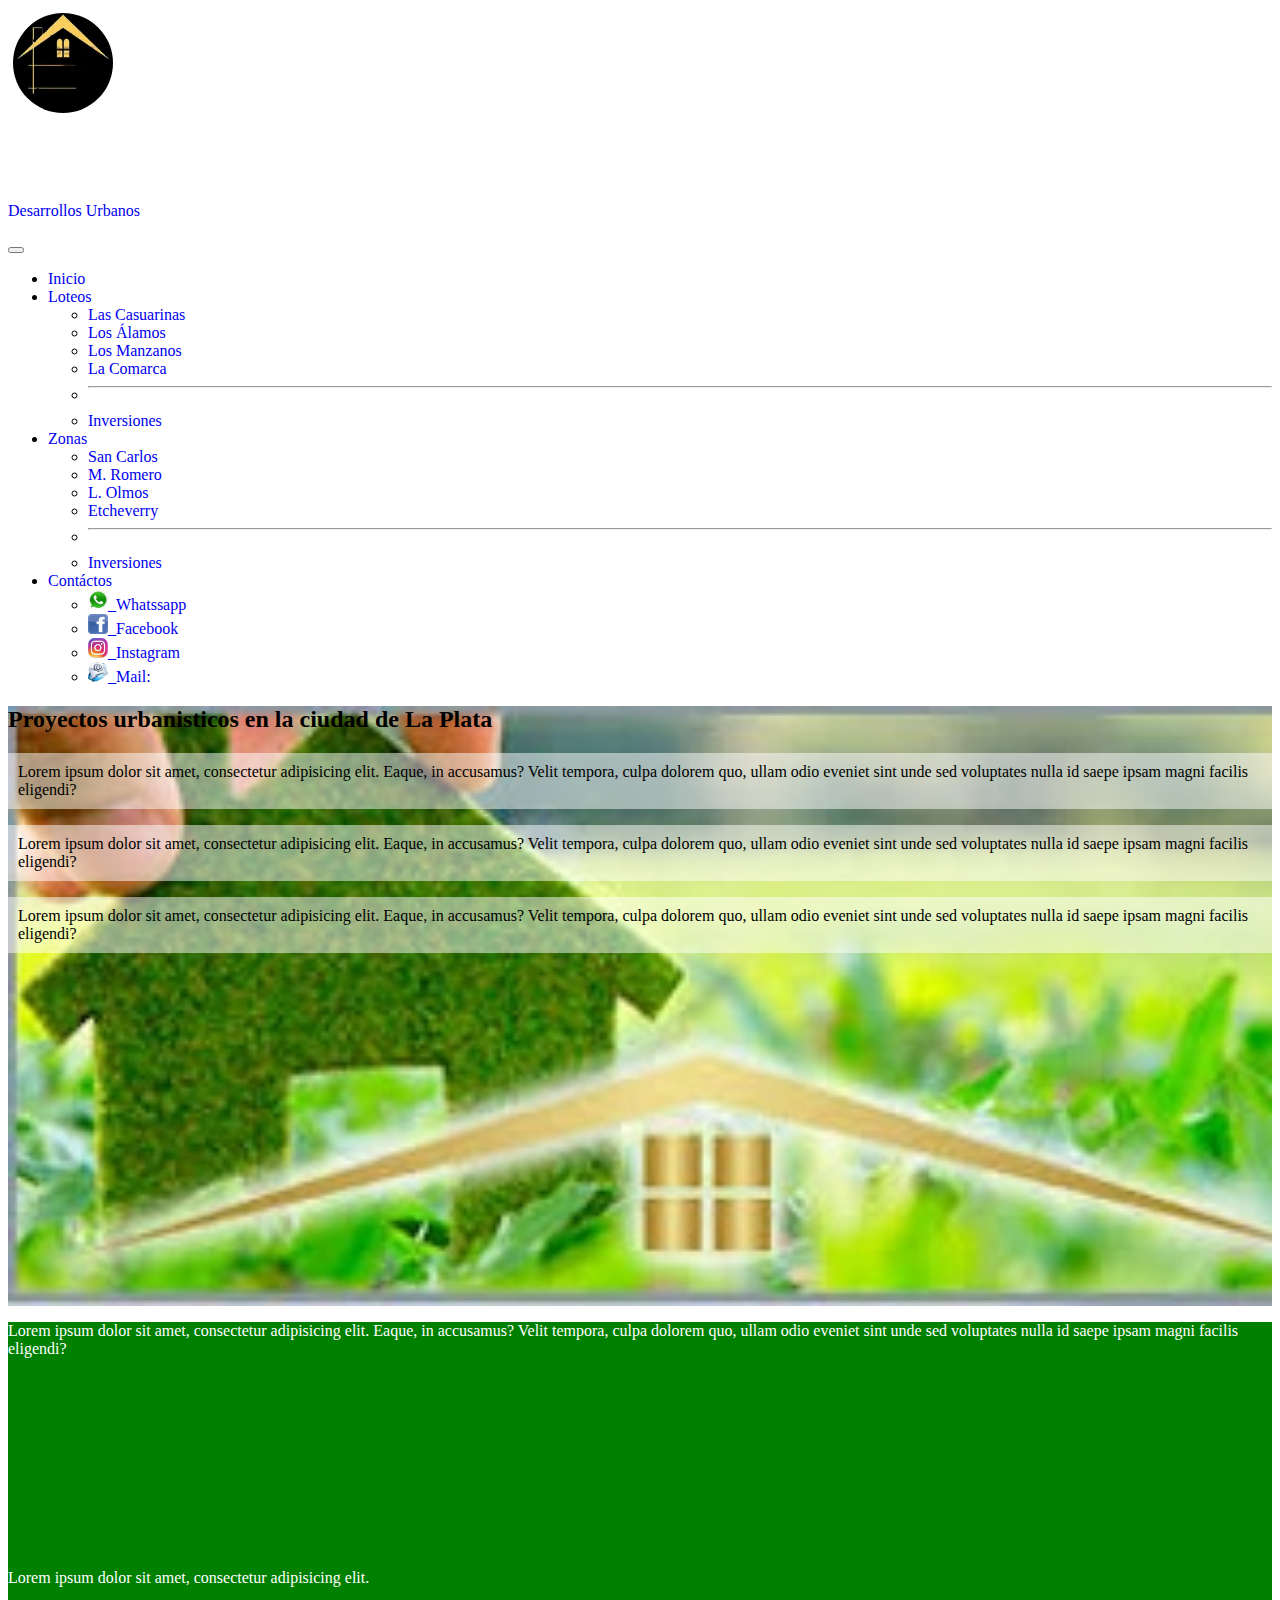
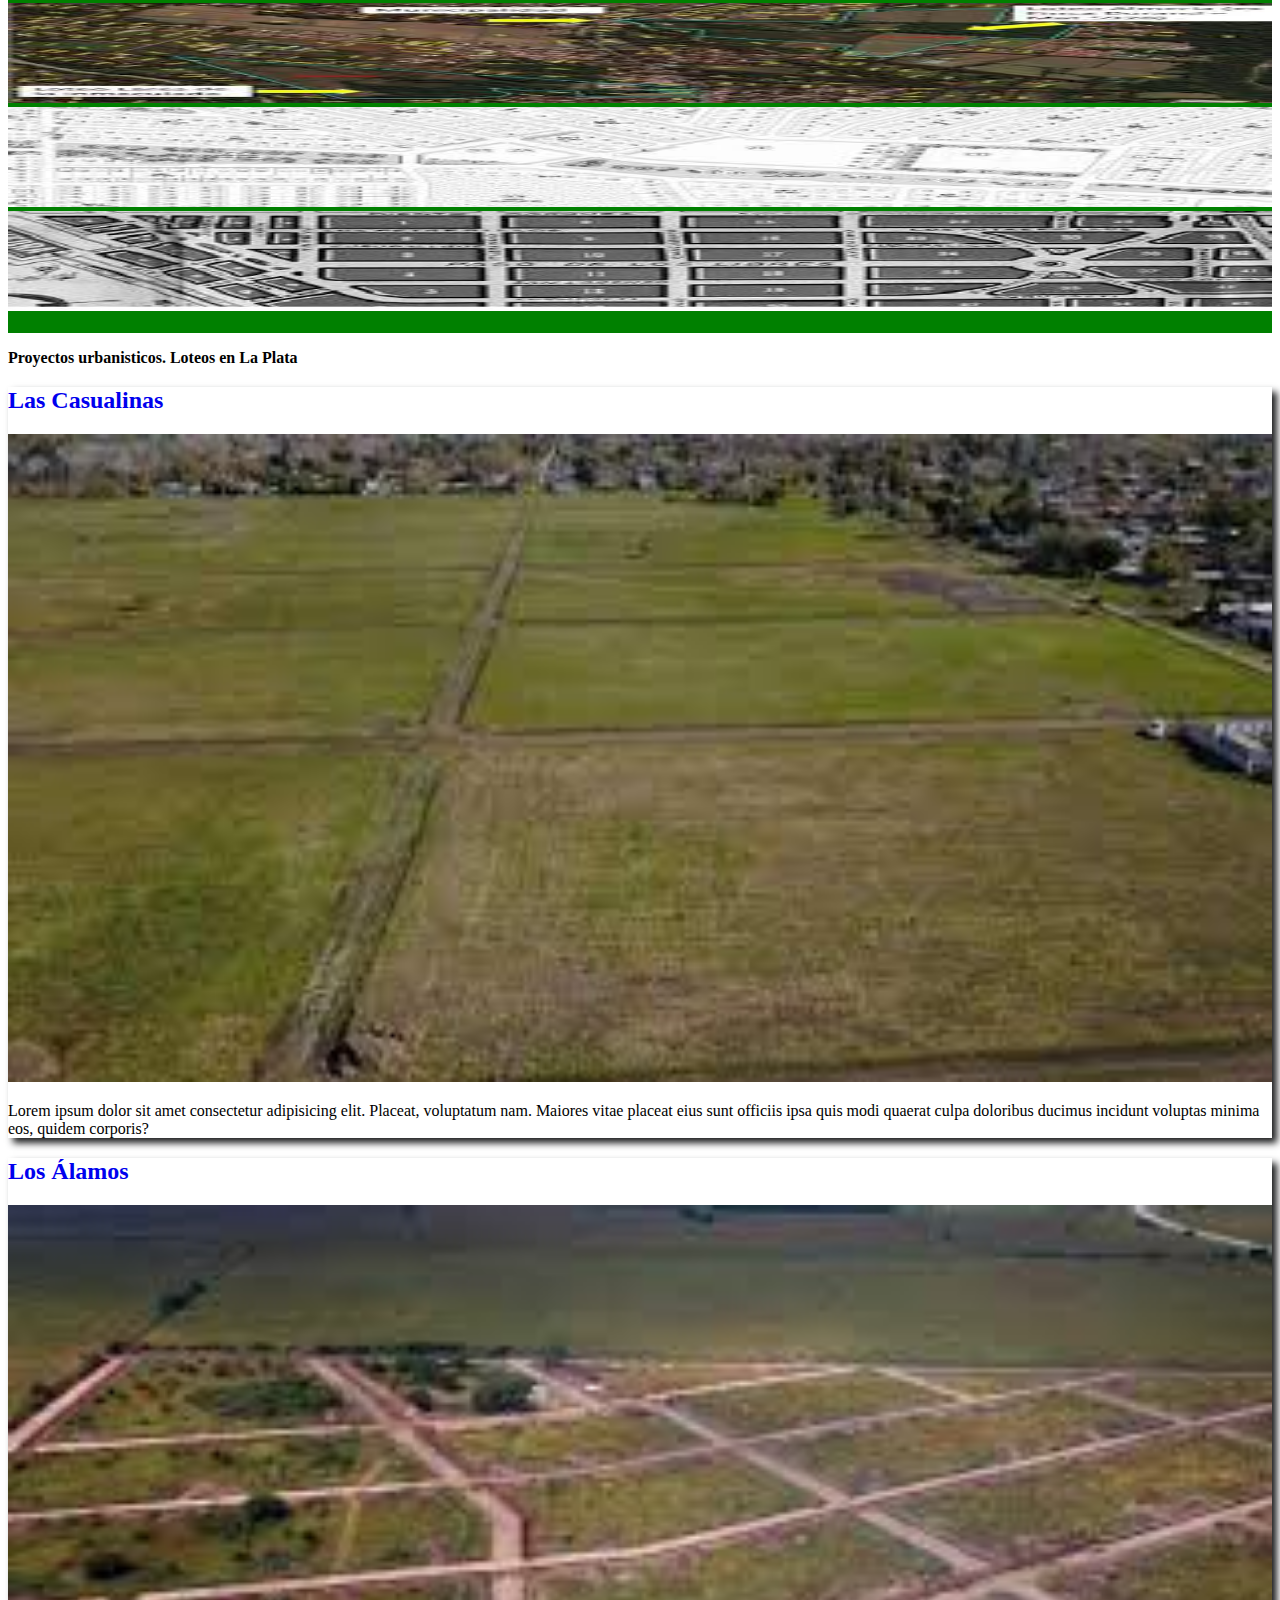
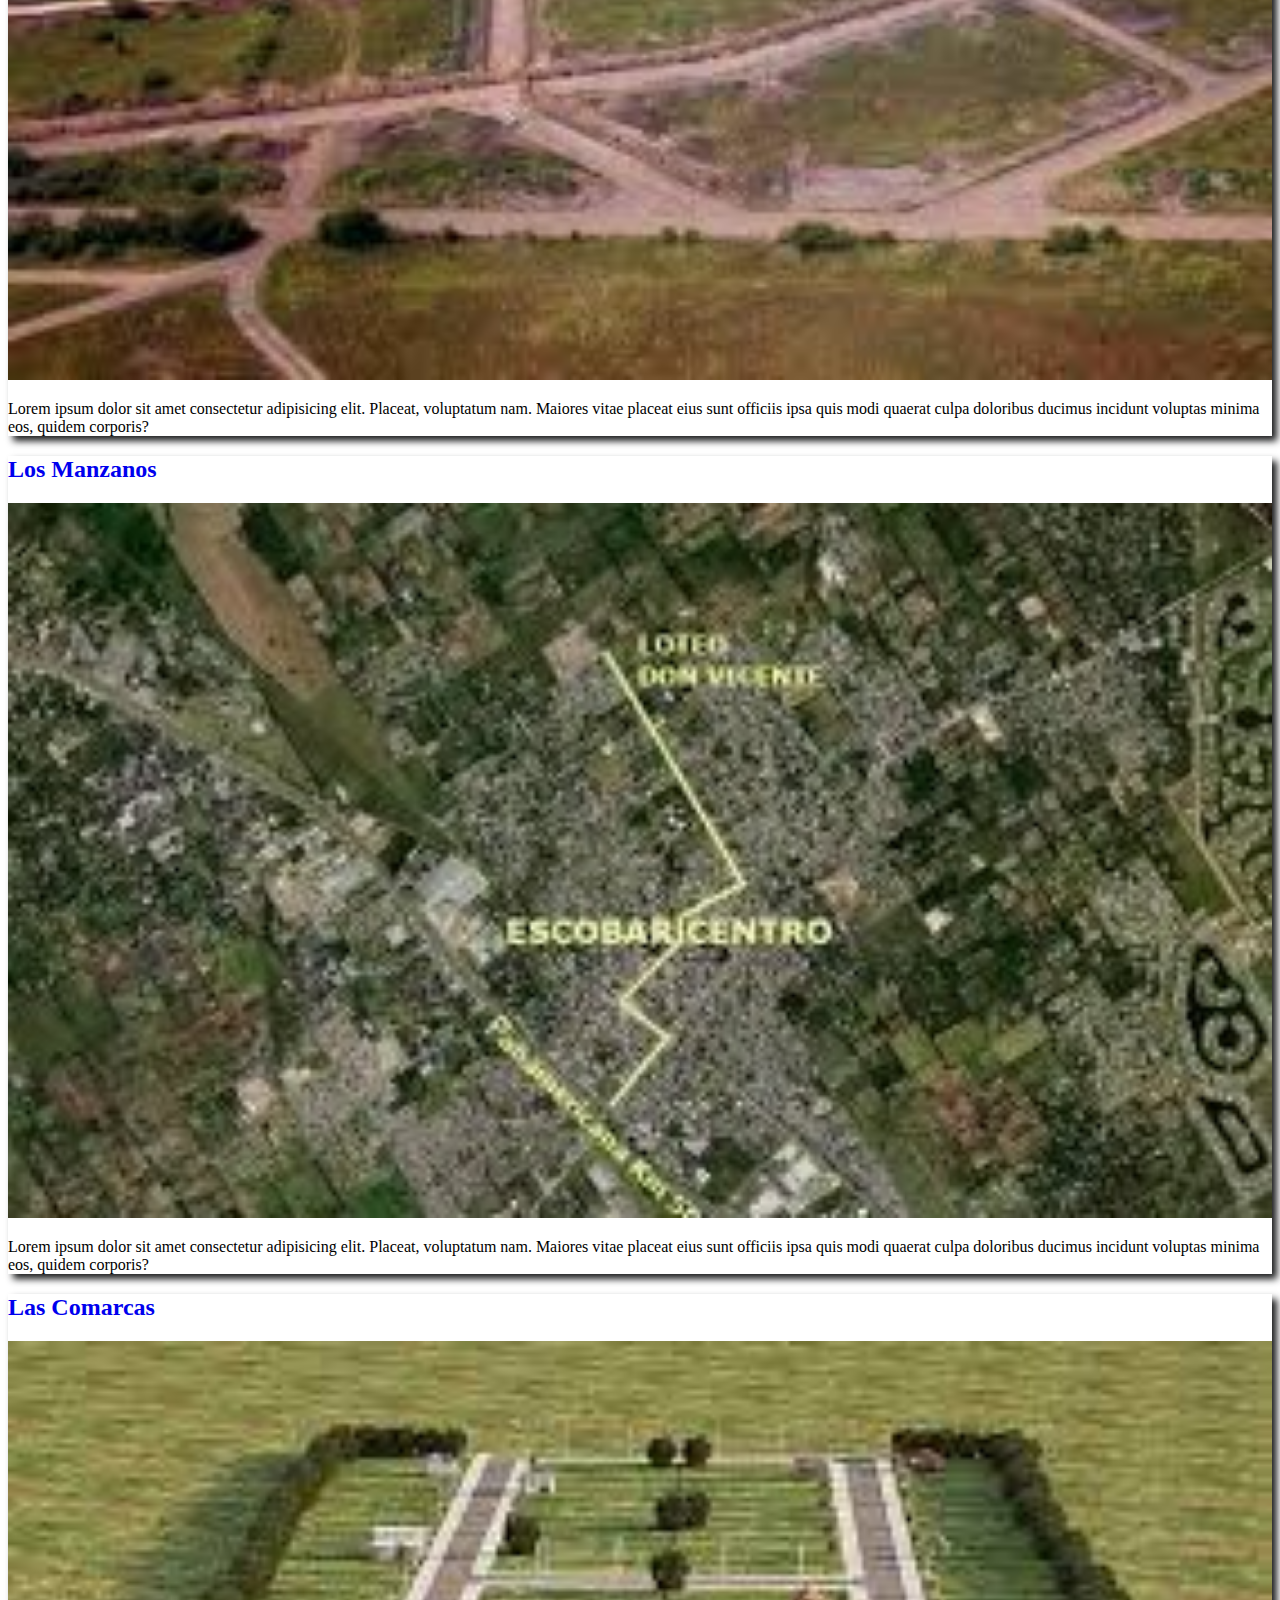
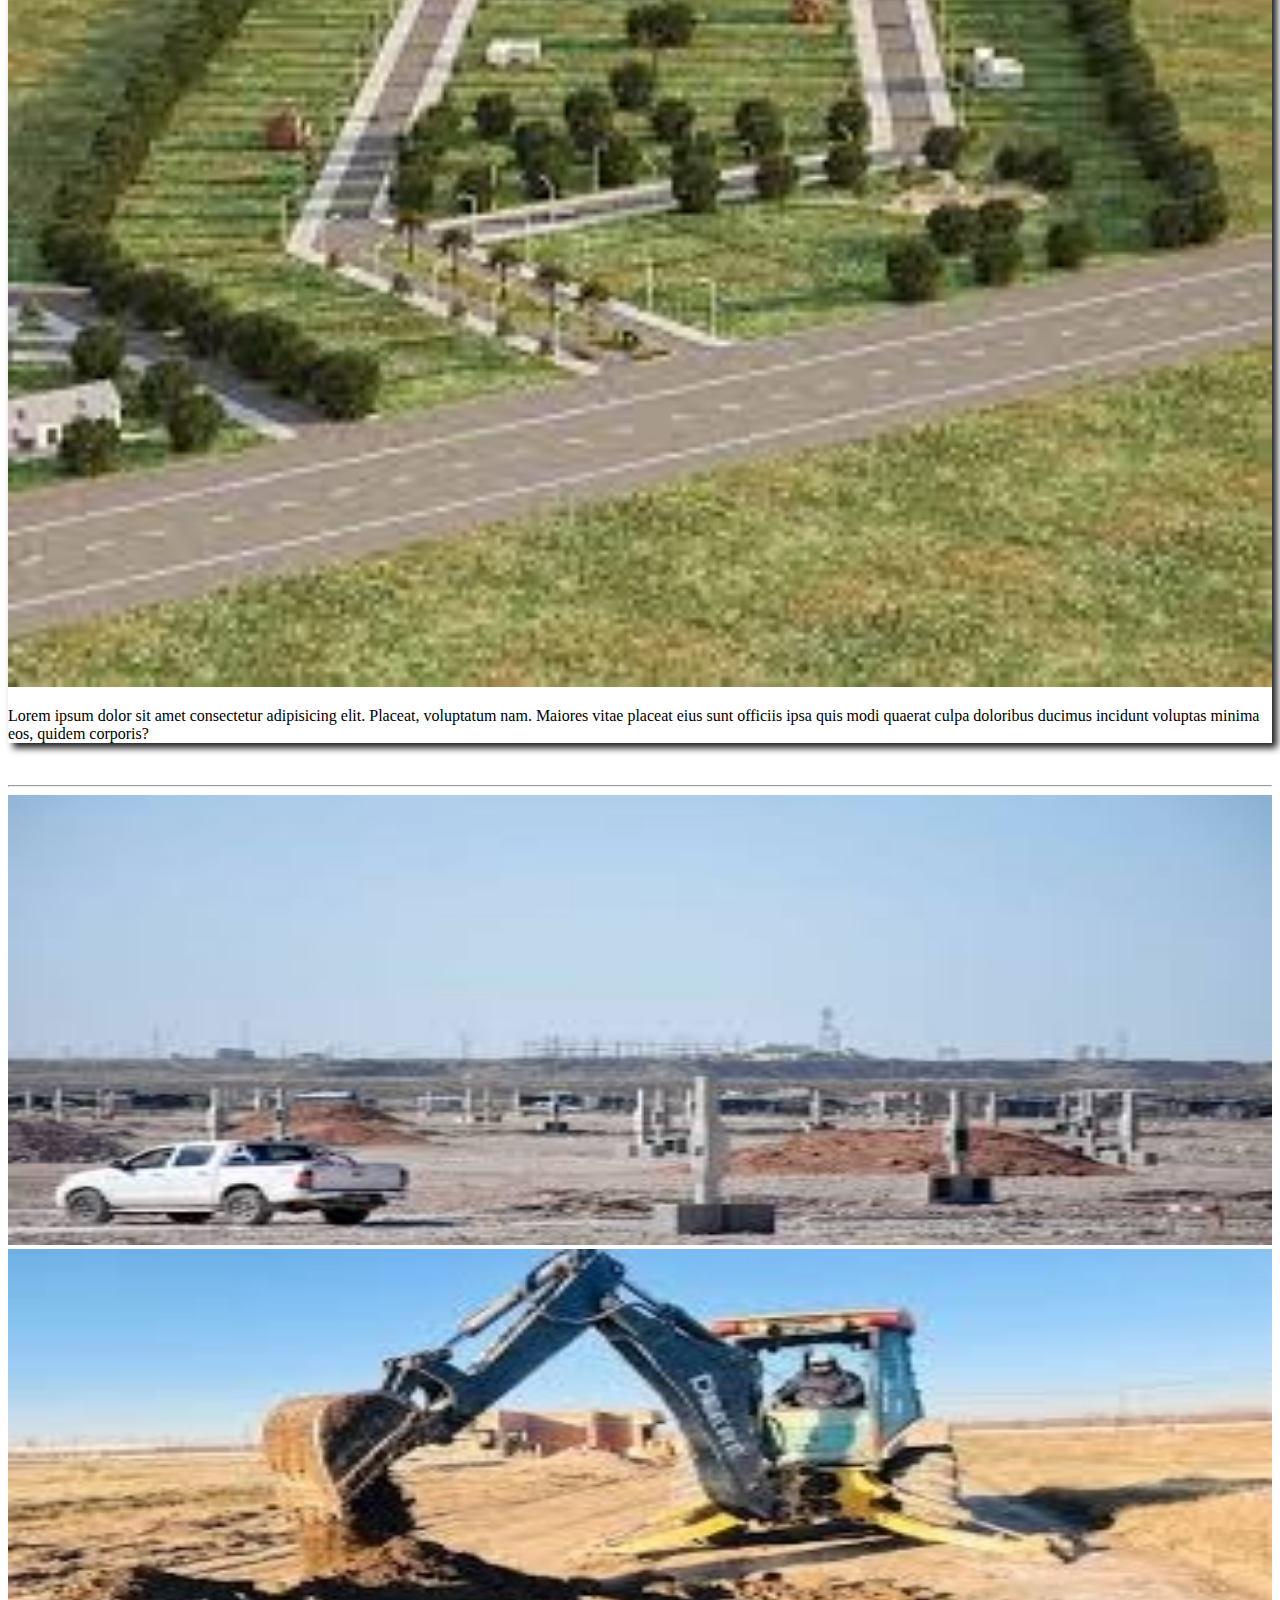
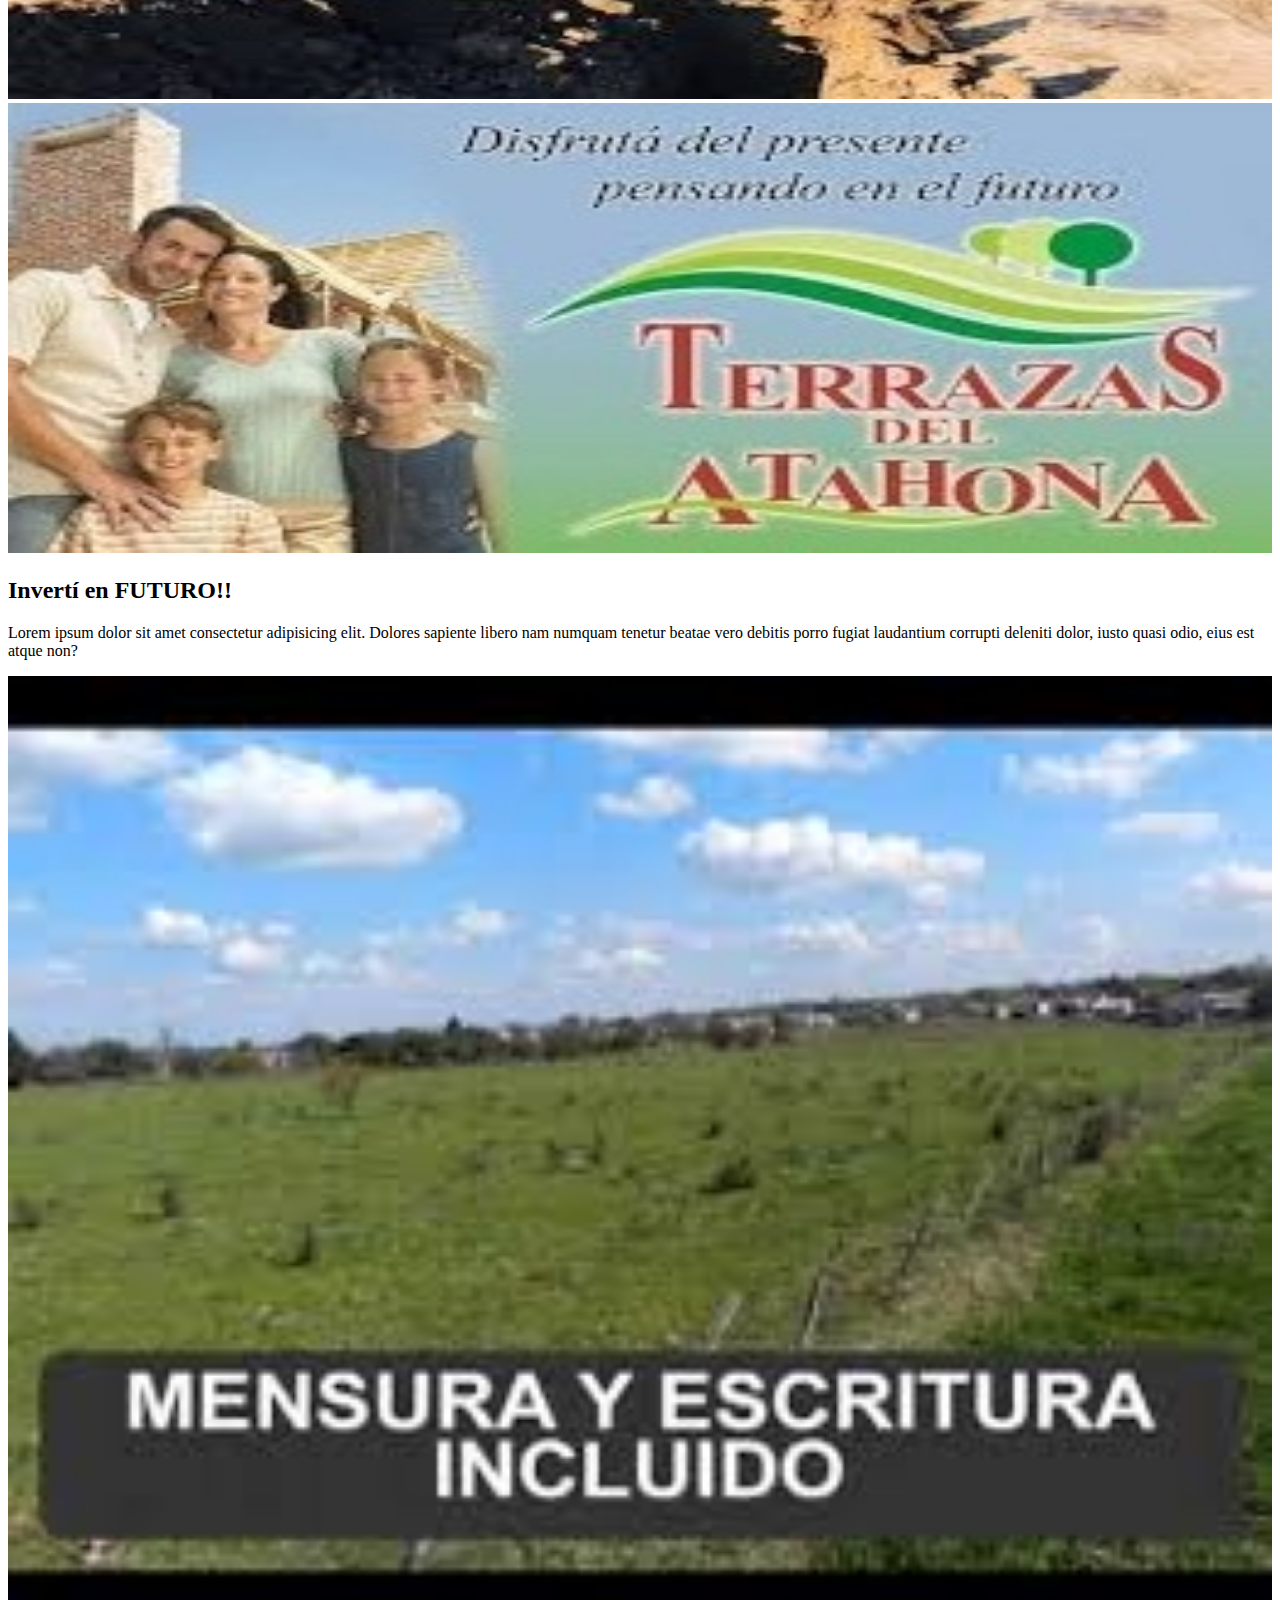
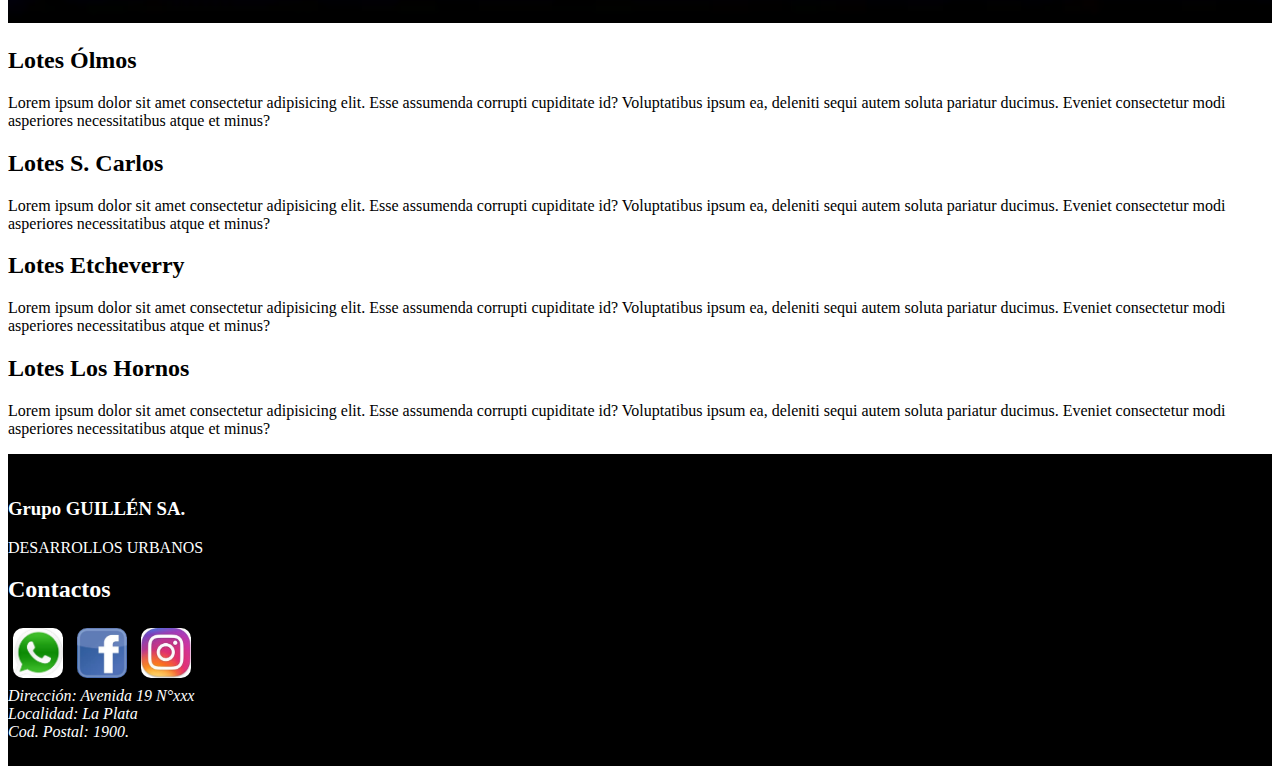
<file: index.html>
<!DOCTYPE html>
<html lang="es">
<head>
    <meta charset="UTF-8">
    <meta http-equiv="X-UA-Compatible" content="IE=edge">
    <meta name="description" content="Loteos en diferentes zonas en la Ciudad de La Plata">
    <meta name="keywords" content="Terrenos en La Plata, lotes, parcelas, venta de lotes en La Plata, precios de terrenos ">
    <meta name="Autor" content="Martin">
    <meta name="viewport" content="width=device-width, initial-scale=1.0">
    <link href="https://cdn.jsdelivr.net/npm/bootstrap@5.2.0-beta1/dist/css/bootstrap.min.css" rel="stylesheet" integrity="sha384-0evHe/X+R7YkIZDRvuzKMRqM+OrBnVFBL6DOitfPri4tjfHxaWutUpFmBp4vmVor" crossorigin="anonymous">
    <link rel="stylesheet" href="./css/stylos.css"/>
    <title>Inmobiliaria</title>
</head>
<body>
    
     <!-- <div class="row">
        <div class="col-xs-12 col-sm-12 col-md-6">
              <div class="logo container ">
                  <img class="tam-img " src="./img/logo/logo2.jpg" alt="Logo de la inmobiliaria"/>
                  <div class="container">
                  <a href="#"><h1 class="display-3"><b>Grupo Guillén</b></h1></a>
                  <p class="">DESARROLLOS URBANOS</p>
                 </div>       
              </div>
          </div>-->
          <div class="container-fluid text-white">
            <nav class="navbar navbar-expand-lg navbar-dark bg-dark ">
                <div class="container-fluid">
                  <a class="navbar-brand" href="#">
                    <img class="tam-img " src="./img/logo/logo2.jpg" alt="Logo de la inmobiliaria"/>
                    <div>
                      <h1  class="display-3"><b>Grupo Guillén</b></h1>
                      <p class="lead">Desarrollos Urbanos</p></a>
                  </div>
                  <button class="navbar-toggler" type="button" data-bs-toggle="collapse" data-bs-target="#navbarSupportedContent" aria-controls="navbarSupportedContent" aria-expanded="false" aria-label="Toggle navigation">
                    <span class="navbar-toggler-icon"></span>
                  </button>
                  <div class="collapse navbar-collapse justify-content-end me-5" id="navbarSupportedContent">
                    <ul class="navbar-nav me-right mb-2 mb-lg-0 ">
                      <li class="nav-item">
                        <a class="nav-link active" aria-current="page" href="#">Inicio</a>
                      </li>
                     
                      <li class="nav-item dropdown">
                        <a class="nav-link dropdown-toggle" href="#" id="navbarDropdown" role="button" data-bs-toggle="dropdown" aria-expanded="false">
                          Loteos
                        </a>
                        <ul class="dropdown-menu" aria-labelledby="navbarDropdown">
                          <li><a class="dropdown-item" href="./subindex/casualinas.html" target="_blank">Las Casuarinas</a></li>
                          <li><a class="dropdown-item" href="./subindex/alamos.html" target="_blank">Los Álamos</a></li>
                          <li><a class="dropdown-item" href="./subindex/manzanos.html" target="_blank">Los Manzanos</a></li>
                          <li><a class="dropdown-item" href="./subindex/comarca.html" target="_blank">La Comarca</a></li>
                          <li><hr class="dropdown-divider"></li>
                          <li><a class="dropdown-item" href="#">Inversiones</a></li>
                        </ul>
                      </li>
                      <li class="nav-item dropdown">
                        <a class="nav-link dropdown-toggle" href="#" id="navbarDropdown" role="button" data-bs-toggle="dropdown" aria-expanded="false">
                          Zonas
                        </a>
                        <ul class="dropdown-menu" aria-labelledby="navbarDropdown">
                          <li><a class="dropdown-item" href="#">San Carlos</a></li>
                          <li><a class="dropdown-item" href="#">M. Romero</a></li>
                          <li><a class="dropdown-item" href="#">L. Olmos</a></li>
                          <li><a class="dropdown-item" href="#">Etcheverry</a></li>
                          <li><hr class="dropdown-divider"></li>
                          <li><a class="dropdown-item" href="#">Inversiones</a></li>
                        </ul>
                      </li>
                      
                      <li class="nav-item dropdown">
                        <a class="nav-link dropdown-toggle" href="#" id="navbarDropdown" role="button" data-bs-toggle="dropdown" aria-expanded="false">
                          Contáctos
                        </a>
                        <ul class="dropdown-menu" aria-labelledby="navbarDropdown">
                          <li><a class="dropdown-item" href="#"><img class="logo-redes-menu "src="./img/logo/wspLOg.jpg" alt="Logo de wsp">_Whatssapp</a></li>
                          <li><a class="dropdown-item" href="#"><img class="logo-redes-menu "src="./img/logo/faceLog2.jpg" alt="Logo de facebook">_Facebook</a></li>
                          <li><a class="dropdown-item" href="#"><img class="logo-redes-menu "src="./img/logo/LogoInstagram1.jpg" alt="Logo de Instagram">_Instagram</a></li>
                          <li><a class="dropdown-item" href="#"><img class="logo-redes-menu "src="./img/logo/correoLog6.jpg" alt="Logo de mail">_Mail:</a></li>                          
                        </ul>
                      </li>                      
                    </ul>
                    
                  </div>
                </div>
              </nav>
         </div>
        <!-- <header  class="container-fluid ">   
         </header>-->
    <div class="container mt-3">
         <section class="row">
             <article class="col-xs-12 col-sm- col-md-9  ">
                 <H2 class="text-center"><b>Proyectos urbanisticos en la ciudad de La Plata</b></H2>
                 <div class="row alto align-items-center">
                       <p class=" col-4 text-primary  ">Lorem ipsum dolor sit amet, consectetur adipisicing
                       elit. Eaque, in accusamus? Velit tempora, culpa dolorem
                       quo, ullam odio eveniet sint unde sed voluptates nulla
                       id saepe ipsam magni facilis eligendi?</p>
                       <p  class="col-4 text-primary ">Lorem ipsum dolor sit amet, consectetur adipisicing
                       elit. Eaque, in accusamus? Velit tempora, culpa dolorem
                       quo, ullam odio eveniet sint unde sed voluptates nulla
                       id saepe ipsam magni facilis eligendi?</p>
                       <p  class="col-4 text-primary">Lorem ipsum dolor sit amet, consectetur adipisicing
                        elit. Eaque, in accusamus? Velit tempora, culpa dolorem
                        quo, ullam odio eveniet sint unde sed voluptates nulla
                       id saepe ipsam magni facilis eligendi?</p>
                 </div>
             </article>
             <aside class="col-xs-12 col-sm- col-md-3 ">
              <p>Lorem ipsum dolor sit amet, consectetur adipisicing
                elit. Eaque, in accusamus? Velit tempora, culpa dolorem
                quo, ullam odio eveniet sint unde sed voluptates nulla
                id saepe ipsam magni facilis eligendi?</p>
                <div>
                  <iframe src="https://www.google.com/maps/embed?pb=!1m14!1m12!1m3!1d93228.
                  19096840409!2d-58.13216014498618!3d-34.952606254245445!2m3!1f0!2f0!3f0!3m2!1i1024!2i768!4f13.
                  1!5e0!3m2!1ses-419!2sar!4v1655195450526!5m2!1ses-419!2sar" width="250" height="175" style="border:0;"
                  allowfullscreen="" loading="lazy" referrerpolicy="no-referrer-when-downgrade"></iframe>
              </div>
               <p class="lead">Lorem ipsum dolor sit amet, consectetur adipisicing
                elit.</p>
                
                    <div class="col-xs-12 col-sm-6 col-md-8 ">
                     <div id="carouselExampleSlidesOnly" class="carousel slide" data-bs-ride="carousel">
                        <div class="carousel-inner">
                          <div class="carousel-item active">
                            <img src="./img/mapas/loteo18.jpg" class="d-block w-100" height="100px" alt="...">
                          </div>
                          <div class="carousel-item">
                            <img src="./img/mapas/mapa2.jpg" class="d-block w-100" height="100px" alt="Imagen de mapa">
                          </div>
                          <div class="carousel-item">
                            <img src="./img/mapas/mapa1.jpg" class="d-block w-100" height="100px" alt="Imagen de mapa">
                          </div>
                        </div>
                      </div>
                   </div><br>
                    
                    
             </aside>
         </section>
         <strong><p>Proyectos urbanisticos. Loteos en La Plata</p></strong>
         <div class="row">
             <div class="bdr-shw col-xs-12 col-sm-6 col-md-6 col-lg-3 ">
                    <h2><a href="./subindex/casualinas.html" target="_blank">Las Casualinas</a></h2>
                     <img src="./img/casualinas/loteo1.jpg" alt="Imagen de loteos Las Casualinas"/>     
                        <p>Lorem ipsum dolor sit amet consectetur adipisicing
                        elit. Placeat, voluptatum nam. Maiores vitae placeat
                        eius sunt officiis ipsa quis modi quaerat culpa doloribus 
                        ducimus incidunt voluptas minima eos, quidem corporis?</p>
             </div>
               <div class="bdr-shw col-xs-12 col-sm-6 col-md-6 col-lg-3">
                   <h2><a href="./subindex/alamos.html" target="_blank">Los Álamos</a></h2>
                   <img src="./img/los alamos/loteo5.jpg" alt="Imagen de loteos Las Alamos"/>
                   <p>Lorem ipsum dolor sit amet consectetur adipisicing
                      elit. Placeat, voluptatum nam. Maiores vitae placeat
                      eius sunt officiis ipsa quis modi quaerat culpa doloribus 
                      ducimus incidunt voluptas minima eos, quidem corporis?</p>
               </div>
                <div class="bdr-shw col-xs-12 col-sm-6 col-md-6 col-lg-3">                    
                   <h2><a href="./subindex/manzanos.html" target="_blank">Los Manzanos</a></h2>
                   <img src="./img/losmanzanos/loteo10.jpg" alt="Imagen de loteos Las Manzanos"/>
                      <p>Lorem ipsum dolor sit amet consectetur adipisicing
                      elit. Placeat, voluptatum nam. Maiores vitae placeat
                      eius sunt officiis ipsa quis modi quaerat culpa doloribus 
                     ducimus incidunt voluptas minima eos, quidem corporis?</p>
               </div>
               <div class="bdr-shw col-xs-12 col-sm-6 col-md-6 col-lg-3">
                 <h2><a href="./subindex/comarca.html" target="_blank">Las Comarcas</a></h2>
                 <img src="./img/lascomarcas/loteo14.jpg" alt="Imagen de loteos Las Casualinas"/>
                 <p>Lorem ipsum dolor sit amet consectetur adipisicing
                    elit. Placeat, voluptatum nam. Maiores vitae placeat
                    eius sunt officiis ipsa quis modi quaerat culpa doloribus 
                    ducimus incidunt voluptas minima eos, quidem corporis?</p>
               </div>
               
            </div><br>
            <hr>   
                
        <div class="row ">
            <div class="col-xs-12 col-sm-12 col-md-8 ">
               <div id="carouselExampleSlidesOnly" class="carousel slide" data-bs-ride="carousel">
                  <div class="carousel-inner">
                    <div class="carousel-item active">
                      <img src="./img/trabajando/loteo_maqvialtrabjd3.jpg" class="d-block w-100" height="450px" alt="...">
                    </div>
                    <div class="carousel-item">
                      <img src="./img/trabajando/loteo_maqvialtrabjd2.jpg" class="d-block w-100" height="450px" alt="...">
                    </div>
                    <div class="carousel-item">
                      <img src="./img/publi/img-family.jpg" class="d-block w-100" height="450px" alt="...">
                    </div>
                  </div>
                </div>
             </div>
            <div class="col-xs-12 col-sm-12 col-md-4">
                <h2>Invertí en FUTURO!!</h2>
                <p>Lorem ipsum dolor sit amet consectetur adipisicing elit. 
                 Dolores sapiente libero nam numquam tenetur beatae vero
                 debitis porro fugiat laudantium corrupti deleniti dolor,
                 iusto quasi odio, eius est atque non?</p>
                 <img src="./img/publi/publi.jpg" alt="Publicidad"/>
                
            </div>
        </div>
        
   
    </div>
    <div class="container">
      <div class="row">
           <div class="col-sm-6 col-md-3">
           <h2>Lotes Ólmos</h2>
           <p>Lorem ipsum dolor sit amet consectetur adipisicing elit. Esse 
            assumenda corrupti cupiditate id? Voluptatibus ipsum ea, deleniti
            sequi autem soluta pariatur ducimus. Eveniet consectetur modi
            asperiores necessitatibus atque et minus?</p>
          </div>
        <div class="col-sm-6 col-md-3">
           <h2>Lotes S. Carlos</h2>
           <p>Lorem ipsum dolor sit amet consectetur adipisicing elit. Esse 
            assumenda corrupti cupiditate id? Voluptatibus ipsum ea, deleniti
             sequi autem soluta pariatur ducimus. Eveniet consectetur modi
            asperiores necessitatibus atque et minus?</p>
        </div>
     <div class="col-sm-6 col-md-3">
          <h2>Lotes Etcheverry</h2>
          <p>Lorem ipsum dolor sit amet consectetur adipisicing elit. Esse 
           assumenda corrupti cupiditate id? Voluptatibus ipsum ea, deleniti
           sequi autem soluta pariatur ducimus. Eveniet consectetur modi
           asperiores necessitatibus atque et minus?</p>
          </div>
     <div class="col-sm-6 col-md-3">
         <h2>Lotes Los Hornos</h2>
         <p>Lorem ipsum dolor sit amet consectetur adipisicing elit. Esse 
          assumenda corrupti cupiditate id? Voluptatibus ipsum ea, deleniti
          sequi autem soluta pariatur ducimus. Eveniet consectetur modi
          asperiores necessitatibus atque et minus?</p>
        </div>
  </div>
    </div>
  </div>
    <footer>
        <div class="container ">
             <div class="row ">
                 <div class="col-xs-12 col-md-4  text-center">
                    <H3 class="display-6"><b>Grupo GUILLÉN SA.</b></H3> 
                     <p class="lead">DESARROLLOS URBANOS</p>
                 </div>
                  <div class= "col-xs-12 col-md-4 text-center">
                         <h2>Contactos</h2>
                         <a href="#"><img class="logo-redes "src="./img/logo/wspLOg.jpg" alt="Logo de wsp"></a>
                         <a href="#"><img class="logo-redes "src="./img/logo/faceLog2.jpg" alt="Logo de facebook"></a>
                         <a href="#"><img class="logo-redes "src="./img/logo/LogoInstagram1.jpg" alt="Logo de wsp"></a>
                 </div>
                  <div class="col-md-4 text-center">
                    <address class="">
                      Dirección: Avenida 19 N°xxx<br>
                      Localidad: La Plata<br>
                      Cod. Postal: 1900.
                    </address>
                  </div>
             </div>
             <div class="row">          
             </div>

        </div>
    </footer>
    <script src="https://code.jquery.com/jquery-3.6.0.js"></script>
    <script src="https://cdn.jsdelivr.net/npm/bootstrap@5.2.0-beta1/dist/js/bootstrap.bundle.min.js" integrity="sha384-pprn3073KE6tl6bjs2QrFaJGz5/SUsLqktiwsUTF55Jfv3qYSDhgCecCxMW52nD2" crossorigin="anonymous"></script>     
</body>
</html>
</file>
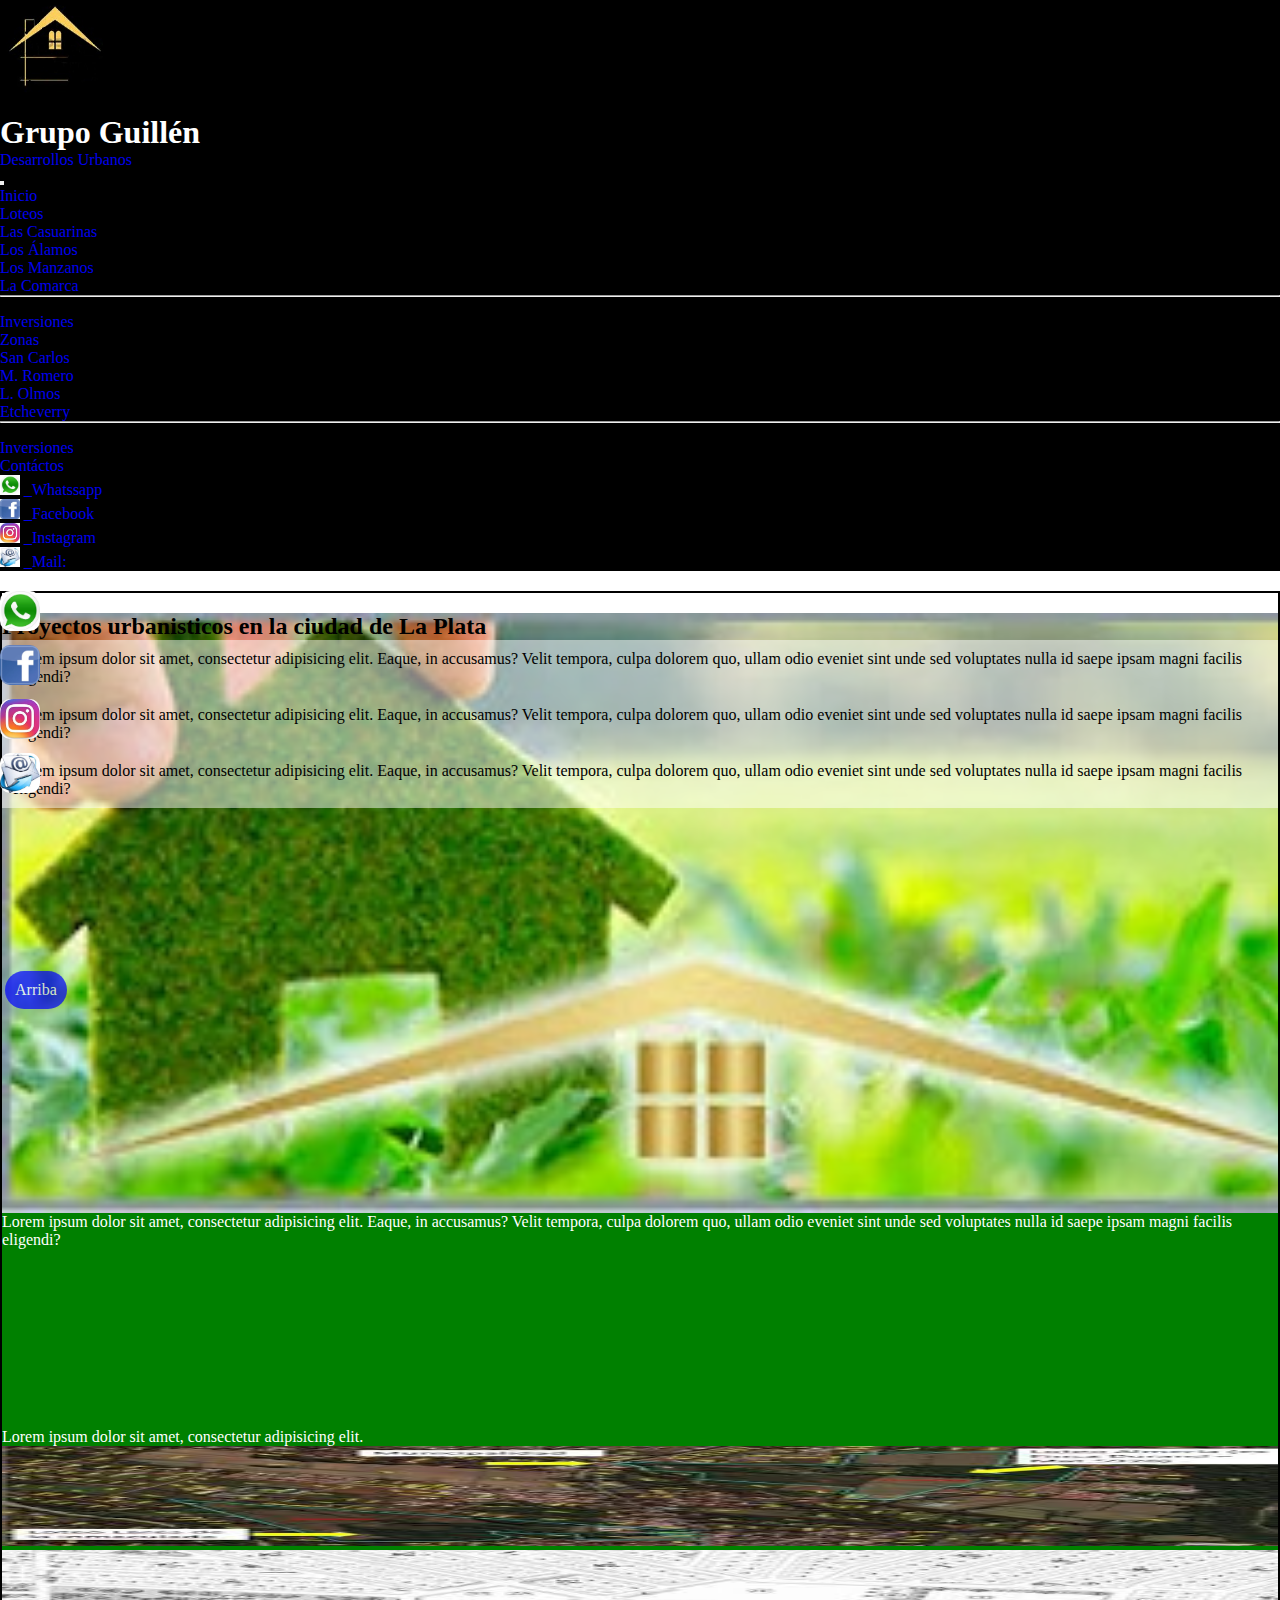
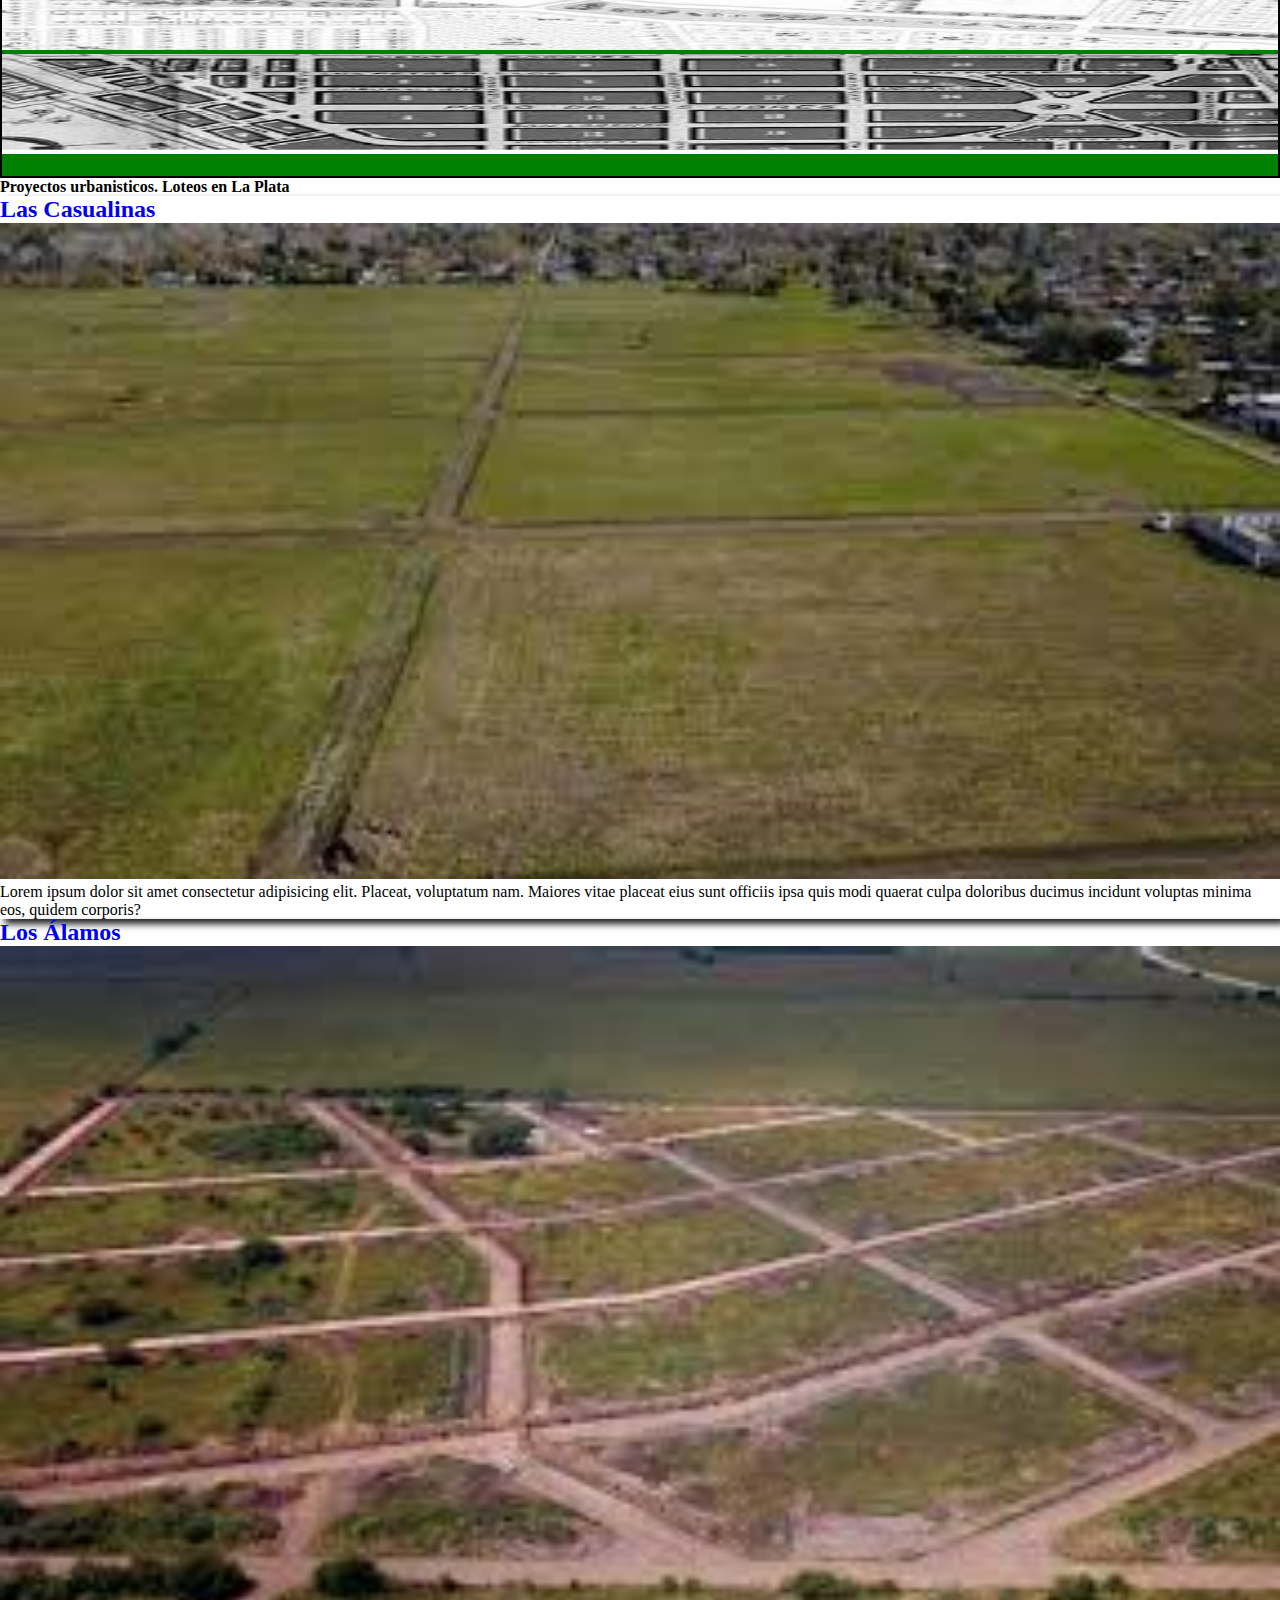
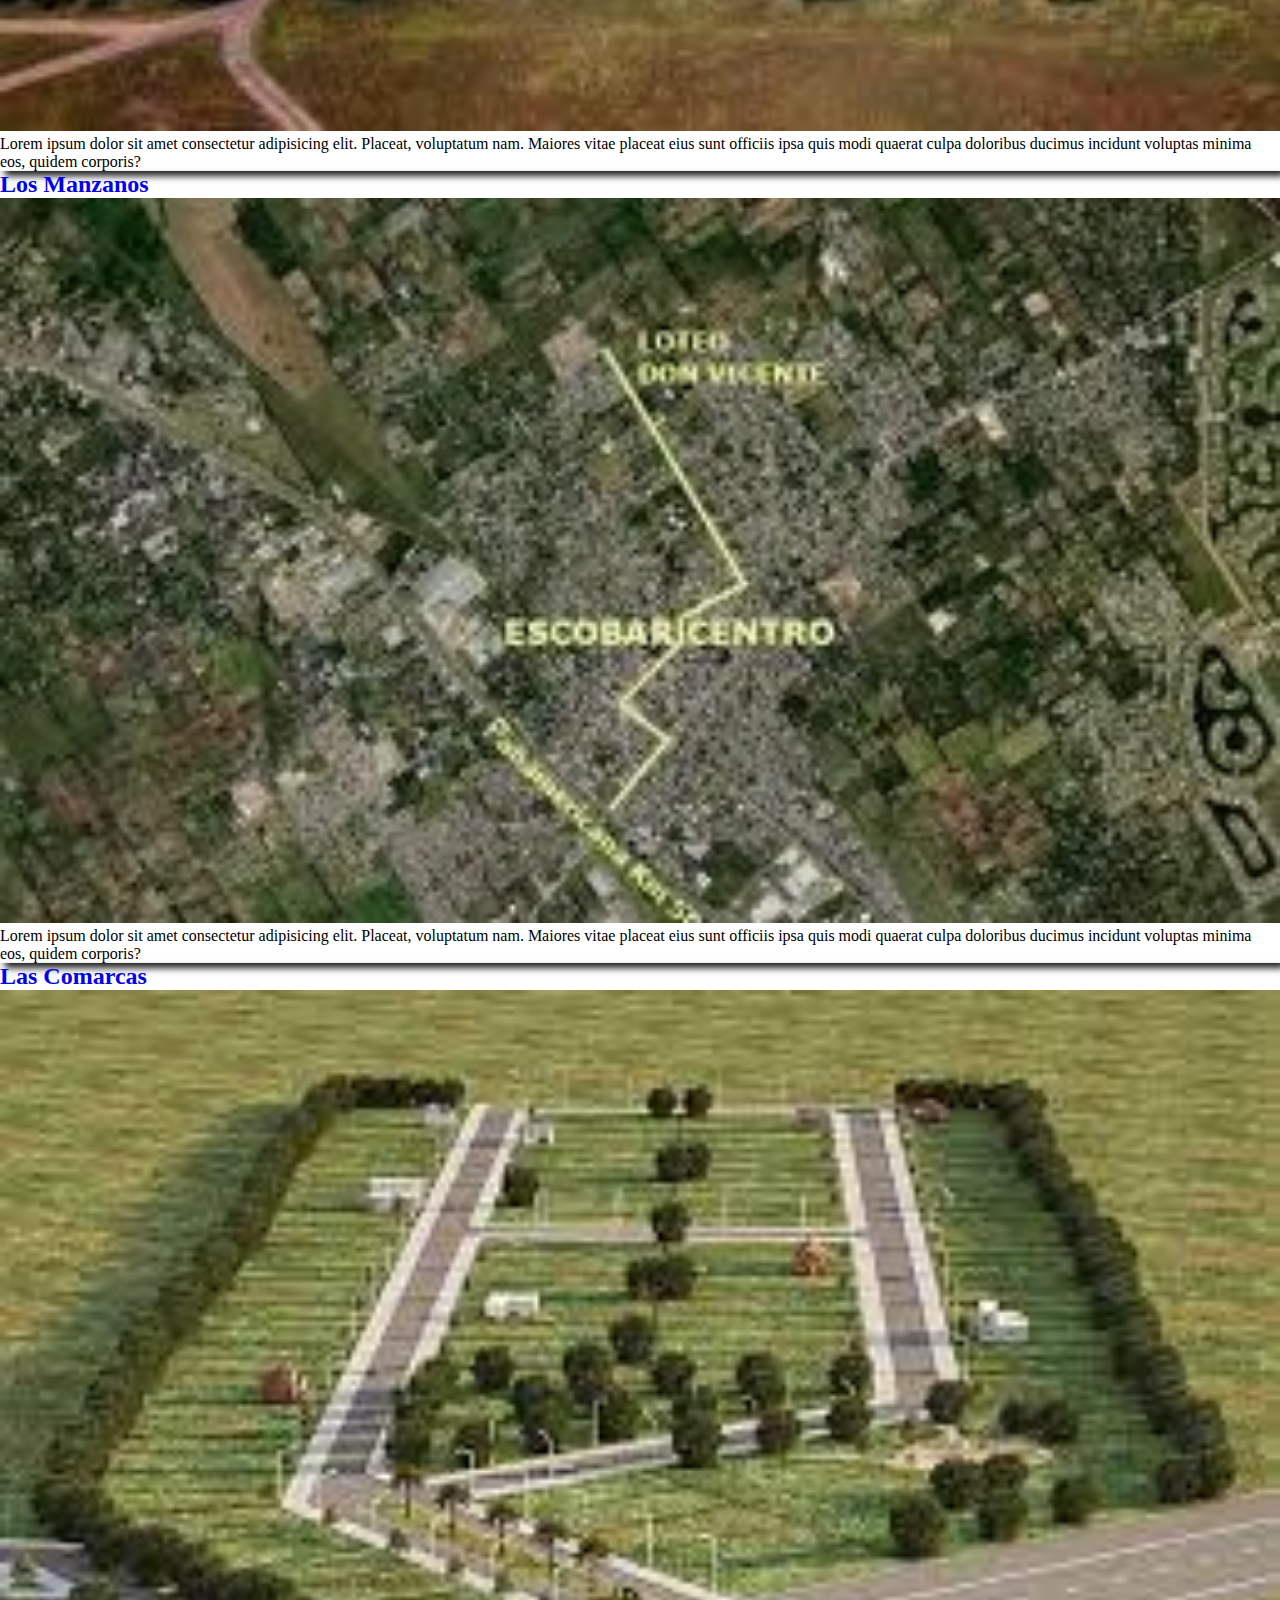
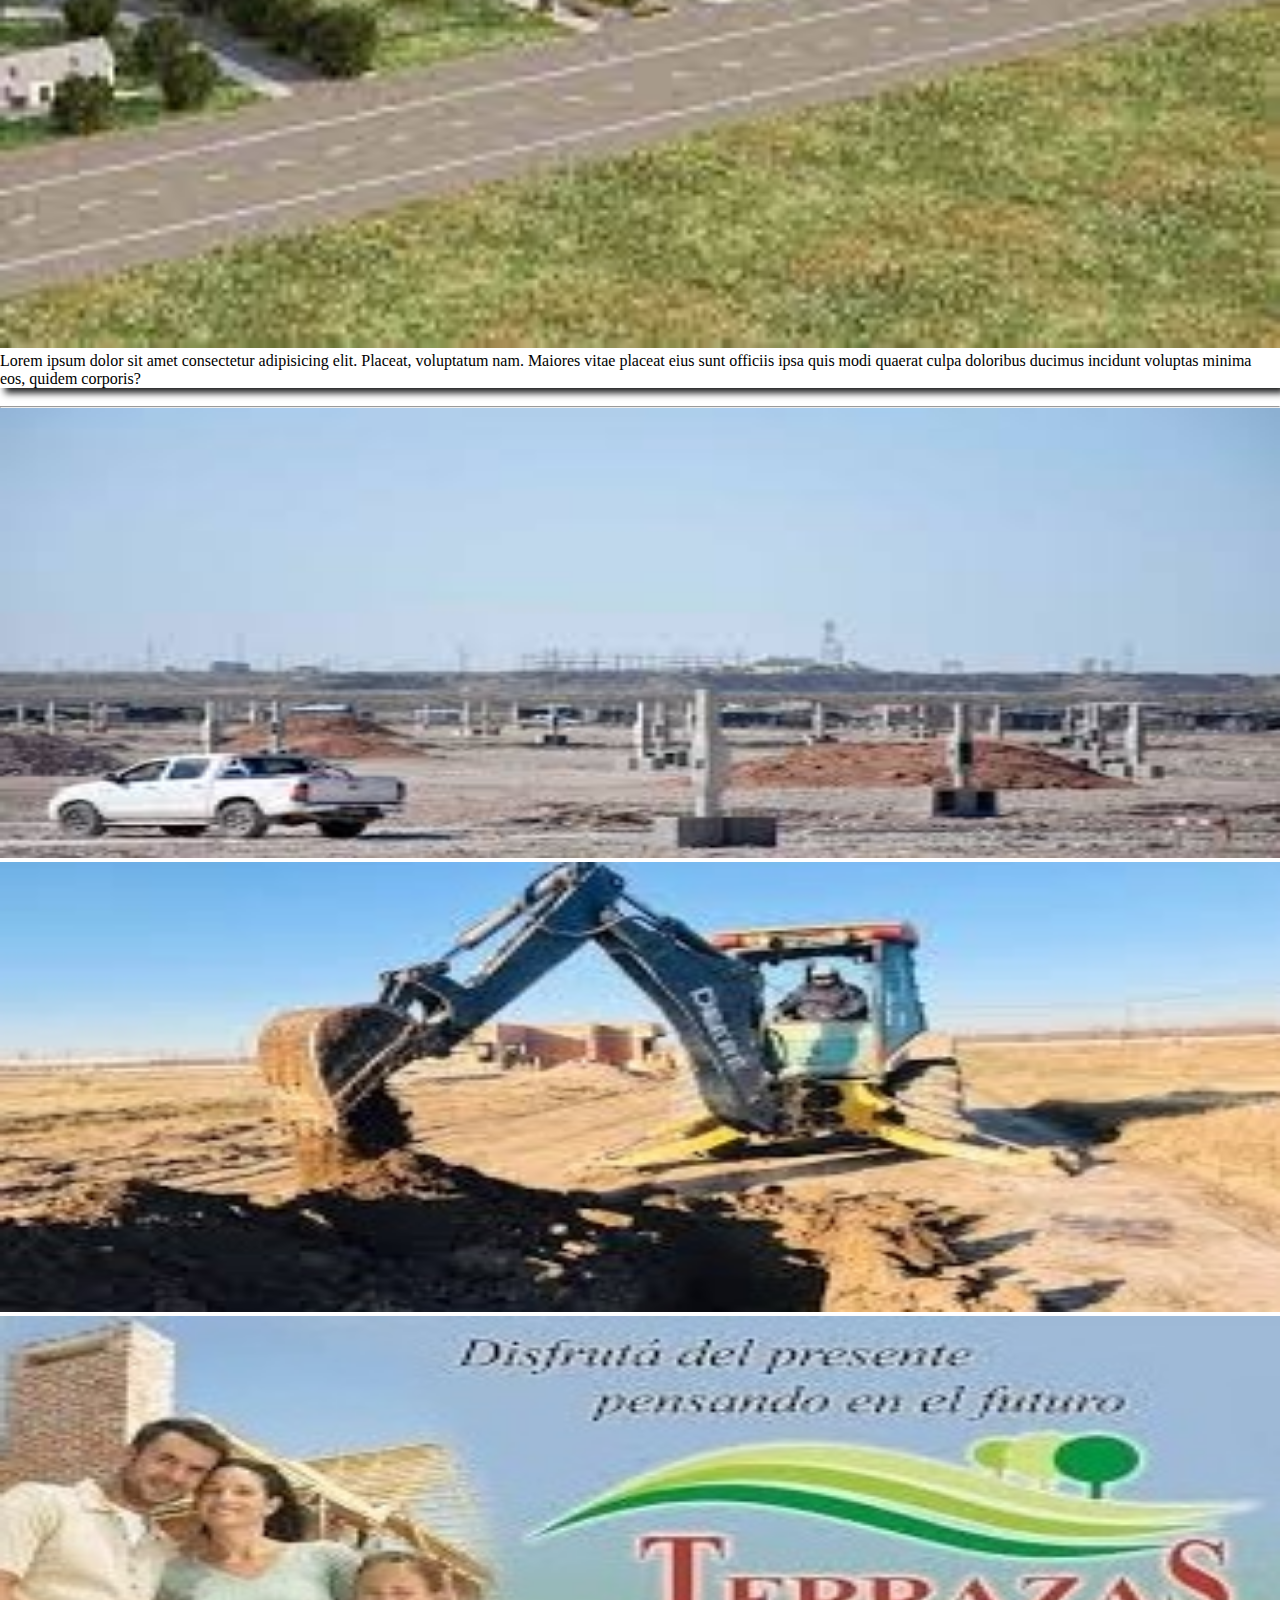
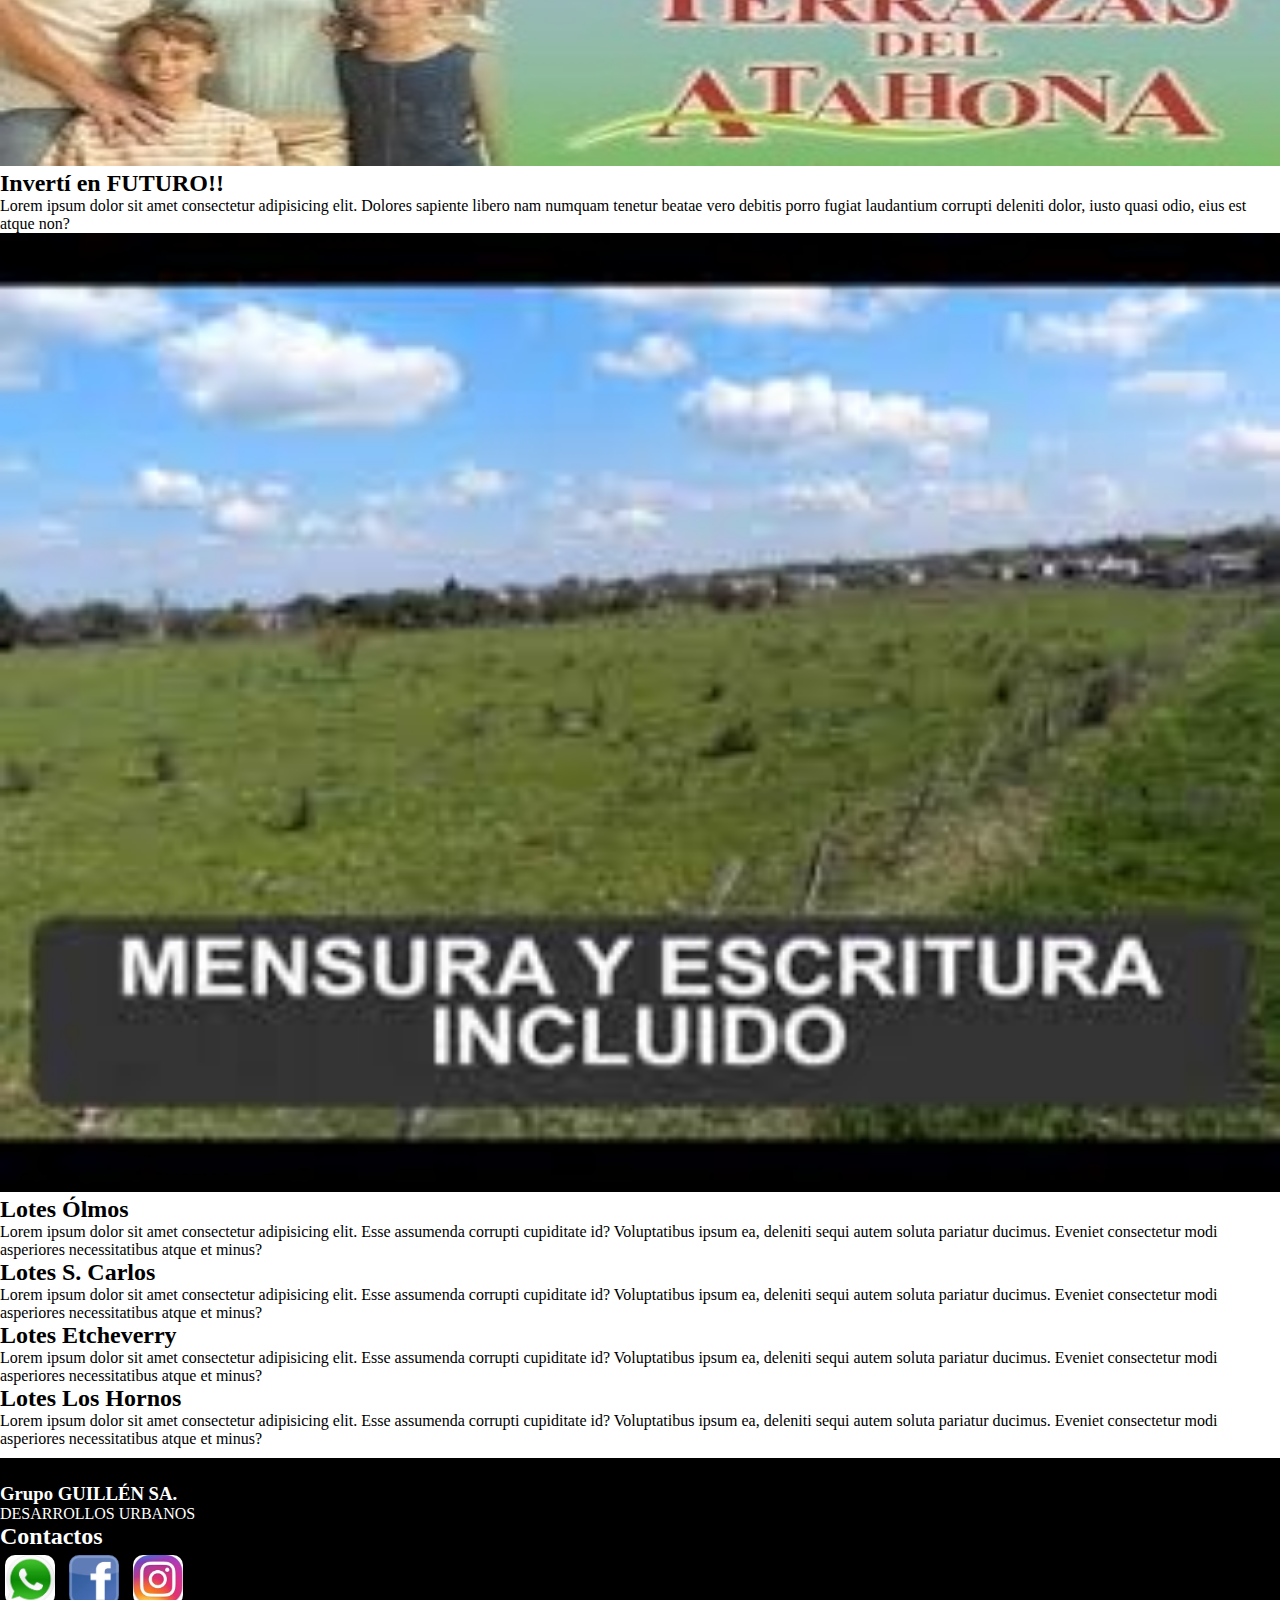
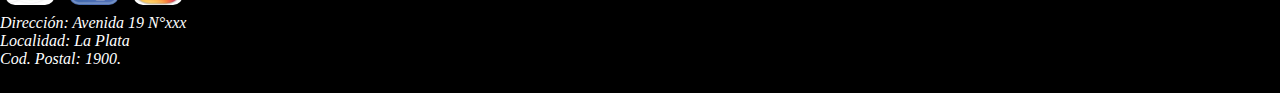
<file: Proyecto_Final/index.html>
<!DOCTYPE html>
<html lang="es">
<head>
    <meta charset="UTF-8">
    <meta http-equiv="X-UA-Compatible" content="IE=edge">
    <meta name="description" content="Loteos en diferentes zonas en la Ciudad de La Plata">
    <meta name="keywords" content="Terrenos en La Plata, lotes, parcelas, venta de lotes en La Plata, precios de terrenos ">
    <meta name="Autor" content="Martin">
    <meta name="viewport" content="width=device-width, initial-scale=1.0">
    <link href="https://cdn.jsdelivr.net/npm/bootstrap@5.2.0-beta1/dist/css/bootstrap.min.css" rel="stylesheet" integrity="sha384-0evHe/X+R7YkIZDRvuzKMRqM+OrBnVFBL6DOitfPri4tjfHxaWutUpFmBp4vmVor" crossorigin="anonymous">
    <link rel="stylesheet" href="./css/stylos.css"/>
    <title>Inmobiliaria</title>
</head>
<body>
     
      <header class="container-fluid  text-white">          
            <nav class="navbar navbar-expand-lg navbar-dark  ">
                <div class="container-fluid">
                  <a class="navbar-brand" href="#">
                    <img class="tam-img " src="./img/logo/logo2.jpg" alt="Logo de la inmobiliaria"/>
                    <div>
                      <h1  class="display-3 mt-3"><b>Grupo Guillén</b></h1>
                      <p class="lead">Desarrollos Urbanos</p></a>
                  </div>
                  <button class="navbar-toggler" type="button" data-bs-toggle="collapse" data-bs-target="#navbarSupportedContent" aria-controls="navbarSupportedContent" aria-expanded="false" aria-label="Toggle navigation">
                    <span class="navbar-toggler-icon"></span>
                  </button>
                  <div class="collapse navbar-collapse justify-content-end me-5" id="navbarSupportedContent">
                    <ul class="navbar-nav me-rigth mb-2 mb-lg-2 ">
                      <li class="nav-item">
                        <a class="nav-link active" aria-current="page" href="#">Inicio</a>
                      </li>
                     
                      <li class="nav-item dropdown">
                        <a class="nav-link dropdown-toggle" href="#" id="navbarDropdown" role="button" data-bs-toggle="dropdown" aria-expanded="false">
                          Loteos
                        </a>
                        <ul class="dropdown-menu" aria-labelledby="navbarDropdown">
                          <li><a class="dropdown-item" href="./subindex/casualinas.html" target="_blank">Las Casuarinas</a></li>
                          <li><a class="dropdown-item" href="./subindex/alamos.html" target="_blank">Los Álamos</a></li>
                          <li><a class="dropdown-item" href="./subindex/manzanos.html" target="_blank">Los Manzanos</a></li>
                          <li><a class="dropdown-item" href="./subindex/comarca.html" target="_blank">La Comarca</a></li>
                          <li><hr class="dropdown-divider"></li>
                          <li><a class="dropdown-item" href="#">Inversiones</a></li>
                        </ul>
                      </li>
                      <li class="nav-item dropdown">
                        <a class="nav-link dropdown-toggle" href="#" id="navbarDropdown" role="button" data-bs-toggle="dropdown" aria-expanded="false">
                          Zonas
                        </a>
                        <ul class="dropdown-menu" aria-labelledby="navbarDropdown">
                          <li><a class="dropdown-item" href="#">San Carlos</a></li>
                          <li><a class="dropdown-item" href="#">M. Romero</a></li>
                          <li><a class="dropdown-item" href="#">L. Olmos</a></li>
                          <li><a class="dropdown-item" href="#">Etcheverry</a></li>
                          <li><hr class="dropdown-divider"></li>
                          <li><a class="dropdown-item" href="#">Inversiones</a></li>
                        </ul>
                      </li>
                      
                      <li class="nav-item dropdown">
                        <a class="nav-link dropdown-toggle" href="#" id="navbarDropdown" role="button" data-bs-toggle="dropdown" aria-expanded="false">
                          Contáctos
                        </a>
                        <ul class="dropdown-menu" aria-labelledby="navbarDropdown">
                          <li><a class="dropdown-item" href="#"><img class="logo-redes-menu "src="./img/logo/wspLOg.jpg" alt="Logo de wsp"> _Whatssapp</a></li>
                          <li><a class="dropdown-item" href="#"><img class="logo-redes-menu "src="./img/logo/faceLog2.jpg" alt="Logo de facebook"> _Facebook</a></li>
                          <li><a class="dropdown-item" href="#"><img class="logo-redes-menu "src="./img/logo/LogoInstagram1.jpg" alt="Logo de Instagram"> _Instagram</a></li>
                          <li><a class="dropdown-item" href="#"><img class="logo-redes-menu "src="./img/logo/correoLog6.jpg" alt="Logo de mail"> _Mail:</a></li>                          
                        </ul>
                      </li>                      
                    </ul>
                    
                  </div>                
              </nav>           
         </div>         
    </header>
    
    <div class="container-fluid">
        <div class="row link-logo-redes">
          <ul class="  ">
            <li><a class="" href="#"><img class="logo-redes-fxd "src="./img/logo/wspLOg.jpg" alt="Logo de wsp"> </a></li>
            <li><a class="" href="#"><img class="logo-redes-fxd "src="./img/logo/faceLog2.jpg" alt="Logo de facebook"></a></li>
            <li><a class="" href="#"><img class="logo-redes-fxd "src="./img/logo/LogoInstagram1.jpg" alt="Logo de Instagram"></a></li>
            <li><a class="" href="#"><img class="logo-redes-fxd "src="./img/logo/correoLog6.jpg" alt="Logo de mail"></a></li>                          
          </ul>         
       </div>
   </div>

   <a href="#" class="Link_ini">Arriba</a> 
    <div class="container mt-3">
         <section class="row">
             <article class="col-xs-12 col-sm-12 col-md-8 col-lg-9 ">
                 <H2 class="text-center"><b>Proyectos urbanisticos en la ciudad de La Plata</b></H2>
                 <div class="row alto align-items-center">
                       <p class="col-sm-12 col-md-6 col-lg-4 text-primary  ">Lorem ipsum dolor sit amet, consectetur adipisicing
                       elit. Eaque, in accusamus? Velit tempora, culpa dolorem
                       quo, ullam odio eveniet sint unde sed voluptates nulla
                       id saepe ipsam magni facilis eligendi?</p>
                       <p  class="col-sm-12 col-md-6 col-lg-4 ">Lorem ipsum dolor sit amet, consectetur adipisicing
                       elit. Eaque, in accusamus? Velit tempora, culpa dolorem
                       quo, ullam odio eveniet sint unde sed voluptates nulla
                       id saepe ipsam magni facilis eligendi?</p>
                       <p  class="col-sm-12 col-md-12 col-lg-4">Lorem ipsum dolor sit amet, consectetur adipisicing
                        elit. Eaque, in accusamus? Velit tempora, culpa dolorem
                        quo, ullam odio eveniet sint unde sed voluptates nulla
                       id saepe ipsam magni facilis eligendi?</p>
                 </div>
             </article>
             <aside class="col-xs-12 col-sm-12 col-md-4 col-lg-3">
              <p>Lorem ipsum dolor sit amet, consectetur adipisicing
                elit. Eaque, in accusamus? Velit tempora, culpa dolorem
                quo, ullam odio eveniet sint unde sed voluptates nulla
                id saepe ipsam magni facilis eligendi?</p>
                <div class="frame">
                  <iframe src="https://www.google.com/maps/embed?pb=!1m14!1m12!1m3!1d93228.
                  19096840409!2d-58.13216014498618!3d-34.952606254245445!2m3!1f0!2f0!3f0!3m2!1i1024!2i768!4f13.
                  1!5e0!3m2!1ses-419!2sar!4v1655195450526!5m2!1ses-419!2sar" width="250" height="175" style="border:0;"
                  allowfullscreen="" loading="lazy" referrerpolicy="no-referrer-when-downgrade"></iframe>
                </div>
               <p class="lead">Lorem ipsum dolor sit amet, consectetur adipisicing
                elit.</p>
                
                    <div class=" ">
                     <div id="carouselExampleSlidesOnly" class="carousel slide" data-bs-ride="carousel">
                        <div class="carousel-inner">
                          <div class="carousel-item active">
                            <img src="./img/mapas/loteo18.jpg" class="d-block w-90" height="100px" alt="...">
                          </div>
                          <div class="carousel-item">
                            <img src="./img/mapas/mapa2.jpg" class="d-block w-90" height="100px" alt="Imagen de mapa">
                          </div>
                          <div class="carousel-item">
                            <img src="./img/mapas/mapa1.jpg" class="d-block w-90" height="100px" alt="Imagen de mapa">
                          </div>
                        </div>
                      </div>
                   </div><br>                   
                    
             </aside>
         </section>
                 
         <strong><p>Proyectos urbanisticos. Loteos en La Plata</p></strong>        
                 
         <div class="row">
             <div class="bdr-shw col-xs-12 col-sm-6 col-md-6 col-lg-3 ">
                    <h2><a href="./subindex/casualinas.html" target="_blank">Las Casualinas</a></h2>
                     <img src="./img/casualinas/loteo1.jpg" alt="Imagen de loteos Las Casualinas"/>     
                        <p>Lorem ipsum dolor sit amet consectetur adipisicing
                        elit. Placeat, voluptatum nam. Maiores vitae placeat
                        eius sunt officiis ipsa quis modi quaerat culpa doloribus 
                        ducimus incidunt voluptas minima eos, quidem corporis?</p>
             </div>
               <div class="bdr-shw col-xs-12 col-sm-6 col-md-6 col-lg-3">
                   <h2><a href="./subindex/alamos.html" target="_blank">Los Álamos</a></h2>
                   <img src="./img/los alamos/loteo5.jpg" alt="Imagen de loteos Las Alamos"/>
                   <p>Lorem ipsum dolor sit amet consectetur adipisicing
                      elit. Placeat, voluptatum nam. Maiores vitae placeat
                      eius sunt officiis ipsa quis modi quaerat culpa doloribus 
                      ducimus incidunt voluptas minima eos, quidem corporis?</p>
               </div>
                <div class="bdr-shw col-xs-12 col-sm-6 col-md-6 col-lg-3">                    
                   <h2><a href="./subindex/manzanos.html" target="_blank">Los Manzanos</a></h2>
                   <img src="./img/losmanzanos/loteo10.jpg" alt="Imagen de loteos Las Manzanos"/>
                      <p>Lorem ipsum dolor sit amet consectetur adipisicing
                      elit. Placeat, voluptatum nam. Maiores vitae placeat
                      eius sunt officiis ipsa quis modi quaerat culpa doloribus 
                     ducimus incidunt voluptas minima eos, quidem corporis?</p>
               </div>
               <div class="bdr-shw col-xs-12 col-sm-6 col-md-6 col-lg-3">
                 <h2><a href="./subindex/comarca.html" target="_blank">Las Comarcas</a></h2>
                 <img src="./img/lascomarcas/loteo14.jpg" alt="Imagen de loteos Las Casualinas"/>
                 <p>Lorem ipsum dolor sit amet consectetur adipisicing
                    elit. Placeat, voluptatum nam. Maiores vitae placeat
                    eius sunt officiis ipsa quis modi quaerat culpa doloribus 
                    ducimus incidunt voluptas minima eos, quidem corporis?</p>
               </div>
               
            </div><br>
            <hr>   
                
        <div class="row ">
            <div class="col-xs-12 col-sm-12 col-md-8 ">
               <div id="carouselExampleSlidesOnly" class="carousel slide" data-bs-ride="carousel">
                  <div class="carousel-inner">
                    <div class="carousel-item active">
                      <img src="./img/trabajando/loteo_maqvialtrabjd3.jpg" class="d-block w-100" height="450px" alt="...">
                    </div>
                    <div class="carousel-item">
                      <img src="./img/trabajando/loteo_maqvialtrabjd2.jpg" class="d-block w-100" height="450px" alt="...">
                    </div>
                    <div class="carousel-item">
                      <img src="./img/publi/img-family.jpg" class="d-block w-100" height="450px" alt="...">
                    </div>
                  </div>
                </div>
             </div>
            <div class="col-xs-12 col-sm-12 col-md-4">
                <h2>Invertí en FUTURO!!</h2>
                <p>Lorem ipsum dolor sit amet consectetur adipisicing elit. 
                 Dolores sapiente libero nam numquam tenetur beatae vero
                 debitis porro fugiat laudantium corrupti deleniti dolor,
                 iusto quasi odio, eius est atque non?</p>
                 <img src="./img/publi/publi.jpg" alt="Publicidad"/>
                
            </div>
        </div>
        
   
    </div>
    <div class="container">
      <div class="row">
           <div class="col-sm-6 col-md-3">
           <h2>Lotes Ólmos</h2>
           <p>Lorem ipsum dolor sit amet consectetur adipisicing elit. Esse 
            assumenda corrupti cupiditate id? Voluptatibus ipsum ea, deleniti
            sequi autem soluta pariatur ducimus. Eveniet consectetur modi
            asperiores necessitatibus atque et minus?</p>
          </div>
        <div class="col-sm-6 col-md-3">
           <h2>Lotes S. Carlos</h2>
           <p>Lorem ipsum dolor sit amet consectetur adipisicing elit. Esse 
            assumenda corrupti cupiditate id? Voluptatibus ipsum ea, deleniti
             sequi autem soluta pariatur ducimus. Eveniet consectetur modi
            asperiores necessitatibus atque et minus?</p>
        </div>
     <div class="col-sm-6 col-md-3">
          <h2>Lotes Etcheverry</h2>
          <p>Lorem ipsum dolor sit amet consectetur adipisicing elit. Esse 
           assumenda corrupti cupiditate id? Voluptatibus ipsum ea, deleniti
           sequi autem soluta pariatur ducimus. Eveniet consectetur modi
           asperiores necessitatibus atque et minus?</p>
          </div>
     <div class="col-sm-6 col-md-3">
         <h2>Lotes Los Hornos</h2>
         <p>Lorem ipsum dolor sit amet consectetur adipisicing elit. Esse 
          assumenda corrupti cupiditate id? Voluptatibus ipsum ea, deleniti
          sequi autem soluta pariatur ducimus. Eveniet consectetur modi
          asperiores necessitatibus atque et minus?</p>
        </div>
  </div>
    </div>
  </div>
    <footer>
        <div class="container ">
             <div class="row ">
                 <div class="col-xs-12 col-md-4  text-center">
                    <H3 class="display-6"><b>Grupo GUILLÉN SA.</b></H3> 
                     <p class="lead">DESARROLLOS URBANOS</p>
                 </div>
                  <div class= "col-xs-12 col-md-4 text-center">
                         <h2>Contactos</h2>
                         <a href="#"><img class="logo-redes "src="./img/logo/wspLOg.jpg" alt="Logo de wsp"></a>
                         <a href="#"><img class="logo-redes "src="./img/logo/faceLog2.jpg" alt="Logo de facebook"></a>
                         <a href="#"><img class="logo-redes "src="./img/logo/LogoInstagram1.jpg" alt="Logo de wsp"></a>
                 </div>
                  <div class="col-md-4 text-center">
                    <address class="">
                      Dirección: Avenida 19 N°xxx<br>
                      Localidad: La Plata<br>
                      Cod. Postal: 1900.
                    </address>
                  </div>
             </div>
             <div class="row">          
             </div>

        </div>
    </footer>
    <script src="https://code.jquery.com/jquery-3.6.0.js"></script>
    <script src="https://cdn.jsdelivr.net/npm/bootstrap@5.2.0-beta1/dist/js/bootstrap.bundle.min.js" integrity="sha384-pprn3073KE6tl6bjs2QrFaJGz5/SUsLqktiwsUTF55Jfv3qYSDhgCecCxMW52nD2" crossorigin="anonymous"></script>     
</body>
</html>
</file>
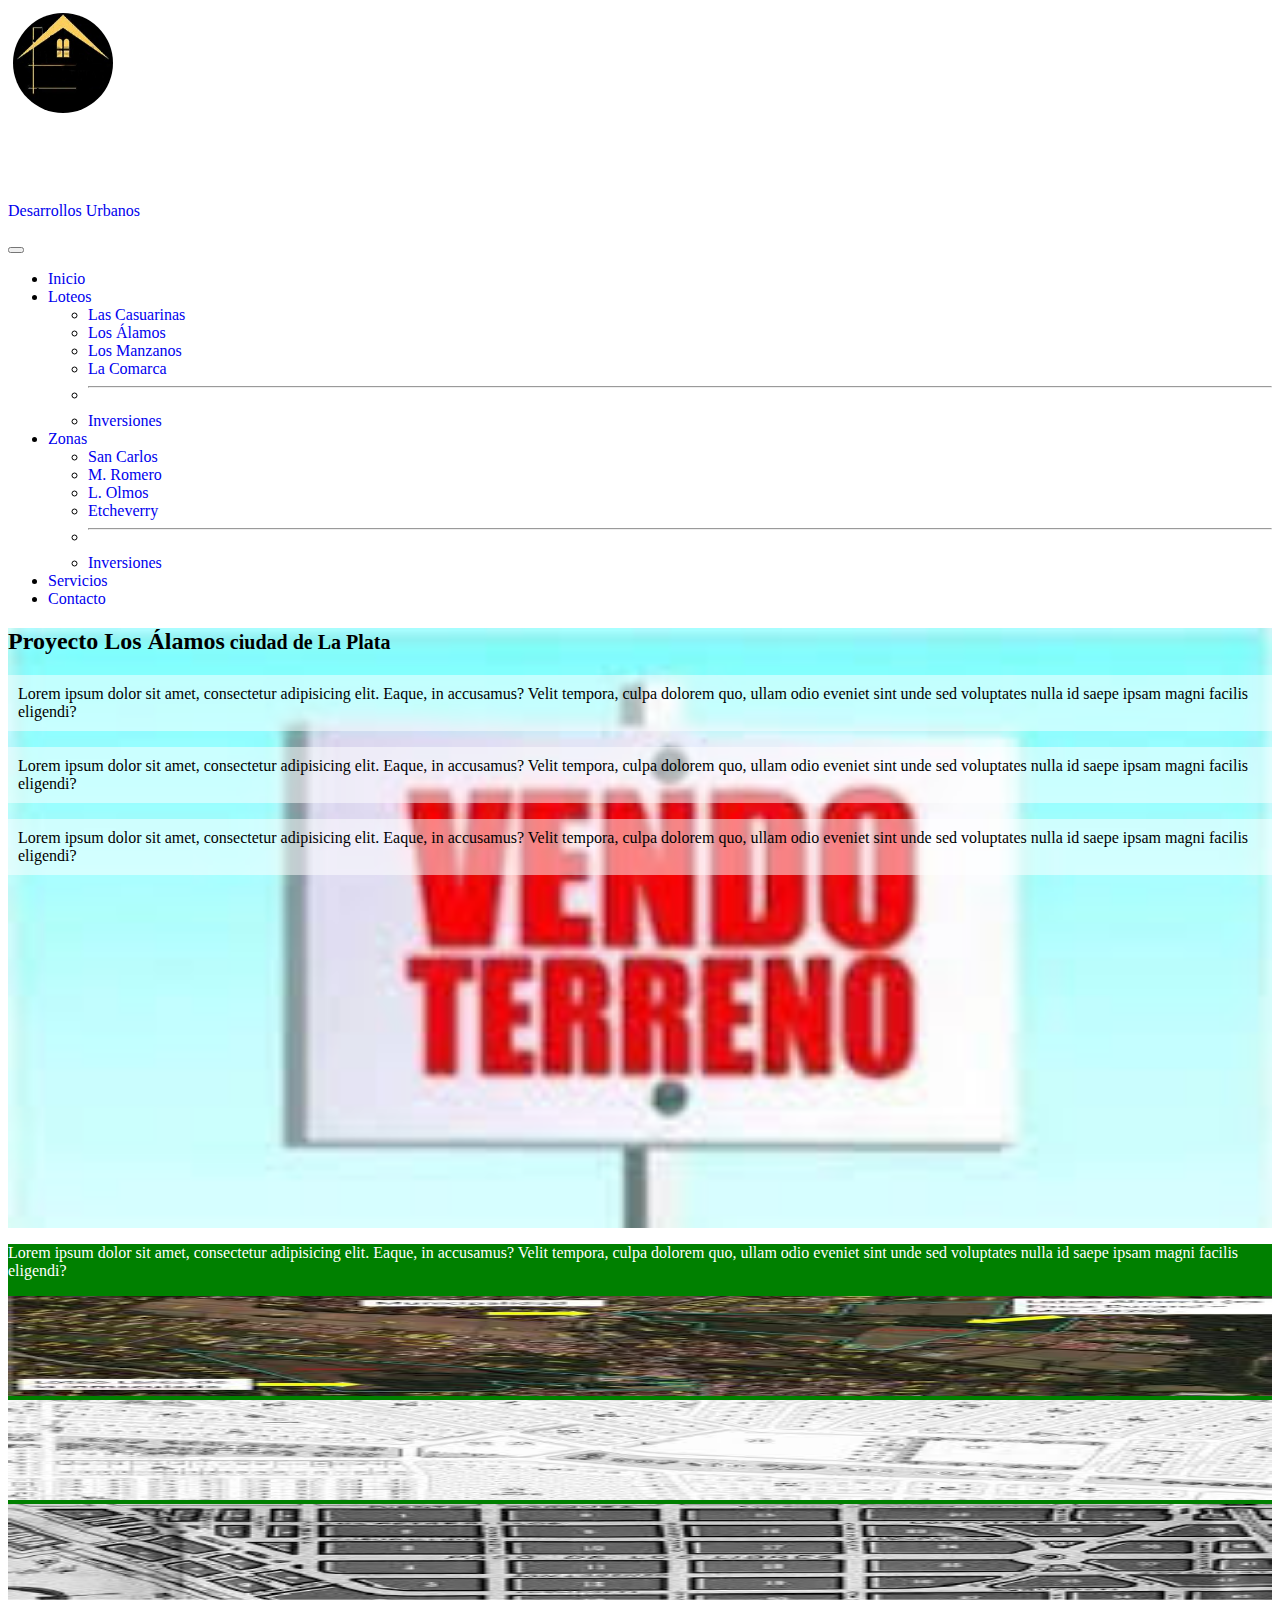
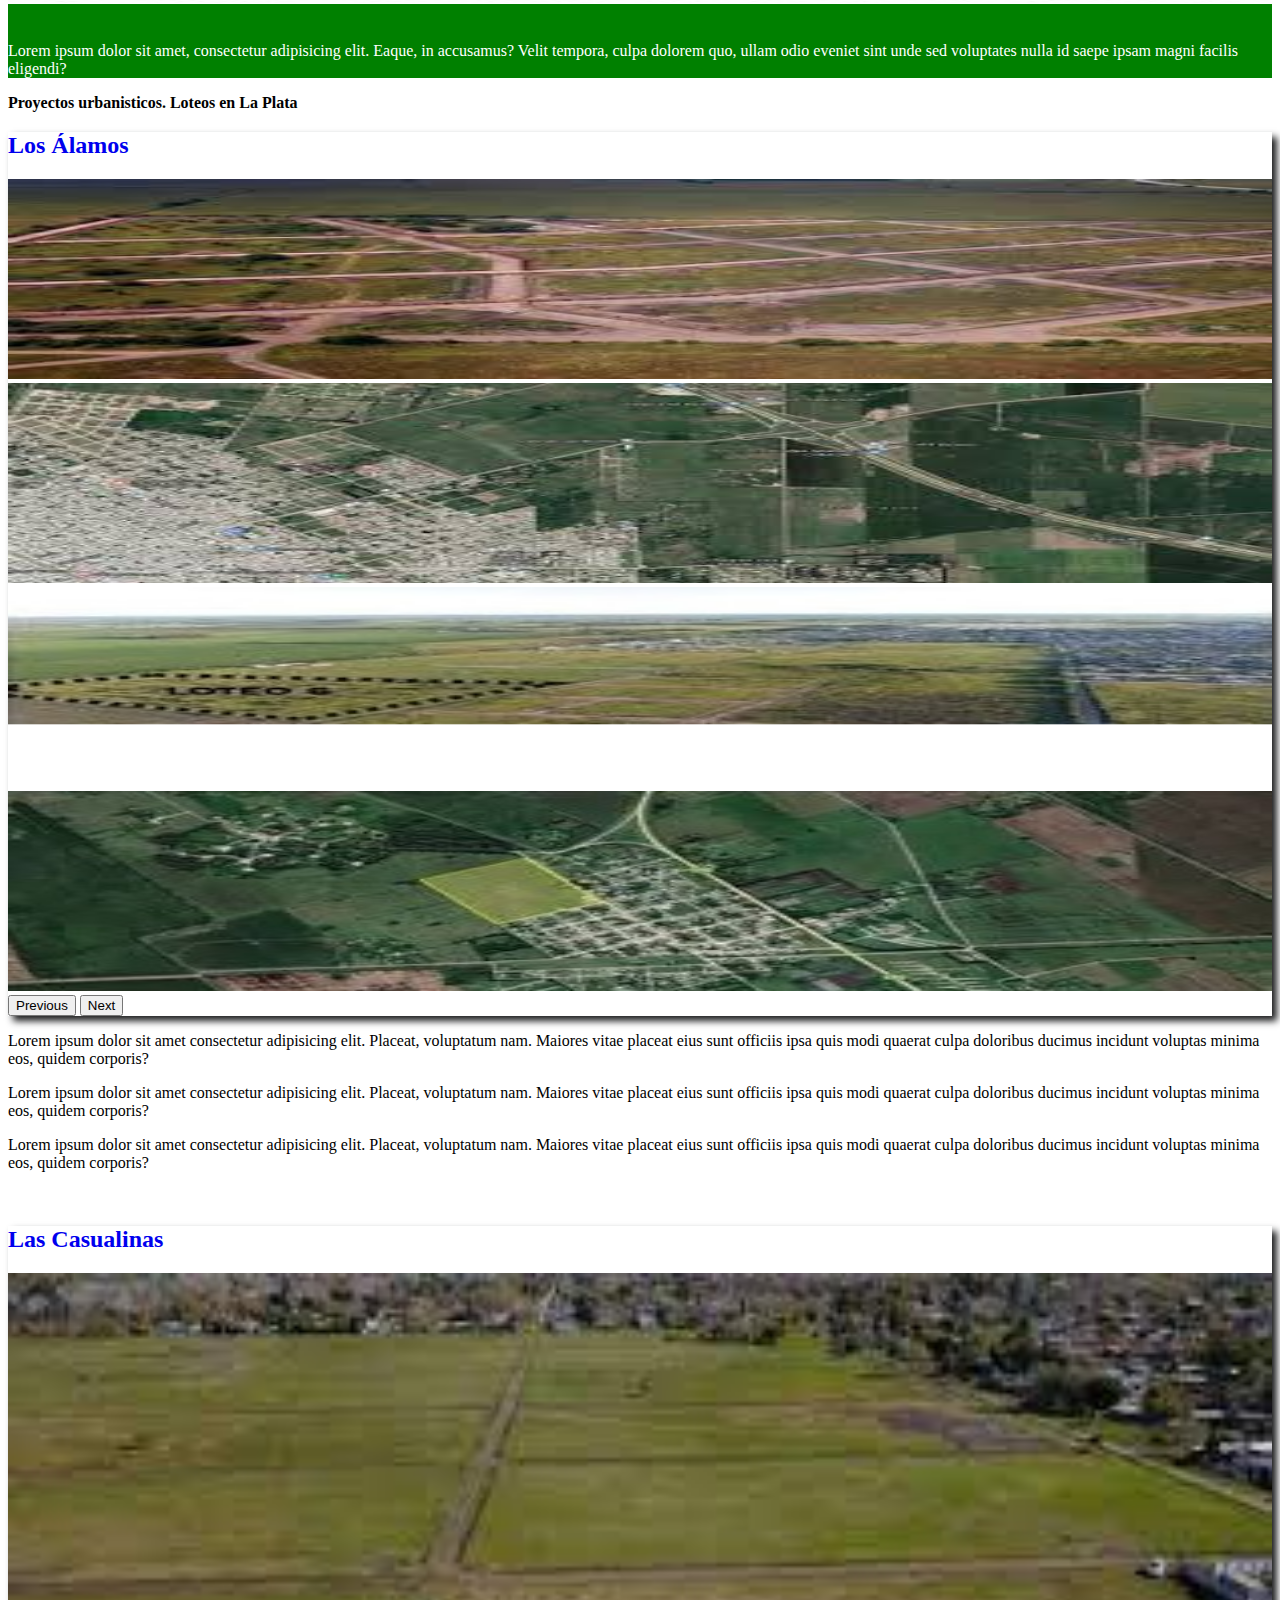
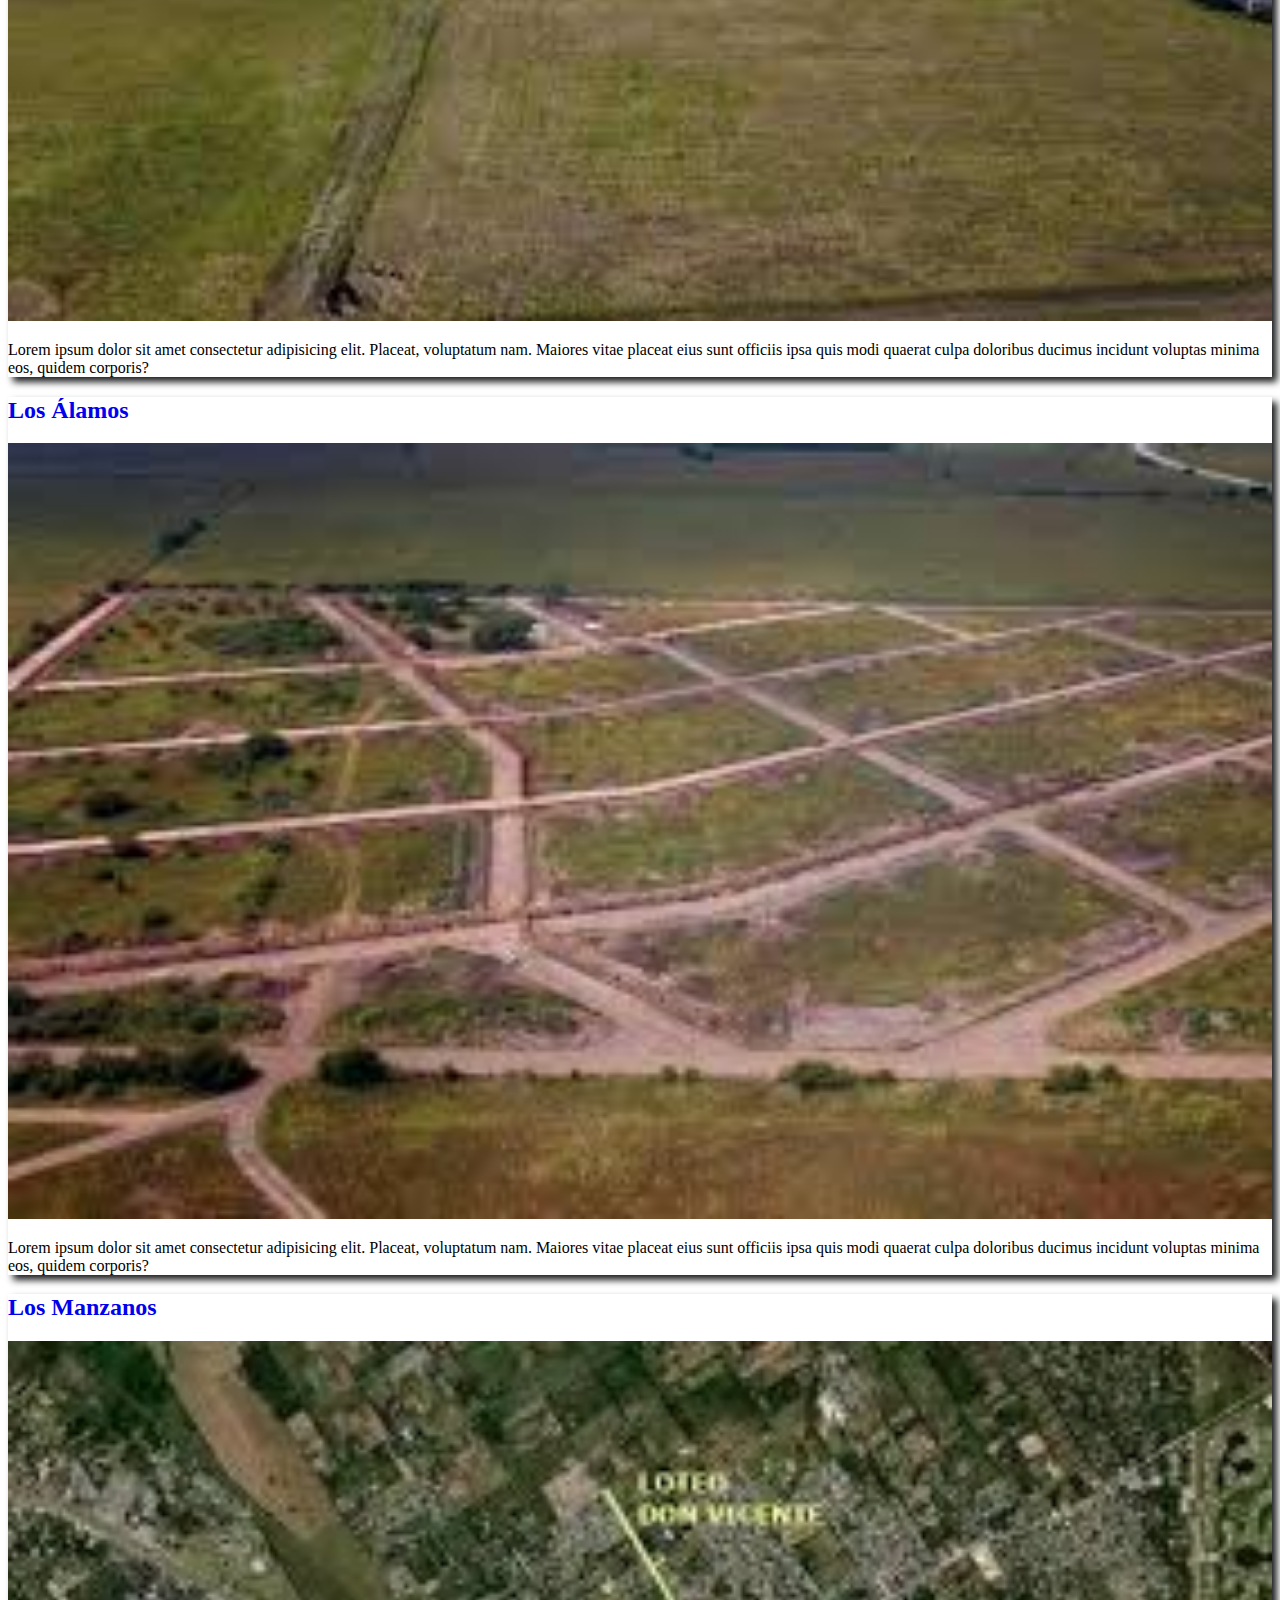
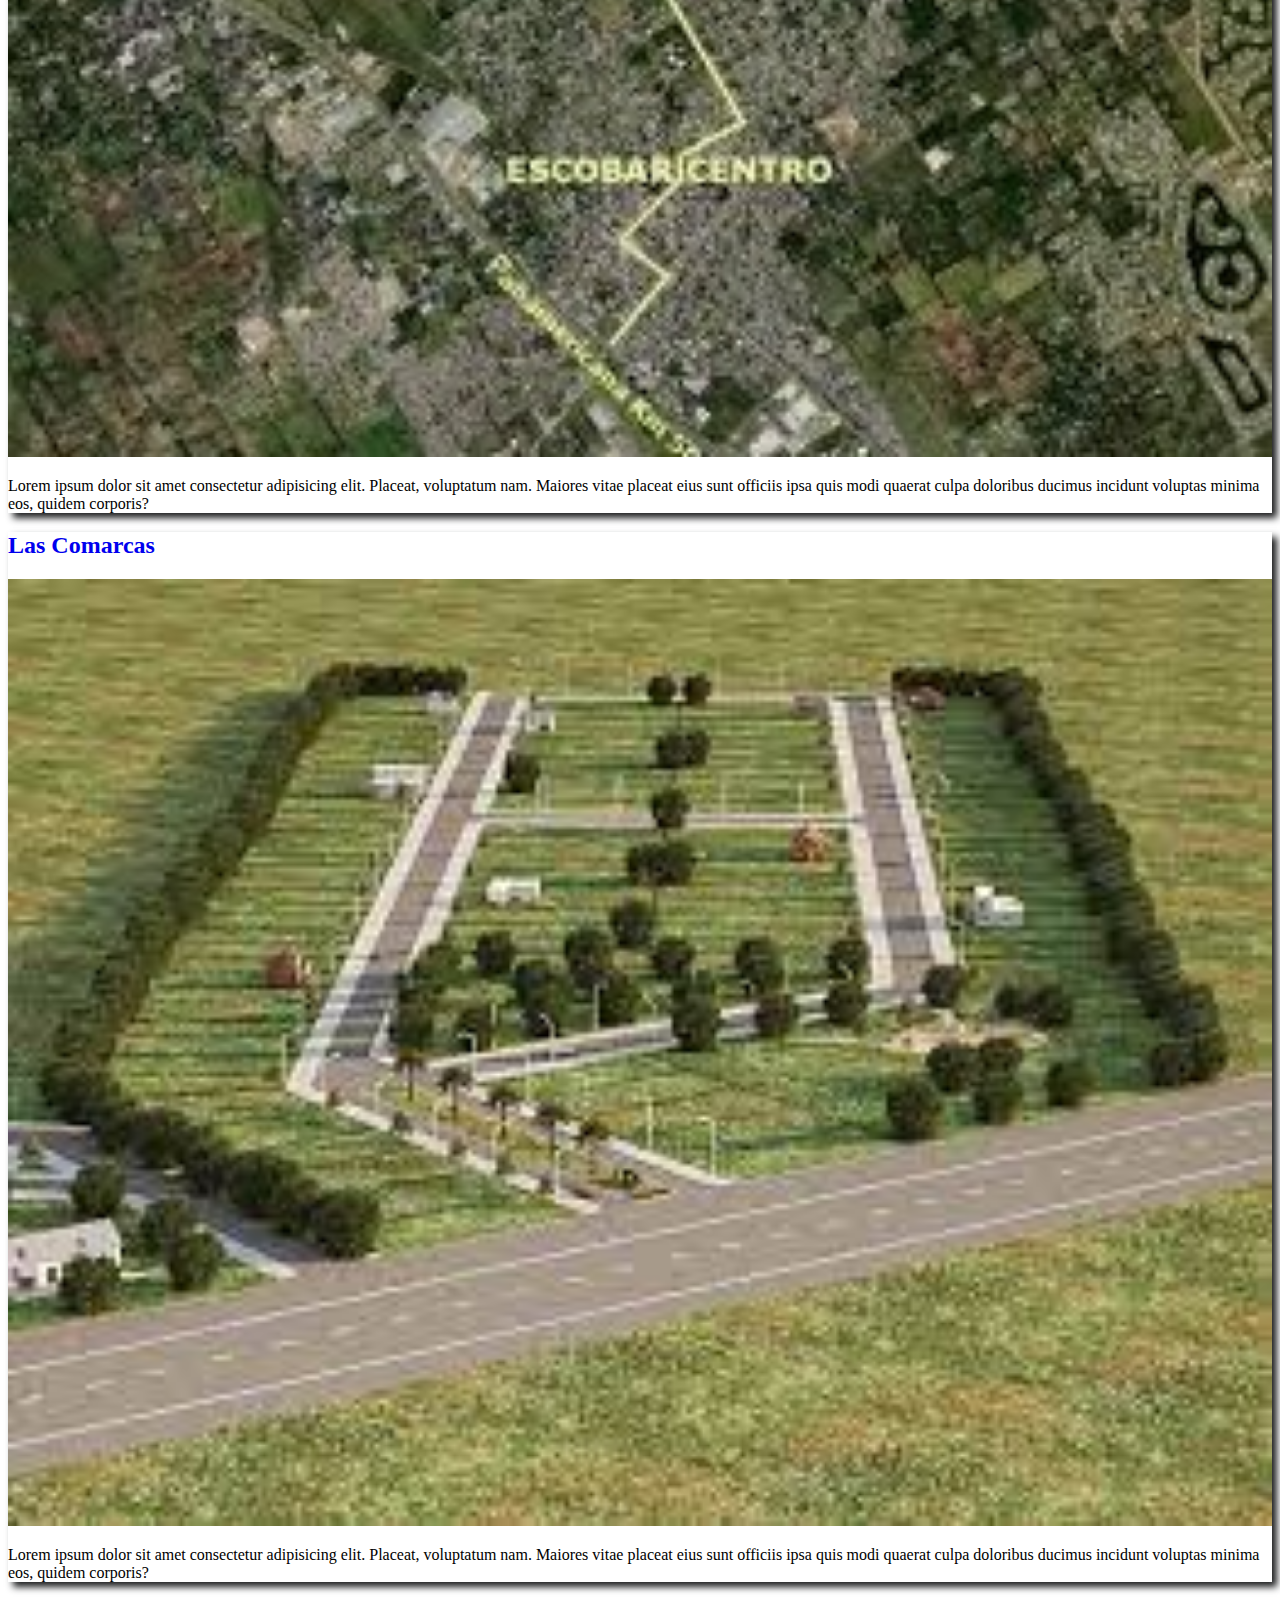
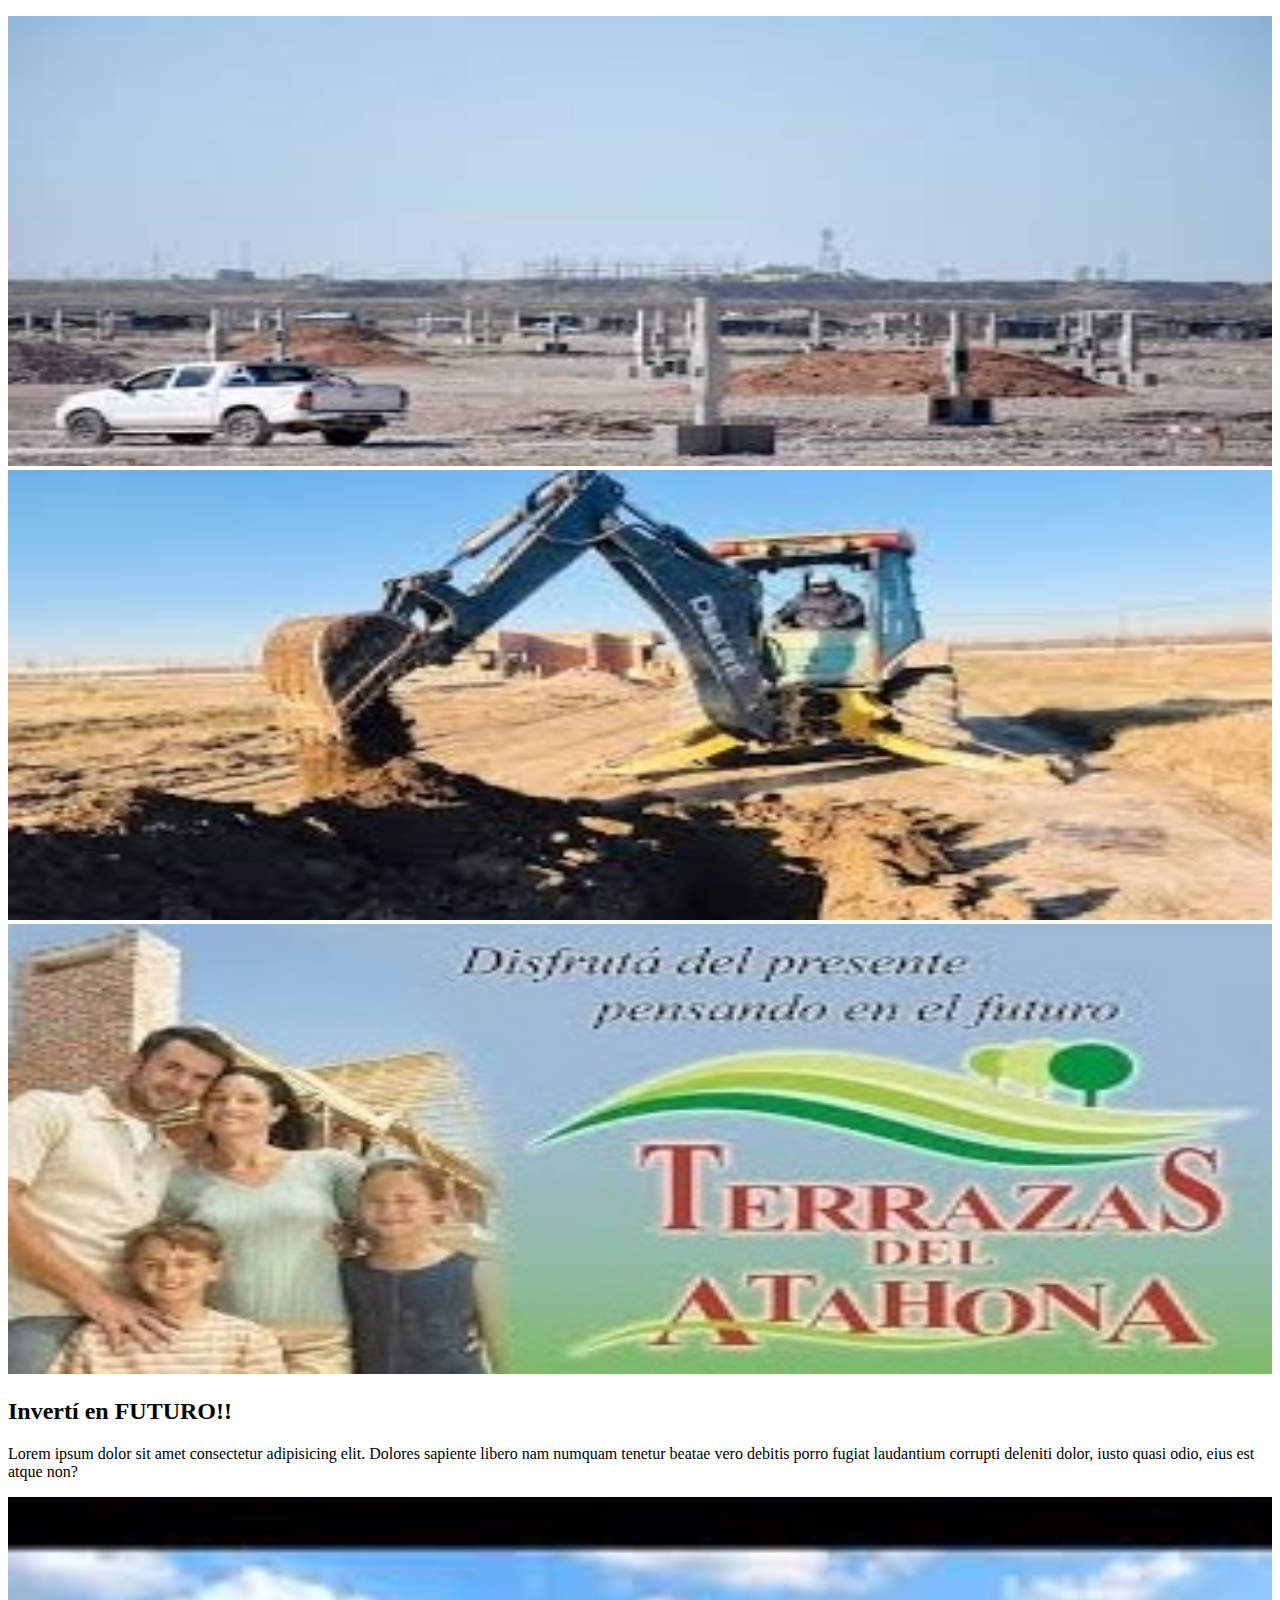
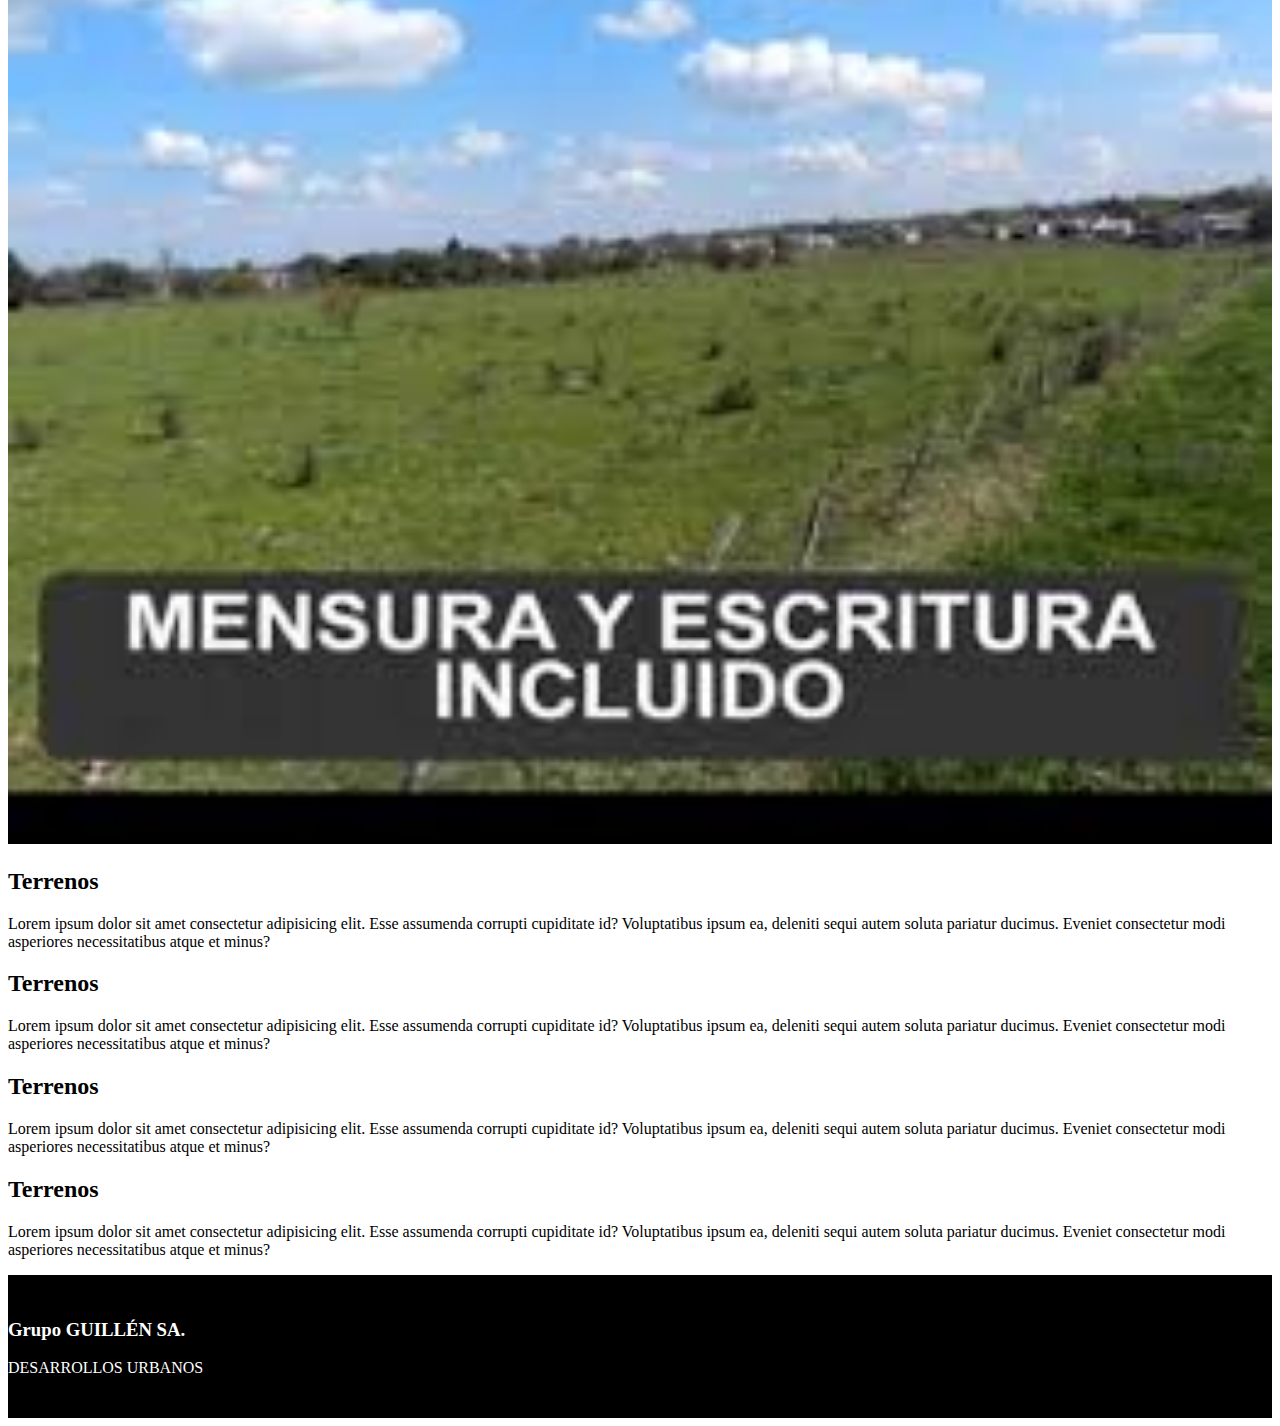
<file: subindex/alamos.html>
<!DOCTYPE html>
<html lang="es">
<head>
    <meta charset="UTF-8">
    <meta http-equiv="X-UA-Compatible" content="IE=edge">
    <meta name="viewport" content="width=device-width, initial-scale=1.0">
    <link href="https://cdn.jsdelivr.net/npm/bootstrap@5.2.0-beta1/dist/css/bootstrap.min.css" rel="stylesheet" integrity="sha384-0evHe/X+R7YkIZDRvuzKMRqM+OrBnVFBL6DOitfPri4tjfHxaWutUpFmBp4vmVor" crossorigin="anonymous">
    <link rel="stylesheet" href="../css/stylos.css"/>
    <title>Los Álamos</title>
</head>
<body>
  <div class="container-fluid text-white">
    <nav class="navbar navbar-expand-lg navbar-dark bg-dark ">
        <div class="container-fluid">
          <a class="navbar-brand" href="#">
            <img class="tam-img " src="../img/logo/logo2.jpg" alt="Logo de la inmobiliaria"/>
            <div>
            <h1  class="display-3"><b>Grupo Guillén</b></h1>
            <p class="lead">Desarrollos Urbanos</p></a>
          </div>
          <button class="navbar-toggler" type="button" data-bs-toggle="collapse" data-bs-target="#navbarSupportedContent" aria-controls="navbarSupportedContent" aria-expanded="false" aria-label="Toggle navigation">
            <span class="navbar-toggler-icon"></span>
          </button>
          <div class="collapse navbar-collapse justify-content-end" id="navbarSupportedContent">
            <ul class="navbar-nav me-rigth mb-2 mb-lg-0 ">
              <li class="nav-item">
                <a class="nav-link active" aria-current="page" href="#">Inicio</a>
              </li>
             
              <li class="nav-item dropdown">
                <a class="nav-link dropdown-toggle" href="#" id="navbarDropdown" role="button" data-bs-toggle="dropdown" aria-expanded="false">
                  Loteos
                </a>
                <ul class="dropdown-menu" aria-labelledby="navbarDropdown">
                  <li><a class="dropdown-item" href="../subindex/casualinas.html" >Las Casuarinas</a></li>
                  <li><a class="dropdown-item" href="../subindex/alamos.html" >Los Álamos</a></li>
                  <li><a class="dropdown-item" href="../subindex/manzanos.html" >Los Manzanos</a></li>
                  <li><a class="dropdown-item" href="../subindex/comarca.html" >La Comarca</a></li>
                  <li><hr class="dropdown-divider"></li>
                  <li><a class="dropdown-item" href="#">Inversiones</a></li>
                </ul>
              </li>
              <li class="nav-item dropdown">
                <a class="nav-link dropdown-toggle" href="#" id="navbarDropdown" role="button" data-bs-toggle="dropdown" aria-expanded="false">
                  Zonas
                </a>
                <ul class="dropdown-menu" aria-labelledby="navbarDropdown">
                  <li><a class="dropdown-item" href="#">San Carlos</a></li>
                  <li><a class="dropdown-item" href="#">M. Romero</a></li>
                  <li><a class="dropdown-item" href="#">L. Olmos</a></li>
                  <li><a class="dropdown-item" href="#">Etcheverry</a></li>
                  <li><hr class="dropdown-divider"></li>
                  <li><a class="dropdown-item" href="#">Inversiones</a></li>
                </ul>
              </li>
              <li class="nav-item">
                <a class="nav-link" href="#">Servicios</a>
              </li>
              <li class="nav-item">
                <a class="nav-link " href="#" tabindex="-1" aria-disabled="true">Contacto</a>
              </li>
            </ul>
            
          </div>
        </div>
      </nav>
 </div>
    <div class="container mt-3">
         <section class="row">
             <article class=" art-ala col-xs-12 col-sm- col-md-9 text-center">
                 <H2 class="text-danger"><b>Proyecto Los Álamos<small> ciudad de La Plata</small></b></H2>
                 <p class="text-primary">Lorem ipsum dolor sit amet, consectetur adipisicing
                 elit. Eaque, in accusamus? Velit tempora, culpa dolorem
                 quo, ullam odio eveniet sint unde sed voluptates nulla
                 id saepe ipsam magni facilis eligendi?</p>
                 <p class="text-primary">Lorem ipsum dolor sit amet, consectetur adipisicing
                 elit. Eaque, in accusamus? Velit tempora, culpa dolorem
                 quo, ullam odio eveniet sint unde sed voluptates nulla
                 id saepe ipsam magni facilis eligendi?</p>
                 <p class="text-primary">Lorem ipsum dolor sit amet, consectetur adipisicing
                  elit. Eaque, in accusamus? Velit tempora, culpa dolorem
                  quo, ullam odio eveniet sint unde sed voluptates nulla
                  id saepe ipsam magni facilis eligendi?</p>
             </article>
             <aside class="col-xs-12 col-sm- col-md-3 ">
                <p>Lorem ipsum dolor sit amet, consectetur adipisicing
                    elit. Eaque, in accusamus? Velit tempora, culpa dolorem
                    quo, ullam odio eveniet sint unde sed voluptates nulla
                    id saepe ipsam magni facilis eligendi?</p>
                    <div class="col-xs-12 col-sm-6 col-md-8 ">
                     <div id="carouselExampleSlidesOnly" class="carousel slide" data-bs-ride="carousel">
                        <div class="carousel-inner">
                          <div class="carousel-item active">
                            <img src="../img/mapas/loteo18.jpg" class="d-block w-100" height="100px" alt="...">
                          </div>
                          <div class="carousel-item">
                            <img src="../img/mapas/mapa2.jpg" class="d-block w-100" height="100px" alt="Imagen de mapa">
                          </div>
                          <div class="carousel-item">
                            <img src="../img/mapas/mapa1.jpg" class="d-block w-100" height="100px" alt="Imagen de mapa">
                          </div>
                        </div>
                      </div>
                   </div><br>
                    <p>Lorem ipsum dolor sit amet, consectetur adipisicing
                    elit. Eaque, in accusamus? Velit tempora, culpa dolorem
                    quo, ullam odio eveniet sint unde sed voluptates nulla
                    id saepe ipsam magni facilis eligendi?</p>
             </aside>
         </section>
         <strong><p>Proyectos urbanisticos. Loteos en La Plata</p></strong>
         <div class="row">
              <div class="bdr-shw col-xs-12 col-sm-6 col-md-6  ">
                   <h2><a href="#">Los Álamos</a></h2>
                   <div id="carouselExampleControls" class="carousel slide" data-bs-ride="carousel">
                    <div class="carousel-inner">
                      <div class="carousel-item active">
                        <img src="../img/los alamos/loteo5.jpg" class="d-block w-100" height="200px" alt="img Loteo las casualinas">
                      </div>
                      <div class="carousel-item">
                        <img src="../img/los alamos/loteo6.jpg" class="d-block w-100" height="200px" alt="img Loteo las casualinas">
                      </div>
                      <div class="carousel-item">
                        <img src="../img/los alamos/loteo7.jpg" class="d-block w-100" height="200px" alt="img Loteo las casualinas">
                      </div>
                      <div class="carousel-item">
                        <img src="../img/los alamos/loteo8.jpg" class="d-block w-100" height="200px" alt="img Loteo las casualinas">
                      </div>
                    </div>
                    <button class="carousel-control-prev" type="button" data-bs-target="#carouselExampleControls" data-bs-slide="prev">
                      <span class="carousel-control-prev-icon" aria-hidden="true"></span>
                      <span class="visually-hidden">Previous</span>
                    </button>
                    <button class="carousel-control-next" type="button" data-bs-target="#carouselExampleControls" data-bs-slide="next">
                      <span class="carousel-control-next-icon" aria-hidden="true"></span>
                      <span class="visually-hidden">Next</span>
                    </button>
                  </div>
              </div> 
              <div class="col-xs-12 col-sm-6 col-md-6  ">   
                   <p>Lorem ipsum dolor sit amet consectetur adipisicing
                   elit. Placeat, voluptatum nam. Maiores vitae placeat
                   eius sunt officiis ipsa quis modi quaerat culpa doloribus 
                   ducimus incidunt voluptas minima eos, quidem corporis?</p>
                   <p>Lorem ipsum dolor sit amet consectetur adipisicing
                    elit. Placeat, voluptatum nam. Maiores vitae placeat
                    eius sunt officiis ipsa quis modi quaerat culpa doloribus 
                    ducimus incidunt voluptas minima eos, quidem corporis?</p>
                    <p>Lorem ipsum dolor sit amet consectetur adipisicing
                     elit. Placeat, voluptatum nam. Maiores vitae placeat
                     eius sunt officiis ipsa quis modi quaerat culpa doloribus 
                     ducimus incidunt voluptas minima eos, quidem corporis?</p>
               </div>
         </div><br>
         <div class="row">
             <div class="bdr-shw col-xs-12 col-sm-6 col-md-6 col-lg-3 ">
                    <h2><a href="../subindex/casualinas.html">Las Casualinas</a></h2>
                     <img src="../img/casualinas/loteo1.jpg" alt="Imagen de loteos Las Casualinas"/>     
                        <p>Lorem ipsum dolor sit amet consectetur adipisicing
                        elit. Placeat, voluptatum nam. Maiores vitae placeat
                        eius sunt officiis ipsa quis modi quaerat culpa doloribus 
                        ducimus incidunt voluptas minima eos, quidem corporis?</p>
             </div>
               <div class="bdr-shw col-xs-12 col-sm-6 col-md-6 col-lg-3">
                   <h2><a href="#">Los Álamos</a></h2>
                   <img src="../img/los alamos/loteo5.jpg" alt="Imagen de loteos Las Alamos"/>
                   <p>Lorem ipsum dolor sit amet consectetur adipisicing
                      elit. Placeat, voluptatum nam. Maiores vitae placeat
                      eius sunt officiis ipsa quis modi quaerat culpa doloribus 
                      ducimus incidunt voluptas minima eos, quidem corporis?</p>
               </div>
                <div class="bdr-shw col-xs-12 col-sm-6 col-md-6 col-lg-3">                    
                   <h2><a href="../subindex/manzanos.html">Los Manzanos</a></h2>
                   <img src="../img/losmanzanos/loteo10.jpg" alt="Imagen de loteos Las Manzanos"/>
                      <p>Lorem ipsum dolor sit amet consectetur adipisicing
                      elit. Placeat, voluptatum nam. Maiores vitae placeat
                      eius sunt officiis ipsa quis modi quaerat culpa doloribus 
                     ducimus incidunt voluptas minima eos, quidem corporis?</p>
               </div>
               <div class="bdr-shw col-xs-12 col-sm-6 col-md-6 col-lg-3">
                 <h2><a href="../subindex/comarca.html">Las Comarcas</a></h2>
                 <img src="../img/lascomarcas/loteo14.jpg" alt="Imagen de loteos Las Casualinas"/>
                 <p>Lorem ipsum dolor sit amet consectetur adipisicing
                    elit. Placeat, voluptatum nam. Maiores vitae placeat
                    eius sunt officiis ipsa quis modi quaerat culpa doloribus 
                    ducimus incidunt voluptas minima eos, quidem corporis?</p>
               </div>
               
            </div><br>   
                
        <div class="row ">
            <div class="col-xs-12 col-sm-12 col-md-8 ">
               <div id="carouselExampleSlidesOnly" class="carousel slide" data-bs-ride="carousel">
                  <div class="carousel-inner">
                    <div class="carousel-item active">
                      <img src="../img/trabajando/loteo_maqvialtrabjd3.jpg" class="d-block w-100" height="450px" alt="...">
                    </div>
                    <div class="carousel-item">
                      <img src="../img/trabajando/loteo_maqvialtrabjd2.jpg" class="d-block w-100" height="450px" alt="...">
                    </div>
                    <div class="carousel-item">
                      <img src="../img/publi/img-family.jpg" class="d-block w-100" height="450px" alt="...">
                    </div>
                  </div>
                </div>
             </div>
            <div class="col-xs-12 col-sm-12 col-md-4">
                <h2>Invertí en FUTURO!!</h2>
                <p>Lorem ipsum dolor sit amet consectetur adipisicing elit. 
                 Dolores sapiente libero nam numquam tenetur beatae vero
                 debitis porro fugiat laudantium corrupti deleniti dolor,
                 iusto quasi odio, eius est atque non?</p>
                 <img src="../img/publi/publi.jpg" alt="Publicidad"/>
                
            </div>
        </div>
        
   
    </div>
    <div class="container">
      <div class="row">
           <div class=" col-md-3">
           <h2>Terrenos</h2>
           <p>Lorem ipsum dolor sit amet consectetur adipisicing elit. Esse 
            assumenda corrupti cupiditate id? Voluptatibus ipsum ea, deleniti
            sequi autem soluta pariatur ducimus. Eveniet consectetur modi
            asperiores necessitatibus atque et minus?</p>
          </div>
        <div class=" col-md-3">
           <h2>Terrenos</h2>
           <p>Lorem ipsum dolor sit amet consectetur adipisicing elit. Esse 
            assumenda corrupti cupiditate id? Voluptatibus ipsum ea, deleniti
             sequi autem soluta pariatur ducimus. Eveniet consectetur modi
            asperiores necessitatibus atque et minus?</p>
        </div>
     <div class=" col-md-3">
          <h2>Terrenos</h2>
          <p>Lorem ipsum dolor sit amet consectetur adipisicing elit. Esse 
           assumenda corrupti cupiditate id? Voluptatibus ipsum ea, deleniti
           sequi autem soluta pariatur ducimus. Eveniet consectetur modi
           asperiores necessitatibus atque et minus?</p>
          </div>
     <div class=" col-md-3">
         <h2>Terrenos</h2>
         <p>Lorem ipsum dolor sit amet consectetur adipisicing elit. Esse 
          assumenda corrupti cupiditate id? Voluptatibus ipsum ea, deleniti
          sequi autem soluta pariatur ducimus. Eveniet consectetur modi
          asperiores necessitatibus atque et minus?</p>
        </div>
  </div>
    </div>
  </div>
    <footer>
        <div class="container">
           <H3 class="display-4"><b>Grupo GUILLÉN SA.</b></H3> 
           <p class="lead">DESARROLLOS URBANOS</p>
        </div>
    </footer>
    <script src="https://code.jquery.com/jquery-3.6.0.js"></script>
    <script src="https://cdn.jsdelivr.net/npm/bootstrap@5.2.0-beta1/dist/js/bootstrap.bundle.min.js" integrity="sha384-pprn3073KE6tl6bjs2QrFaJGz5/SUsLqktiwsUTF55Jfv3qYSDhgCecCxMW52nD2" crossorigin="anonymous"></script>     
</body>
</html>
</file>
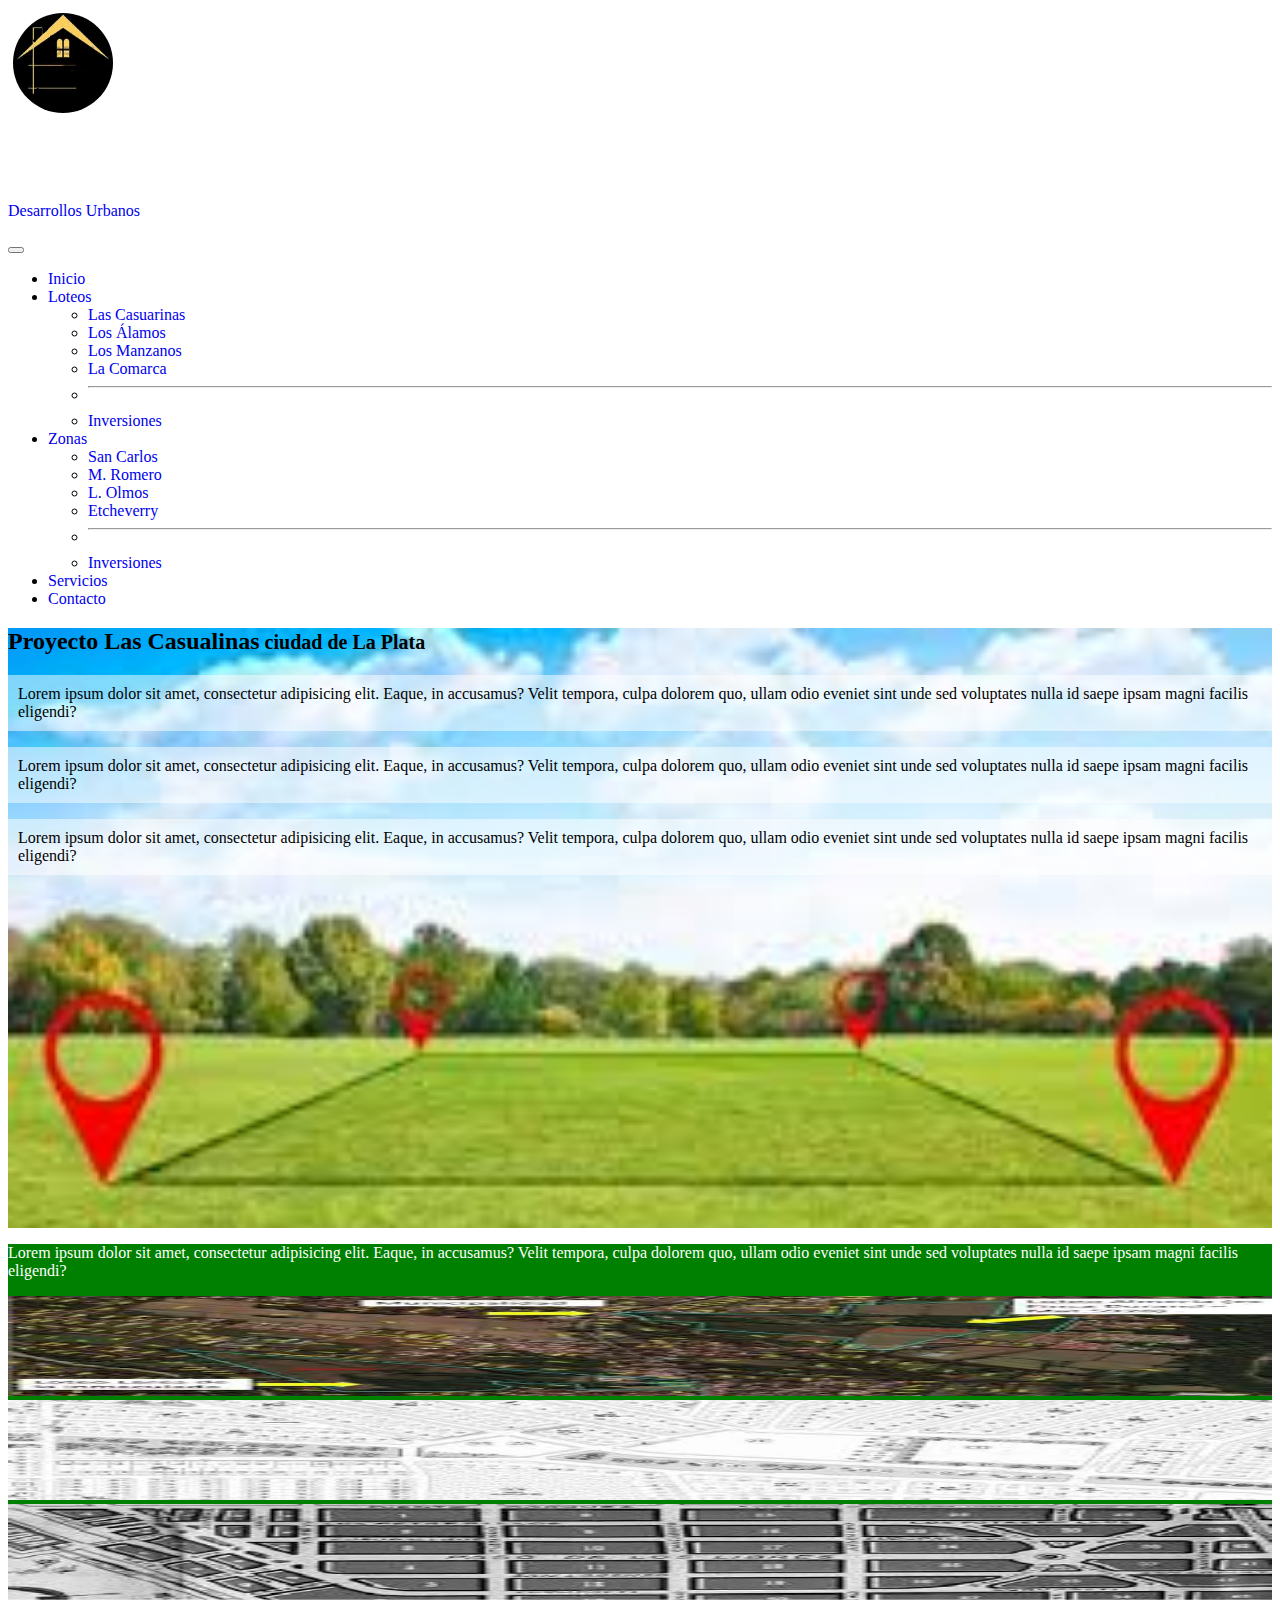
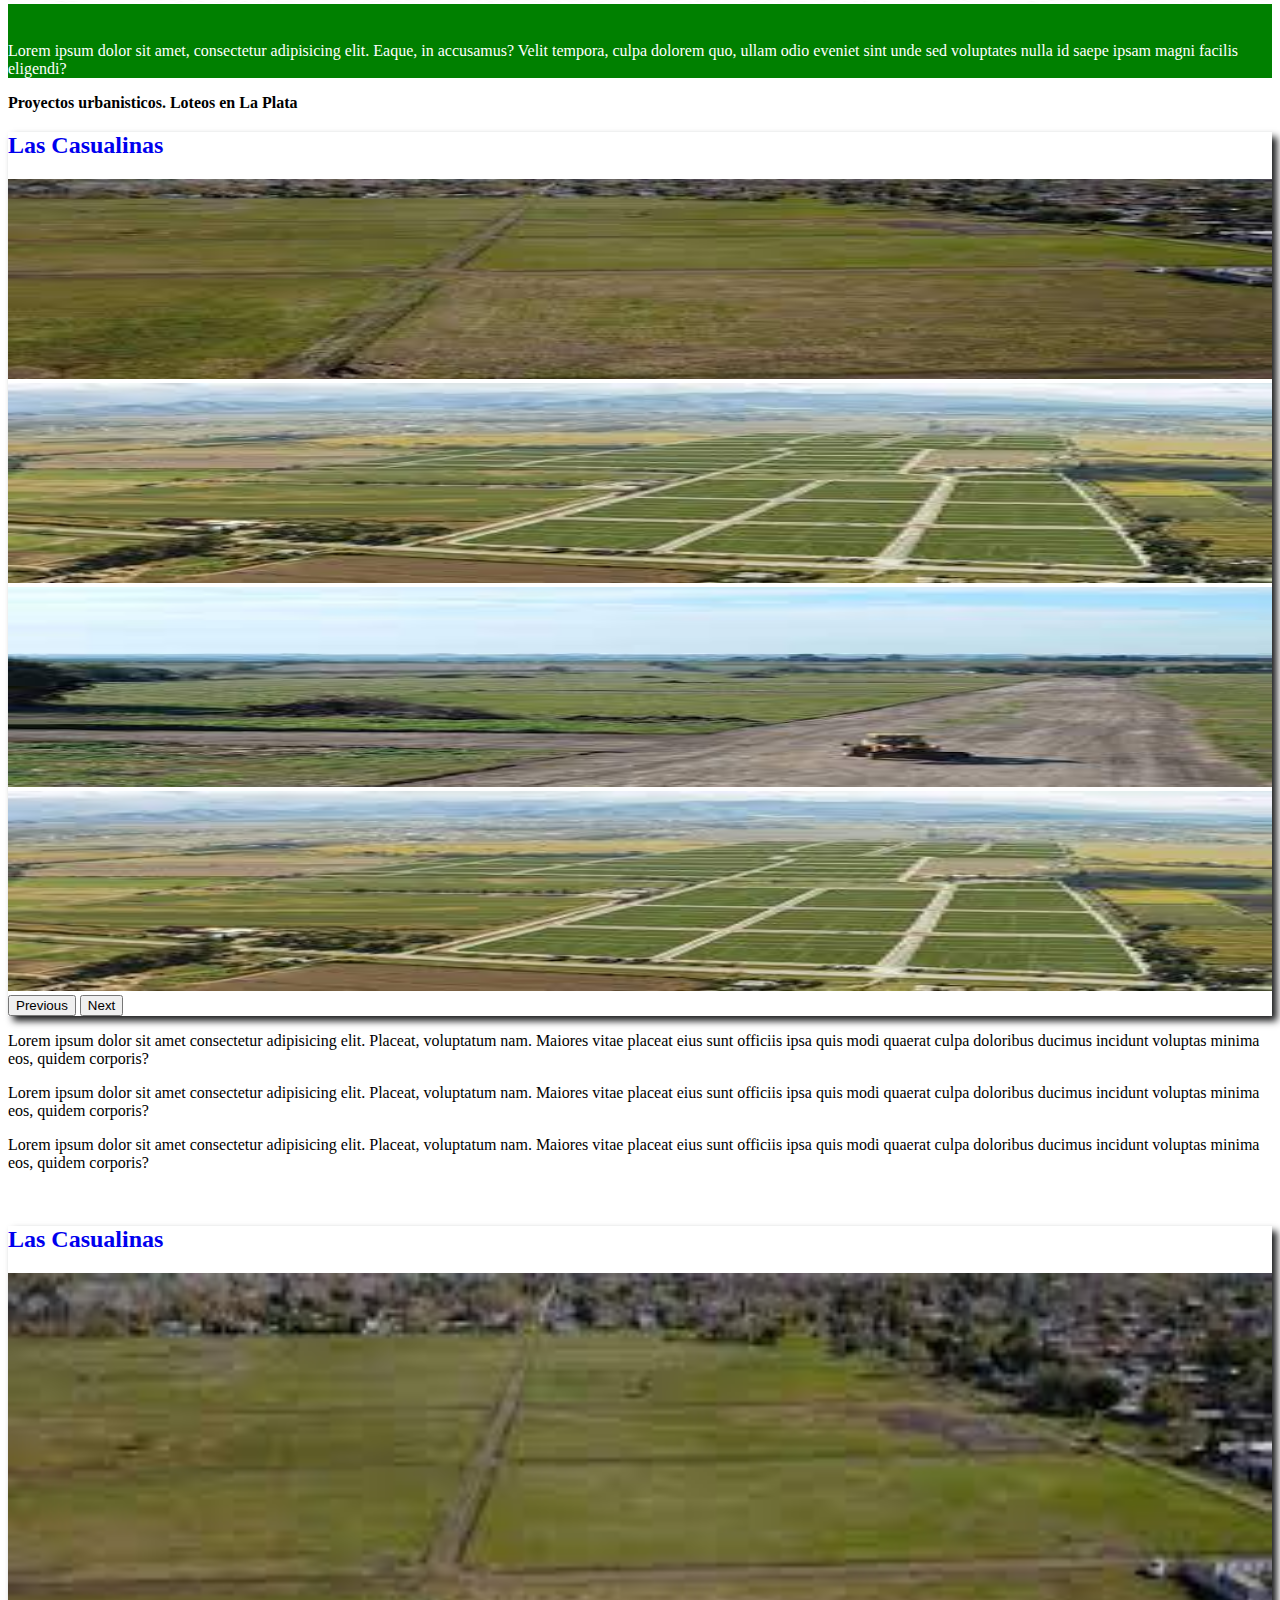
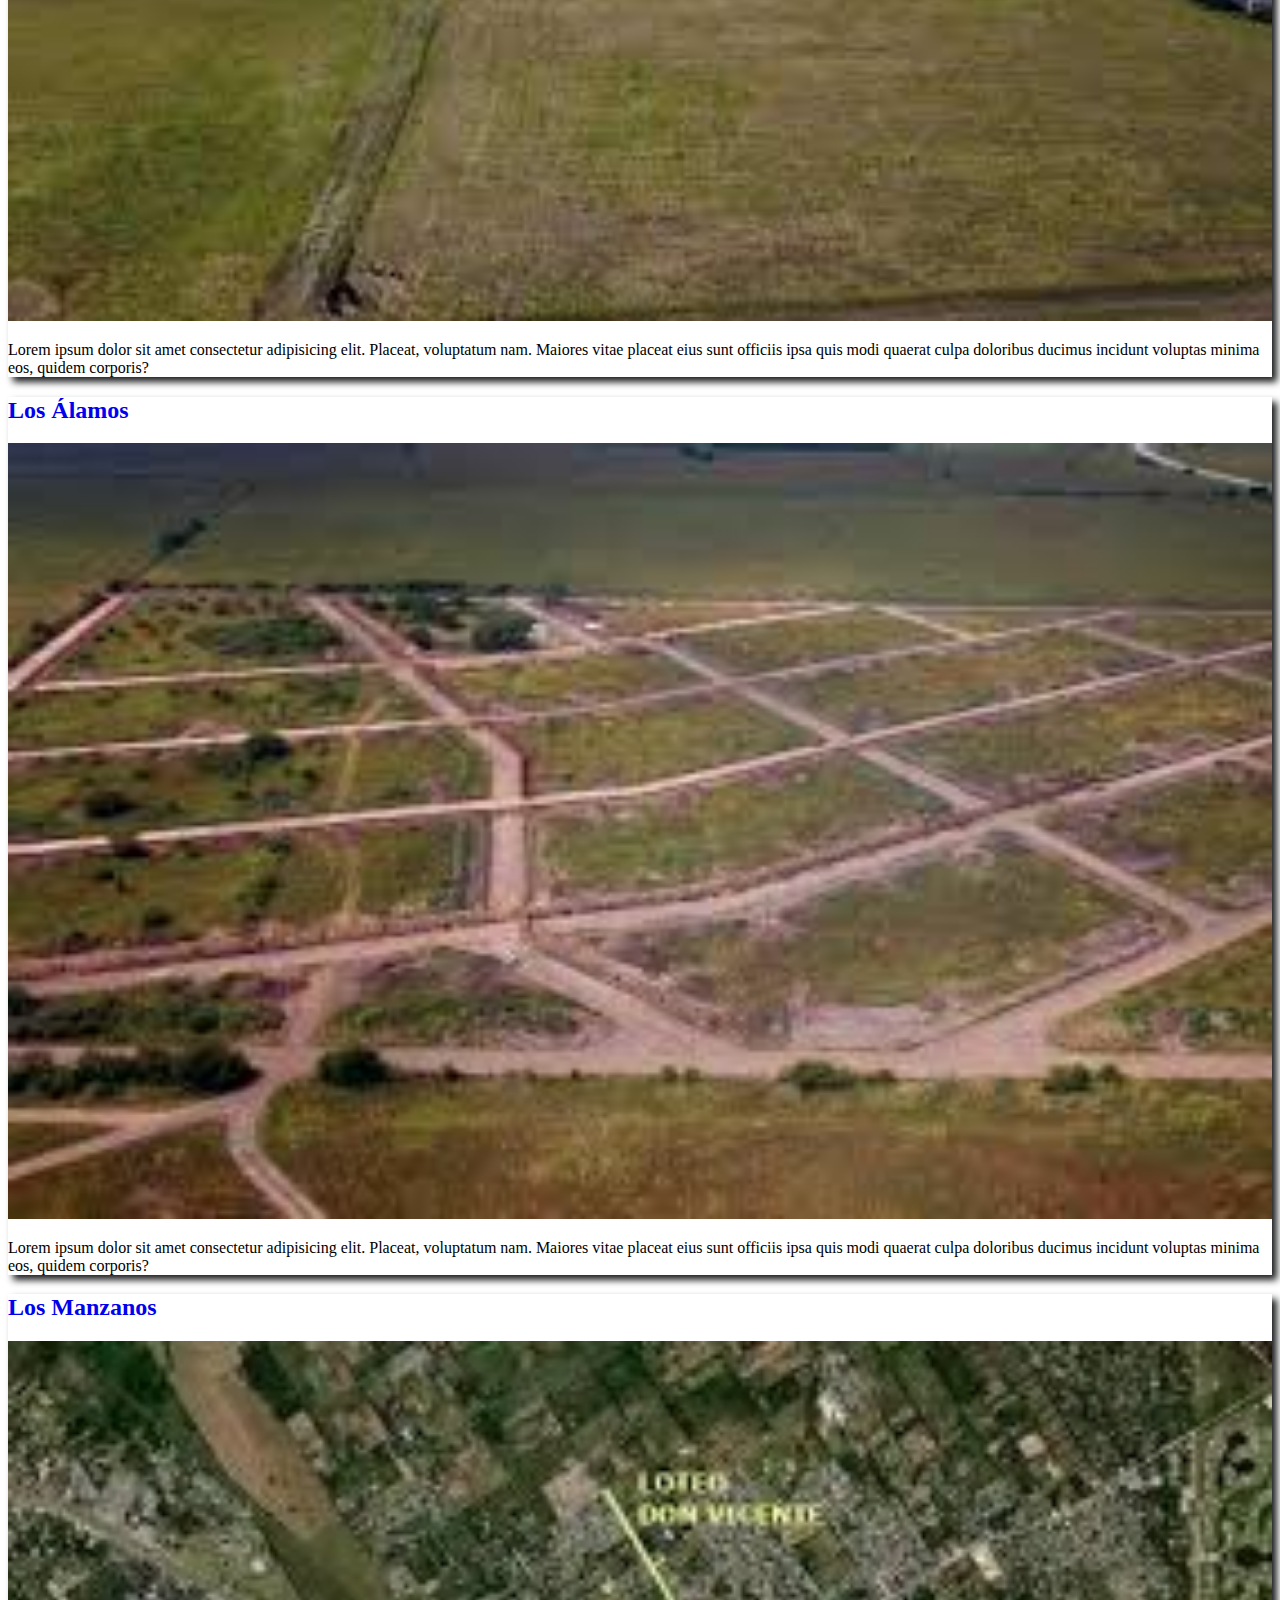
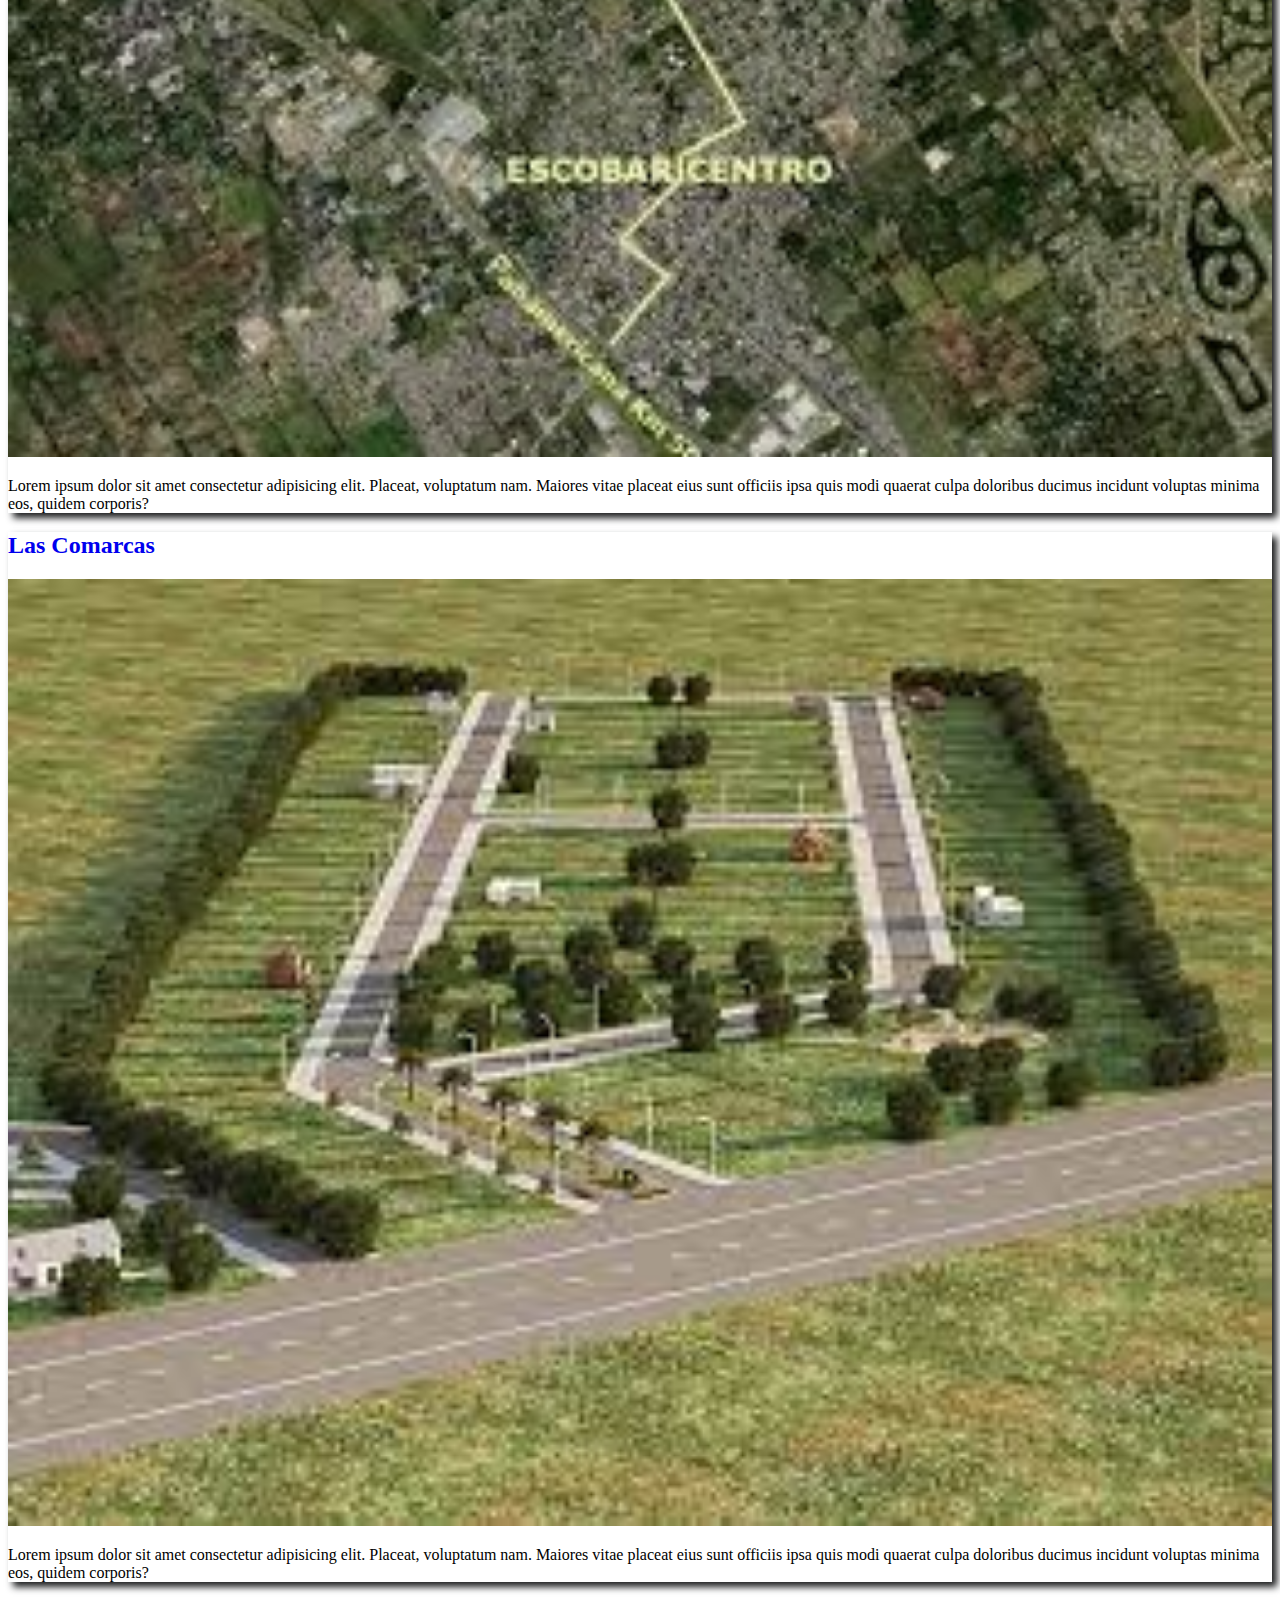
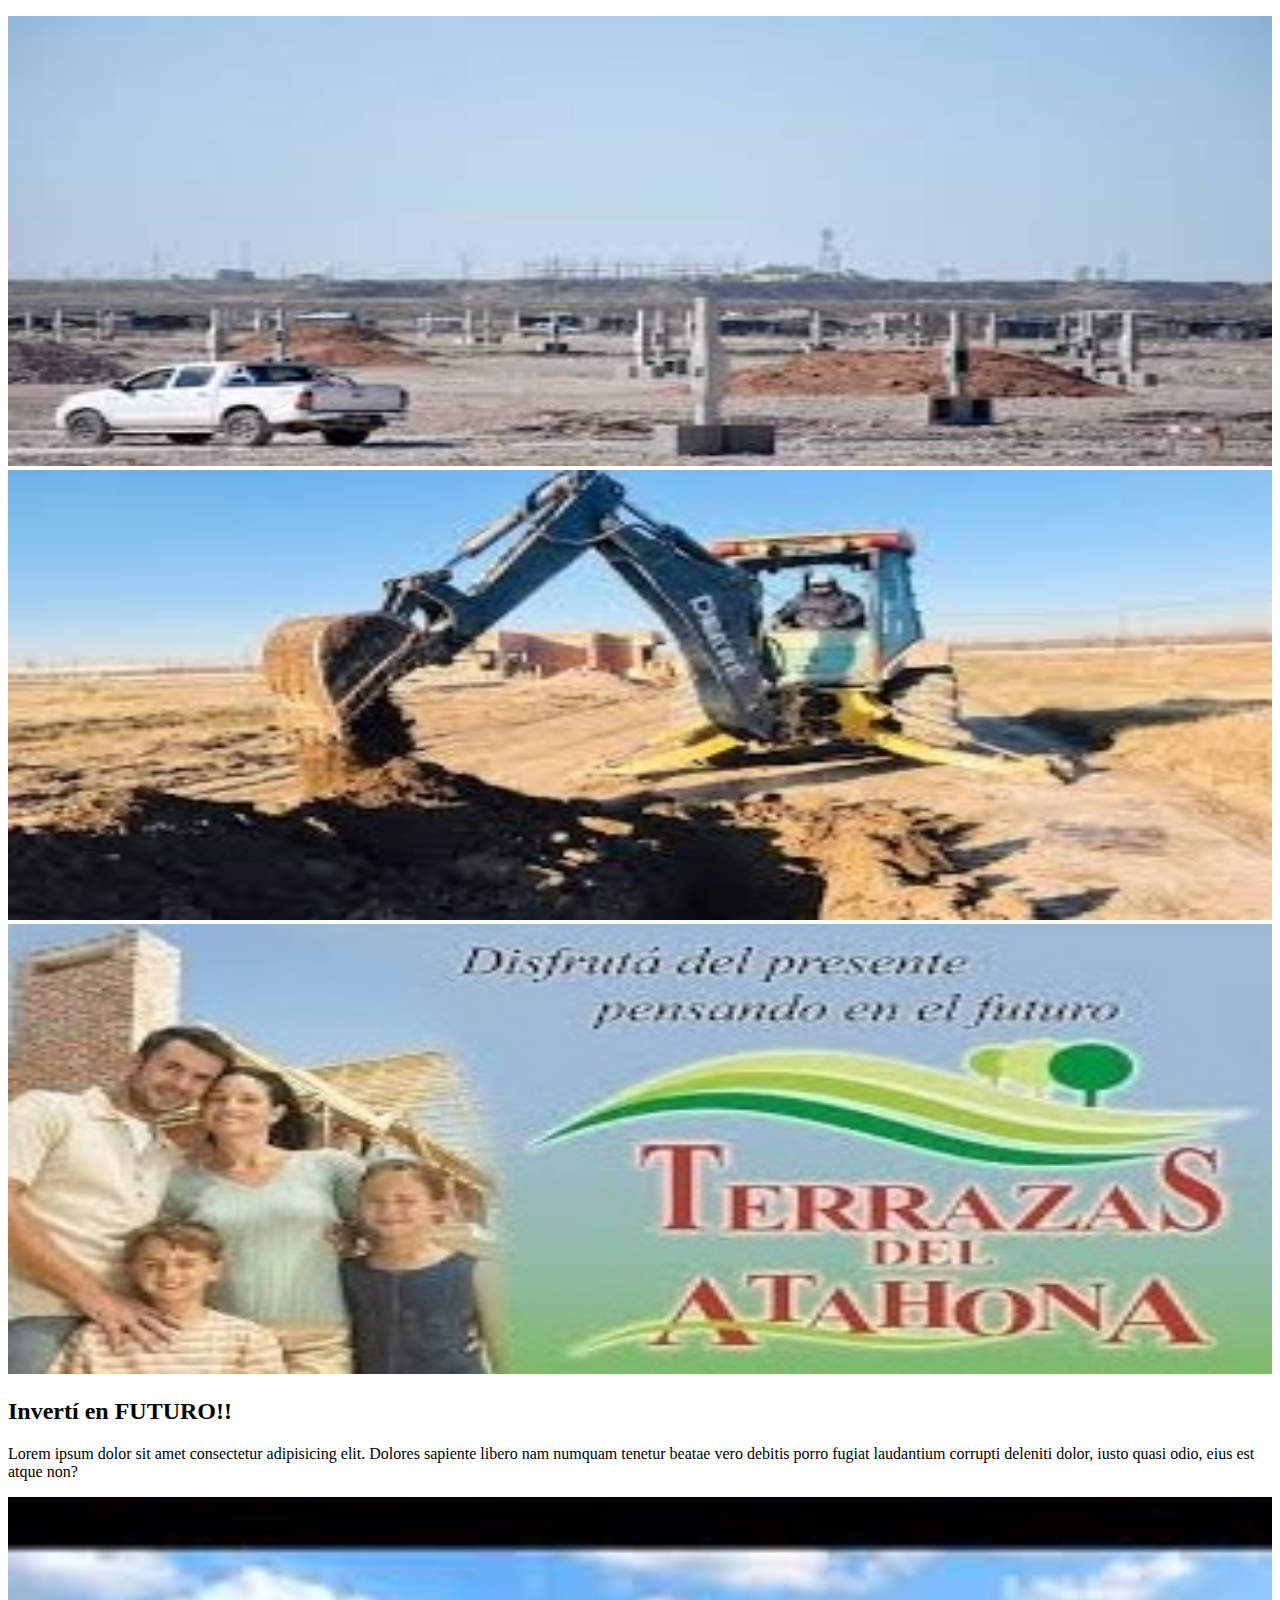
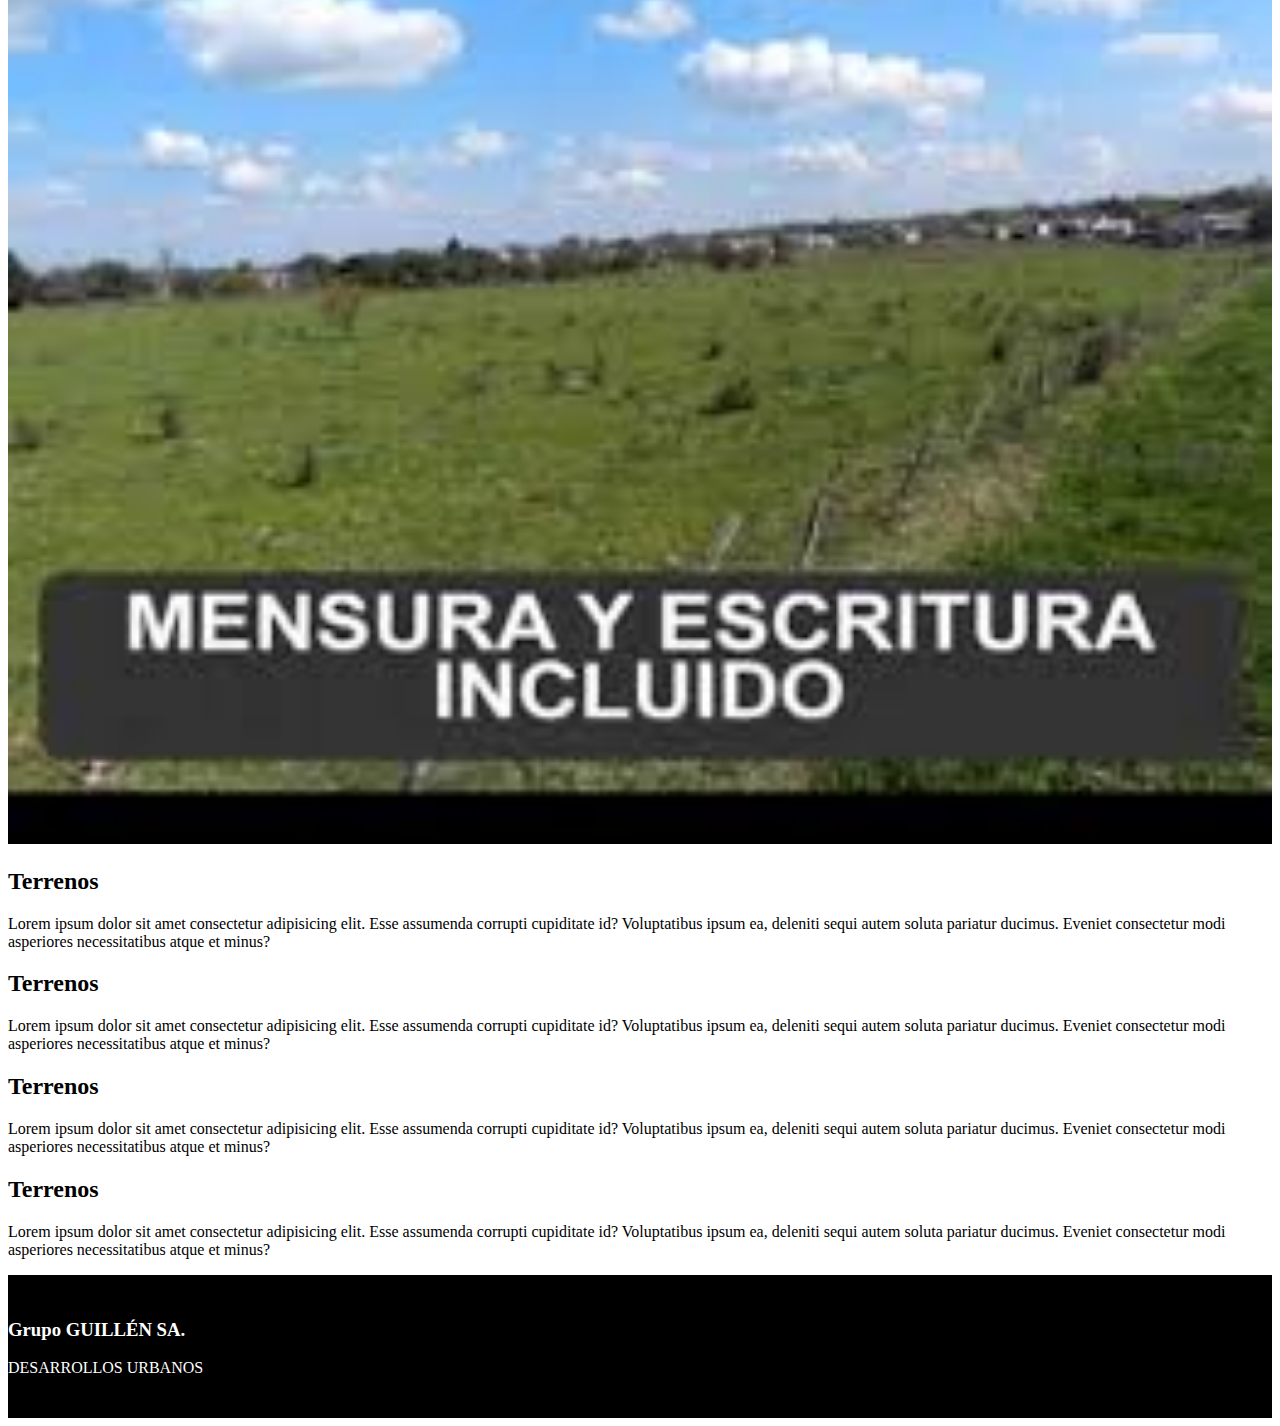
<file: subindex/casualinas.html>
<!DOCTYPE html>
<html lang="es">
<head>
    <meta charset="UTF-8">
    <meta http-equiv="X-UA-Compatible" content="IE=edge">
    <meta name="viewport" content="width=device-width, initial-scale=1.0">
    <link href="https://cdn.jsdelivr.net/npm/bootstrap@5.2.0-beta1/dist/css/bootstrap.min.css" rel="stylesheet" integrity="sha384-0evHe/X+R7YkIZDRvuzKMRqM+OrBnVFBL6DOitfPri4tjfHxaWutUpFmBp4vmVor" crossorigin="anonymous">
    <link rel="stylesheet" href="../css/stylos.css"/>
    <title>Las Casualinas</title>
</head>
<body>
  <div class="container-fluid text-white">
    <nav class="navbar navbar-expand-lg navbar-dark bg-dark ">
        <div class="container-fluid">
          <a class="navbar-brand" href="#">
            <img class="tam-img " src="../img/logo/logo2.jpg" alt="Logo de la inmobiliaria"/>
            <div>
              <h1  class="display-3"><b>Grupo Guillén</b></h1>
              <p class="lead">Desarrollos Urbanos</p></a>
          </div>
          <button class="navbar-toggler" type="button" data-bs-toggle="collapse" data-bs-target="#navbarSupportedContent" aria-controls="navbarSupportedContent" aria-expanded="false" aria-label="Toggle navigation">
            <span class="navbar-toggler-icon"></span>
          </button>
          <div class="collapse navbar-collapse justify-content-end" id="navbarSupportedContent">
            <ul class="navbar-nav me-rigth mb-2 mb-lg-0 ">
              <li class="nav-item">
                <a class="nav-link active" aria-current="page" href="#">Inicio</a>
              </li>
             
              <li class="nav-item dropdown">
                <a class="nav-link dropdown-toggle" href="#" id="navbarDropdown" role="button" data-bs-toggle="dropdown" aria-expanded="false">
                  Loteos
                </a>
                <ul class="dropdown-menu" aria-labelledby="navbarDropdown">
                  <li><a class="dropdown-item" href="../subindex/casualinas.html" >Las Casuarinas</a></li>
                  <li><a class="dropdown-item" href="../subindex/alamos.html" >Los Álamos</a></li>
                  <li><a class="dropdown-item" href="../subindex/manzanos.html" >Los Manzanos</a></li>
                  <li><a class="dropdown-item" href="../subindex/comarca.html" >La Comarca</a></li>
                  <li><hr class="dropdown-divider"></li>
                  <li><a class="dropdown-item" href="#">Inversiones</a></li>
                </ul>
              </li>
              <li class="nav-item dropdown">
                <a class="nav-link dropdown-toggle" href="#" id="navbarDropdown" role="button" data-bs-toggle="dropdown" aria-expanded="false">
                  Zonas
                </a>
                <ul class="dropdown-menu" aria-labelledby="navbarDropdown">
                  <li><a class="dropdown-item" href="#">San Carlos</a></li>
                  <li><a class="dropdown-item" href="#">M. Romero</a></li>
                  <li><a class="dropdown-item" href="#">L. Olmos</a></li>
                  <li><a class="dropdown-item" href="#">Etcheverry</a></li>
                  <li><hr class="dropdown-divider"></li>
                  <li><a class="dropdown-item" href="#">Inversiones</a></li>
                </ul>
              </li>
              <li class="nav-item">
                <a class="nav-link" href="#">Servicios</a>
              </li>
              <li class="nav-item">
                <a class="nav-link " href="#" tabindex="-1" aria-disabled="true">Contacto</a>
              </li>
            </ul>
            
          </div>
        </div>
      </nav>
 </div>
    <div class="container mt-3"">
         <section class="row">
             <article class="art-casu col-xs-12 col-sm- col-md-9 text-center">
                 <H2 class="text-success"><b>Proyecto Las Casualinas<small> ciudad de La Plata</small></b></H2>
                 <p class="text-primary">Lorem ipsum dolor sit amet, consectetur adipisicing
                 elit. Eaque, in accusamus? Velit tempora, culpa dolorem
                 quo, ullam odio eveniet sint unde sed voluptates nulla
                 id saepe ipsam magni facilis eligendi?</p>
                 <p>Lorem ipsum dolor sit amet, consectetur adipisicing
                 elit. Eaque, in accusamus? Velit tempora, culpa dolorem
                 quo, ullam odio eveniet sint unde sed voluptates nulla
                 id saepe ipsam magni facilis eligendi?</p>
                 <p>Lorem ipsum dolor sit amet, consectetur adipisicing
                  elit. Eaque, in accusamus? Velit tempora, culpa dolorem
                  quo, ullam odio eveniet sint unde sed voluptates nulla
                  id saepe ipsam magni facilis eligendi?</p>
             </article>
             <aside class="col-xs-12 col-sm- col-md-3 ">
                <p>Lorem ipsum dolor sit amet, consectetur adipisicing
                    elit. Eaque, in accusamus? Velit tempora, culpa dolorem
                    quo, ullam odio eveniet sint unde sed voluptates nulla
                    id saepe ipsam magni facilis eligendi?</p>
                    <div class="col-xs-12 col-sm-6 col-md-8 ">
                     <div id="carouselExampleSlidesOnly" class="carousel slide" data-bs-ride="carousel">
                        <div class="carousel-inner">
                          <div class="carousel-item active">
                            <img src="../img/mapas/loteo18.jpg" class="d-block w-100" height="100px" alt="...">
                          </div>
                          <div class="carousel-item">
                            <img src="../img/mapas/mapa2.jpg" class="d-block w-100" height="100px" alt="Imagen de mapa">
                          </div>
                          <div class="carousel-item">
                            <img src="../img/mapas/mapa1.jpg" class="d-block w-100" height="100px" alt="Imagen de mapa">
                          </div>
                        </div>
                      </div>
                   </div><br>
                    <p>Lorem ipsum dolor sit amet, consectetur adipisicing
                    elit. Eaque, in accusamus? Velit tempora, culpa dolorem
                    quo, ullam odio eveniet sint unde sed voluptates nulla
                    id saepe ipsam magni facilis eligendi?</p>
             </aside>
         </section>
         <strong><p>Proyectos urbanisticos. Loteos en La Plata</p></strong>
         <div class="row">
              <div class="bdr-shw col-xs-12 col-sm-6 col-md-6  ">
                   <h2><a href="#">Las Casualinas</a></h2>
                   <div id="carouselExampleControls" class="carousel slide" data-bs-ride="carousel">
                    <div class="carousel-inner">
                      <div class="carousel-item active">
                        <img src="../img/casualinas/loteo1.jpg" class="d-block w-100" height="200px" alt="img Loteo las casualinas">
                      </div>
                      <div class="carousel-item">
                        <img src="../img/casualinas/loteo2.jpg" class="d-block w-100" height="200px" alt="img Loteo las casualinas">
                      </div>
                      <div class="carousel-item">
                        <img src="../img/casualinas/loteo3.jpg" class="d-block w-100" height="200px" alt="img Loteo las casualinas">
                      </div>
                      <div class="carousel-item">
                        <img src="../img/casualinas/loteo4.jpg" class="d-block w-100" height="200px" alt="img Loteo las casualinas">
                      </div>
                    </div>
                    <button class="carousel-control-prev" type="button" data-bs-target="#carouselExampleControls" data-bs-slide="prev">
                      <span class="carousel-control-prev-icon" aria-hidden="true"></span>
                      <span class="visually-hidden">Previous</span>
                    </button>
                    <button class="carousel-control-next" type="button" data-bs-target="#carouselExampleControls" data-bs-slide="next">
                      <span class="carousel-control-next-icon" aria-hidden="true"></span>
                      <span class="visually-hidden">Next</span>
                    </button>
                  </div>
              </div> 
              <div class="col-xs-12 col-sm-6 col-md-6  ">   
                   <p>Lorem ipsum dolor sit amet consectetur adipisicing
                   elit. Placeat, voluptatum nam. Maiores vitae placeat
                   eius sunt officiis ipsa quis modi quaerat culpa doloribus 
                   ducimus incidunt voluptas minima eos, quidem corporis?</p>
                   <p>Lorem ipsum dolor sit amet consectetur adipisicing
                    elit. Placeat, voluptatum nam. Maiores vitae placeat
                    eius sunt officiis ipsa quis modi quaerat culpa doloribus 
                    ducimus incidunt voluptas minima eos, quidem corporis?</p>
                    <p>Lorem ipsum dolor sit amet consectetur adipisicing
                     elit. Placeat, voluptatum nam. Maiores vitae placeat
                     eius sunt officiis ipsa quis modi quaerat culpa doloribus 
                     ducimus incidunt voluptas minima eos, quidem corporis?</p>
               </div>
         </div><br>
         <div class="row">
             <div class="bdr-shw col-xs-12 col-sm-6 col-md-6 col-lg-3 ">
                    <h2><a href="#">Las Casualinas</a></h2>
                     <img src="../img/casualinas/loteo1.jpg" alt="Imagen de loteos Las Casualinas"/>     
                        <p>Lorem ipsum dolor sit amet consectetur adipisicing
                        elit. Placeat, voluptatum nam. Maiores vitae placeat
                        eius sunt officiis ipsa quis modi quaerat culpa doloribus 
                        ducimus incidunt voluptas minima eos, quidem corporis?</p>
             </div>
               <div class="bdr-shw col-xs-12 col-sm-6 col-md-6 col-lg-3">
                   <h2><a href="../subindex/alamos.html">Los Álamos</a></h2>
                   <img src="../img/los alamos/loteo5.jpg" alt="Imagen de loteos Las Alamos"/>
                   <p>Lorem ipsum dolor sit amet consectetur adipisicing
                      elit. Placeat, voluptatum nam. Maiores vitae placeat
                      eius sunt officiis ipsa quis modi quaerat culpa doloribus 
                      ducimus incidunt voluptas minima eos, quidem corporis?</p>
               </div>
                <div class="bdr-shw col-xs-12 col-sm-6 col-md-6 col-lg-3">                    
                   <h2><a href="../subindex/manzanos.html">Los Manzanos</a></h2>
                   <img src="../img/losmanzanos/loteo10.jpg" alt="Imagen de loteos Las Manzanos"/>
                      <p>Lorem ipsum dolor sit amet consectetur adipisicing
                      elit. Placeat, voluptatum nam. Maiores vitae placeat
                      eius sunt officiis ipsa quis modi quaerat culpa doloribus 
                     ducimus incidunt voluptas minima eos, quidem corporis?</p>
               </div>
               <div class="bdr-shw col-xs-12 col-sm-6 col-md-6 col-lg-3">
                 <h2><a href="../subindex/comarca.html">Las Comarcas</a></h2>
                 <img src="../img/lascomarcas/loteo14.jpg" alt="Imagen de loteos Las Casualinas"/>
                 <p>Lorem ipsum dolor sit amet consectetur adipisicing
                    elit. Placeat, voluptatum nam. Maiores vitae placeat
                    eius sunt officiis ipsa quis modi quaerat culpa doloribus 
                    ducimus incidunt voluptas minima eos, quidem corporis?</p>
               </div>
               
            </div><br>   
                
        <div class="row ">
            <div class="col-xs-12 col-sm-12 col-md-8 ">
               <div id="carouselExampleSlidesOnly" class="carousel slide" data-bs-ride="carousel">
                  <div class="carousel-inner">
                    <div class="carousel-item active">
                      <img src="../img/trabajando/loteo_maqvialtrabjd3.jpg" class="d-block w-100" height="450px" alt="...">
                    </div>
                    <div class="carousel-item">
                      <img src="../img/trabajando/loteo_maqvialtrabjd2.jpg" class="d-block w-100" height="450px" alt="...">
                    </div>
                    <div class="carousel-item">
                      <img src="../img/publi/img-family.jpg" class="d-block w-100" height="450px" alt="...">
                    </div>
                  </div>
                </div>
             </div>
            <div class="col-xs-12 col-sm-12 col-md-4">
                <h2>Invertí en FUTURO!!</h2>
                <p>Lorem ipsum dolor sit amet consectetur adipisicing elit. 
                 Dolores sapiente libero nam numquam tenetur beatae vero
                 debitis porro fugiat laudantium corrupti deleniti dolor,
                 iusto quasi odio, eius est atque non?</p>
                 <img src="../img/publi/publi.jpg" alt="Publicidad"/>
                
            </div>
        </div>
        
   
    </div>
    <div class="container">
      <div class="row">
           <div class=" col-md-3">
           <h2>Terrenos</h2>
           <p>Lorem ipsum dolor sit amet consectetur adipisicing elit. Esse 
            assumenda corrupti cupiditate id? Voluptatibus ipsum ea, deleniti
            sequi autem soluta pariatur ducimus. Eveniet consectetur modi
            asperiores necessitatibus atque et minus?</p>
          </div>
        <div class=" col-md-3">
           <h2>Terrenos</h2>
           <p>Lorem ipsum dolor sit amet consectetur adipisicing elit. Esse 
            assumenda corrupti cupiditate id? Voluptatibus ipsum ea, deleniti
             sequi autem soluta pariatur ducimus. Eveniet consectetur modi
            asperiores necessitatibus atque et minus?</p>
        </div>
     <div class=" col-md-3">
          <h2>Terrenos</h2>
          <p>Lorem ipsum dolor sit amet consectetur adipisicing elit. Esse 
           assumenda corrupti cupiditate id? Voluptatibus ipsum ea, deleniti
           sequi autem soluta pariatur ducimus. Eveniet consectetur modi
           asperiores necessitatibus atque et minus?</p>
          </div>
     <div class=" col-md-3">
         <h2>Terrenos</h2>
         <p>Lorem ipsum dolor sit amet consectetur adipisicing elit. Esse 
          assumenda corrupti cupiditate id? Voluptatibus ipsum ea, deleniti
          sequi autem soluta pariatur ducimus. Eveniet consectetur modi
          asperiores necessitatibus atque et minus?</p>
        </div>
  </div>
    </div>
  </div>
    <footer>
        <div class="container">
          <H3 class="display-4"><b>Grupo GUILLÉN SA.</b></H3> 
          <p class="lead">DESARROLLOS URBANOS</p>
        </div>
    </footer>
    <script src="https://code.jquery.com/jquery-3.6.0.js"></script>
    <script src="https://cdn.jsdelivr.net/npm/bootstrap@5.2.0-beta1/dist/js/bootstrap.bundle.min.js" integrity="sha384-pprn3073KE6tl6bjs2QrFaJGz5/SUsLqktiwsUTF55Jfv3qYSDhgCecCxMW52nD2" crossorigin="anonymous"></script>     
</body>
</html>
</file>
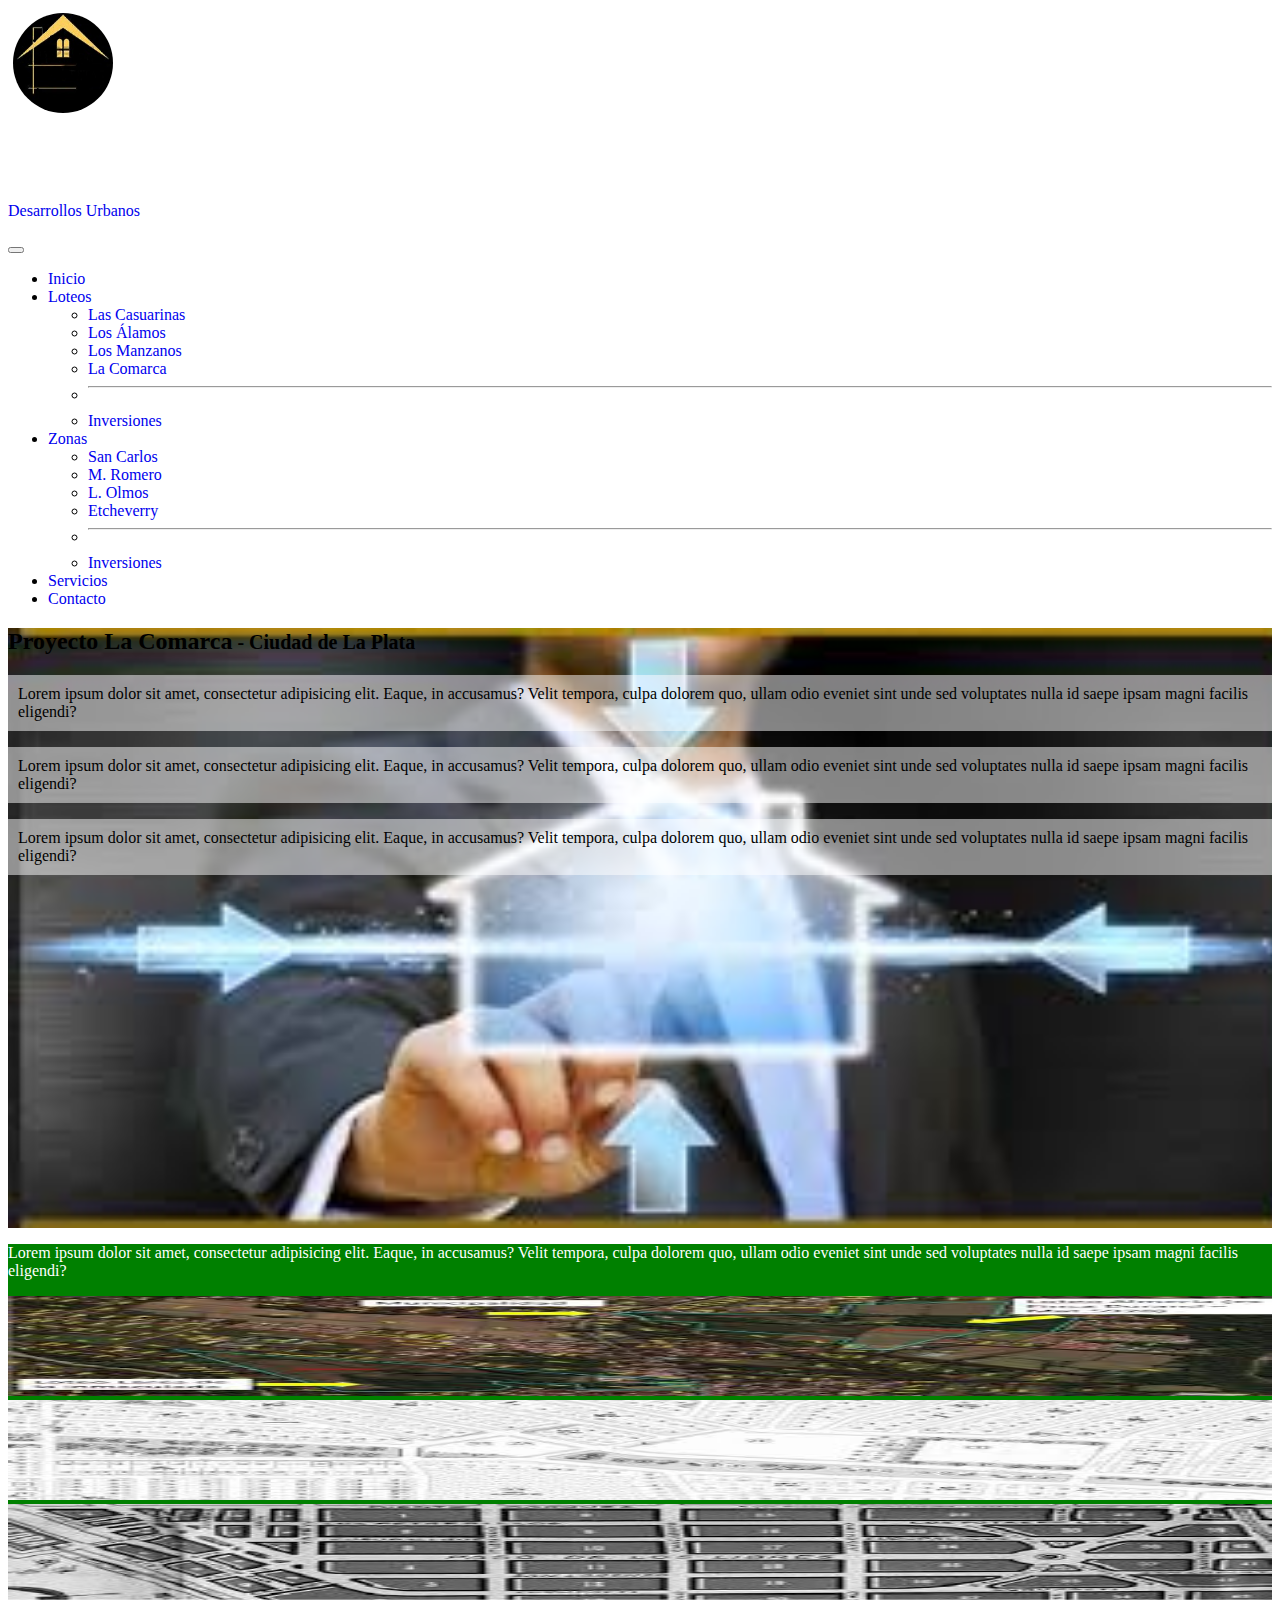
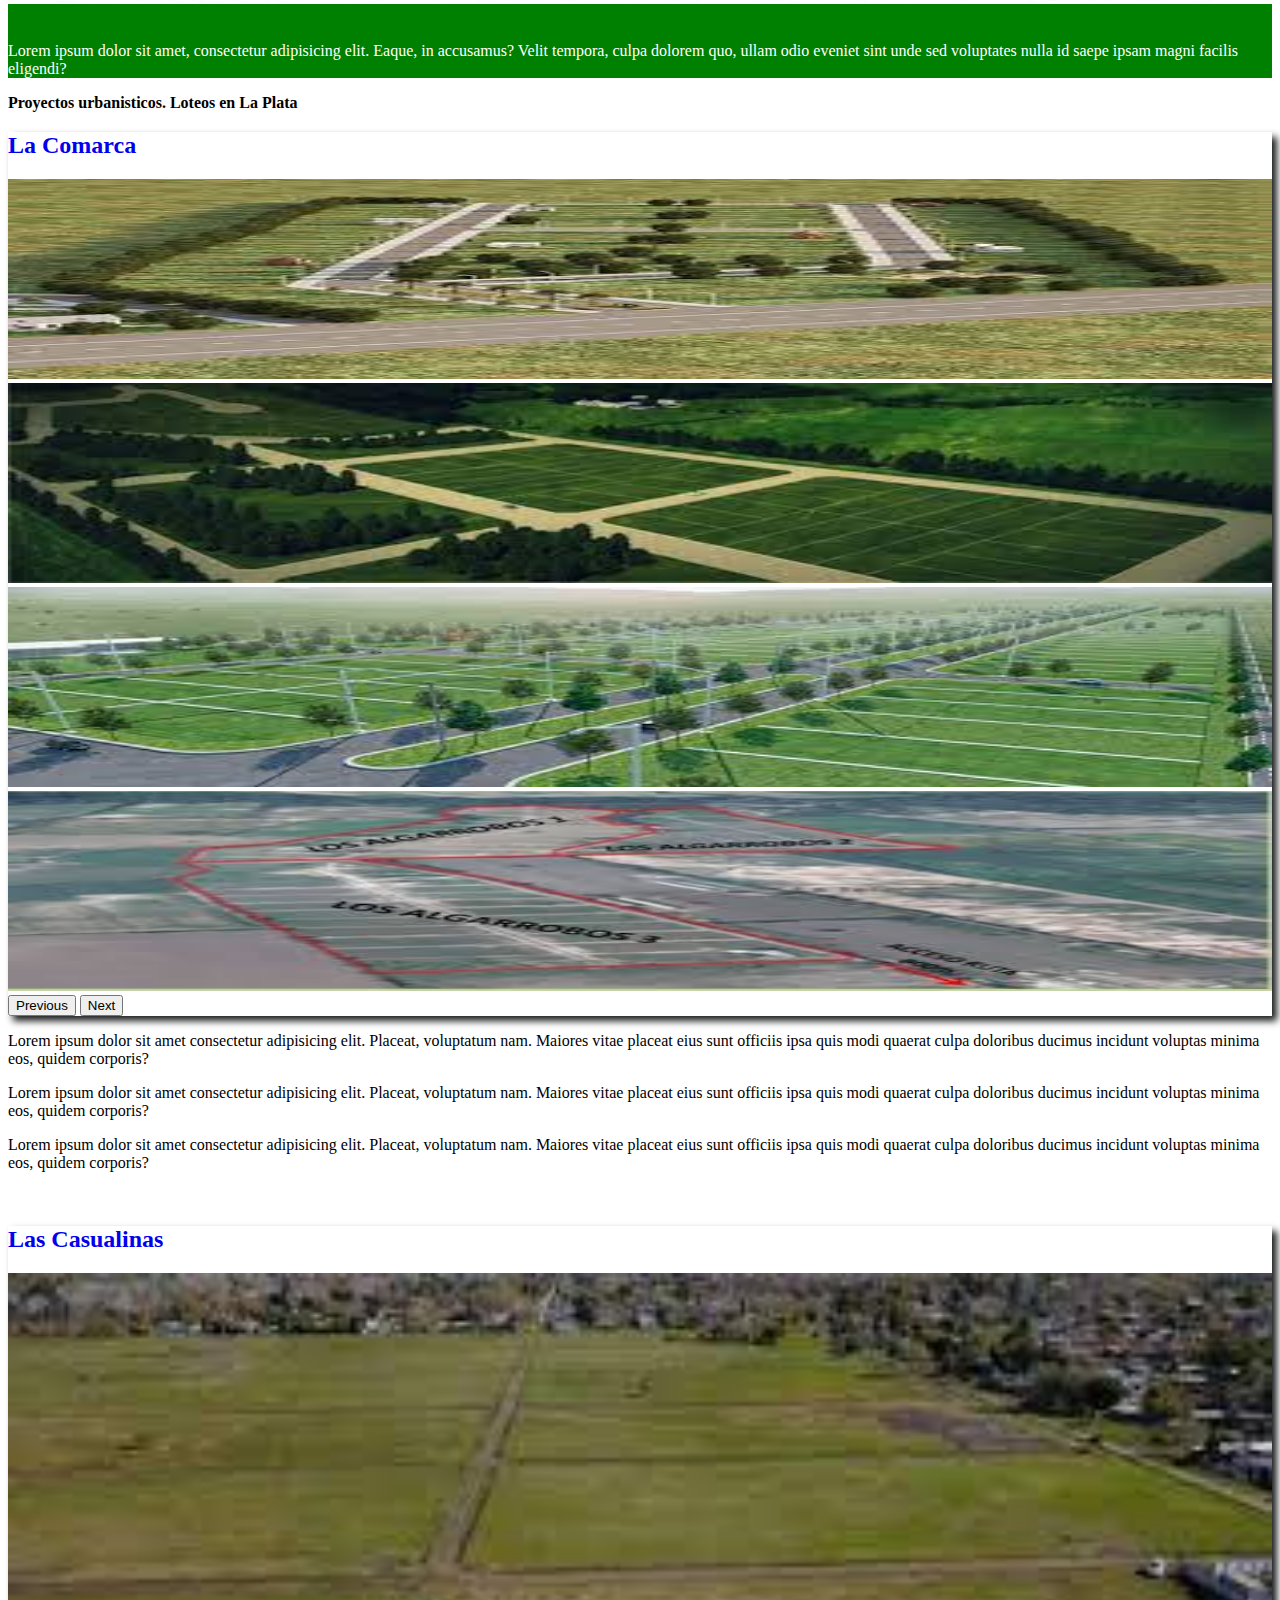
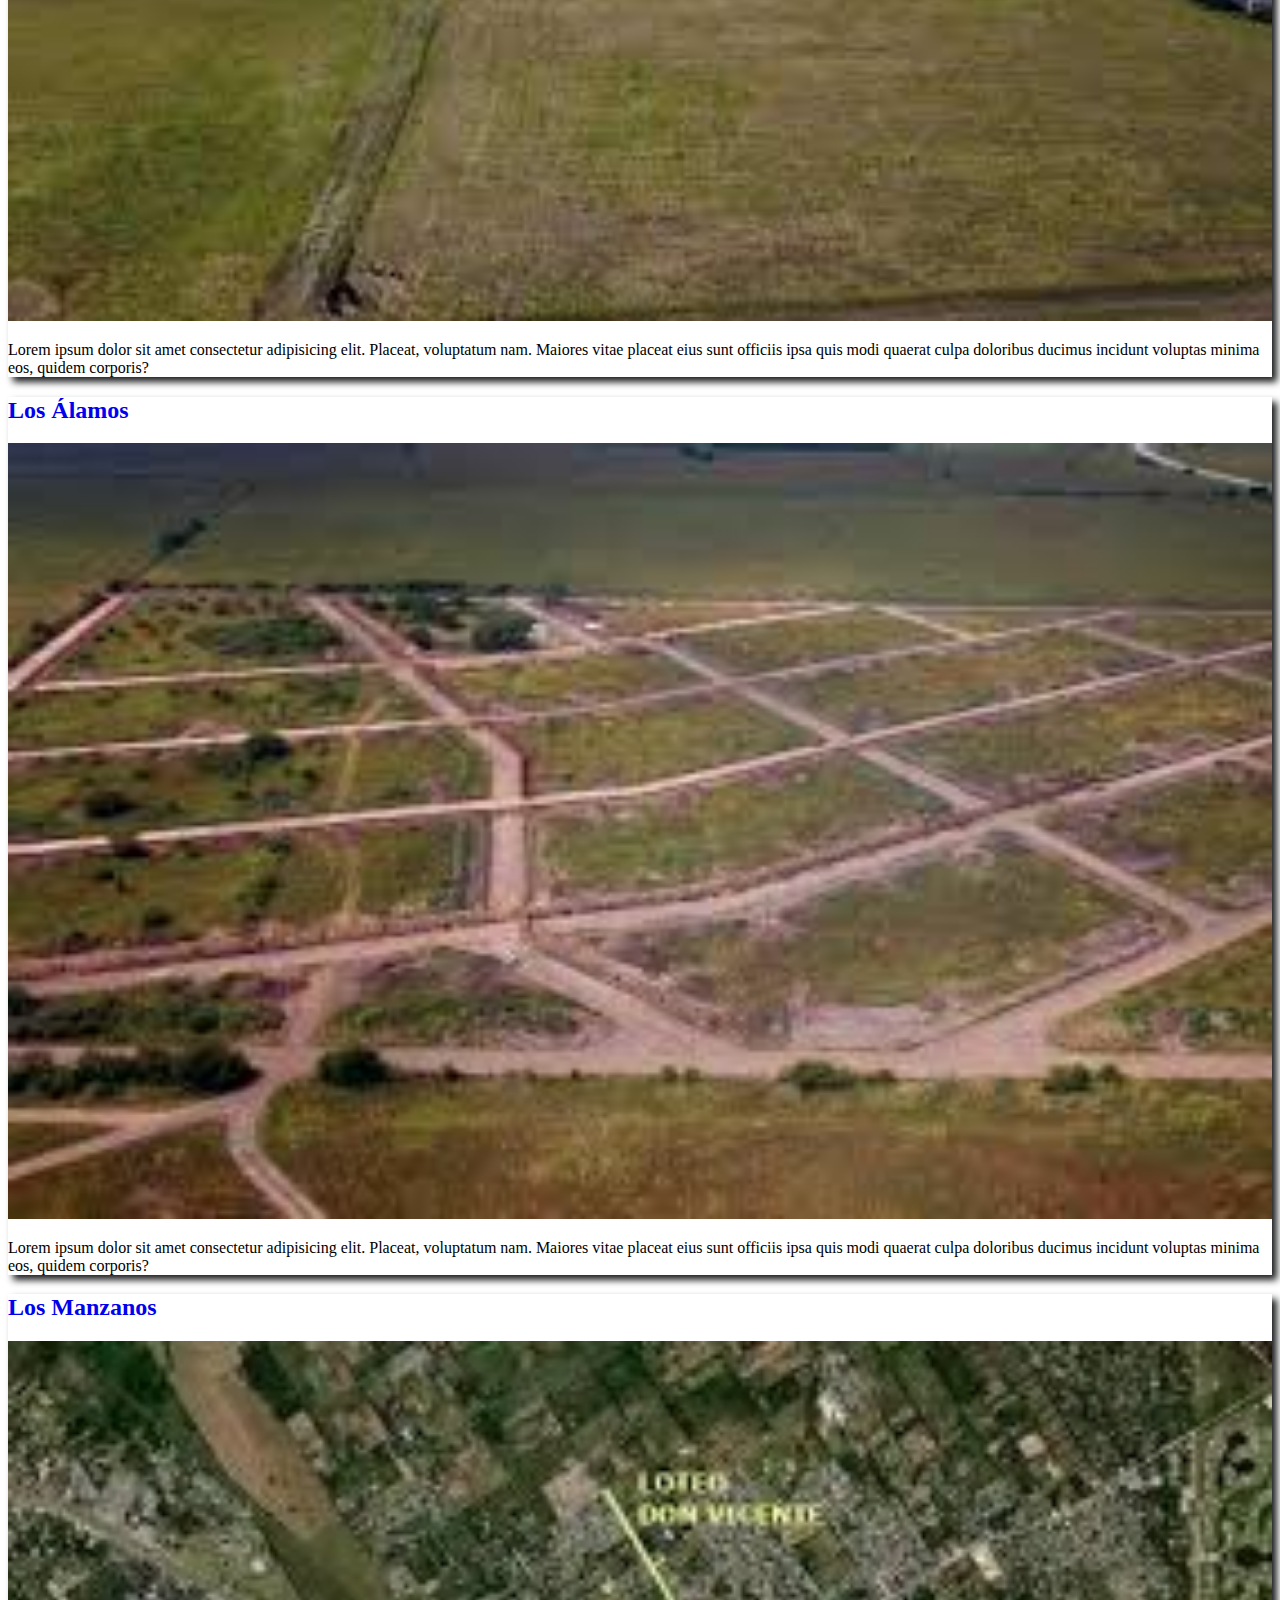
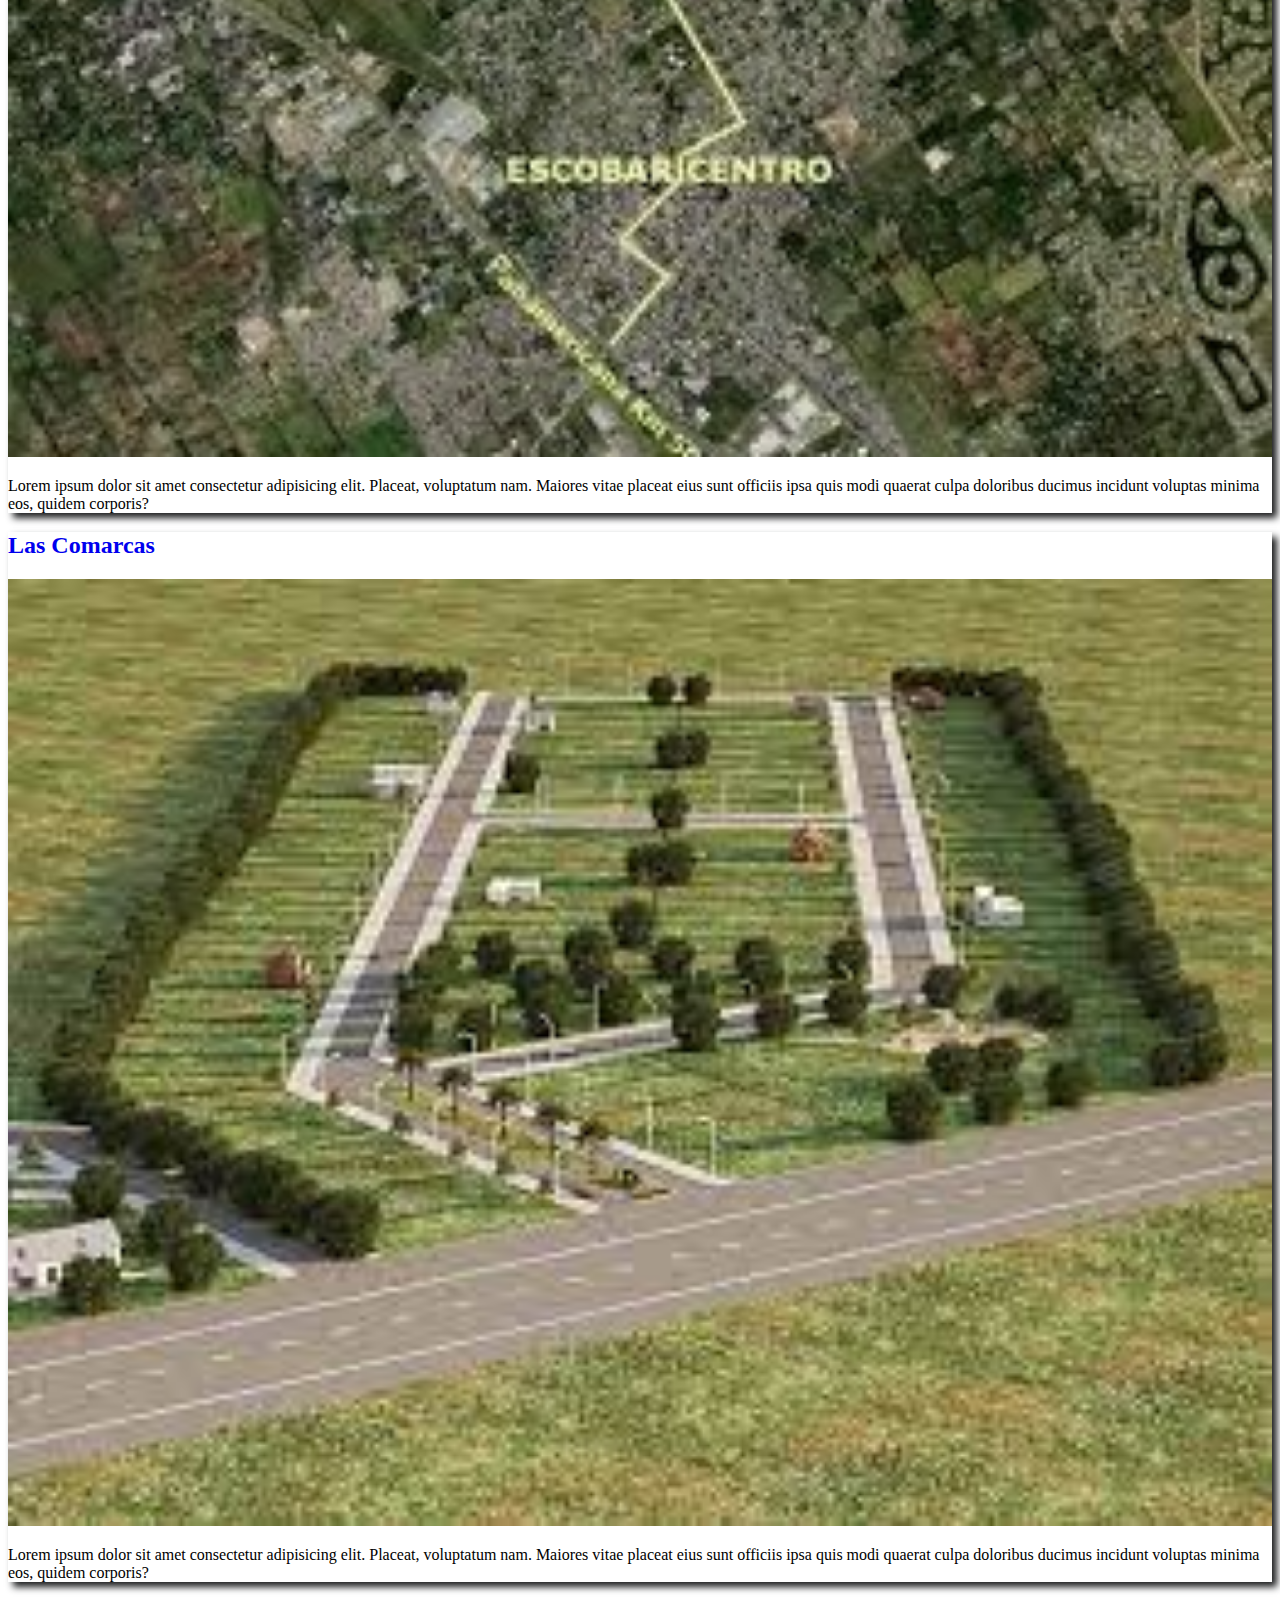
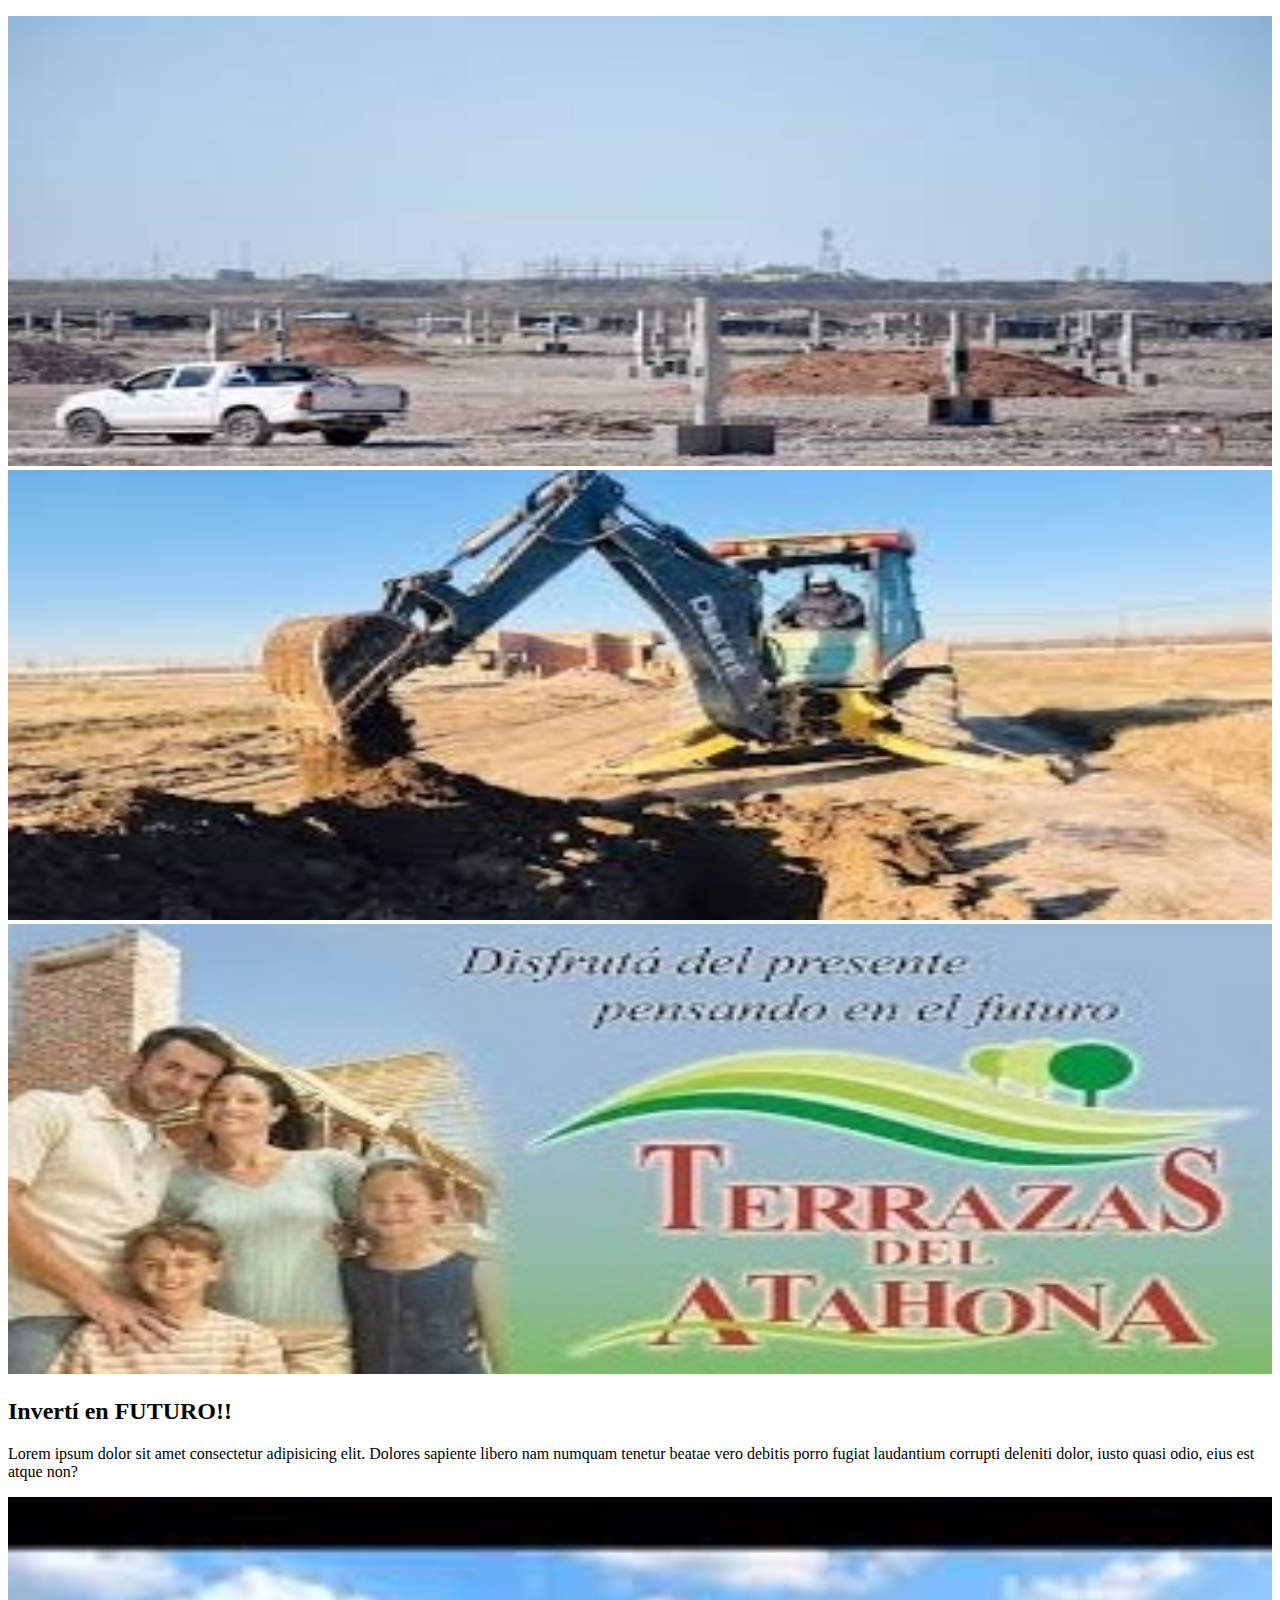
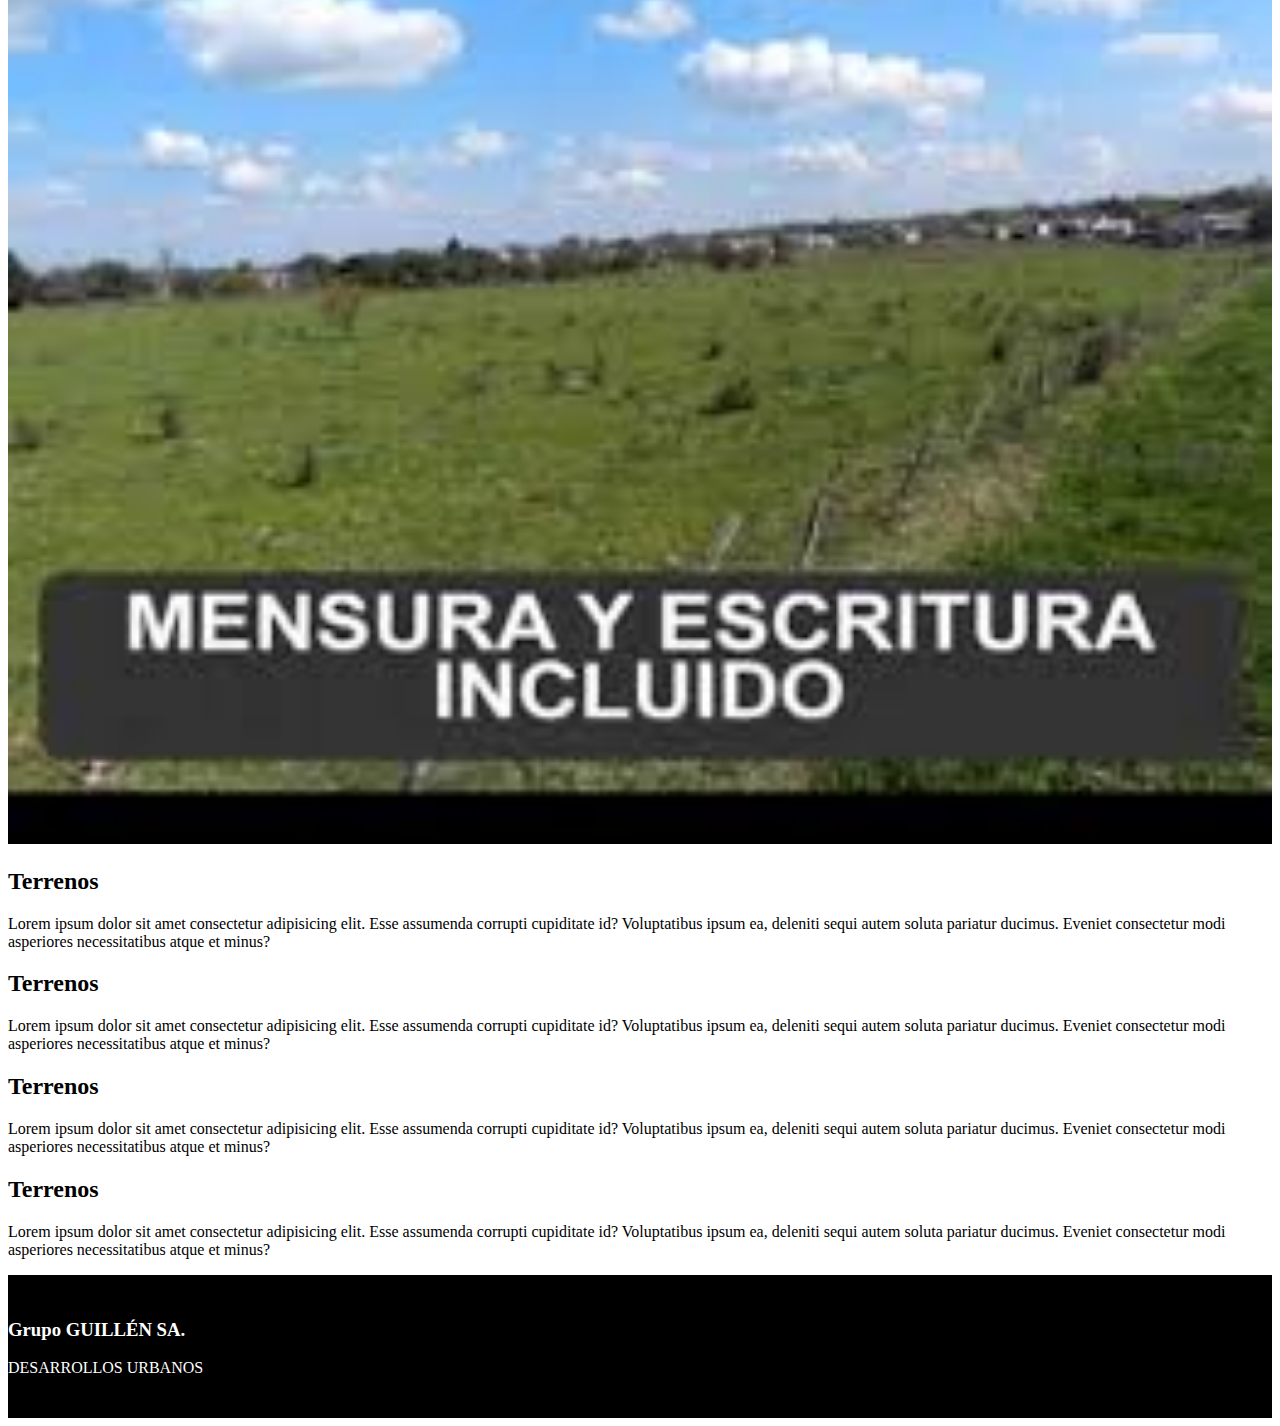
<file: subindex/comarca.html>
<!DOCTYPE html>
<html lang="es">
<head>
    <meta charset="UTF-8">
    <meta http-equiv="X-UA-Compatible" content="IE=edge">
    <meta name="viewport" content="width=device-width, initial-scale=1.0">
    <link href="https://cdn.jsdelivr.net/npm/bootstrap@5.2.0-beta1/dist/css/bootstrap.min.css" rel="stylesheet" integrity="sha384-0evHe/X+R7YkIZDRvuzKMRqM+OrBnVFBL6DOitfPri4tjfHxaWutUpFmBp4vmVor" crossorigin="anonymous">
    <link rel="stylesheet" href="../css/stylos.css"/>
    <title>La Comarca</title>
</head>
<body>
  <div class="container-fluid text-white">
    <nav class="navbar navbar-expand-lg navbar-dark bg-dark ">
        <div class="container-fluid">
          <a class="navbar-brand" href="#">
            <img class="tam-img " src="../img/logo/logo2.jpg" alt="Logo de la inmobiliaria"/>
            <div>
              <h1  class="display-3"><b>Grupo Guillén</b></h1>
              <p class="lead">Desarrollos Urbanos</p></a>
          </div>
          <button class="navbar-toggler" type="button" data-bs-toggle="collapse" data-bs-target="#navbarSupportedContent" aria-controls="navbarSupportedContent" aria-expanded="false" aria-label="Toggle navigation">
            <span class="navbar-toggler-icon"></span>
          </button>
          <div class="collapse navbar-collapse justify-content-end" id="navbarSupportedContent">
            <ul class="navbar-nav me-rigth mb-2 mb-lg-0 ">
              <li class="nav-item">
                <a class="nav-link active" aria-current="page" href="#">Inicio</a>
              </li>
             
              <li class="nav-item dropdown">
                <a class="nav-link dropdown-toggle" href="#" id="navbarDropdown" role="button" data-bs-toggle="dropdown" aria-expanded="false">
                  Loteos
                </a>
                <ul class="dropdown-menu" aria-labelledby="navbarDropdown">
                  <li><a class="dropdown-item" href="../subindex/casualinas.html" >Las Casuarinas</a></li>
                  <li><a class="dropdown-item" href="../subindex/alamos.html" >Los Álamos</a></li>
                  <li><a class="dropdown-item" href="../subindex/manzanos.html" >Los Manzanos</a></li>
                  <li><a class="dropdown-item" href="../subindex/comarca.html" >La Comarca</a></li>
                  <li><hr class="dropdown-divider"></li>
                  <li><a class="dropdown-item" href="#">Inversiones</a></li>
                </ul>
              </li>
              <li class="nav-item dropdown">
                <a class="nav-link dropdown-toggle" href="#" id="navbarDropdown" role="button" data-bs-toggle="dropdown" aria-expanded="false">
                  Zonas
                </a>
                <ul class="dropdown-menu" aria-labelledby="navbarDropdown">
                  <li><a class="dropdown-item" href="#">San Carlos</a></li>
                  <li><a class="dropdown-item" href="#">M. Romero</a></li>
                  <li><a class="dropdown-item" href="#">L. Olmos</a></li>
                  <li><a class="dropdown-item" href="#">Etcheverry</a></li>
                  <li><hr class="dropdown-divider"></li>
                  <li><a class="dropdown-item" href="#">Inversiones</a></li>
                </ul>
              </li>
              <li class="nav-item">
                <a class="nav-link" href="#">Servicios</a>
              </li>
              <li class="nav-item">
                <a class="nav-link " href="#" tabindex="-1" aria-disabled="true">Contacto</a>
              </li>
            </ul>
            
          </div>
        </div>
      </nav>
 </div>
    <div class="container mt-3">
         <section class="row">
             <article class=" art-com col-xs-12 col-sm- col-md-9 text-center">
                 <H2 class="text-warning"><b>Proyecto La Comarca<small> - Ciudad de La Plata</small></b></H2>
                 <p class="text-danger">Lorem ipsum dolor sit amet, consectetur adipisicing
                 elit. Eaque, in accusamus? Velit tempora, culpa dolorem
                 quo, ullam odio eveniet sint unde sed voluptates nulla
                 id saepe ipsam magni facilis eligendi?</p>
                 <p  class="text-danger">Lorem ipsum dolor sit amet, consectetur adipisicing
                 elit. Eaque, in accusamus? Velit tempora, culpa dolorem
                 quo, ullam odio eveniet sint unde sed voluptates nulla
                 id saepe ipsam magni facilis eligendi?</p>
                 <p  class="text-danger">Lorem ipsum dolor sit amet, consectetur adipisicing
                  elit. Eaque, in accusamus? Velit tempora, culpa dolorem
                  quo, ullam odio eveniet sint unde sed voluptates nulla
                  id saepe ipsam magni facilis eligendi?</p>
             </article>
             <aside class="col-xs-12 col-sm- col-md-3 ">
                <p>Lorem ipsum dolor sit amet, consectetur adipisicing
                    elit. Eaque, in accusamus? Velit tempora, culpa dolorem
                    quo, ullam odio eveniet sint unde sed voluptates nulla
                    id saepe ipsam magni facilis eligendi?</p>
                    <div class="col-xs-12 col-sm-6 col-md-8 ">
                     <div id="carouselExampleSlidesOnly" class="carousel slide" data-bs-ride="carousel">
                        <div class="carousel-inner">
                          <div class="carousel-item active">
                            <img src="../img/mapas/loteo18.jpg" class="d-block w-100" height="100px" alt="...">
                          </div>
                          <div class="carousel-item">
                            <img src="../img/mapas/mapa2.jpg" class="d-block w-100" height="100px" alt="Imagen de mapa">
                          </div>
                          <div class="carousel-item">
                            <img src="../img/mapas/mapa1.jpg" class="d-block w-100" height="100px" alt="Imagen de mapa">
                          </div>
                        </div>
                      </div>
                   </div><br>
                    <p>Lorem ipsum dolor sit amet, consectetur adipisicing
                    elit. Eaque, in accusamus? Velit tempora, culpa dolorem
                    quo, ullam odio eveniet sint unde sed voluptates nulla
                    id saepe ipsam magni facilis eligendi?</p>
             </aside>
         </section>
         <strong><p>Proyectos urbanisticos. Loteos en La Plata</p></strong>
         <div class="row">
              <div class="bdr-shw col-xs-12 col-sm-6 col-md-6  ">
                   <h2><a href="#">La Comarca</a></h2>
                   <div id="carouselExampleControls" class="carousel slide" data-bs-ride="carousel">
                    <div class="carousel-inner">
                      <div class="carousel-item active">
                        <img src="../img/lascomarcas/loteo14.jpg" class="d-block w-100" height="200px" alt="img Loteo las casualinas">
                      </div>
                      <div class="carousel-item">
                        <img src="../img/lascomarcas/loteo15.jpg" class="d-block w-100" height="200px" alt="img Loteo las casualinas">
                      </div>
                      <div class="carousel-item">
                        <img src="../img/lascomarcas/loteo16.jpg" class="d-block w-100" height="200px" alt="img Loteo las casualinas">
                      </div>
                      <div class="carousel-item">
                        <img src="../img/lascomarcas/loteo17.jpg" class="d-block w-100" height="200px" alt="img Loteo las casualinas">
                      </div>
                    </div>
                    <button class="carousel-control-prev" type="button" data-bs-target="#carouselExampleControls" data-bs-slide="prev">
                      <span class="carousel-control-prev-icon" aria-hidden="true"></span>
                      <span class="visually-hidden">Previous</span>
                    </button>
                    <button class="carousel-control-next" type="button" data-bs-target="#carouselExampleControls" data-bs-slide="next">
                      <span class="carousel-control-next-icon" aria-hidden="true"></span>
                      <span class="visually-hidden">Next</span>
                    </button>
                  </div>
              </div> 
              <div class="col-xs-12 col-sm-6 col-md-6  ">   
                   <p>Lorem ipsum dolor sit amet consectetur adipisicing
                   elit. Placeat, voluptatum nam. Maiores vitae placeat
                   eius sunt officiis ipsa quis modi quaerat culpa doloribus 
                   ducimus incidunt voluptas minima eos, quidem corporis?</p>
                   <p>Lorem ipsum dolor sit amet consectetur adipisicing
                    elit. Placeat, voluptatum nam. Maiores vitae placeat
                    eius sunt officiis ipsa quis modi quaerat culpa doloribus 
                    ducimus incidunt voluptas minima eos, quidem corporis?</p>
                    <p>Lorem ipsum dolor sit amet consectetur adipisicing
                     elit. Placeat, voluptatum nam. Maiores vitae placeat
                     eius sunt officiis ipsa quis modi quaerat culpa doloribus 
                     ducimus incidunt voluptas minima eos, quidem corporis?</p>
               </div>
         </div><br>
         <div class="row">
             <div class="bdr-shw col-xs-12 col-sm-6 col-md-6 col-lg-3 ">
                    <h2><a href="../subindex/casualinas.html">Las Casualinas</a></h2>
                     <img src="../img/casualinas/loteo1.jpg" alt="Imagen de loteos Las Casualinas"/>     
                        <p>Lorem ipsum dolor sit amet consectetur adipisicing
                        elit. Placeat, voluptatum nam. Maiores vitae placeat
                        eius sunt officiis ipsa quis modi quaerat culpa doloribus 
                        ducimus incidunt voluptas minima eos, quidem corporis?</p>
             </div>
               <div class="bdr-shw col-xs-12 col-sm-6 col-md-6 col-lg-3">
                   <h2><a href="../subindex/alamos.html">Los Álamos</a></h2>
                   <img src="../img/los alamos/loteo5.jpg" alt="Imagen de loteos Las Alamos"/>
                   <p>Lorem ipsum dolor sit amet consectetur adipisicing
                      elit. Placeat, voluptatum nam. Maiores vitae placeat
                      eius sunt officiis ipsa quis modi quaerat culpa doloribus 
                      ducimus incidunt voluptas minima eos, quidem corporis?</p>
               </div>
                <div class="bdr-shw col-xs-12 col-sm-6 col-md-6 col-lg-3">                    
                   <h2><a href="../subindex/manzanos.html">Los Manzanos</a></h2>
                   <img src="../img/losmanzanos/loteo10.jpg" alt="Imagen de loteos Las Manzanos"/>
                      <p>Lorem ipsum dolor sit amet consectetur adipisicing
                      elit. Placeat, voluptatum nam. Maiores vitae placeat
                      eius sunt officiis ipsa quis modi quaerat culpa doloribus 
                     ducimus incidunt voluptas minima eos, quidem corporis?</p>
               </div>
               <div class="bdr-shw col-xs-12 col-sm-6 col-md-6 col-lg-3">
                 <h2><a href="#">Las Comarcas</a></h2>
                 <img src="../img/lascomarcas/loteo14.jpg" alt="Imagen de loteos Las Casualinas"/>
                 <p>Lorem ipsum dolor sit amet consectetur adipisicing
                    elit. Placeat, voluptatum nam. Maiores vitae placeat
                    eius sunt officiis ipsa quis modi quaerat culpa doloribus 
                    ducimus incidunt voluptas minima eos, quidem corporis?</p>
               </div>
               
            </div><br>   
                
        <div class="row ">
            <div class="col-xs-12 col-sm-12 col-md-8 ">
               <div id="carouselExampleSlidesOnly" class="carousel slide" data-bs-ride="carousel">
                  <div class="carousel-inner">
                    <div class="carousel-item active">
                      <img src="../img/trabajando/loteo_maqvialtrabjd3.jpg" class="d-block w-100" height="450px" alt="...">
                    </div>
                    <div class="carousel-item">
                      <img src="../img/trabajando/loteo_maqvialtrabjd2.jpg" class="d-block w-100" height="450px" alt="...">
                    </div>
                    <div class="carousel-item">
                      <img src="../img/publi/img-family.jpg" class="d-block w-100" height="450px" alt="...">
                    </div>
                  </div>
                </div>
             </div>
            <div class="col-xs-12 col-sm-12 col-md-4">
                <h2>Invertí en FUTURO!!</h2>
                <p>Lorem ipsum dolor sit amet consectetur adipisicing elit. 
                 Dolores sapiente libero nam numquam tenetur beatae vero
                 debitis porro fugiat laudantium corrupti deleniti dolor,
                 iusto quasi odio, eius est atque non?</p>
                 <img src="../img/publi/publi.jpg" alt="Publicidad"/>
                
            </div>
        </div>
        
   
    </div>
    <div class="container">
      <div class="row">
           <div class=" col-md-3">
           <h2>Terrenos</h2>
           <p>Lorem ipsum dolor sit amet consectetur adipisicing elit. Esse 
            assumenda corrupti cupiditate id? Voluptatibus ipsum ea, deleniti
            sequi autem soluta pariatur ducimus. Eveniet consectetur modi
            asperiores necessitatibus atque et minus?</p>
          </div>
        <div class=" col-md-3">
           <h2>Terrenos</h2>
           <p>Lorem ipsum dolor sit amet consectetur adipisicing elit. Esse 
            assumenda corrupti cupiditate id? Voluptatibus ipsum ea, deleniti
             sequi autem soluta pariatur ducimus. Eveniet consectetur modi
            asperiores necessitatibus atque et minus?</p>
        </div>
     <div class=" col-md-3">
          <h2>Terrenos</h2>
          <p>Lorem ipsum dolor sit amet consectetur adipisicing elit. Esse 
           assumenda corrupti cupiditate id? Voluptatibus ipsum ea, deleniti
           sequi autem soluta pariatur ducimus. Eveniet consectetur modi
           asperiores necessitatibus atque et minus?</p>
          </div>
     <div class=" col-md-3">
         <h2>Terrenos</h2>
         <p>Lorem ipsum dolor sit amet consectetur adipisicing elit. Esse 
          assumenda corrupti cupiditate id? Voluptatibus ipsum ea, deleniti
          sequi autem soluta pariatur ducimus. Eveniet consectetur modi
          asperiores necessitatibus atque et minus?</p>
        </div>
  </div>
    </div>
  </div>
    <footer>
        <div class="container">
          <H3 class="display-4"><b>Grupo GUILLÉN SA.</b></H3> 
          <p class="lead">DESARROLLOS URBANOS</p>
        </div>
    </footer>
    <script src="https://code.jquery.com/jquery-3.6.0.js"></script>
    <script src="https://cdn.jsdelivr.net/npm/bootstrap@5.2.0-beta1/dist/js/bootstrap.bundle.min.js" integrity="sha384-pprn3073KE6tl6bjs2QrFaJGz5/SUsLqktiwsUTF55Jfv3qYSDhgCecCxMW52nD2" crossorigin="anonymous"></script>     
</body>
</html>
</file>
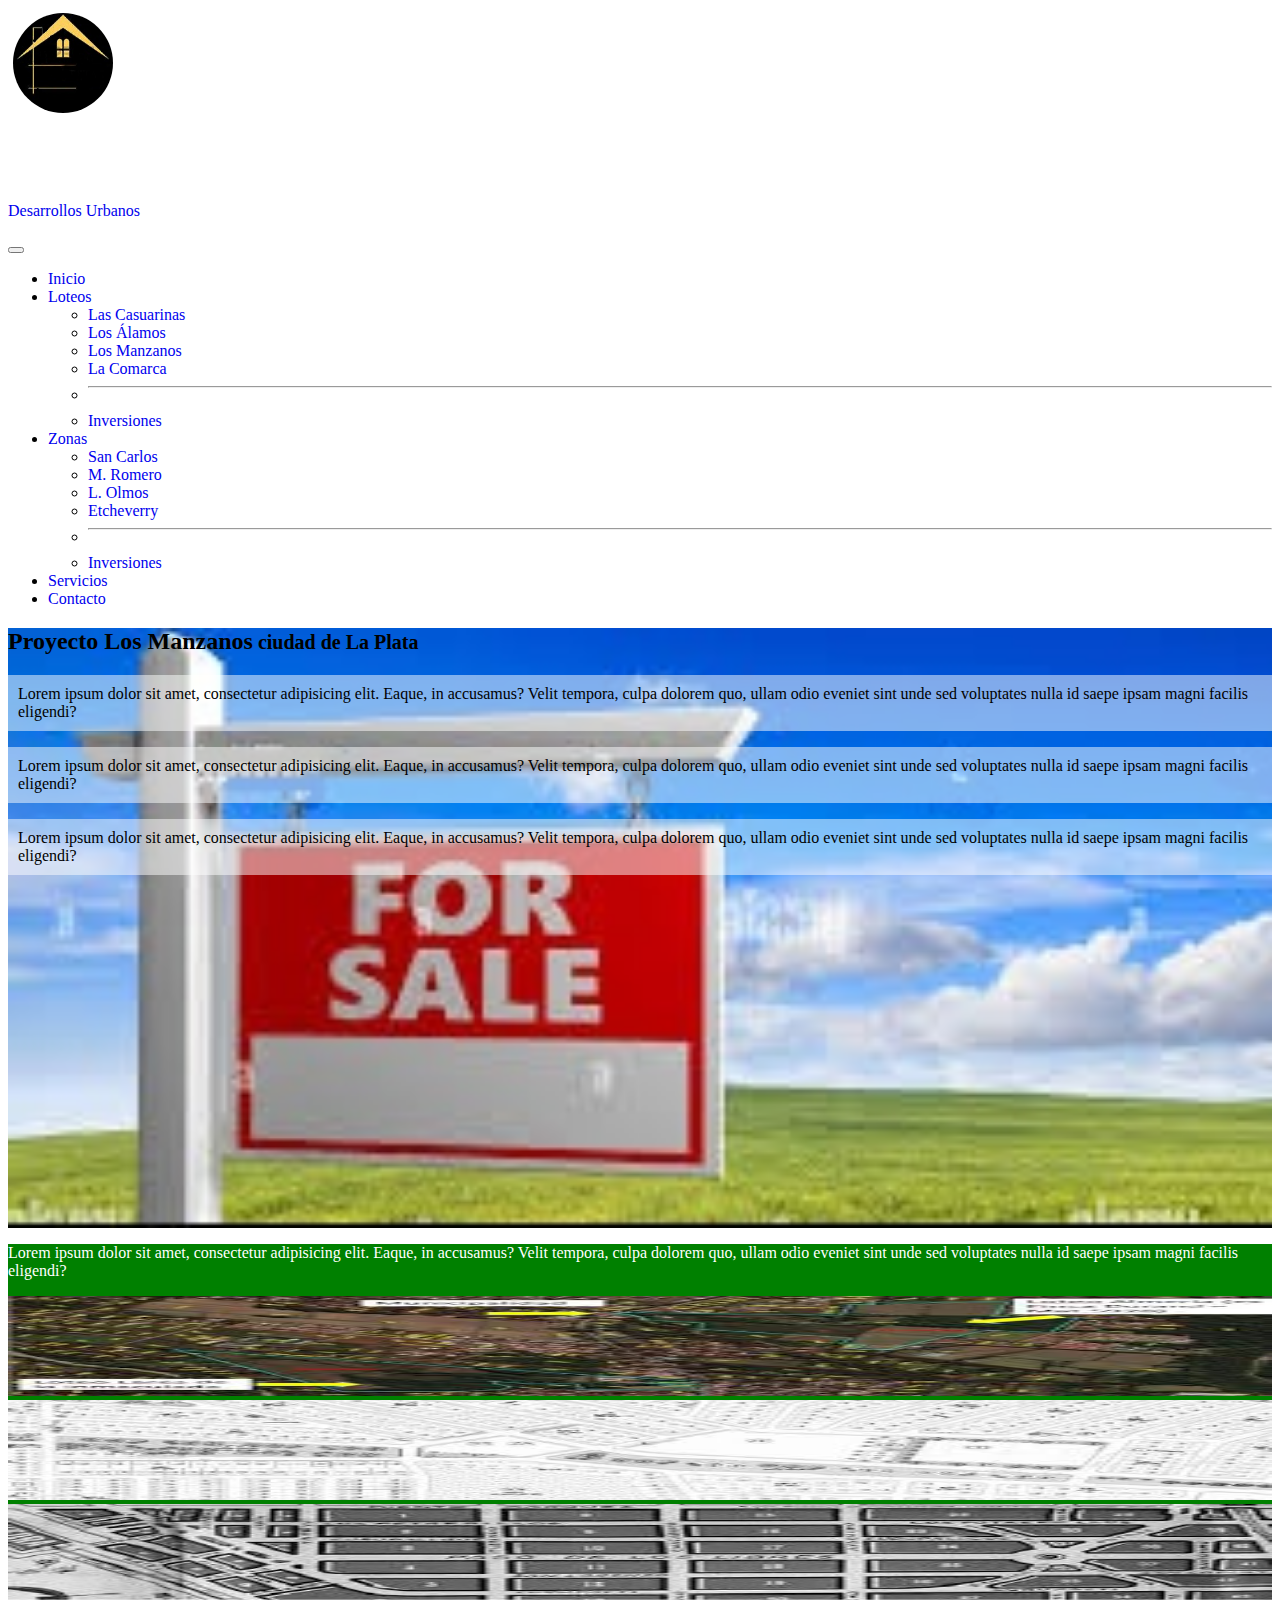
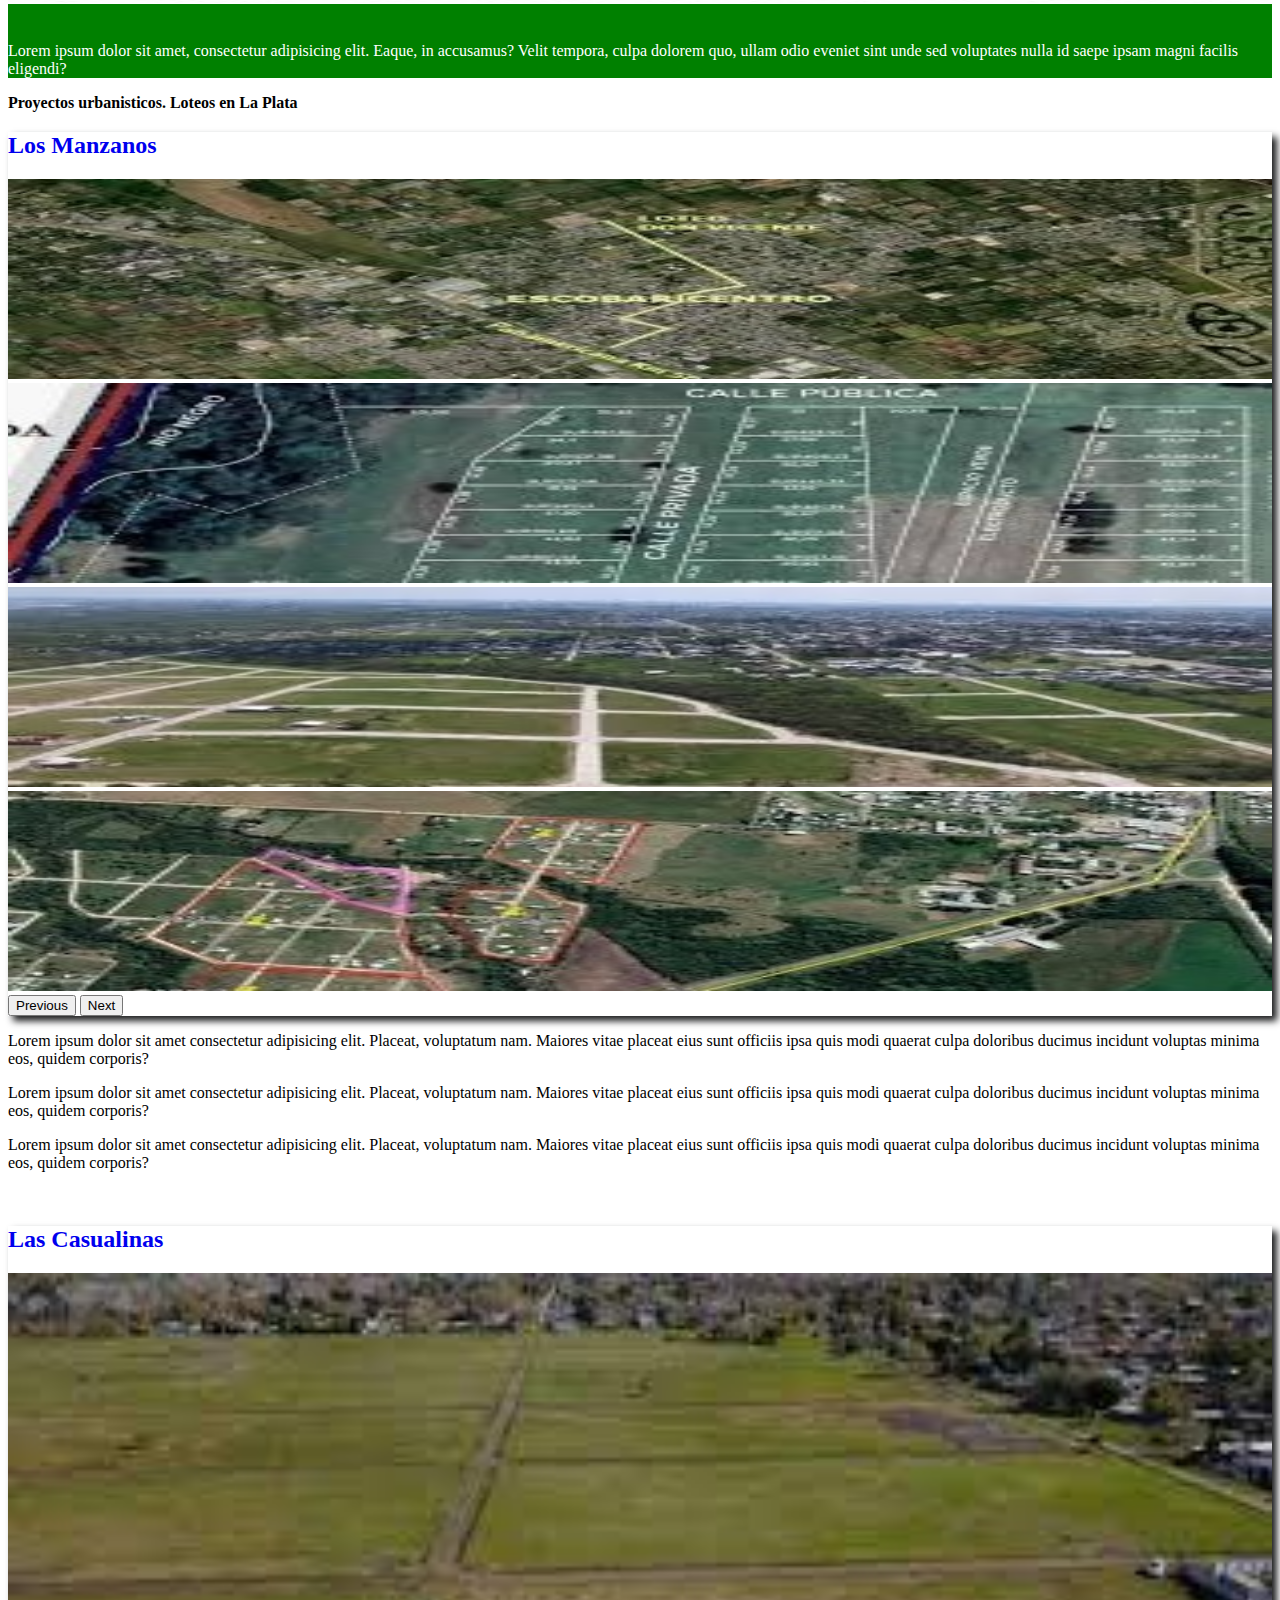
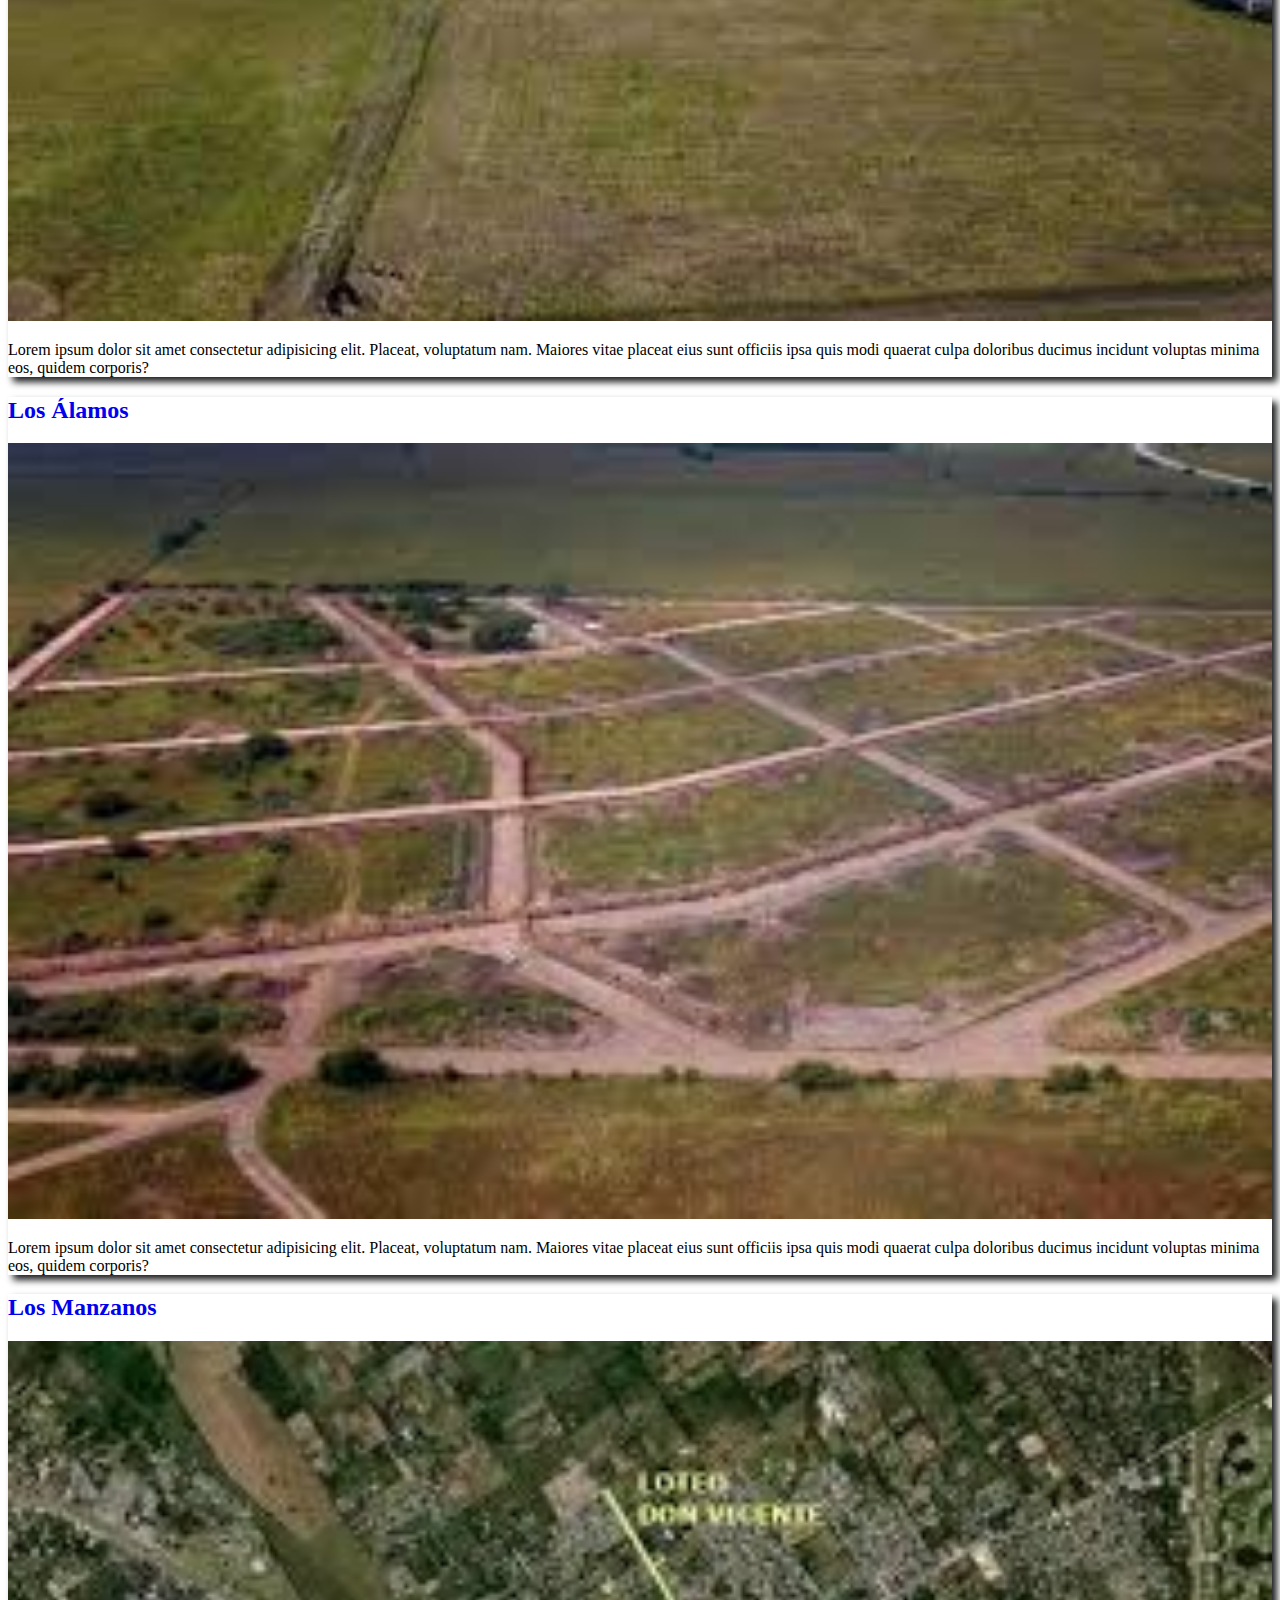
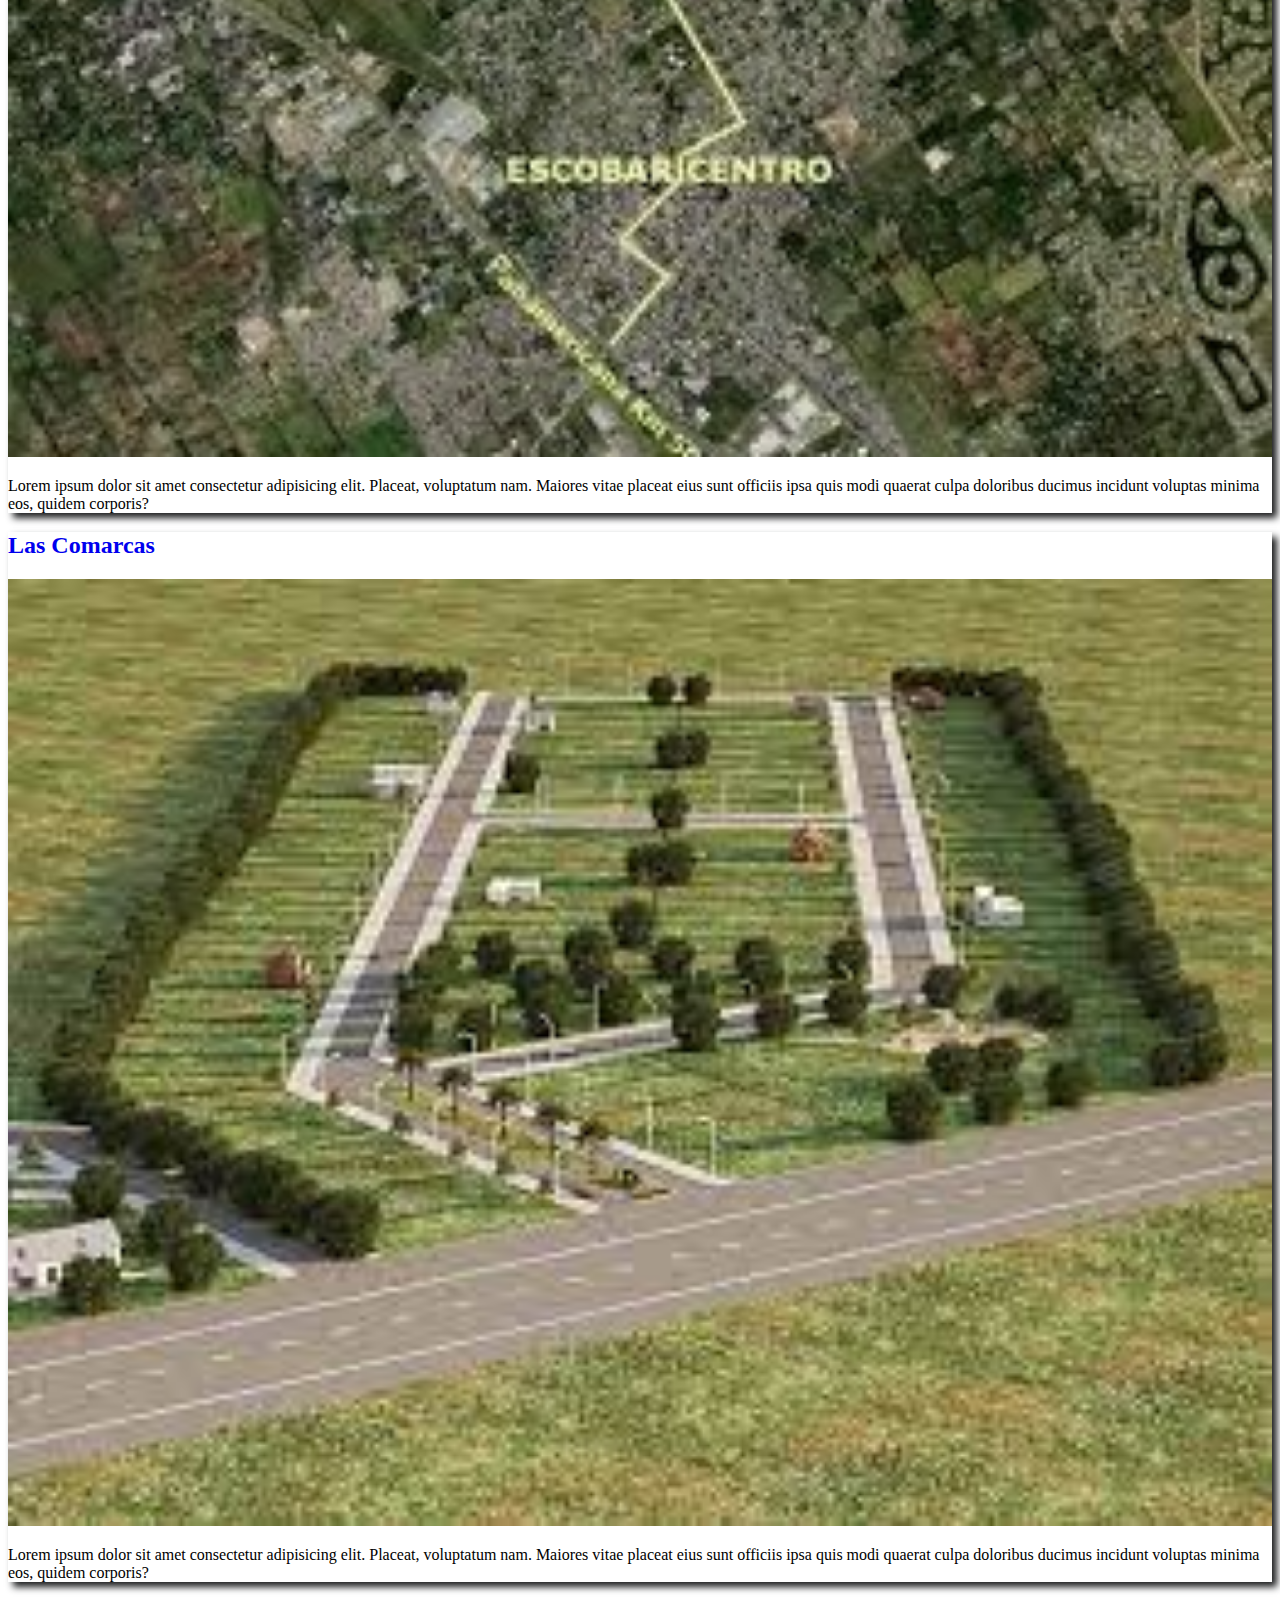
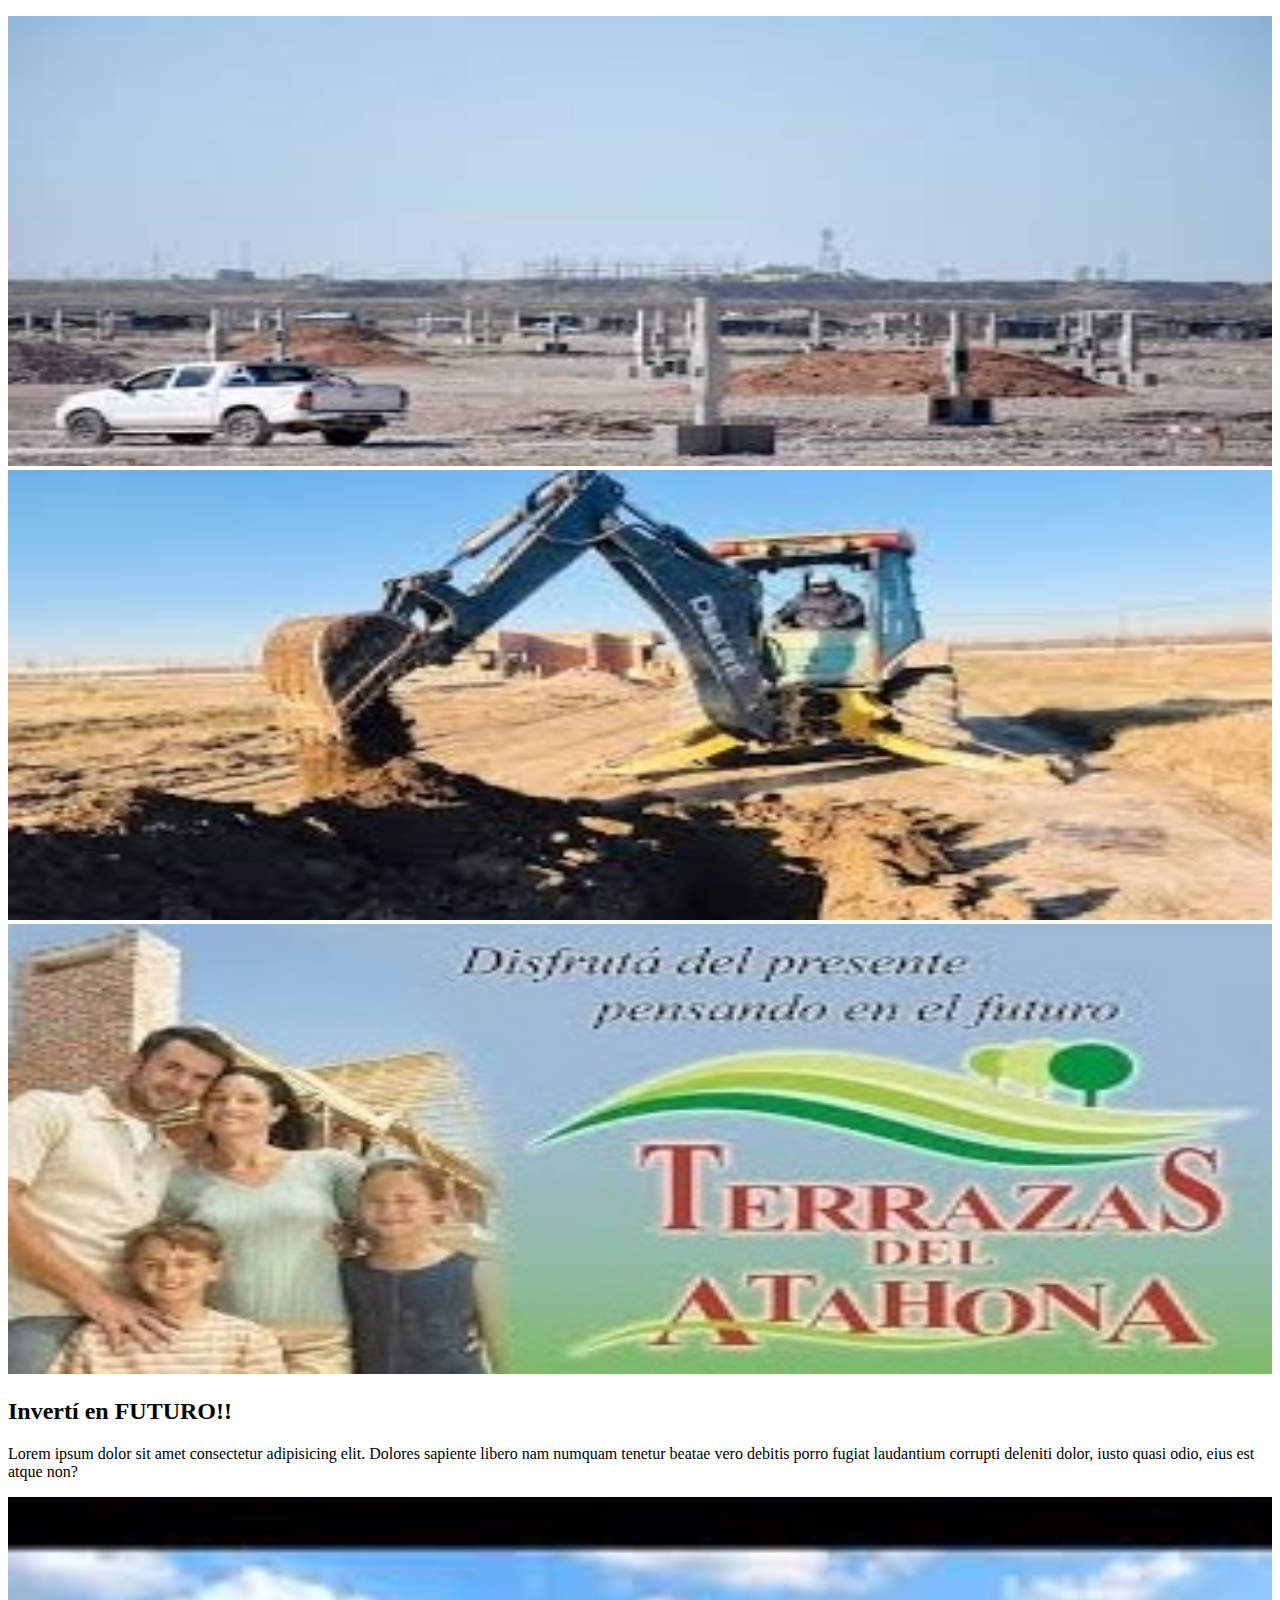
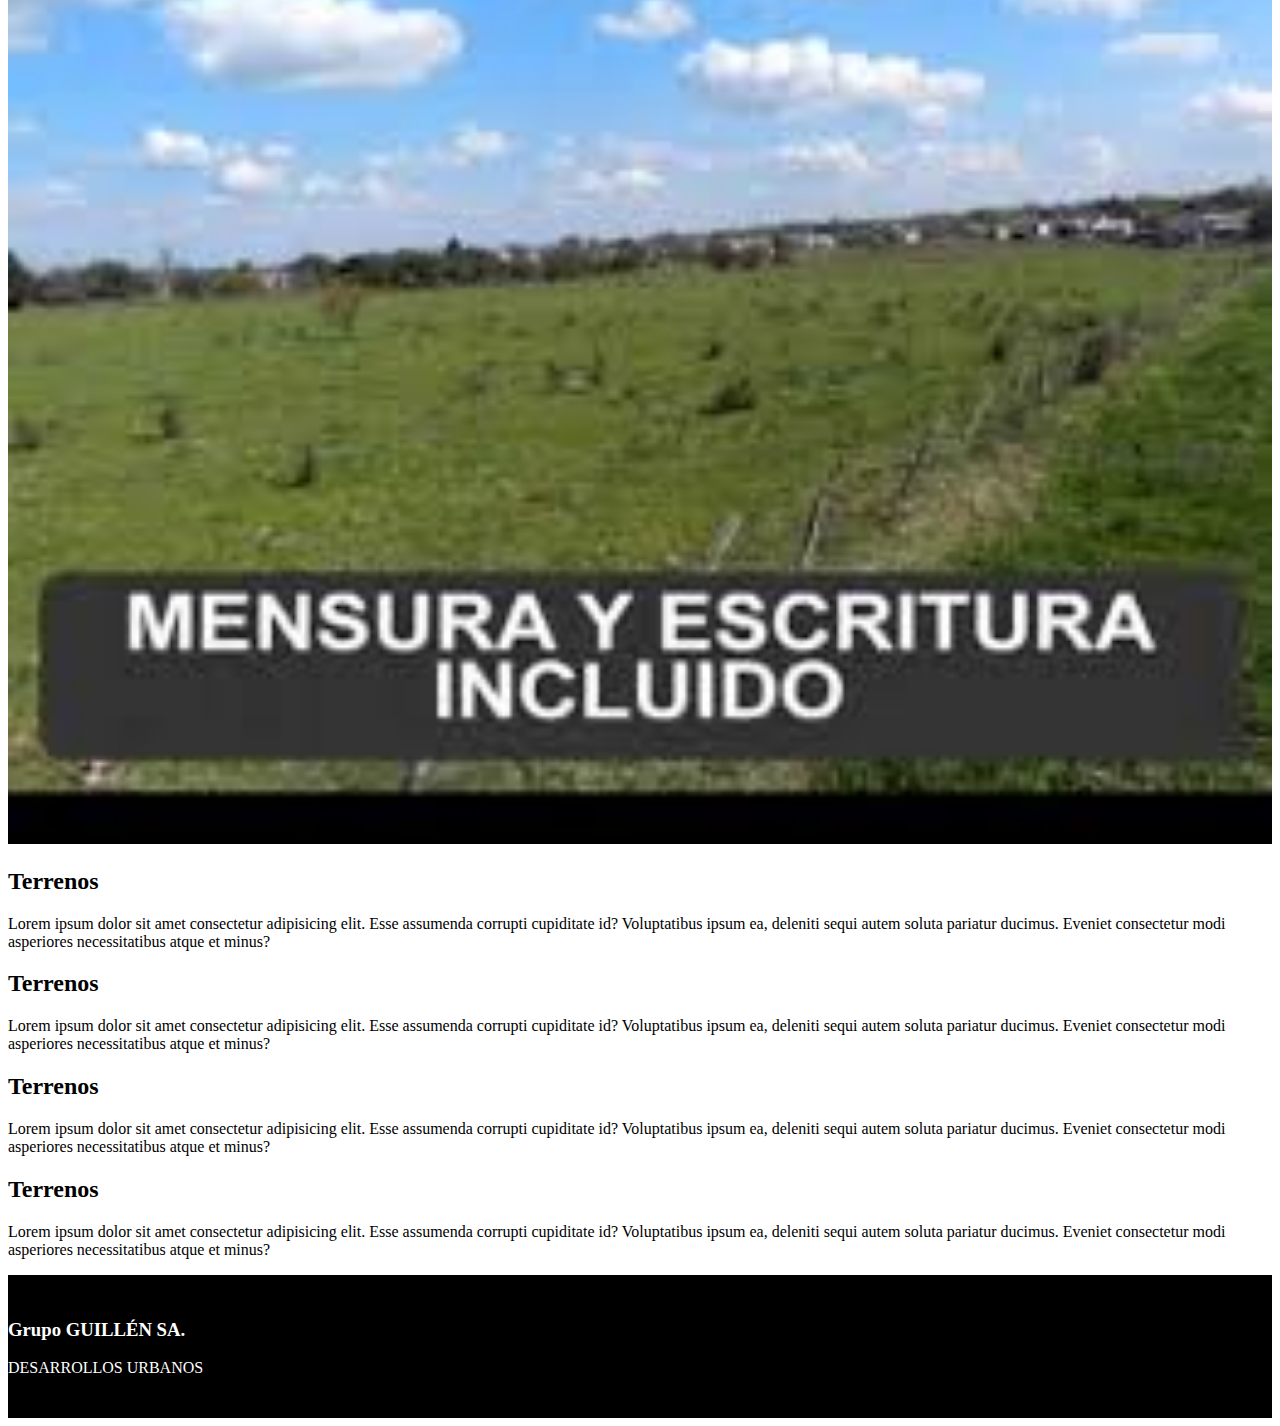
<file: subindex/manzanos.html>
<!DOCTYPE html>
<html lang="es">
<head>
    <meta charset="UTF-8">
    <meta http-equiv="X-UA-Compatible" content="IE=edge">
    <meta name="viewport" content="width=device-width, initial-scale=1.0">
    <link href="https://cdn.jsdelivr.net/npm/bootstrap@5.2.0-beta1/dist/css/bootstrap.min.css" rel="stylesheet" integrity="sha384-0evHe/X+R7YkIZDRvuzKMRqM+OrBnVFBL6DOitfPri4tjfHxaWutUpFmBp4vmVor" crossorigin="anonymous">
    <link rel="stylesheet" href="../css/stylos.css"/>
    <title>Los Manzanos</title>
</head>
<body>
  <div class="container-fluid text-white">
    <nav class="navbar navbar-expand-lg navbar-dark bg-dark ">
        <div class="container-fluid">
          <a class="navbar-brand" href="#">
            <img class="tam-img " src="../img/logo/logo2.jpg" alt="Logo de la inmobiliaria"/>
            <div>
              <h1  class="display-3"><b>Grupo Guillén</b></h1>
              <p class="lead">Desarrollos Urbanos</p></a>
          </div>
          <button class="navbar-toggler" type="button" data-bs-toggle="collapse" data-bs-target="#navbarSupportedContent" aria-controls="navbarSupportedContent" aria-expanded="false" aria-label="Toggle navigation">
            <span class="navbar-toggler-icon"></span>
          </button>
          <div class="collapse navbar-collapse justify-content-end" id="navbarSupportedContent">
            <ul class="navbar-nav me-rigth mb-2 mb-lg-0 ">
              <li class="nav-item">
                <a class="nav-link active" aria-current="page" href="#">Inicio</a>
              </li>
             
              <li class="nav-item dropdown">
                <a class="nav-link dropdown-toggle" href="#" id="navbarDropdown" role="button" data-bs-toggle="dropdown" aria-expanded="false">
                  Loteos
                </a>
                <ul class="dropdown-menu" aria-labelledby="navbarDropdown">
                  <li><a class="dropdown-item" href="../subindex/casualinas.html" >Las Casuarinas</a></li>
                  <li><a class="dropdown-item" href="../subindex/alamos.html" >Los Álamos</a></li>
                  <li><a class="dropdown-item" href="../subindex/manzanos.html" >Los Manzanos</a></li>
                  <li><a class="dropdown-item" href="../subindex/comarca.html" >La Comarca</a></li>
                  <li><hr class="dropdown-divider"></li>
                  <li><a class="dropdown-item" href="#">Inversiones</a></li>
                </ul>
              </li>
              <li class="nav-item dropdown">
                <a class="nav-link dropdown-toggle" href="#" id="navbarDropdown" role="button" data-bs-toggle="dropdown" aria-expanded="false">
                  Zonas
                </a>
                <ul class="dropdown-menu" aria-labelledby="navbarDropdown">
                  <li><a class="dropdown-item" href="#">San Carlos</a></li>
                  <li><a class="dropdown-item" href="#">M. Romero</a></li>
                  <li><a class="dropdown-item" href="#">L. Olmos</a></li>
                  <li><a class="dropdown-item" href="#">Etcheverry</a></li>
                  <li><hr class="dropdown-divider"></li>
                  <li><a class="dropdown-item" href="#">Inversiones</a></li>
                </ul>
              </li>
              <li class="nav-item">
                <a class="nav-link" href="#">Servicios</a>
              </li>
              <li class="nav-item">
                <a class="nav-link " href="#" tabindex="-1" aria-disabled="true">Contacto</a>
              </li>
            </ul>
            
          </div>
        </div>
      </nav>
 </div>
    <div class="container mt-3">
         <section class="row">
             <article class=" art-man col-xs-12 col-sm- col-md-9 text-center">
                 <H2 class="text-dark"><b>Proyecto Los Manzanos<small> ciudad de La Plata</small></b></H2>
                 <p class="text-primary">Lorem ipsum dolor sit amet, consectetur adipisicing
                 elit. Eaque, in accusamus? Velit tempora, culpa dolorem
                 quo, ullam odio eveniet sint unde sed voluptates nulla
                 id saepe ipsam magni facilis eligendi?</p>
                 <p>Lorem ipsum dolor sit amet, consectetur adipisicing
                 elit. Eaque, in accusamus? Velit tempora, culpa dolorem
                 quo, ullam odio eveniet sint unde sed voluptates nulla
                 id saepe ipsam magni facilis eligendi?</p>
                 <p>Lorem ipsum dolor sit amet, consectetur adipisicing
                  elit. Eaque, in accusamus? Velit tempora, culpa dolorem
                  quo, ullam odio eveniet sint unde sed voluptates nulla
                  id saepe ipsam magni facilis eligendi?</p>
             </article>
             <aside class="col-xs-12 col-sm- col-md-3 ">
                <p>Lorem ipsum dolor sit amet, consectetur adipisicing
                    elit. Eaque, in accusamus? Velit tempora, culpa dolorem
                    quo, ullam odio eveniet sint unde sed voluptates nulla
                    id saepe ipsam magni facilis eligendi?</p>
                    <div class="col-xs-12 col-sm-6 col-md-8 ">
                     <div id="carouselExampleSlidesOnly" class="carousel slide" data-bs-ride="carousel">
                        <div class="carousel-inner">
                          <div class="carousel-item active">
                            <img src="../img/mapas/loteo18.jpg" class="d-block w-100" height="100px" alt="...">
                          </div>
                          <div class="carousel-item">
                            <img src="../img/mapas/mapa2.jpg" class="d-block w-100" height="100px" alt="Imagen de mapa">
                          </div>
                          <div class="carousel-item">
                            <img src="../img/mapas/mapa1.jpg" class="d-block w-100" height="100px" alt="Imagen de mapa">
                          </div>
                        </div>
                      </div>
                   </div><br>
                    <p>Lorem ipsum dolor sit amet, consectetur adipisicing
                    elit. Eaque, in accusamus? Velit tempora, culpa dolorem
                    quo, ullam odio eveniet sint unde sed voluptates nulla
                    id saepe ipsam magni facilis eligendi?</p>
             </aside>
         </section>
         <strong><p>Proyectos urbanisticos. Loteos en La Plata</p></strong>
         <div class="row">
              <div class="bdr-shw col-xs-12 col-sm-6 col-md-6  ">
                   <h2><a href="#">Los Manzanos</a></h2>
                   <div id="carouselExampleControls" class="carousel slide" data-bs-ride="carousel">
                    <div class="carousel-inner">
                      <div class="carousel-item active">
                        <img src="../img/losmanzanos/loteo10.jpg" class="d-block w-100" height="200px" alt="img Loteo las casualinas">
                      </div>
                      <div class="carousel-item">
                        <img src="../img/losmanzanos/loteo11.jpg" class="d-block w-100" height="200px" alt="img Loteo las casualinas">
                      </div>
                      <div class="carousel-item">
                        <img src="../img/losmanzanos/loteo12.jpg" class="d-block w-100" height="200px" alt="img Loteo las casualinas">
                      </div>
                      <div class="carousel-item">
                        <img src="../img/losmanzanos/loteo9.jpg" class="d-block w-100" height="200px" alt="img Loteo las casualinas">
                      </div>
                    </div>
                    <button class="carousel-control-prev" type="button" data-bs-target="#carouselExampleControls" data-bs-slide="prev">
                      <span class="carousel-control-prev-icon" aria-hidden="true"></span>
                      <span class="visually-hidden">Previous</span>
                    </button>
                    <button class="carousel-control-next" type="button" data-bs-target="#carouselExampleControls" data-bs-slide="next">
                      <span class="carousel-control-next-icon" aria-hidden="true"></span>
                      <span class="visually-hidden">Next</span>
                    </button>
                  </div>
              </div> 
              <div class="col-xs-12 col-sm-6 col-md-6  ">   
                   <p>Lorem ipsum dolor sit amet consectetur adipisicing
                   elit. Placeat, voluptatum nam. Maiores vitae placeat
                   eius sunt officiis ipsa quis modi quaerat culpa doloribus 
                   ducimus incidunt voluptas minima eos, quidem corporis?</p>
                   <p>Lorem ipsum dolor sit amet consectetur adipisicing
                    elit. Placeat, voluptatum nam. Maiores vitae placeat
                    eius sunt officiis ipsa quis modi quaerat culpa doloribus 
                    ducimus incidunt voluptas minima eos, quidem corporis?</p>
                    <p>Lorem ipsum dolor sit amet consectetur adipisicing
                     elit. Placeat, voluptatum nam. Maiores vitae placeat
                     eius sunt officiis ipsa quis modi quaerat culpa doloribus 
                     ducimus incidunt voluptas minima eos, quidem corporis?</p>
               </div>
         </div><br>
         <div class="row">
             <div class="bdr-shw col-xs-12 col-sm-6 col-md-6 col-lg-3 ">
                    <h2><a href="../subindex/casualinas.html">Las Casualinas</a></h2>
                     <img src="../img/casualinas/loteo1.jpg" alt="Imagen de loteos Las Casualinas"/>     
                        <p>Lorem ipsum dolor sit amet consectetur adipisicing
                        elit. Placeat, voluptatum nam. Maiores vitae placeat
                        eius sunt officiis ipsa quis modi quaerat culpa doloribus 
                        ducimus incidunt voluptas minima eos, quidem corporis?</p>
             </div>
               <div class="bdr-shw col-xs-12 col-sm-6 col-md-6 col-lg-3">
                   <h2><a href="../subindex/alamos.html">Los Álamos</a></h2>
                   <img src="../img/los alamos/loteo5.jpg" alt="Imagen de loteos Las Alamos"/>
                   <p>Lorem ipsum dolor sit amet consectetur adipisicing
                      elit. Placeat, voluptatum nam. Maiores vitae placeat
                      eius sunt officiis ipsa quis modi quaerat culpa doloribus 
                      ducimus incidunt voluptas minima eos, quidem corporis?</p>
               </div>
                <div class="bdr-shw col-xs-12 col-sm-6 col-md-6 col-lg-3">                    
                   <h2><a href="#">Los Manzanos</a></h2>
                   <img src="../img/losmanzanos/loteo10.jpg" alt="Imagen de loteos Las Manzanos"/>
                      <p>Lorem ipsum dolor sit amet consectetur adipisicing
                      elit. Placeat, voluptatum nam. Maiores vitae placeat
                      eius sunt officiis ipsa quis modi quaerat culpa doloribus 
                     ducimus incidunt voluptas minima eos, quidem corporis?</p>
               </div>
               <div class="bdr-shw col-xs-12 col-sm-6 col-md-6 col-lg-3">
                 <h2><a href="../subindex/comarca.html">Las Comarcas</a></h2>
                 <img src="../img/lascomarcas/loteo14.jpg" alt="Imagen de loteos Las Casualinas"/>
                 <p>Lorem ipsum dolor sit amet consectetur adipisicing
                    elit. Placeat, voluptatum nam. Maiores vitae placeat
                    eius sunt officiis ipsa quis modi quaerat culpa doloribus 
                    ducimus incidunt voluptas minima eos, quidem corporis?</p>
               </div>
               
            </div><br>   
                
        <div class="row ">
            <div class="col-xs-12 col-sm-12 col-md-8 ">
               <div id="carouselExampleSlidesOnly" class="carousel slide" data-bs-ride="carousel">
                  <div class="carousel-inner">
                    <div class="carousel-item active">
                      <img src="../img/trabajando/loteo_maqvialtrabjd3.jpg" class="d-block w-100" height="450px" alt="...">
                    </div>
                    <div class="carousel-item">
                      <img src="../img/trabajando/loteo_maqvialtrabjd2.jpg" class="d-block w-100" height="450px" alt="...">
                    </div>
                    <div class="carousel-item">
                      <img src="../img/publi/img-family.jpg" class="d-block w-100" height="450px" alt="...">
                    </div>
                  </div>
                </div>
             </div>
            <div class="col-xs-12 col-sm-12 col-md-4">
                <h2>Invertí en FUTURO!!</h2>
                <p>Lorem ipsum dolor sit amet consectetur adipisicing elit. 
                 Dolores sapiente libero nam numquam tenetur beatae vero
                 debitis porro fugiat laudantium corrupti deleniti dolor,
                 iusto quasi odio, eius est atque non?</p>
                 <img src="../img/publi/publi.jpg" alt="Publicidad"/>
                
            </div>
        </div>
        
   
    </div>
    <div class="container">
      <div class="row">
           <div class=" col-md-3">
           <h2>Terrenos</h2>
           <p>Lorem ipsum dolor sit amet consectetur adipisicing elit. Esse 
            assumenda corrupti cupiditate id? Voluptatibus ipsum ea, deleniti
            sequi autem soluta pariatur ducimus. Eveniet consectetur modi
            asperiores necessitatibus atque et minus?</p>
          </div>
        <div class=" col-md-3">
           <h2>Terrenos</h2>
           <p>Lorem ipsum dolor sit amet consectetur adipisicing elit. Esse 
            assumenda corrupti cupiditate id? Voluptatibus ipsum ea, deleniti
             sequi autem soluta pariatur ducimus. Eveniet consectetur modi
            asperiores necessitatibus atque et minus?</p>
        </div>
     <div class=" col-md-3">
          <h2>Terrenos</h2>
          <p>Lorem ipsum dolor sit amet consectetur adipisicing elit. Esse 
           assumenda corrupti cupiditate id? Voluptatibus ipsum ea, deleniti
           sequi autem soluta pariatur ducimus. Eveniet consectetur modi
           asperiores necessitatibus atque et minus?</p>
          </div>
     <div class=" col-md-3">
         <h2>Terrenos</h2>
         <p>Lorem ipsum dolor sit amet consectetur adipisicing elit. Esse 
          assumenda corrupti cupiditate id? Voluptatibus ipsum ea, deleniti
          sequi autem soluta pariatur ducimus. Eveniet consectetur modi
          asperiores necessitatibus atque et minus?</p>
        </div>
  </div>
    </div>
  </div>
    <footer>
        <div class="container">
          <H3 class="display-4"><b>Grupo GUILLÉN SA.</b></H3> 
          <p class="lead">DESARROLLOS URBANOS</p>
        </div>
    </footer>
    <script src="https://code.jquery.com/jquery-3.6.0.js"></script>
    <script src="https://cdn.jsdelivr.net/npm/bootstrap@5.2.0-beta1/dist/js/bootstrap.bundle.min.js" integrity="sha384-pprn3073KE6tl6bjs2QrFaJGz5/SUsLqktiwsUTF55Jfv3qYSDhgCecCxMW52nD2" crossorigin="anonymous"></script>     
</body>
</html>
</file>
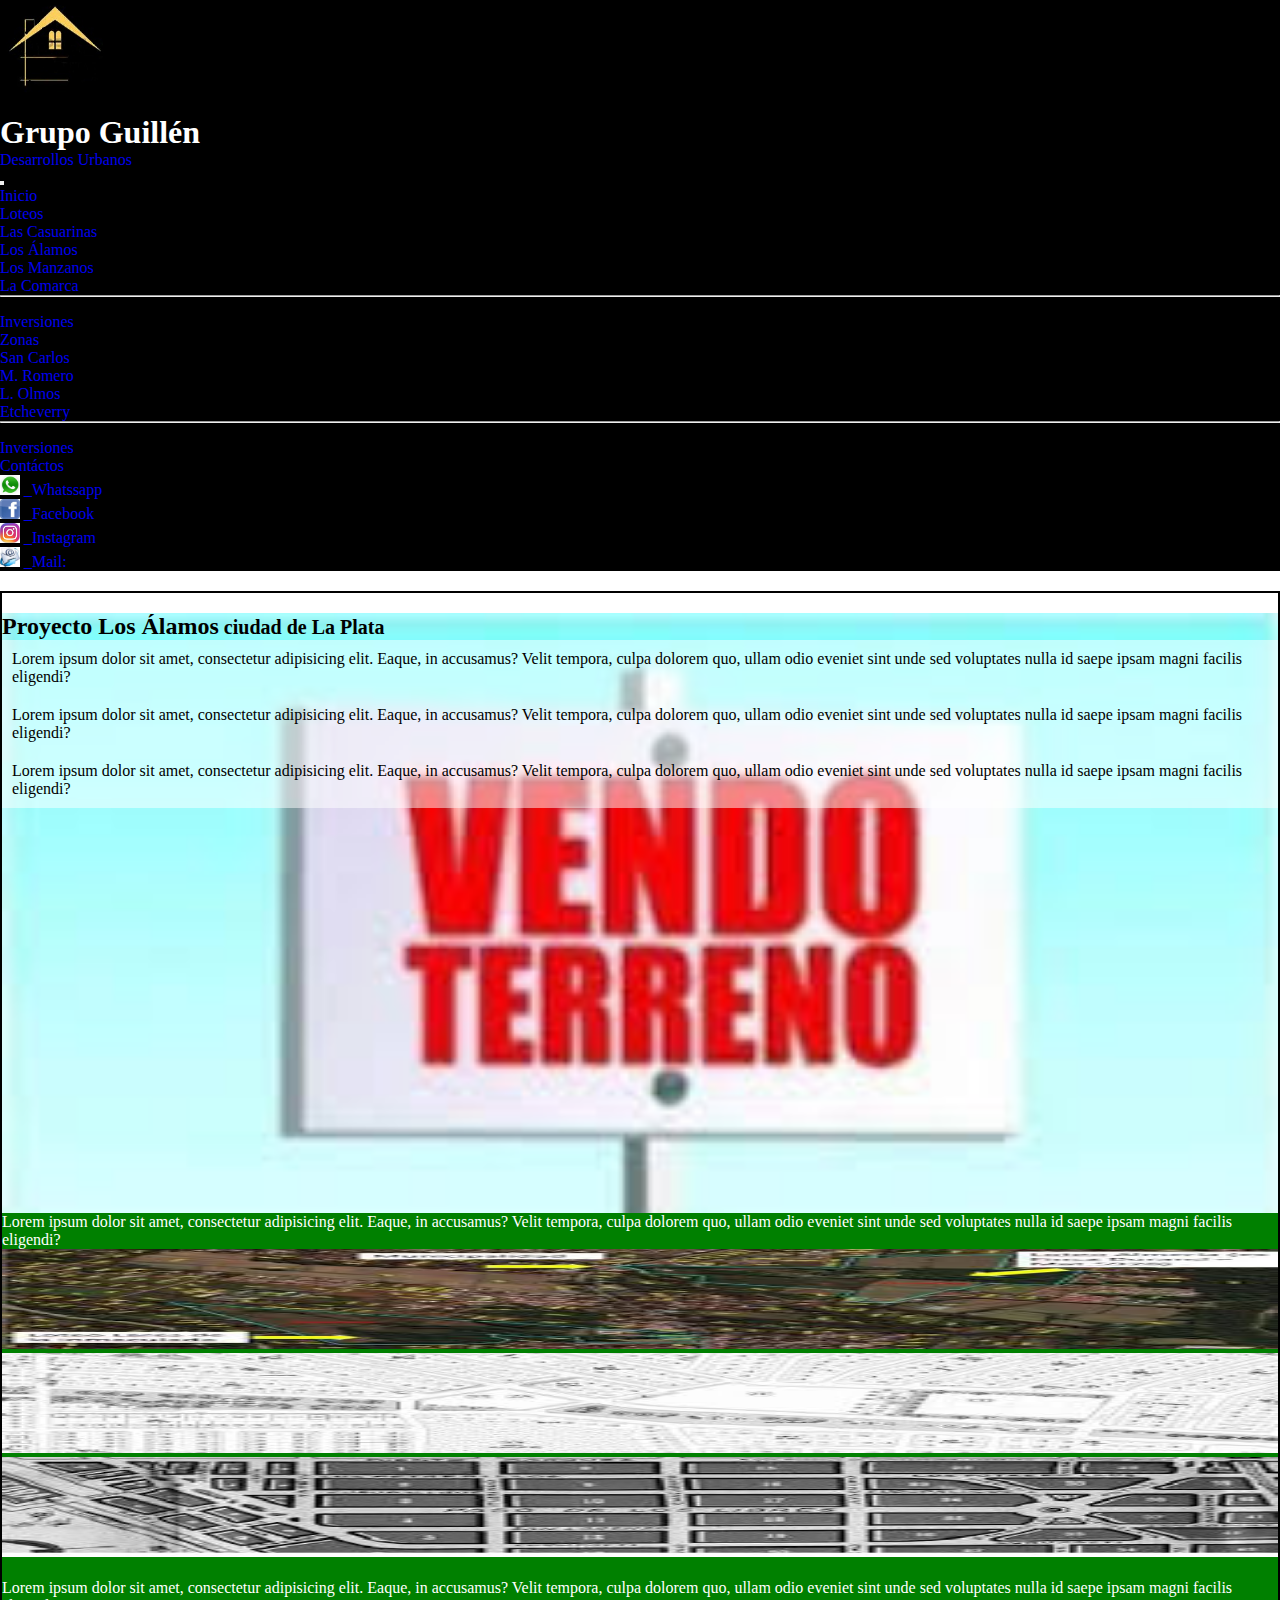
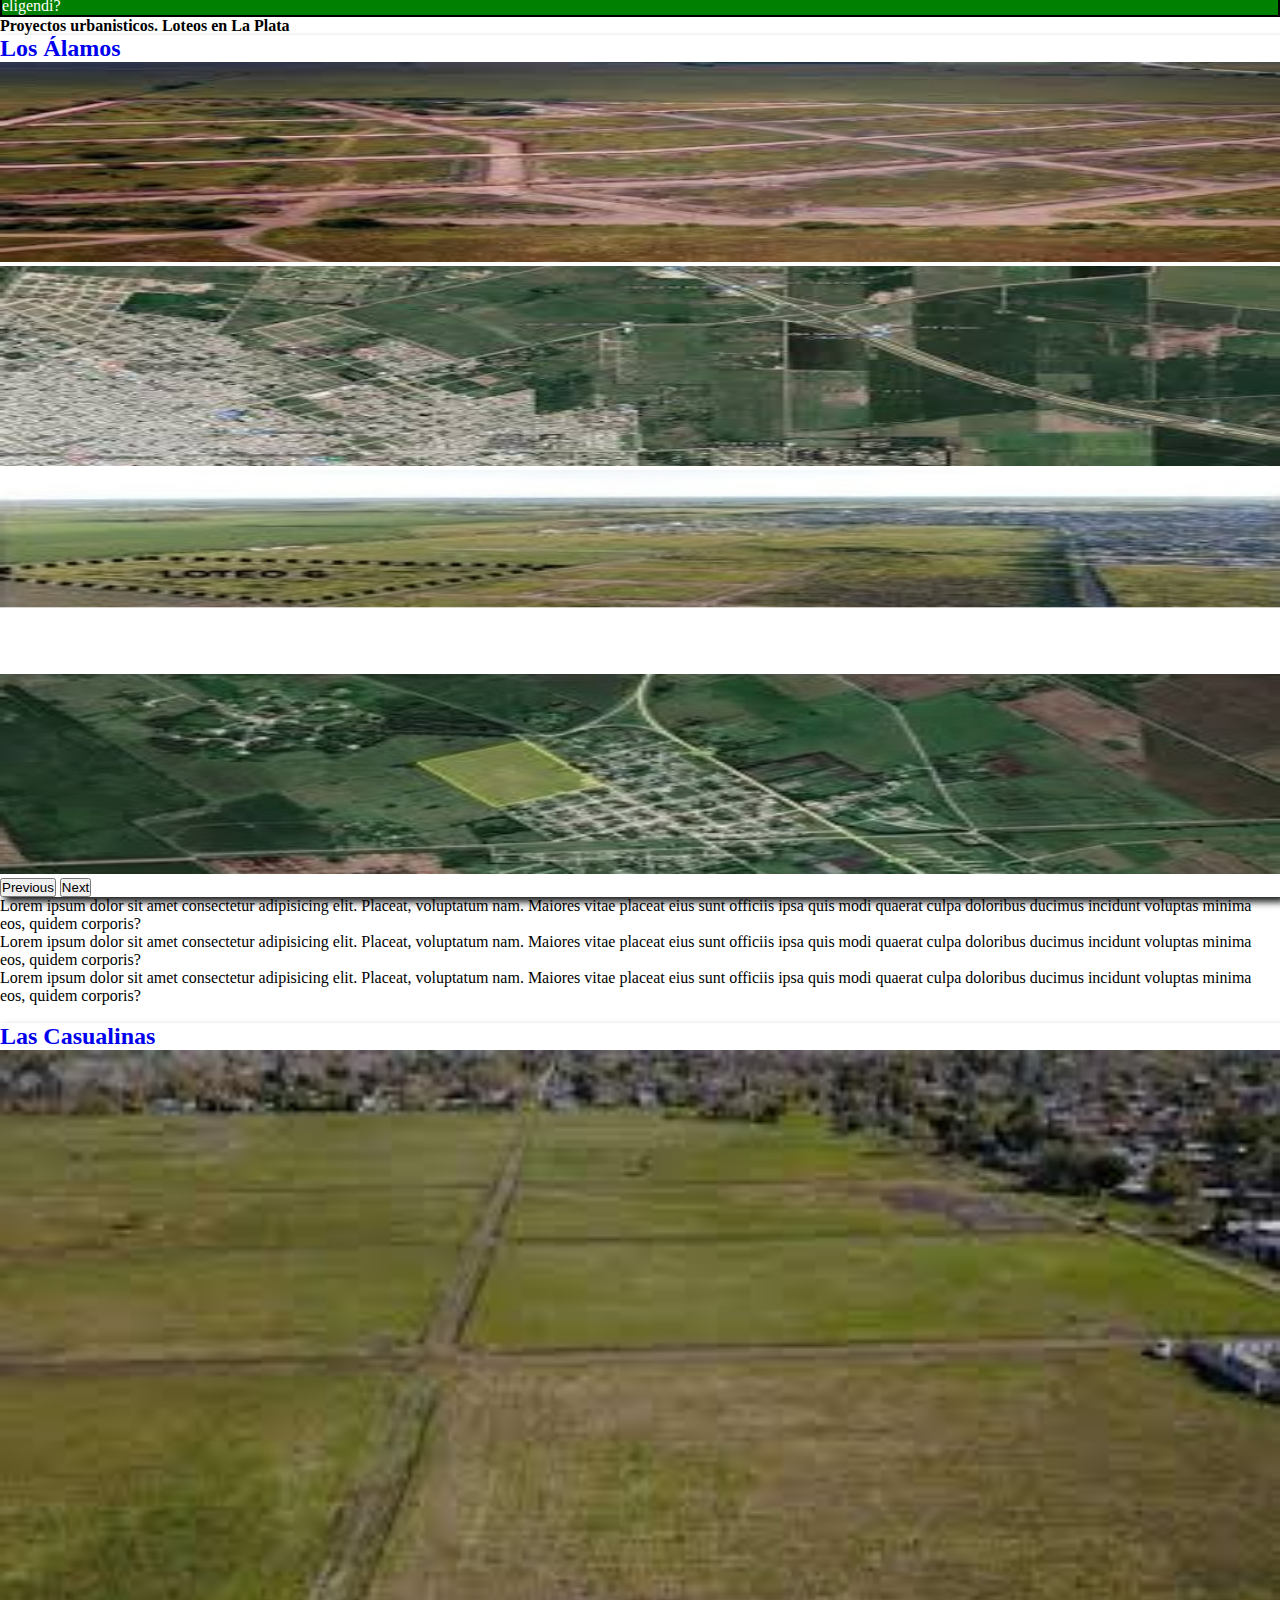
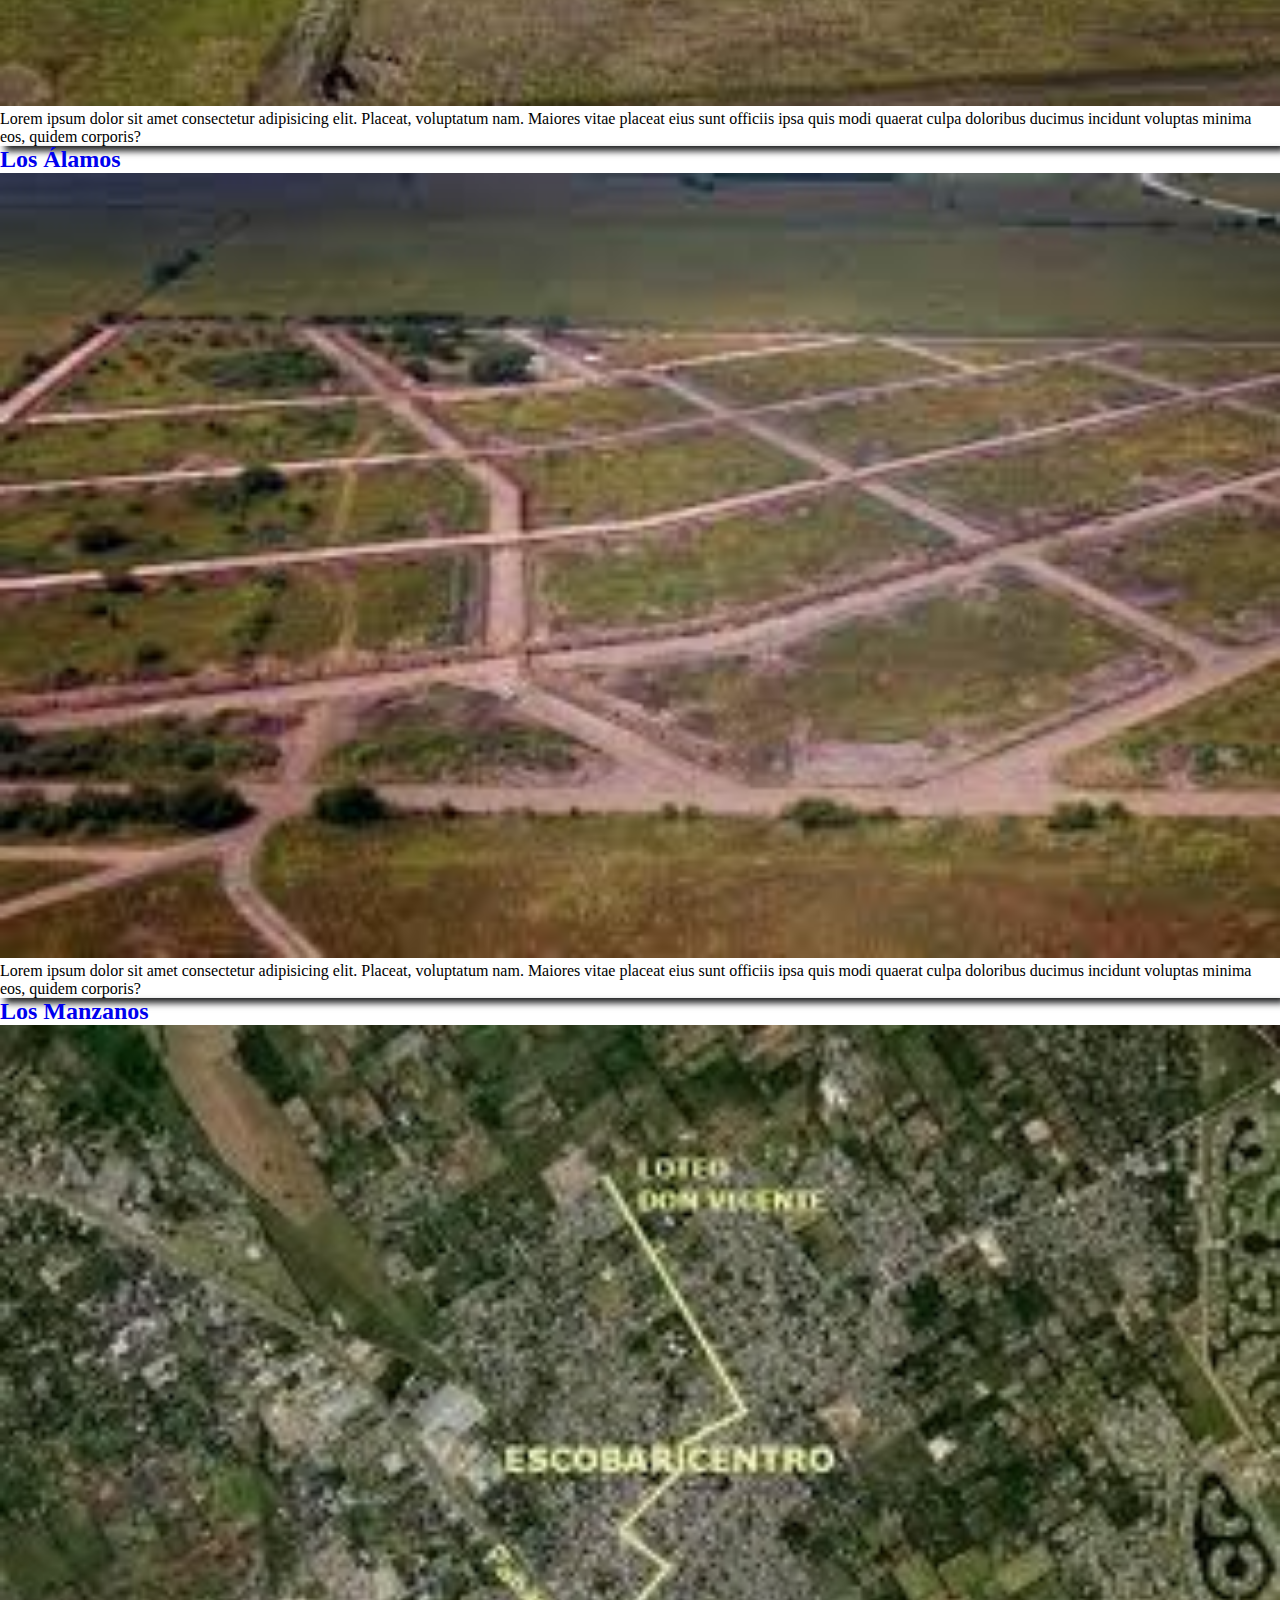
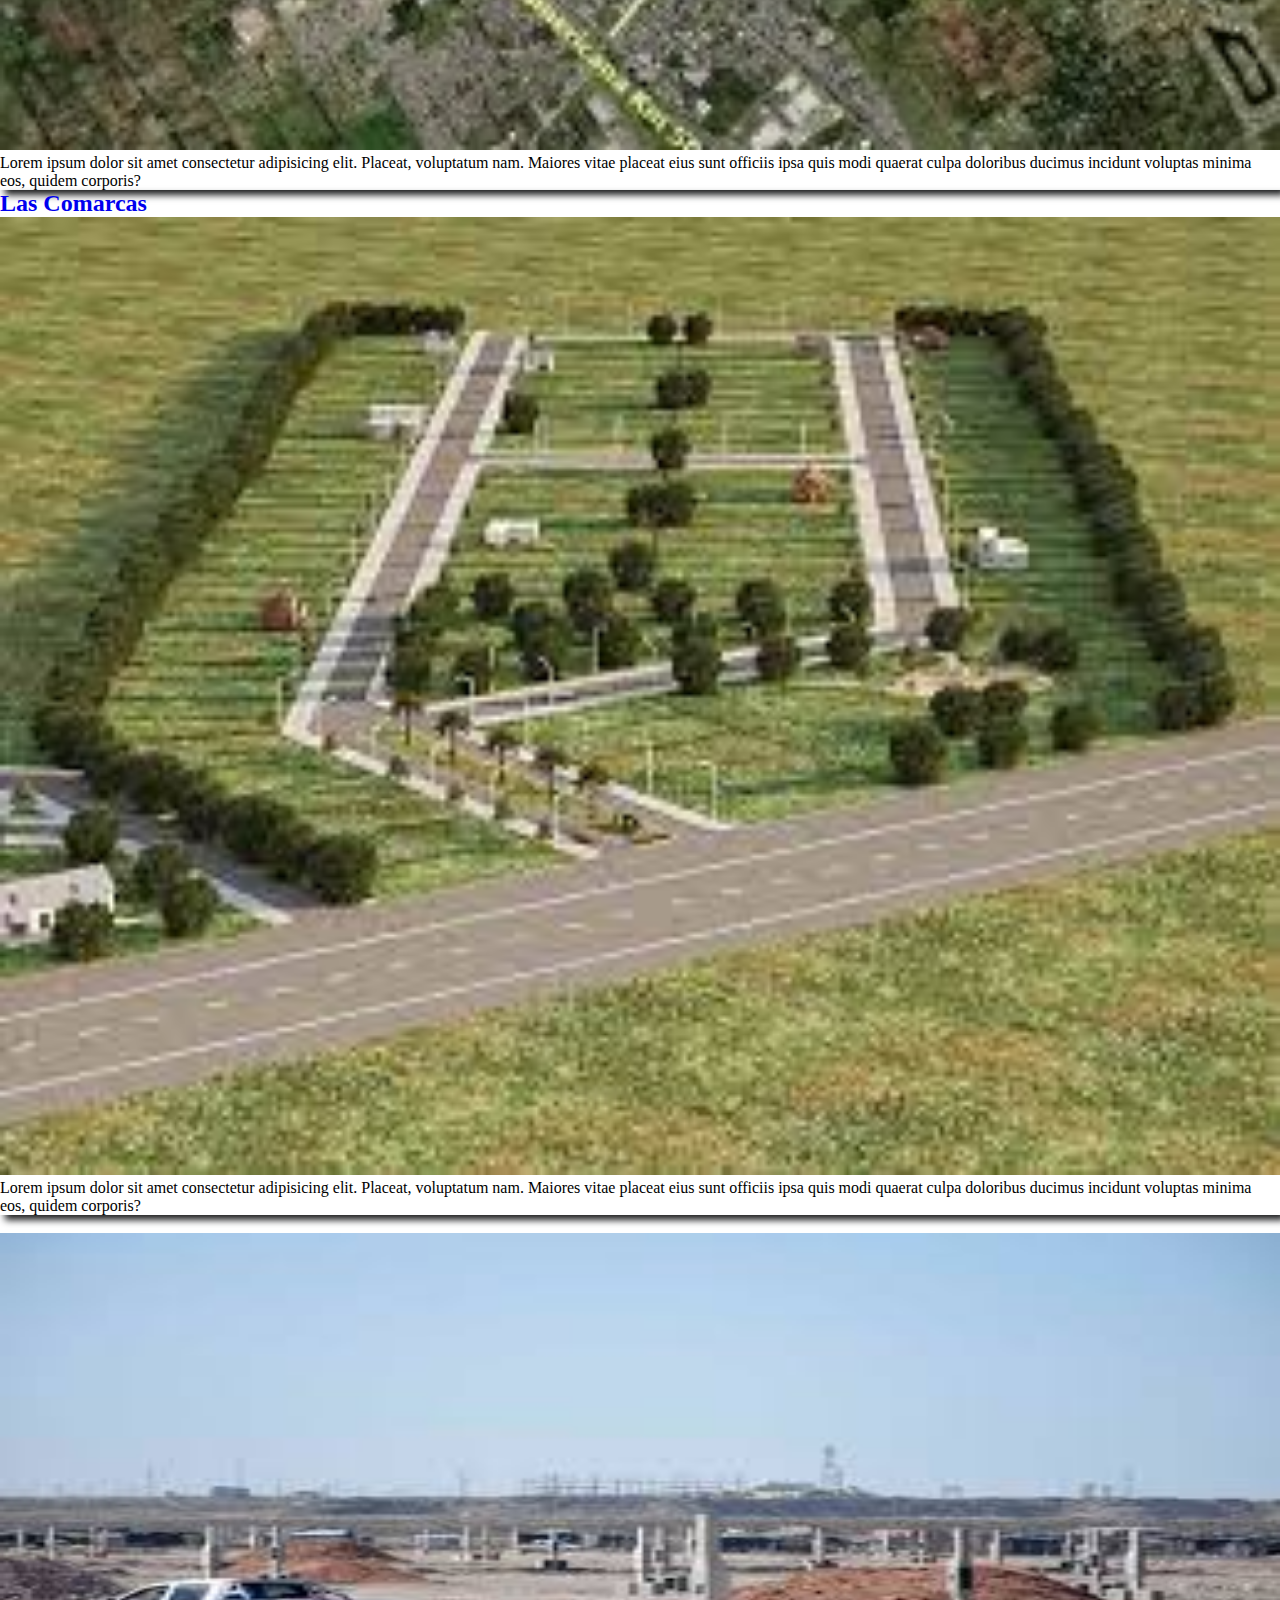
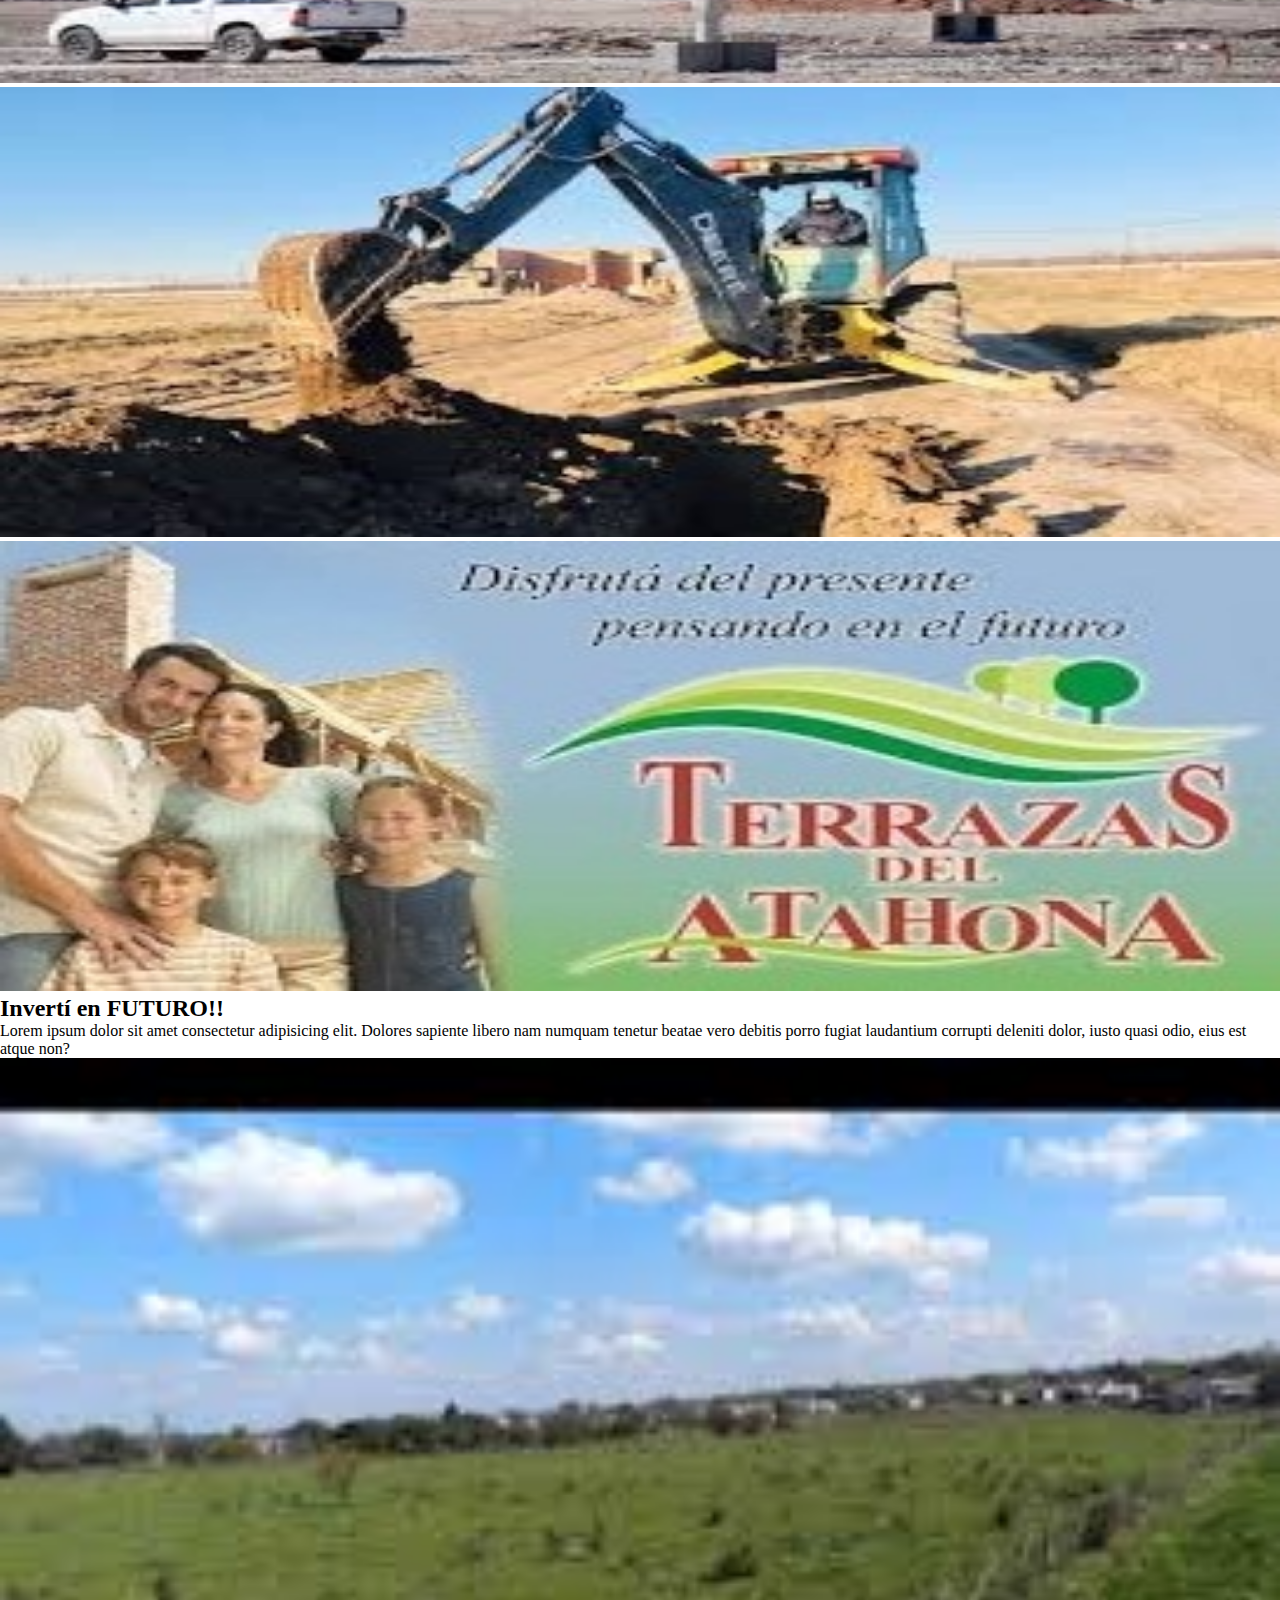
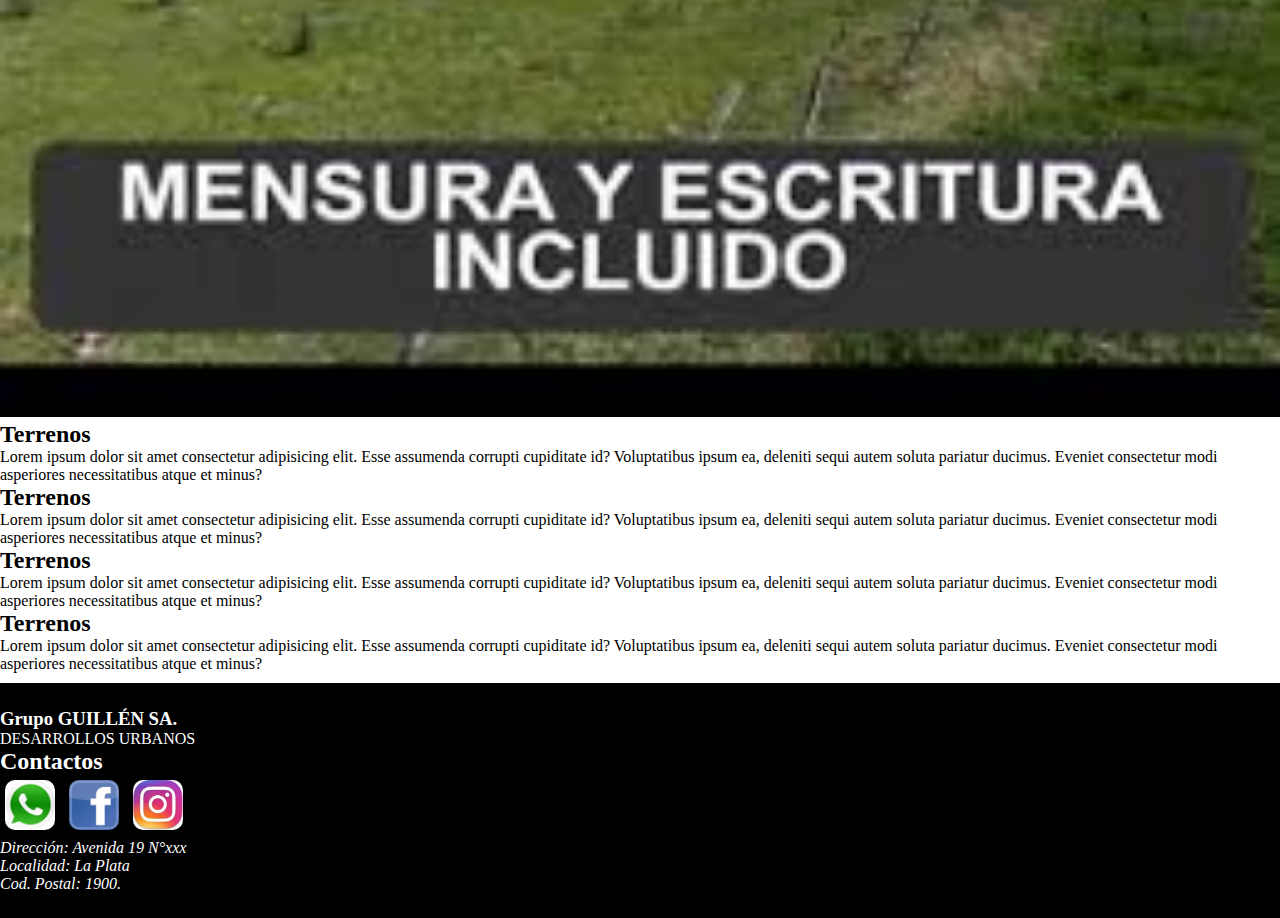
<file: Proyecto_Final/subindex/alamos.html>
<!DOCTYPE html>
<html lang="es">
<head>
    <meta charset="UTF-8">
    <meta http-equiv="X-UA-Compatible" content="IE=edge">
    <meta name="viewport" content="width=device-width, initial-scale=1.0">
    <link href="https://cdn.jsdelivr.net/npm/bootstrap@5.2.0-beta1/dist/css/bootstrap.min.css" rel="stylesheet" integrity="sha384-0evHe/X+R7YkIZDRvuzKMRqM+OrBnVFBL6DOitfPri4tjfHxaWutUpFmBp4vmVor" crossorigin="anonymous">
    <link rel="stylesheet" href="../css/stylos.css"/>
    <title>Los Álamos</title>
</head>
<body>
  <div class="container-fluid text-white">
    <nav class="navbar navbar-expand-lg navbar-dark bg-dark ">
        <div class="container-fluid">
          <a class="navbar-brand" href="#">
            <img class="tam-img " src="../img/logo/logo2.jpg" alt="Logo de la inmobiliaria"/>
            <div>
              <h1  class="display-3"><b>Grupo Guillén</b></h1>
              <p class="lead">Desarrollos Urbanos</p></a>
          </div>
          <button class="navbar-toggler" type="button" data-bs-toggle="collapse" data-bs-target="#navbarSupportedContent" aria-controls="navbarSupportedContent" aria-expanded="false" aria-label="Toggle navigation">
            <span class="navbar-toggler-icon"></span>
          </button>
          <div class="collapse navbar-collapse justify-content-end me-5" id="navbarSupportedContent">
            <ul class="navbar-nav me-right mb-2 mb-lg-0 ">
              <li class="nav-item">
                <a class="nav-link active" aria-current="page" href="#">Inicio</a>
              </li>
             
              <li class="nav-item dropdown">
                <a class="nav-link dropdown-toggle" href="#" id="navbarDropdown" role="button" data-bs-toggle="dropdown" aria-expanded="false">
                  Loteos
                </a>
                <ul class="dropdown-menu" aria-labelledby="navbarDropdown">
                  <li><a class="dropdown-item" href="../subindex/casualinas.html">Las Casuarinas</a></li>
                  <li><a class="dropdown-item" href="../subindex/alamos.html">Los Álamos</a></li>
                  <li><a class="dropdown-item" href="../subindex/manzanos.html">Los Manzanos</a></li>
                  <li><a class="dropdown-item" href="../subindex/comarca.html">La Comarca</a></li>
                  <li><hr class="dropdown-divider"></li>
                  <li><a class="dropdown-item" href="#">Inversiones</a></li>
                </ul>
              </li>
              <li class="nav-item dropdown">
                <a class="nav-link dropdown-toggle" href="#" id="navbarDropdown" role="button" data-bs-toggle="dropdown" aria-expanded="false">
                  Zonas
                </a>
                <ul class="dropdown-menu" aria-labelledby="navbarDropdown">
                  <li><a class="dropdown-item" href="#">San Carlos</a></li>
                  <li><a class="dropdown-item" href="#">M. Romero</a></li>
                  <li><a class="dropdown-item" href="#">L. Olmos</a></li>
                  <li><a class="dropdown-item" href="#">Etcheverry</a></li>
                  <li><hr class="dropdown-divider"></li>
                  <li><a class="dropdown-item" href="#">Inversiones</a></li>
                </ul>
              </li>
              
              <li class="nav-item dropdown">
                <a class="nav-link dropdown-toggle" href="#" id="navbarDropdown" role="button" data-bs-toggle="dropdown" aria-expanded="false">
                  Contáctos
                </a>
                <ul class="dropdown-menu" aria-labelledby="navbarDropdown">
                  <li><a class="dropdown-item" href="#"><img class="logo-redes-menu "src="../img/logo/wspLOg.jpg" alt="Logo de wsp"> _Whatssapp</a></li>
                  <li><a class="dropdown-item" href="#"><img class="logo-redes-menu "src="../img/logo/faceLog2.jpg" alt="Logo de facebook"> _Facebook</a></li>
                  <li><a class="dropdown-item" href="#"><img class="logo-redes-menu "src="../img/logo/LogoInstagram1.jpg" alt="Logo de Instagram"> _Instagram</a></li>
                  <li><a class="dropdown-item" href="#"><img class="logo-redes-menu "src="../img/logo/correoLog6.jpg" alt="Logo de mail"> _Mail:</a></li>                          
                </ul>
              </li>                      
            </ul>
            
          </div>
        <!--</div>-->
      </nav>
 </div>
    <div class="container mt-3">
         <section class="row">
             <article class=" art-ala col-xs-12 col-sm- col-md-9 text-center">
                 <H2 class="text-danger"><b>Proyecto Los Álamos<small> ciudad de La Plata</small></b></H2>
                 <p class="text-primary">Lorem ipsum dolor sit amet, consectetur adipisicing
                 elit. Eaque, in accusamus? Velit tempora, culpa dolorem
                 quo, ullam odio eveniet sint unde sed voluptates nulla
                 id saepe ipsam magni facilis eligendi?</p>
                 <p class="text-primary">Lorem ipsum dolor sit amet, consectetur adipisicing
                 elit. Eaque, in accusamus? Velit tempora, culpa dolorem
                 quo, ullam odio eveniet sint unde sed voluptates nulla
                 id saepe ipsam magni facilis eligendi?</p>
                 <p class="text-primary">Lorem ipsum dolor sit amet, consectetur adipisicing
                  elit. Eaque, in accusamus? Velit tempora, culpa dolorem
                  quo, ullam odio eveniet sint unde sed voluptates nulla
                  id saepe ipsam magni facilis eligendi?</p>
             </article>
             <aside class="col-xs-12 col-sm- col-md-3 ">
                <p>Lorem ipsum dolor sit amet, consectetur adipisicing
                    elit. Eaque, in accusamus? Velit tempora, culpa dolorem
                    quo, ullam odio eveniet sint unde sed voluptates nulla
                    id saepe ipsam magni facilis eligendi?</p>
                    <div class="col-xs-12 col-sm-6 col-md-8 ">
                     <div id="carouselExampleSlidesOnly" class="carousel slide" data-bs-ride="carousel">
                        <div class="carousel-inner">
                          <div class="carousel-item active">
                            <img src="../img/mapas/loteo18.jpg" class="d-block w-100" height="100px" alt="...">
                          </div>
                          <div class="carousel-item">
                            <img src="../img/mapas/mapa2.jpg" class="d-block w-100" height="100px" alt="Imagen de mapa">
                          </div>
                          <div class="carousel-item">
                            <img src="../img/mapas/mapa1.jpg" class="d-block w-100" height="100px" alt="Imagen de mapa">
                          </div>
                        </div>
                      </div>
                   </div><br>
                    <p>Lorem ipsum dolor sit amet, consectetur adipisicing
                    elit. Eaque, in accusamus? Velit tempora, culpa dolorem
                    quo, ullam odio eveniet sint unde sed voluptates nulla
                    id saepe ipsam magni facilis eligendi?</p>
             </aside>
         </section>
         <strong><p>Proyectos urbanisticos. Loteos en La Plata</p></strong>
         <div class="row">
              <div class="bdr-shw col-xs-12 col-sm-6 col-md-6  ">
                   <h2><a href="#">Los Álamos</a></h2>
                   <div id="carouselExampleControls" class="carousel slide" data-bs-ride="carousel">
                    <div class="carousel-inner">
                      <div class="carousel-item active">
                        <img src="../img/los alamos/loteo5.jpg" class="d-block w-100" height="200px" alt="img Loteo las casualinas">
                      </div>
                      <div class="carousel-item">
                        <img src="../img/los alamos/loteo6.jpg" class="d-block w-100" height="200px" alt="img Loteo las casualinas">
                      </div>
                      <div class="carousel-item">
                        <img src="../img/los alamos/loteo7.jpg" class="d-block w-100" height="200px" alt="img Loteo las casualinas">
                      </div>
                      <div class="carousel-item">
                        <img src="../img/los alamos/loteo8.jpg" class="d-block w-100" height="200px" alt="img Loteo las casualinas">
                      </div>
                    </div>
                    <button class="carousel-control-prev" type="button" data-bs-target="#carouselExampleControls" data-bs-slide="prev">
                      <span class="carousel-control-prev-icon" aria-hidden="true"></span>
                      <span class="visually-hidden">Previous</span>
                    </button>
                    <button class="carousel-control-next" type="button" data-bs-target="#carouselExampleControls" data-bs-slide="next">
                      <span class="carousel-control-next-icon" aria-hidden="true"></span>
                      <span class="visually-hidden">Next</span>
                    </button>
                  </div>
              </div> 
              <div class="col-xs-12 col-sm-6 col-md-6  ">   
                   <p>Lorem ipsum dolor sit amet consectetur adipisicing
                   elit. Placeat, voluptatum nam. Maiores vitae placeat
                   eius sunt officiis ipsa quis modi quaerat culpa doloribus 
                   ducimus incidunt voluptas minima eos, quidem corporis?</p>
                   <p>Lorem ipsum dolor sit amet consectetur adipisicing
                    elit. Placeat, voluptatum nam. Maiores vitae placeat
                    eius sunt officiis ipsa quis modi quaerat culpa doloribus 
                    ducimus incidunt voluptas minima eos, quidem corporis?</p>
                    <p>Lorem ipsum dolor sit amet consectetur adipisicing
                     elit. Placeat, voluptatum nam. Maiores vitae placeat
                     eius sunt officiis ipsa quis modi quaerat culpa doloribus 
                     ducimus incidunt voluptas minima eos, quidem corporis?</p>
               </div>
         </div><br>
         <div class="row">
             <div class="bdr-shw col-xs-12 col-sm-6 col-md-6 col-lg-3 ">
                    <h2><a href="../subindex/casualinas.html">Las Casualinas</a></h2>
                     <img src="../img/casualinas/loteo1.jpg" alt="Imagen de loteos Las Casualinas"/>     
                        <p>Lorem ipsum dolor sit amet consectetur adipisicing
                        elit. Placeat, voluptatum nam. Maiores vitae placeat
                        eius sunt officiis ipsa quis modi quaerat culpa doloribus 
                        ducimus incidunt voluptas minima eos, quidem corporis?</p>
             </div>
               <div class="bdr-shw col-xs-12 col-sm-6 col-md-6 col-lg-3">
                   <h2><a href="#">Los Álamos</a></h2>
                   <img src="../img/los alamos/loteo5.jpg" alt="Imagen de loteos Las Alamos"/>
                   <p>Lorem ipsum dolor sit amet consectetur adipisicing
                      elit. Placeat, voluptatum nam. Maiores vitae placeat
                      eius sunt officiis ipsa quis modi quaerat culpa doloribus 
                      ducimus incidunt voluptas minima eos, quidem corporis?</p>
               </div>
                <div class="bdr-shw col-xs-12 col-sm-6 col-md-6 col-lg-3">                    
                   <h2><a href="../subindex/manzanos.html">Los Manzanos</a></h2>
                   <img src="../img/losmanzanos/loteo10.jpg" alt="Imagen de loteos Las Manzanos"/>
                      <p>Lorem ipsum dolor sit amet consectetur adipisicing
                      elit. Placeat, voluptatum nam. Maiores vitae placeat
                      eius sunt officiis ipsa quis modi quaerat culpa doloribus 
                     ducimus incidunt voluptas minima eos, quidem corporis?</p>
               </div>
               <div class="bdr-shw col-xs-12 col-sm-6 col-md-6 col-lg-3">
                 <h2><a href="../subindex/comarca.html">Las Comarcas</a></h2>
                 <img src="../img/lascomarcas/loteo14.jpg" alt="Imagen de loteos Las Casualinas"/>
                 <p>Lorem ipsum dolor sit amet consectetur adipisicing
                    elit. Placeat, voluptatum nam. Maiores vitae placeat
                    eius sunt officiis ipsa quis modi quaerat culpa doloribus 
                    ducimus incidunt voluptas minima eos, quidem corporis?</p>
               </div>
               
            </div><br>   
                
        <div class="row ">
            <div class="col-xs-12 col-sm-12 col-md-8 ">
               <div id="carouselExampleSlidesOnly" class="carousel slide" data-bs-ride="carousel">
                  <div class="carousel-inner">
                    <div class="carousel-item active">
                      <img src="../img/trabajando/loteo_maqvialtrabjd3.jpg" class="d-block w-100" height="450px" alt="...">
                    </div>
                    <div class="carousel-item">
                      <img src="../img/trabajando/loteo_maqvialtrabjd2.jpg" class="d-block w-100" height="450px" alt="...">
                    </div>
                    <div class="carousel-item">
                      <img src="../img/publi/img-family.jpg" class="d-block w-100" height="450px" alt="...">
                    </div>
                  </div>
                </div>
             </div>
            <div class="col-xs-12 col-sm-12 col-md-4">
                <h2>Invertí en FUTURO!!</h2>
                <p>Lorem ipsum dolor sit amet consectetur adipisicing elit. 
                 Dolores sapiente libero nam numquam tenetur beatae vero
                 debitis porro fugiat laudantium corrupti deleniti dolor,
                 iusto quasi odio, eius est atque non?</p>
                 <img src="../img/publi/publi.jpg" alt="Publicidad"/>
                
            </div>
        </div>
        
   
    </div>
    <div class="container">
      <div class="row">
           <div class=" col-md-3">
           <h2>Terrenos</h2>
           <p>Lorem ipsum dolor sit amet consectetur adipisicing elit. Esse 
            assumenda corrupti cupiditate id? Voluptatibus ipsum ea, deleniti
            sequi autem soluta pariatur ducimus. Eveniet consectetur modi
            asperiores necessitatibus atque et minus?</p>
          </div>
        <div class=" col-md-3">
           <h2>Terrenos</h2>
           <p>Lorem ipsum dolor sit amet consectetur adipisicing elit. Esse 
            assumenda corrupti cupiditate id? Voluptatibus ipsum ea, deleniti
             sequi autem soluta pariatur ducimus. Eveniet consectetur modi
            asperiores necessitatibus atque et minus?</p>
        </div>
     <div class=" col-md-3">
          <h2>Terrenos</h2>
          <p>Lorem ipsum dolor sit amet consectetur adipisicing elit. Esse 
           assumenda corrupti cupiditate id? Voluptatibus ipsum ea, deleniti
           sequi autem soluta pariatur ducimus. Eveniet consectetur modi
           asperiores necessitatibus atque et minus?</p>
          </div>
     <div class=" col-md-3">
         <h2>Terrenos</h2>
         <p>Lorem ipsum dolor sit amet consectetur adipisicing elit. Esse 
          assumenda corrupti cupiditate id? Voluptatibus ipsum ea, deleniti
          sequi autem soluta pariatur ducimus. Eveniet consectetur modi
          asperiores necessitatibus atque et minus?</p>
        </div>
  </div>
    </div>
  </div>
    <footer>
      <div class="container ">
        <div class="row ">
            <div class="col-xs-12 col-md-4  text-center">
               <H3 class="display-6"><b>Grupo GUILLÉN SA.</b></H3> 
                <p class="lead">DESARROLLOS URBANOS</p>
            </div>
             <div class= "col-xs-12 col-md-4 text-center">
                    <h2>Contactos</h2>
                    <a href="#"><img class="logo-redes "src="../img/logo/wspLOg.jpg" alt="Logo de wsp"></a>
                    <a href="#"><img class="logo-redes "src="../img/logo/faceLog2.jpg" alt="Logo de facebook"></a>
                    <a href="#"><img class="logo-redes "src="../img/logo/LogoInstagram1.jpg" alt="Logo de wsp"></a>
            </div>
             <div class="col-md-4 text-center">
               <address class="">
                 Dirección: Avenida 19 N°xxx<br>
                 Localidad: La Plata<br>
                 Cod. Postal: 1900.
               </address>
             </div>
        </div>
        <div class="row">          
        </div>
   </div>
    </footer>
    <script src="https://code.jquery.com/jquery-3.6.0.js"></script>
    <script src="https://cdn.jsdelivr.net/npm/bootstrap@5.2.0-beta1/dist/js/bootstrap.bundle.min.js" integrity="sha384-pprn3073KE6tl6bjs2QrFaJGz5/SUsLqktiwsUTF55Jfv3qYSDhgCecCxMW52nD2" crossorigin="anonymous"></script>     
</body>
</html>
</file>
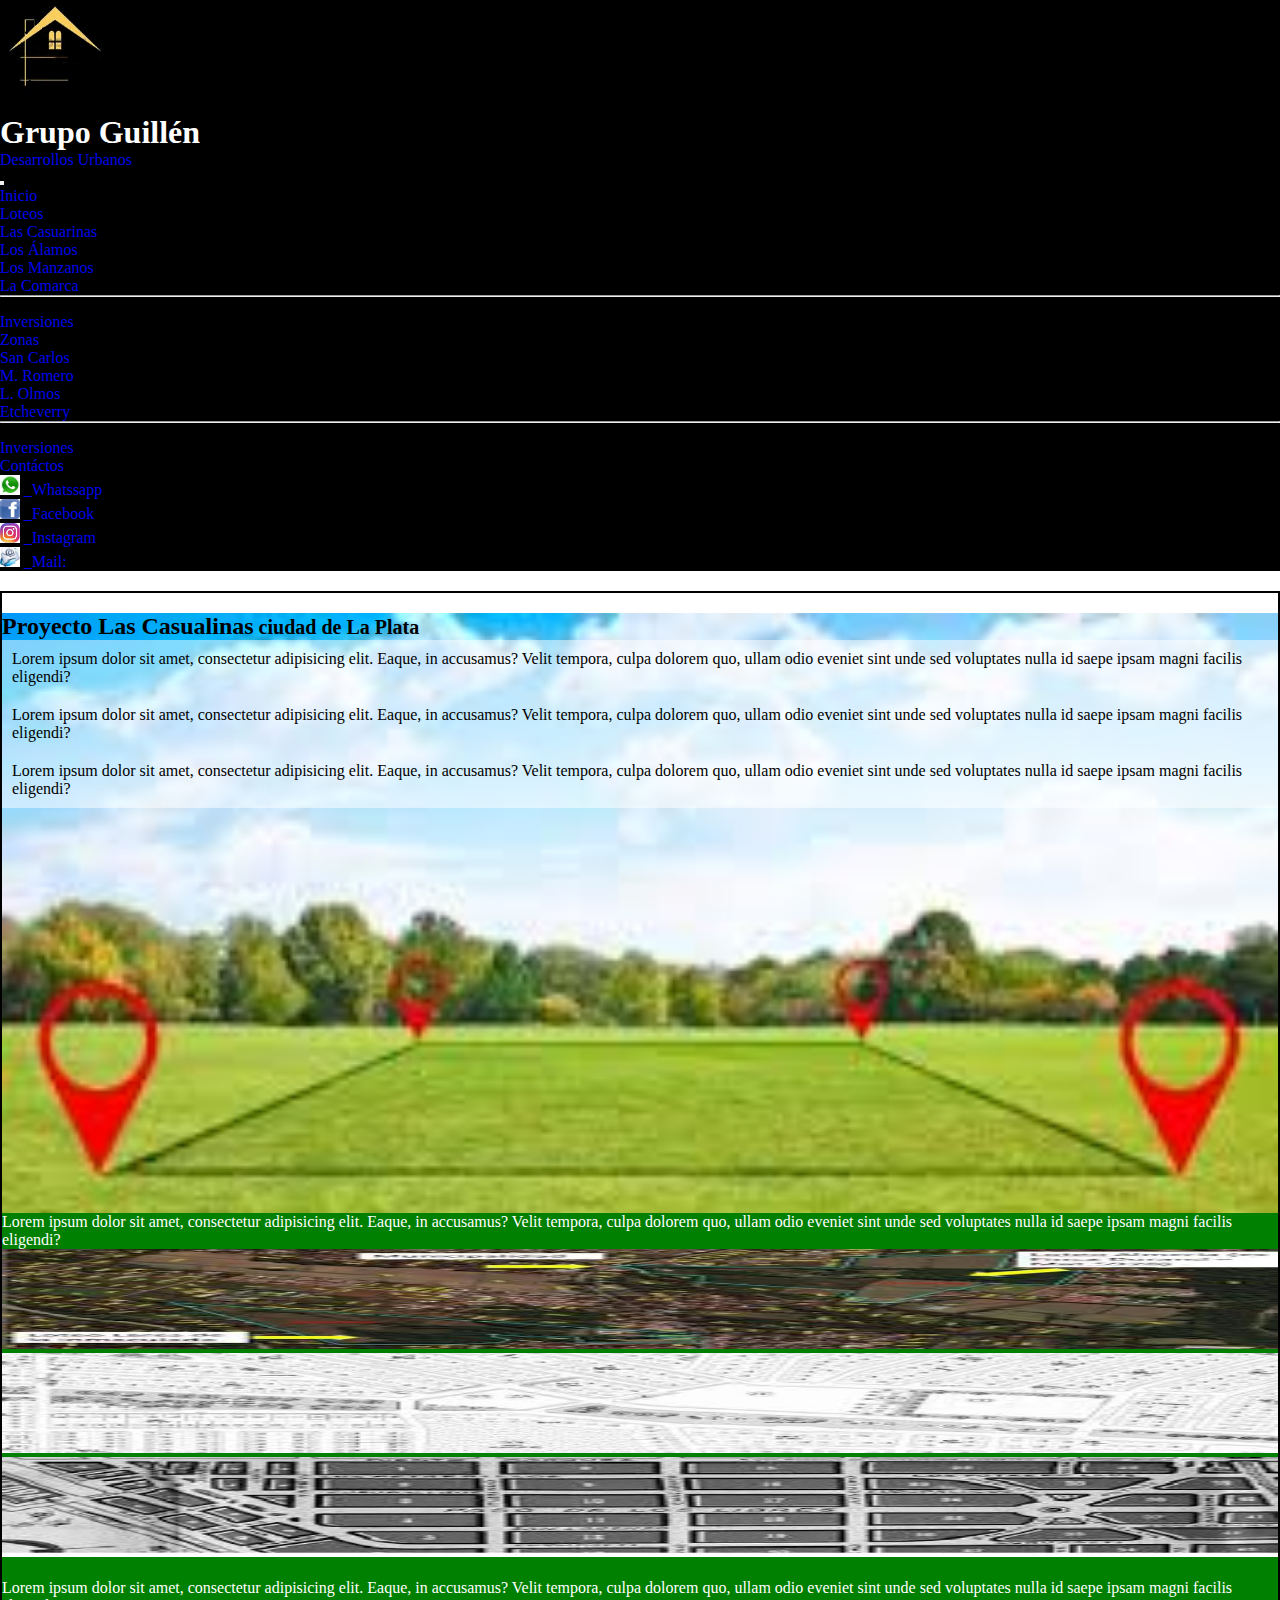
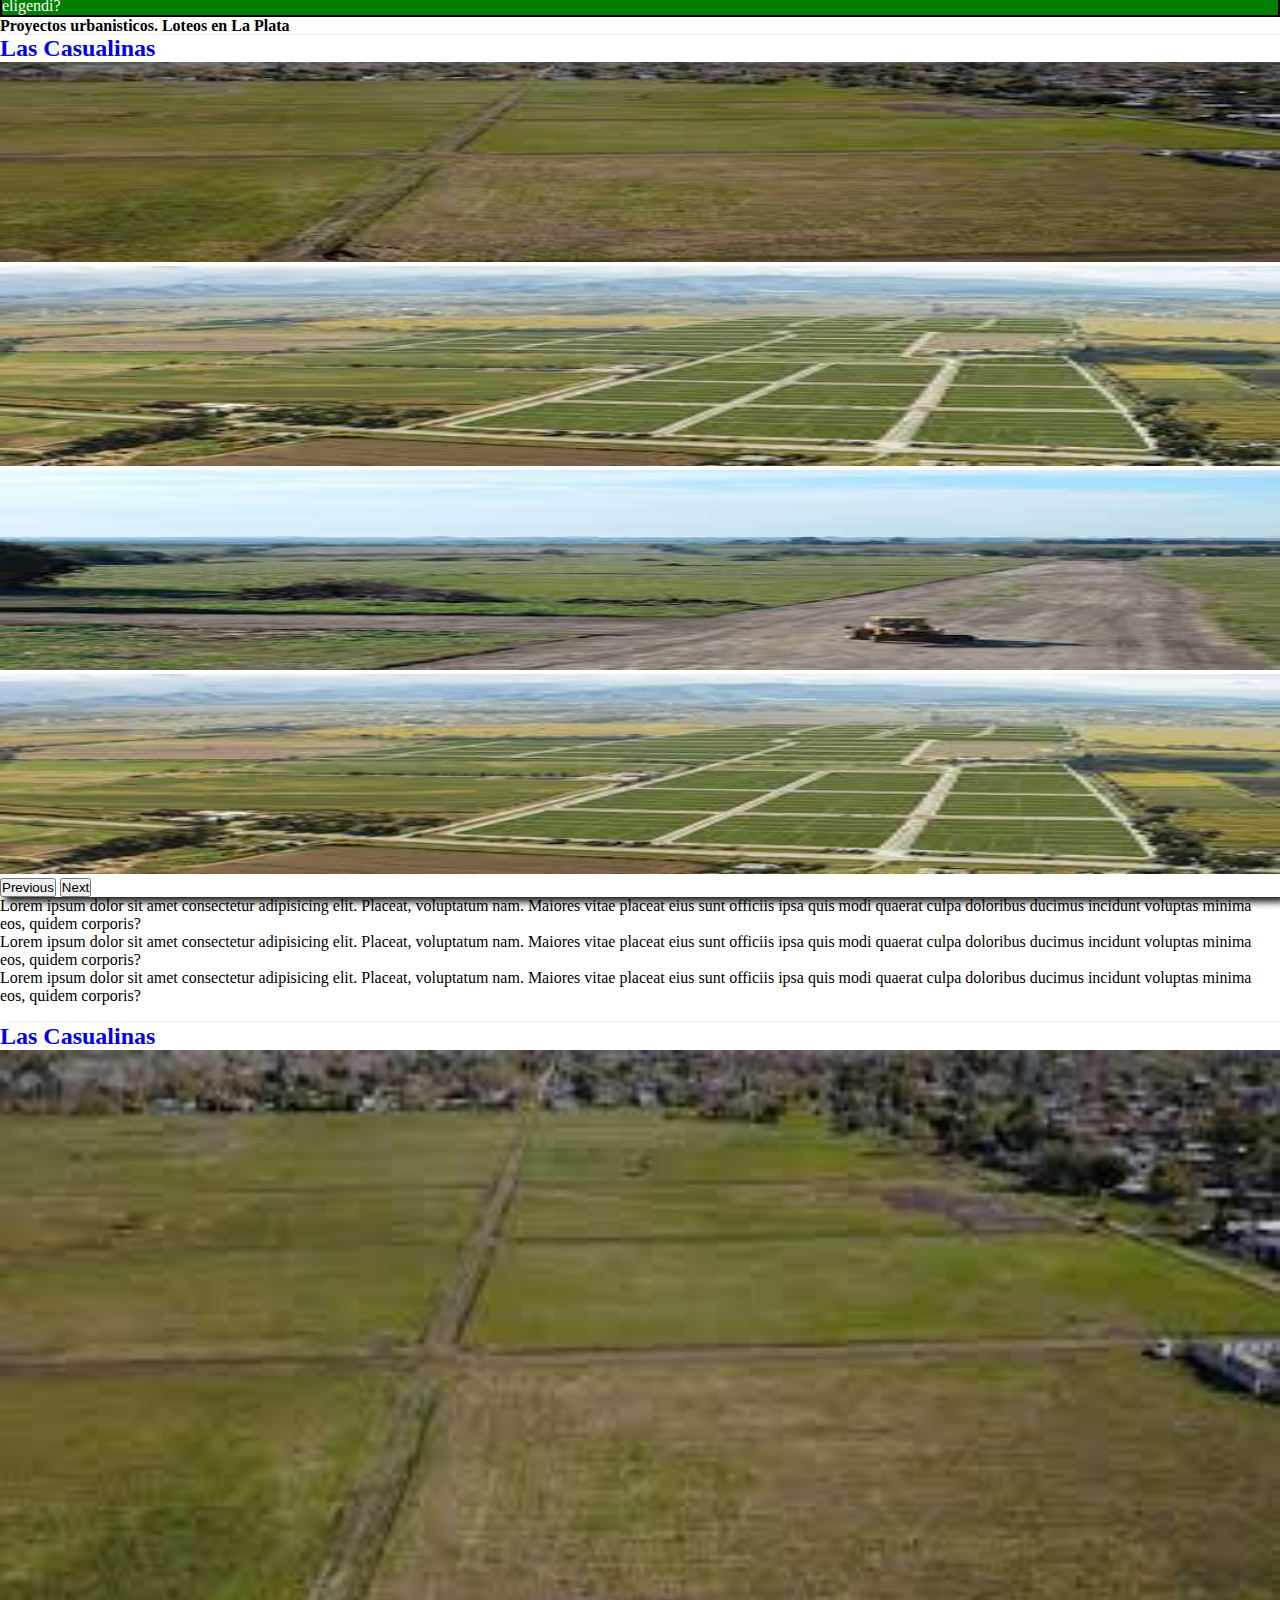
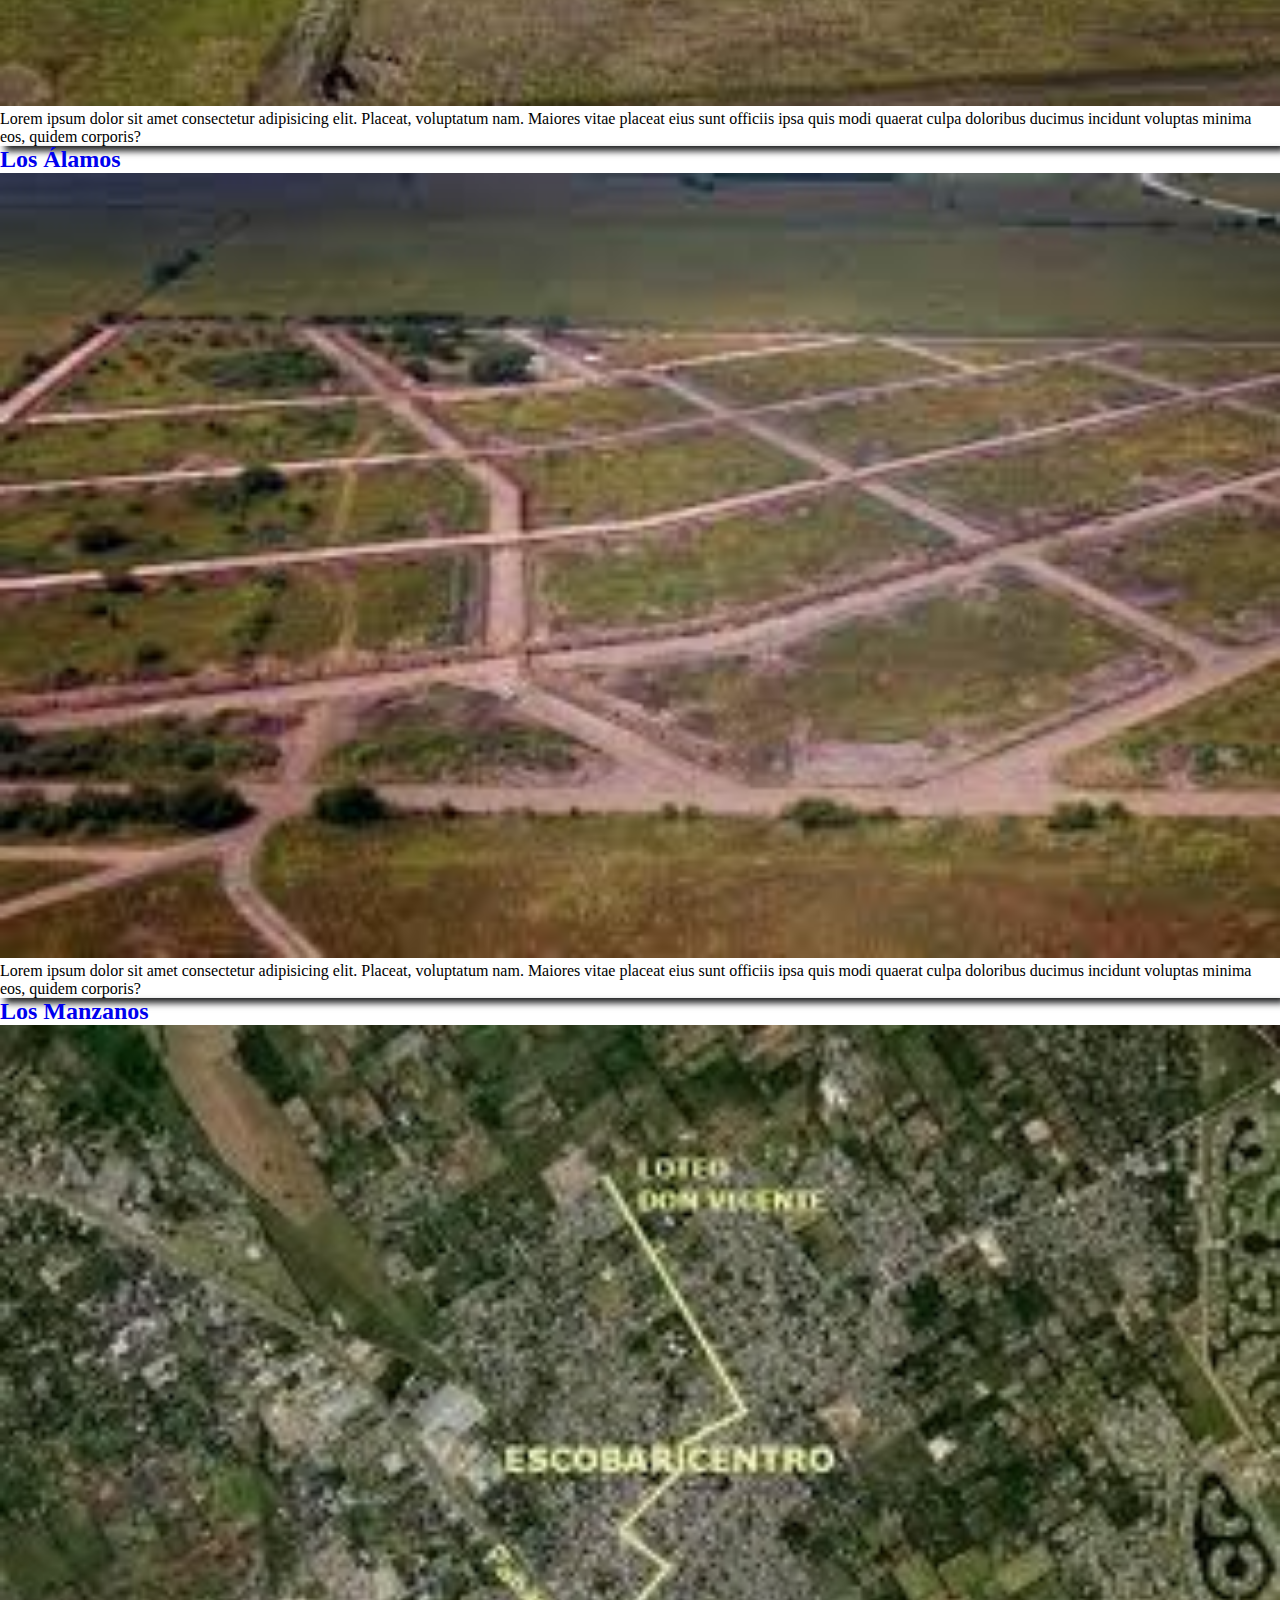
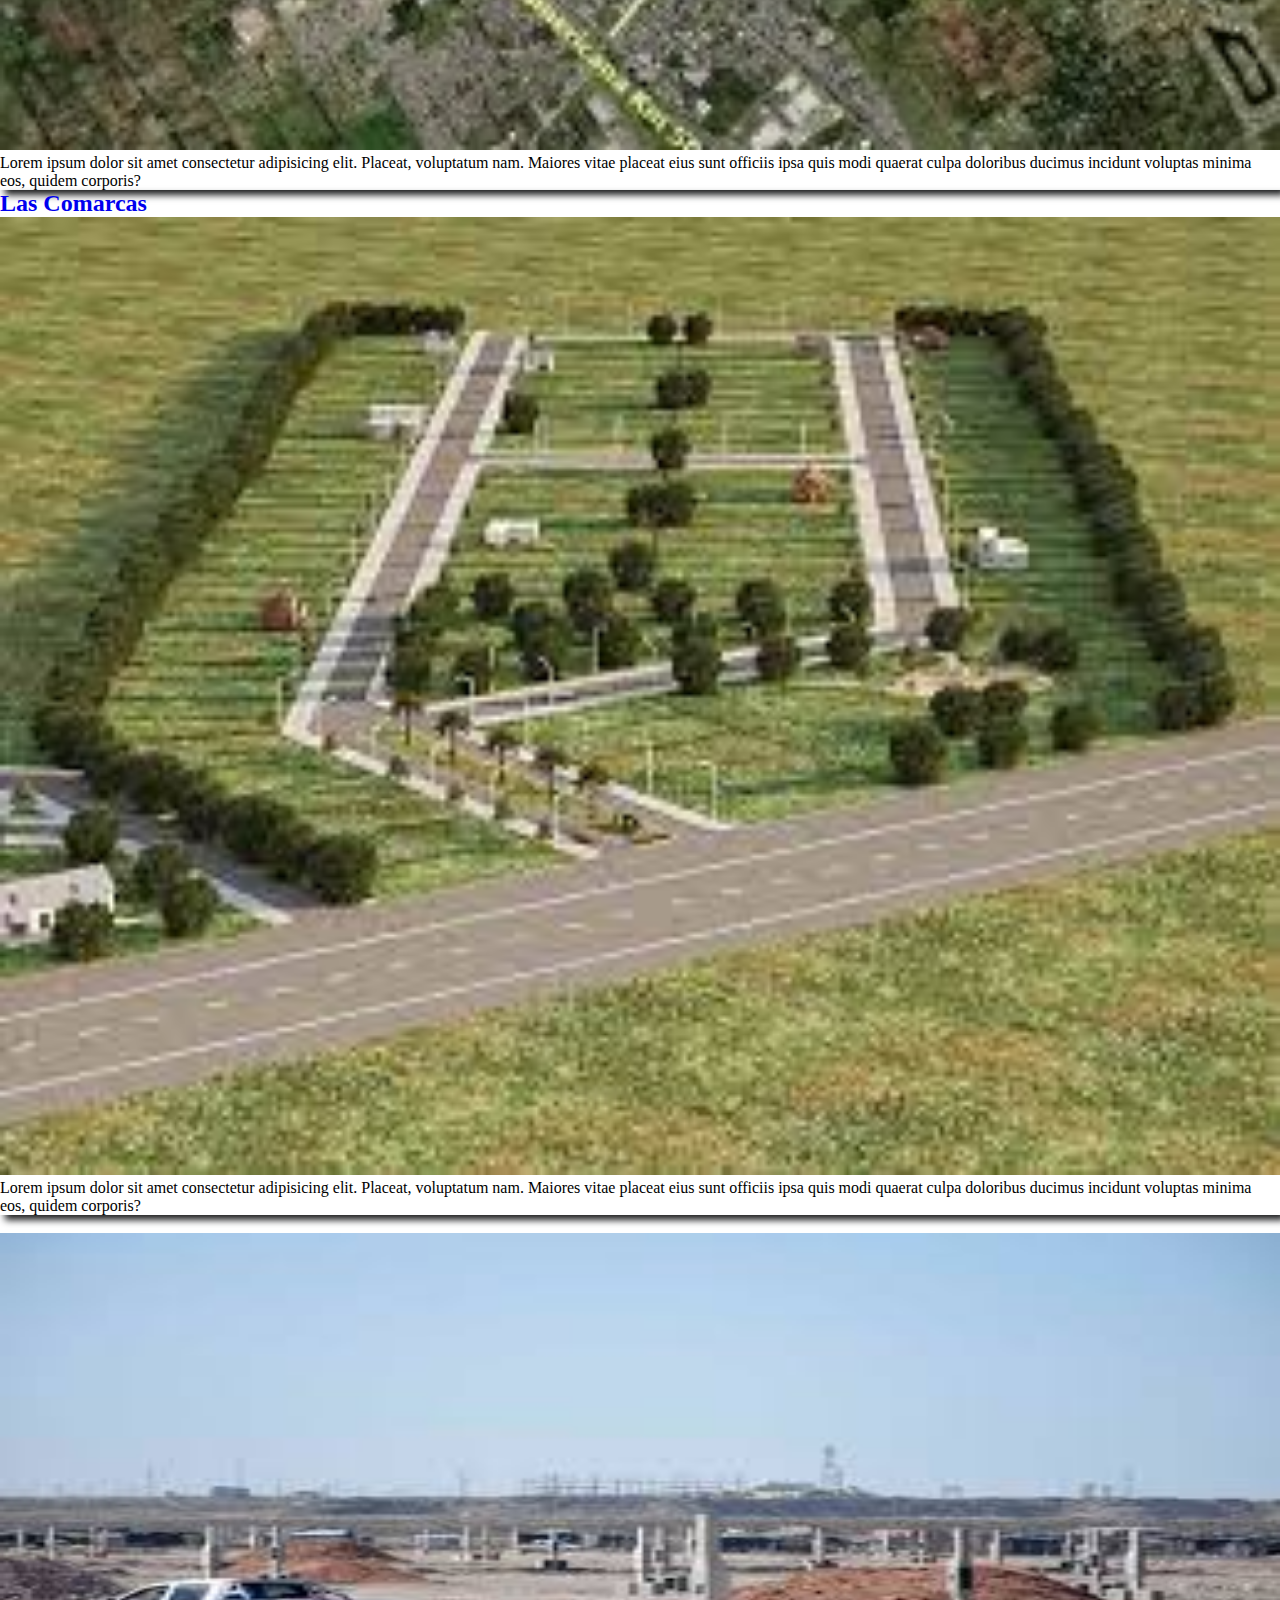
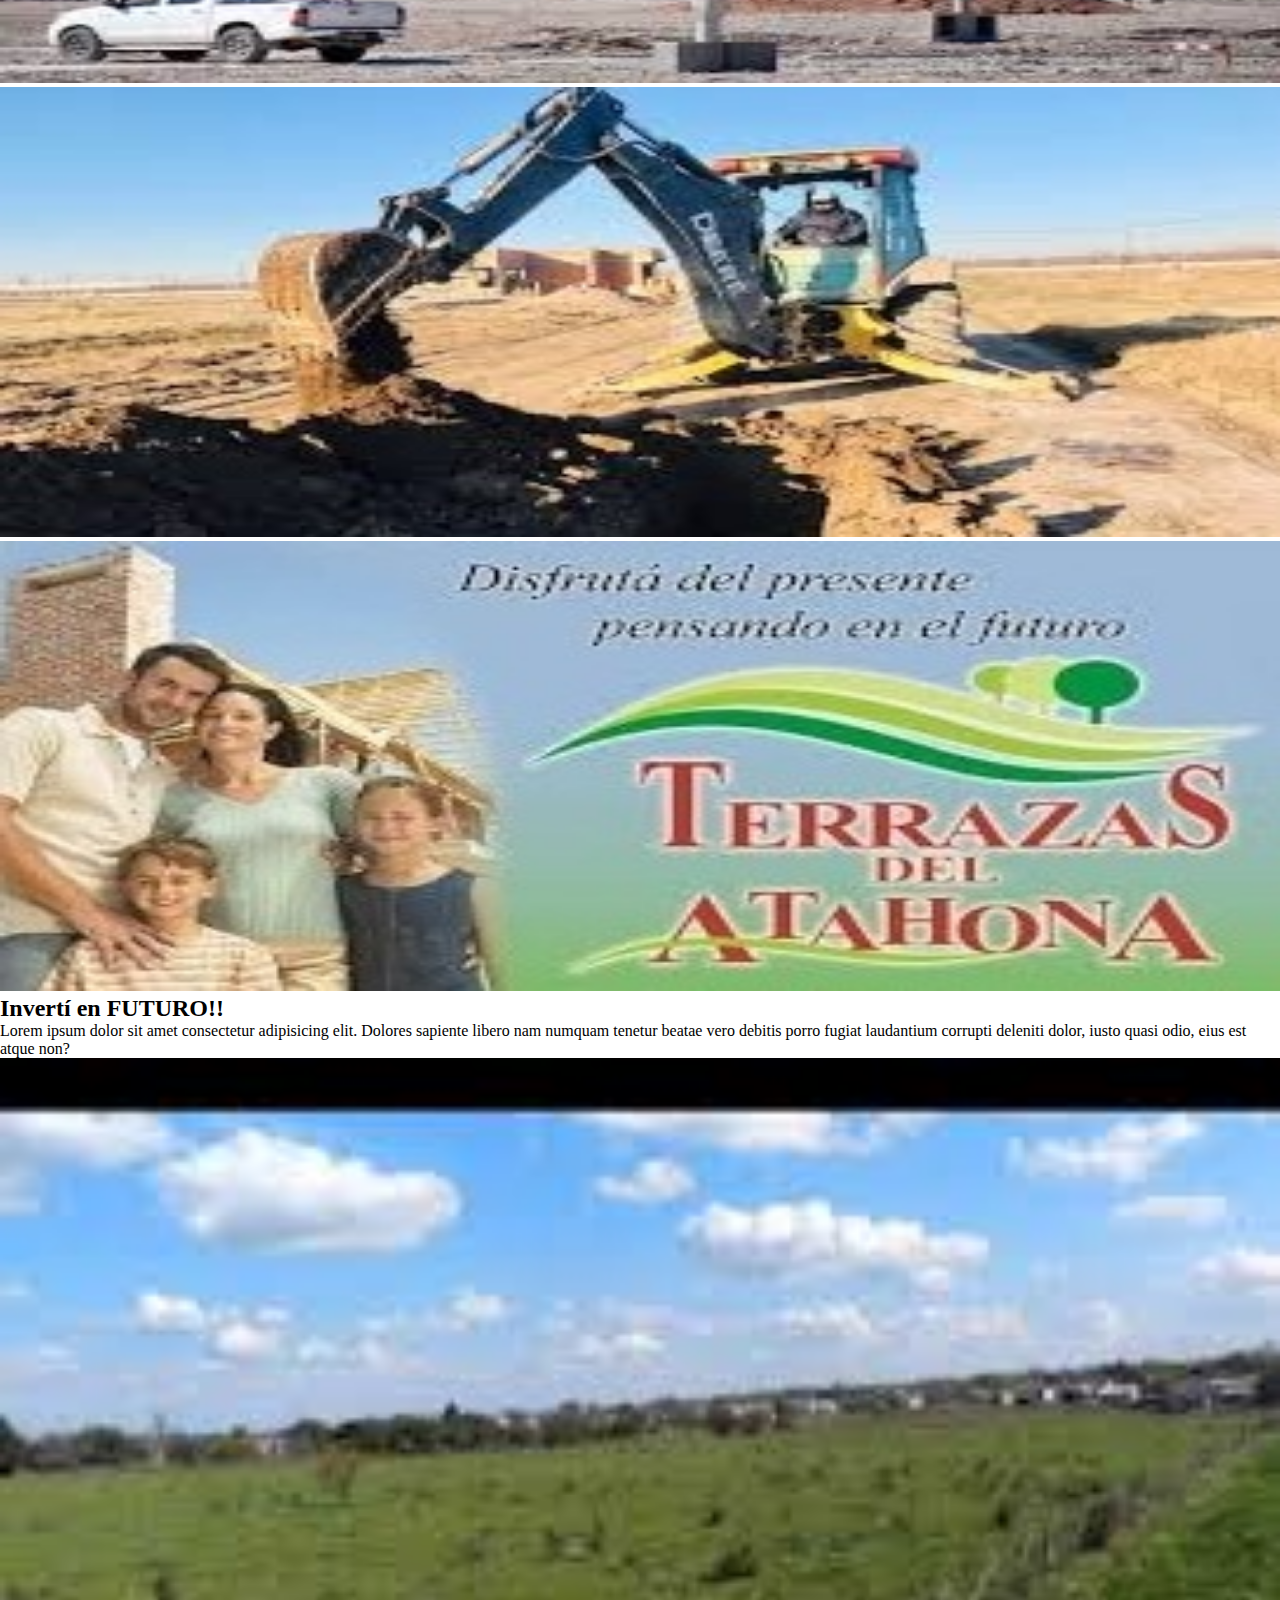
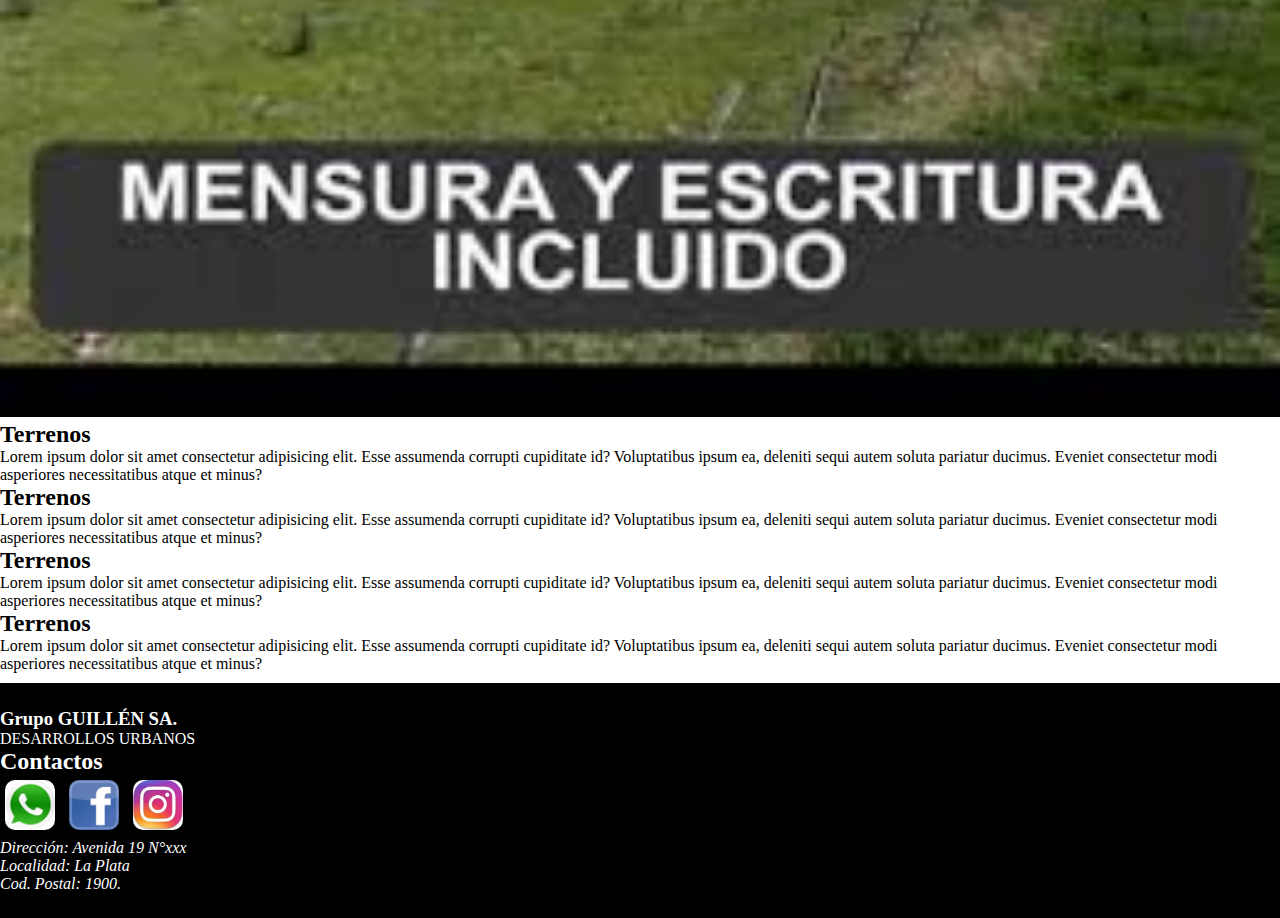
<file: Proyecto_Final/subindex/casualinas.html>
<!DOCTYPE html>
<html lang="es">
<head>
    <meta charset="UTF-8">
    <meta http-equiv="X-UA-Compatible" content="IE=edge">
    <meta name="viewport" content="width=device-width, initial-scale=1.0">
    <link href="https://cdn.jsdelivr.net/npm/bootstrap@5.2.0-beta1/dist/css/bootstrap.min.css" rel="stylesheet" integrity="sha384-0evHe/X+R7YkIZDRvuzKMRqM+OrBnVFBL6DOitfPri4tjfHxaWutUpFmBp4vmVor" crossorigin="anonymous">
    <link rel="stylesheet" href="../css/stylos.css"/>
    <title>Las Casualinas</title>
</head>
<body>
  <div class="container-fluid text-white">
    <nav class="navbar navbar-expand-lg navbar-dark bg-dark ">
        <div class="container-fluid">
          <a class="navbar-brand" href="#">
            <img class="tam-img " src="../img/logo/logo2.jpg" alt="Logo de la inmobiliaria"/>
            <div>
              <h1  class="display-3"><b>Grupo Guillén</b></h1>
              <p class="lead">Desarrollos Urbanos</p></a>
          </div>
          <button class="navbar-toggler" type="button" data-bs-toggle="collapse" data-bs-target="#navbarSupportedContent" aria-controls="navbarSupportedContent" aria-expanded="false" aria-label="Toggle navigation">
            <span class="navbar-toggler-icon"></span>
          </button>
          <div class="collapse navbar-collapse justify-content-end me-5" id="navbarSupportedContent">
            <ul class="navbar-nav me-right mb-2 mb-lg-0 ">
              <li class="nav-item">
                <a class="nav-link active" aria-current="page" href="#">Inicio</a>
              </li>
             
              <li class="nav-item dropdown">
                <a class="nav-link dropdown-toggle" href="#" id="navbarDropdown" role="button" data-bs-toggle="dropdown" aria-expanded="false">
                  Loteos
                </a>
                <ul class="dropdown-menu" aria-labelledby="navbarDropdown">
                  <li><a class="dropdown-item" href="../subindex/casualinas.html">Las Casuarinas</a></li>
                  <li><a class="dropdown-item" href="../subindex/alamos.html">Los Álamos</a></li>
                  <li><a class="dropdown-item" href="../subindex/manzanos.html">Los Manzanos</a></li>
                  <li><a class="dropdown-item" href="../subindex/comarca.html">La Comarca</a></li>
                  <li><hr class="dropdown-divider"></li>
                  <li><a class="dropdown-item" href="#">Inversiones</a></li>
                </ul>
              </li>
              <li class="nav-item dropdown">
                <a class="nav-link dropdown-toggle" href="#" id="navbarDropdown" role="button" data-bs-toggle="dropdown" aria-expanded="false">
                  Zonas
                </a>
                <ul class="dropdown-menu" aria-labelledby="navbarDropdown">
                  <li><a class="dropdown-item" href="#">San Carlos</a></li>
                  <li><a class="dropdown-item" href="#">M. Romero</a></li>
                  <li><a class="dropdown-item" href="#">L. Olmos</a></li>
                  <li><a class="dropdown-item" href="#">Etcheverry</a></li>
                  <li><hr class="dropdown-divider"></li>
                  <li><a class="dropdown-item" href="#">Inversiones</a></li>
                </ul>
              </li>
              
              <li class="nav-item dropdown">
                <a class="nav-link dropdown-toggle" href="#" id="navbarDropdown" role="button" data-bs-toggle="dropdown" aria-expanded="false">
                  Contáctos
                </a>
                <ul class="dropdown-menu" aria-labelledby="navbarDropdown">
                  <li><a class="dropdown-item" href="#"><img class="logo-redes-menu "src="../img/logo/wspLOg.jpg" alt="Logo de wsp"> _Whatssapp</a></li>
                  <li><a class="dropdown-item" href="#"><img class="logo-redes-menu "src="../img/logo/faceLog2.jpg" alt="Logo de facebook"> _Facebook</a></li>
                  <li><a class="dropdown-item" href="#"><img class="logo-redes-menu "src="../img/logo/LogoInstagram1.jpg" alt="Logo de Instagram"> _Instagram</a></li>
                  <li><a class="dropdown-item" href="#"><img class="logo-redes-menu "src="../img/logo/correoLog6.jpg" alt="Logo de mail"> _Mail:</a></li>                          
                </ul>
              </li>                      
            </ul>
            
          </div>
        <!--</div>-->
      </nav>
 </div>
    <div class="container mt-3"">
         <section class="row">
             <article class="art-casu col-xs-12 col-sm- col-md-9 text-center">
                 <H2 class="text-success"><b>Proyecto Las Casualinas<small> ciudad de La Plata</small></b></H2>
                 <p class="text-primary">Lorem ipsum dolor sit amet, consectetur adipisicing
                 elit. Eaque, in accusamus? Velit tempora, culpa dolorem
                 quo, ullam odio eveniet sint unde sed voluptates nulla
                 id saepe ipsam magni facilis eligendi?</p>
                 <p>Lorem ipsum dolor sit amet, consectetur adipisicing
                 elit. Eaque, in accusamus? Velit tempora, culpa dolorem
                 quo, ullam odio eveniet sint unde sed voluptates nulla
                 id saepe ipsam magni facilis eligendi?</p>
                 <p>Lorem ipsum dolor sit amet, consectetur adipisicing
                  elit. Eaque, in accusamus? Velit tempora, culpa dolorem
                  quo, ullam odio eveniet sint unde sed voluptates nulla
                  id saepe ipsam magni facilis eligendi?</p>
             </article>
             <aside class="col-xs-12 col-sm- col-md-3 ">
                <p>Lorem ipsum dolor sit amet, consectetur adipisicing
                    elit. Eaque, in accusamus? Velit tempora, culpa dolorem
                    quo, ullam odio eveniet sint unde sed voluptates nulla
                    id saepe ipsam magni facilis eligendi?</p>
                    <div class="col-xs-12 col-sm-6 col-md-8 ">
                     <div id="carouselExampleSlidesOnly" class="carousel slide" data-bs-ride="carousel">
                        <div class="carousel-inner">
                          <div class="carousel-item active">
                            <img src="../img/mapas/loteo18.jpg" class="d-block w-100" height="100px" alt="...">
                          </div>
                          <div class="carousel-item">
                            <img src="../img/mapas/mapa2.jpg" class="d-block w-100" height="100px" alt="Imagen de mapa">
                          </div>
                          <div class="carousel-item">
                            <img src="../img/mapas/mapa1.jpg" class="d-block w-100" height="100px" alt="Imagen de mapa">
                          </div>
                        </div>
                      </div>
                   </div><br>
                    <p>Lorem ipsum dolor sit amet, consectetur adipisicing
                    elit. Eaque, in accusamus? Velit tempora, culpa dolorem
                    quo, ullam odio eveniet sint unde sed voluptates nulla
                    id saepe ipsam magni facilis eligendi?</p>
             </aside>
         </section>
         <strong><p>Proyectos urbanisticos. Loteos en La Plata</p></strong>
         <div class="row">
              <div class="bdr-shw col-xs-12 col-sm-6 col-md-6  ">
                   <h2><a href="#">Las Casualinas</a></h2>
                   <div id="carouselExampleControls" class="carousel slide" data-bs-ride="carousel">
                    <div class="carousel-inner">
                      <div class="carousel-item active">
                        <img src="../img/casualinas/loteo1.jpg" class="d-block w-100" height="200px" alt="img Loteo las casualinas">
                      </div>
                      <div class="carousel-item">
                        <img src="../img/casualinas/loteo2.jpg" class="d-block w-100" height="200px" alt="img Loteo las casualinas">
                      </div>
                      <div class="carousel-item">
                        <img src="../img/casualinas/loteo3.jpg" class="d-block w-100" height="200px" alt="img Loteo las casualinas">
                      </div>
                      <div class="carousel-item">
                        <img src="../img/casualinas/loteo4.jpg" class="d-block w-100" height="200px" alt="img Loteo las casualinas">
                      </div>
                    </div>
                    <button class="carousel-control-prev" type="button" data-bs-target="#carouselExampleControls" data-bs-slide="prev">
                      <span class="carousel-control-prev-icon" aria-hidden="true"></span>
                      <span class="visually-hidden">Previous</span>
                    </button>
                    <button class="carousel-control-next" type="button" data-bs-target="#carouselExampleControls" data-bs-slide="next">
                      <span class="carousel-control-next-icon" aria-hidden="true"></span>
                      <span class="visually-hidden">Next</span>
                    </button>
                  </div>
              </div> 
              <div class="col-xs-12 col-sm-6 col-md-6  ">   
                   <p>Lorem ipsum dolor sit amet consectetur adipisicing
                   elit. Placeat, voluptatum nam. Maiores vitae placeat
                   eius sunt officiis ipsa quis modi quaerat culpa doloribus 
                   ducimus incidunt voluptas minima eos, quidem corporis?</p>
                   <p>Lorem ipsum dolor sit amet consectetur adipisicing
                    elit. Placeat, voluptatum nam. Maiores vitae placeat
                    eius sunt officiis ipsa quis modi quaerat culpa doloribus 
                    ducimus incidunt voluptas minima eos, quidem corporis?</p>
                    <p>Lorem ipsum dolor sit amet consectetur adipisicing
                     elit. Placeat, voluptatum nam. Maiores vitae placeat
                     eius sunt officiis ipsa quis modi quaerat culpa doloribus 
                     ducimus incidunt voluptas minima eos, quidem corporis?</p>
               </div>
         </div><br>
         <div class="row">
             <div class="bdr-shw col-xs-12 col-sm-6 col-md-6 col-lg-3 ">
                    <h2><a href="#">Las Casualinas</a></h2>
                     <img src="../img/casualinas/loteo1.jpg" alt="Imagen de loteos Las Casualinas"/>     
                        <p>Lorem ipsum dolor sit amet consectetur adipisicing
                        elit. Placeat, voluptatum nam. Maiores vitae placeat
                        eius sunt officiis ipsa quis modi quaerat culpa doloribus 
                        ducimus incidunt voluptas minima eos, quidem corporis?</p>
             </div>
               <div class="bdr-shw col-xs-12 col-sm-6 col-md-6 col-lg-3">
                   <h2><a href="../subindex/alamos.html">Los Álamos</a></h2>
                   <img src="../img/los alamos/loteo5.jpg" alt="Imagen de loteos Las Alamos"/>
                   <p>Lorem ipsum dolor sit amet consectetur adipisicing
                      elit. Placeat, voluptatum nam. Maiores vitae placeat
                      eius sunt officiis ipsa quis modi quaerat culpa doloribus 
                      ducimus incidunt voluptas minima eos, quidem corporis?</p>
               </div>
                <div class="bdr-shw col-xs-12 col-sm-6 col-md-6 col-lg-3">                    
                   <h2><a href="../subindex/manzanos.html">Los Manzanos</a></h2>
                   <img src="../img/losmanzanos/loteo10.jpg" alt="Imagen de loteos Las Manzanos"/>
                      <p>Lorem ipsum dolor sit amet consectetur adipisicing
                      elit. Placeat, voluptatum nam. Maiores vitae placeat
                      eius sunt officiis ipsa quis modi quaerat culpa doloribus 
                     ducimus incidunt voluptas minima eos, quidem corporis?</p>
               </div>
               <div class="bdr-shw col-xs-12 col-sm-6 col-md-6 col-lg-3">
                 <h2><a href="../subindex/comarca.html">Las Comarcas</a></h2>
                 <img src="../img/lascomarcas/loteo14.jpg" alt="Imagen de loteos Las Casualinas"/>
                 <p>Lorem ipsum dolor sit amet consectetur adipisicing
                    elit. Placeat, voluptatum nam. Maiores vitae placeat
                    eius sunt officiis ipsa quis modi quaerat culpa doloribus 
                    ducimus incidunt voluptas minima eos, quidem corporis?</p>
               </div>
               
            </div><br>   
                
        <div class="row ">
            <div class="col-xs-12 col-sm-12 col-md-8 ">
               <div id="carouselExampleSlidesOnly" class="carousel slide" data-bs-ride="carousel">
                  <div class="carousel-inner">
                    <div class="carousel-item active">
                      <img src="../img/trabajando/loteo_maqvialtrabjd3.jpg" class="d-block w-100" height="450px" alt="...">
                    </div>
                    <div class="carousel-item">
                      <img src="../img/trabajando/loteo_maqvialtrabjd2.jpg" class="d-block w-100" height="450px" alt="...">
                    </div>
                    <div class="carousel-item">
                      <img src="../img/publi/img-family.jpg" class="d-block w-100" height="450px" alt="...">
                    </div>
                  </div>
                </div>
             </div>
            <div class="col-xs-12 col-sm-12 col-md-4">
                <h2>Invertí en FUTURO!!</h2>
                <p>Lorem ipsum dolor sit amet consectetur adipisicing elit. 
                 Dolores sapiente libero nam numquam tenetur beatae vero
                 debitis porro fugiat laudantium corrupti deleniti dolor,
                 iusto quasi odio, eius est atque non?</p>
                 <img src="../img/publi/publi.jpg" alt="Publicidad"/>
                
            </div>
        </div>
        
   
    </div>
    <div class="container">
      <div class="row">
           <div class=" col-md-3">
           <h2>Terrenos</h2>
           <p>Lorem ipsum dolor sit amet consectetur adipisicing elit. Esse 
            assumenda corrupti cupiditate id? Voluptatibus ipsum ea, deleniti
            sequi autem soluta pariatur ducimus. Eveniet consectetur modi
            asperiores necessitatibus atque et minus?</p>
          </div>
        <div class=" col-md-3">
           <h2>Terrenos</h2>
           <p>Lorem ipsum dolor sit amet consectetur adipisicing elit. Esse 
            assumenda corrupti cupiditate id? Voluptatibus ipsum ea, deleniti
             sequi autem soluta pariatur ducimus. Eveniet consectetur modi
            asperiores necessitatibus atque et minus?</p>
        </div>
     <div class=" col-md-3">
          <h2>Terrenos</h2>
          <p>Lorem ipsum dolor sit amet consectetur adipisicing elit. Esse 
           assumenda corrupti cupiditate id? Voluptatibus ipsum ea, deleniti
           sequi autem soluta pariatur ducimus. Eveniet consectetur modi
           asperiores necessitatibus atque et minus?</p>
          </div>
     <div class=" col-md-3">
         <h2>Terrenos</h2>
         <p>Lorem ipsum dolor sit amet consectetur adipisicing elit. Esse 
          assumenda corrupti cupiditate id? Voluptatibus ipsum ea, deleniti
          sequi autem soluta pariatur ducimus. Eveniet consectetur modi
          asperiores necessitatibus atque et minus?</p>
        </div>
  </div>
    </div>
  </div>
    <footer>
      <div class="container ">
        <div class="row ">
            <div class="col-xs-12 col-md-4  text-center">
               <H3 class="display-6"><b>Grupo GUILLÉN SA.</b></H3> 
                <p class="lead">DESARROLLOS URBANOS</p>
            </div>
             <div class= "col-xs-12 col-md-4 text-center">
                    <h2>Contactos</h2>
                    <a href="#"><img class="logo-redes "src="../img/logo/wspLOg.jpg" alt="Logo de wsp"></a>
                    <a href="#"><img class="logo-redes "src="../img/logo/faceLog2.jpg" alt="Logo de facebook"></a>
                    <a href="#"><img class="logo-redes "src="../img/logo/LogoInstagram1.jpg" alt="Logo de wsp"></a>
            </div>
             <div class="col-md-4 text-center">
               <address class="">
                 Dirección: Avenida 19 N°xxx<br>
                 Localidad: La Plata<br>
                 Cod. Postal: 1900.
               </address>
             </div>
        </div>
        <div class="row">          
        </div>

   </div>
    </footer>
    <script src="https://code.jquery.com/jquery-3.6.0.js"></script>
    <script src="https://cdn.jsdelivr.net/npm/bootstrap@5.2.0-beta1/dist/js/bootstrap.bundle.min.js" integrity="sha384-pprn3073KE6tl6bjs2QrFaJGz5/SUsLqktiwsUTF55Jfv3qYSDhgCecCxMW52nD2" crossorigin="anonymous"></script>     
</body>
</html>
</file>
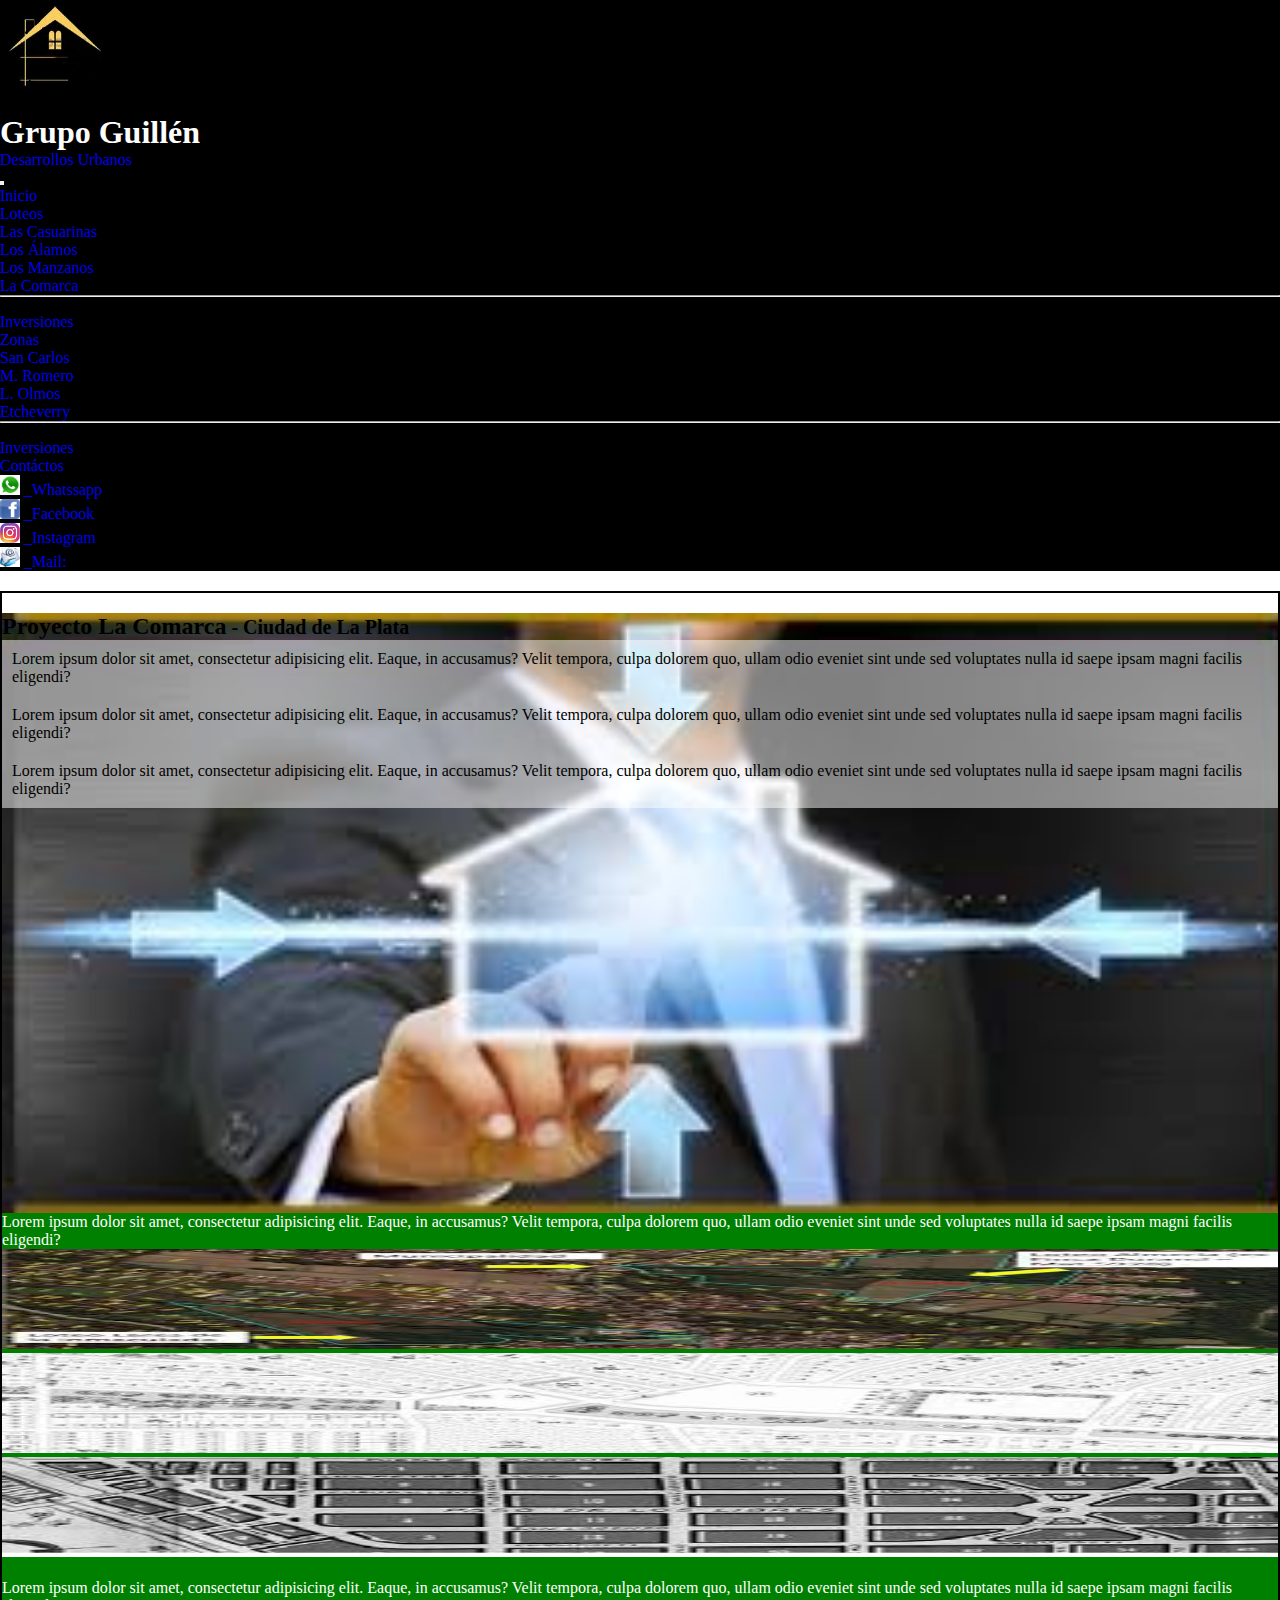
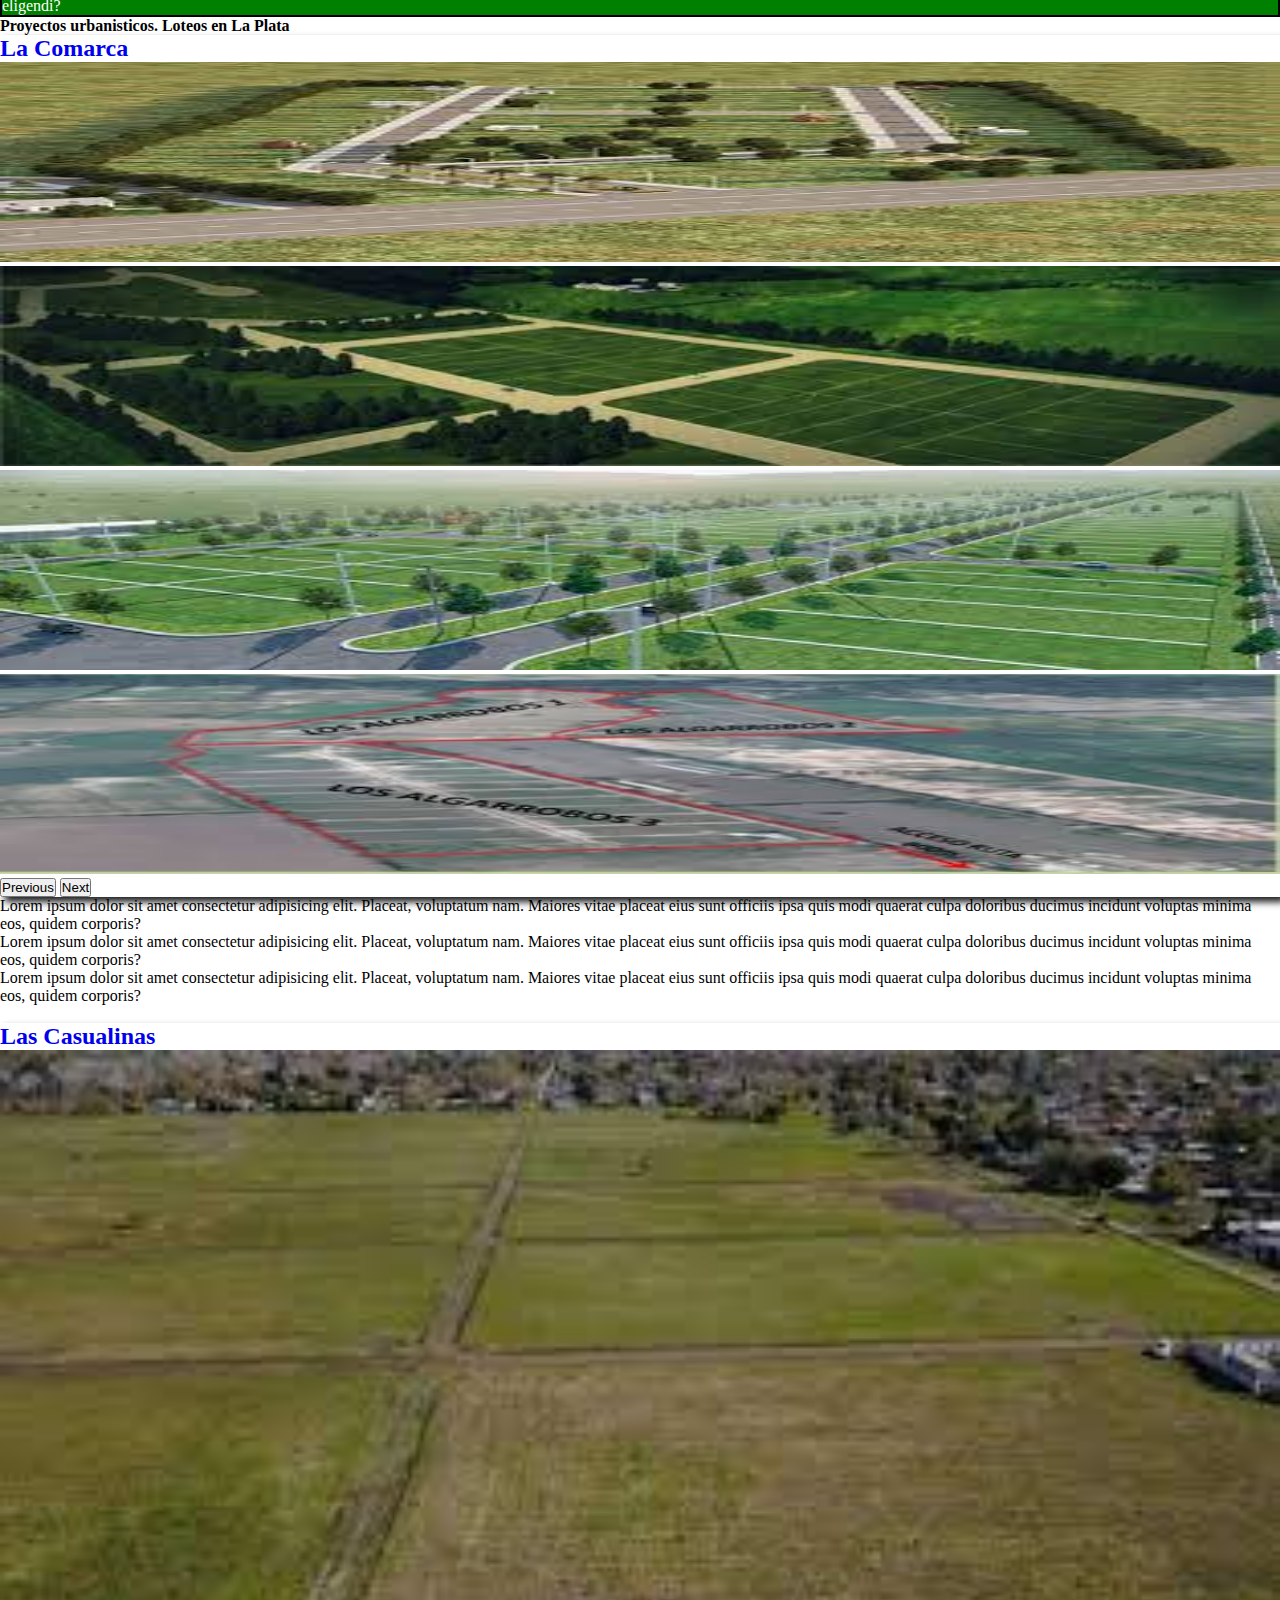
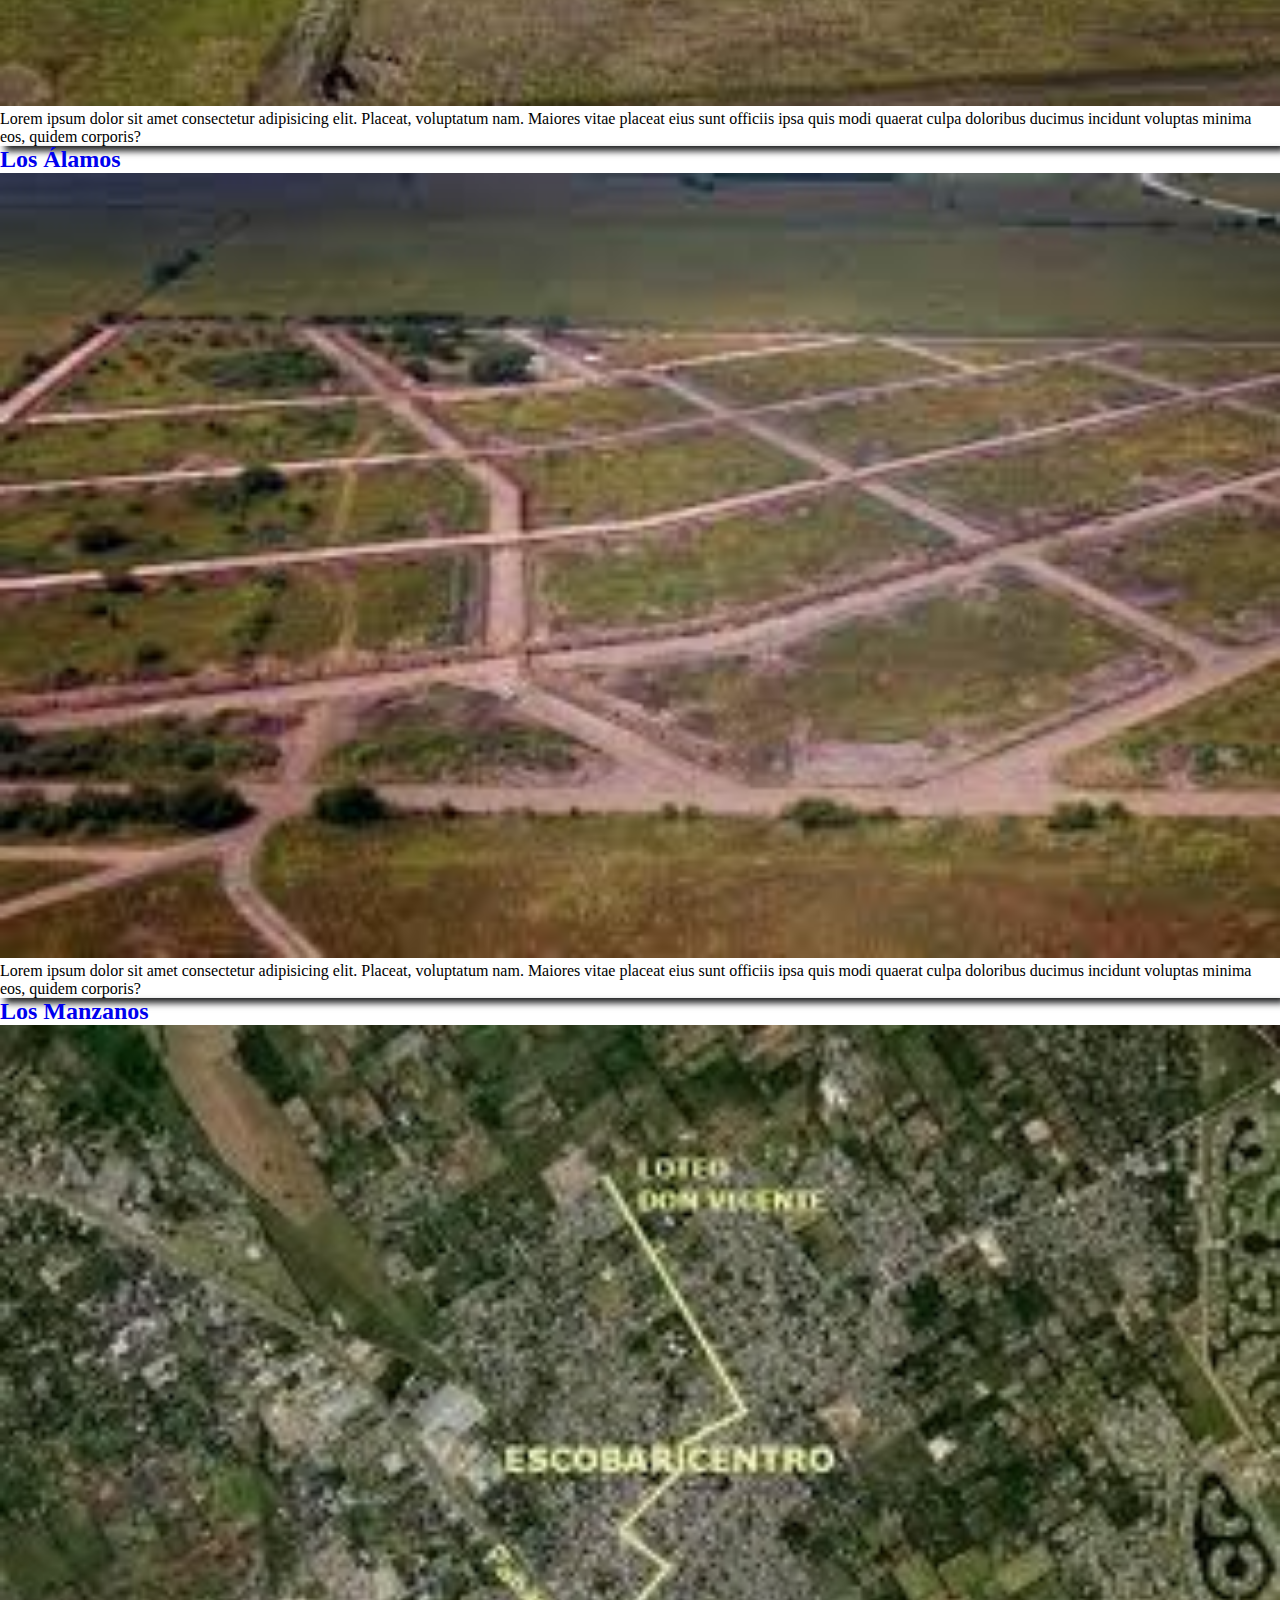
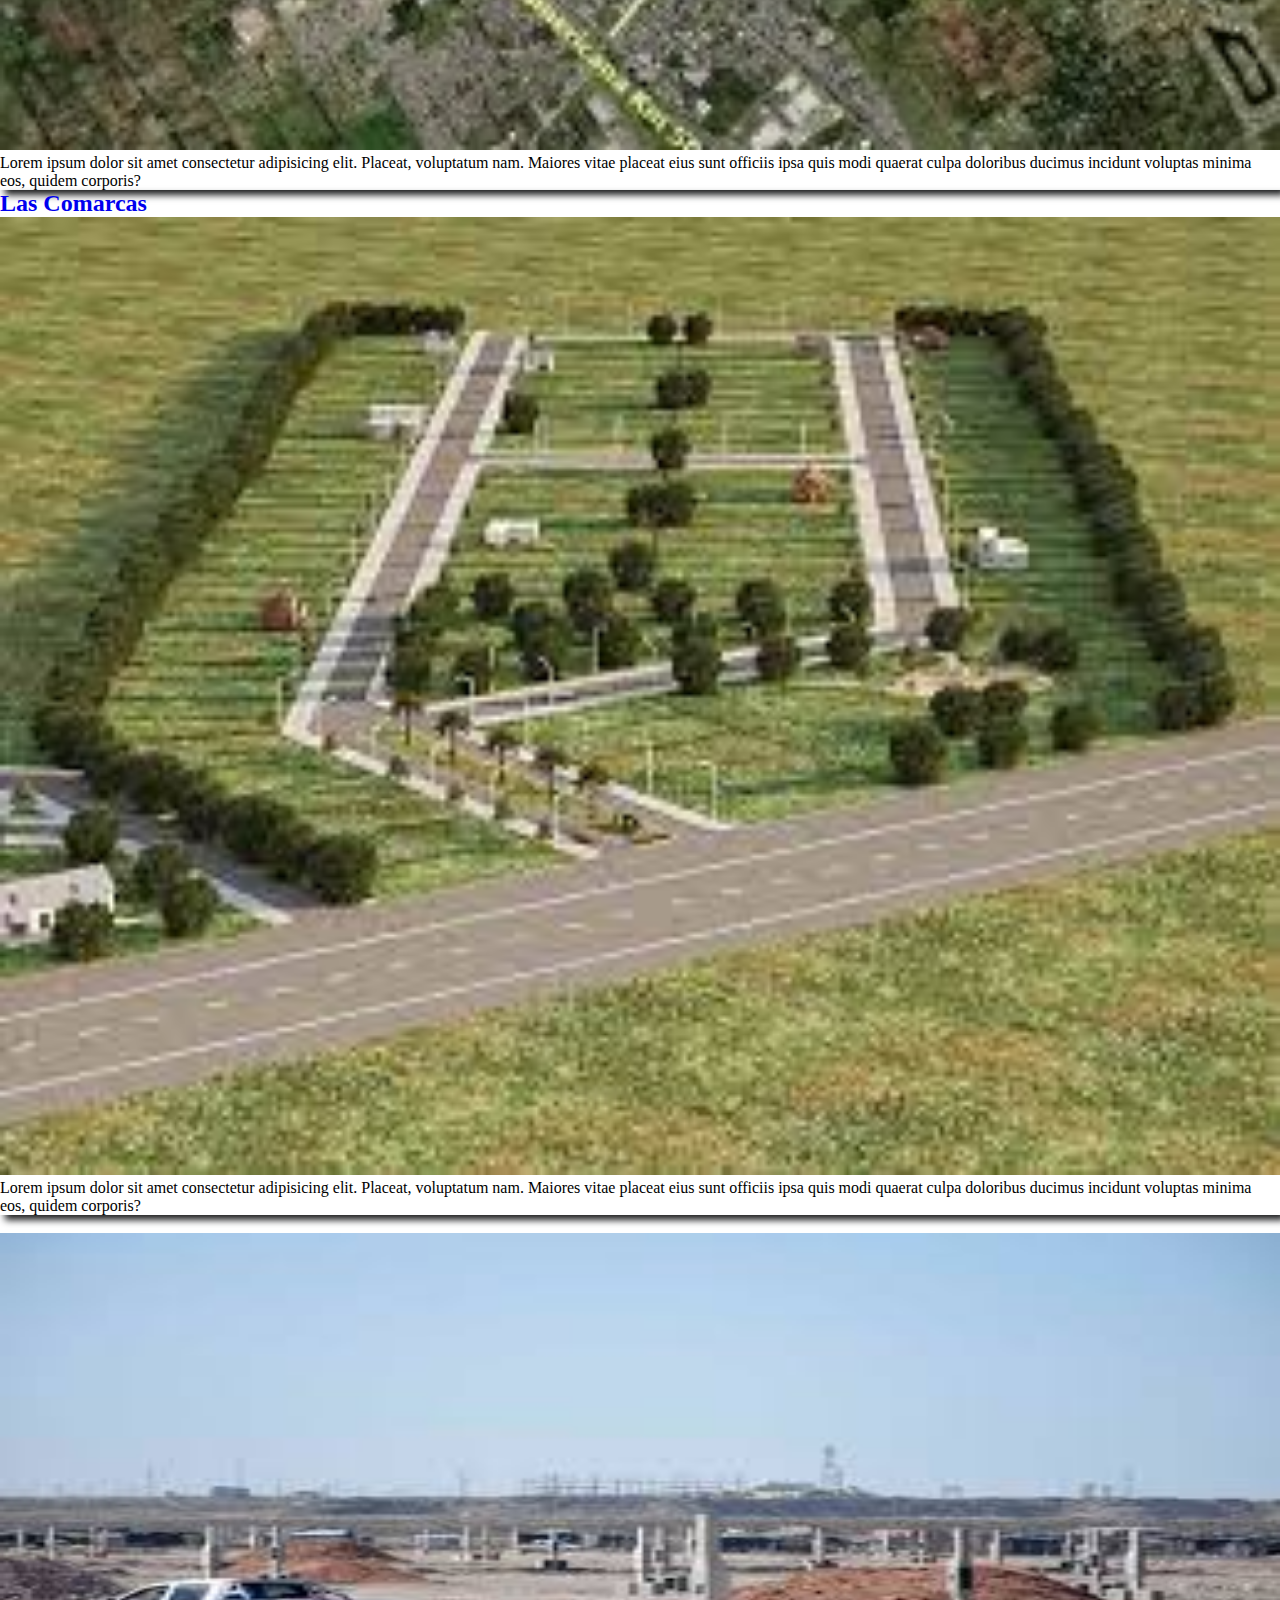
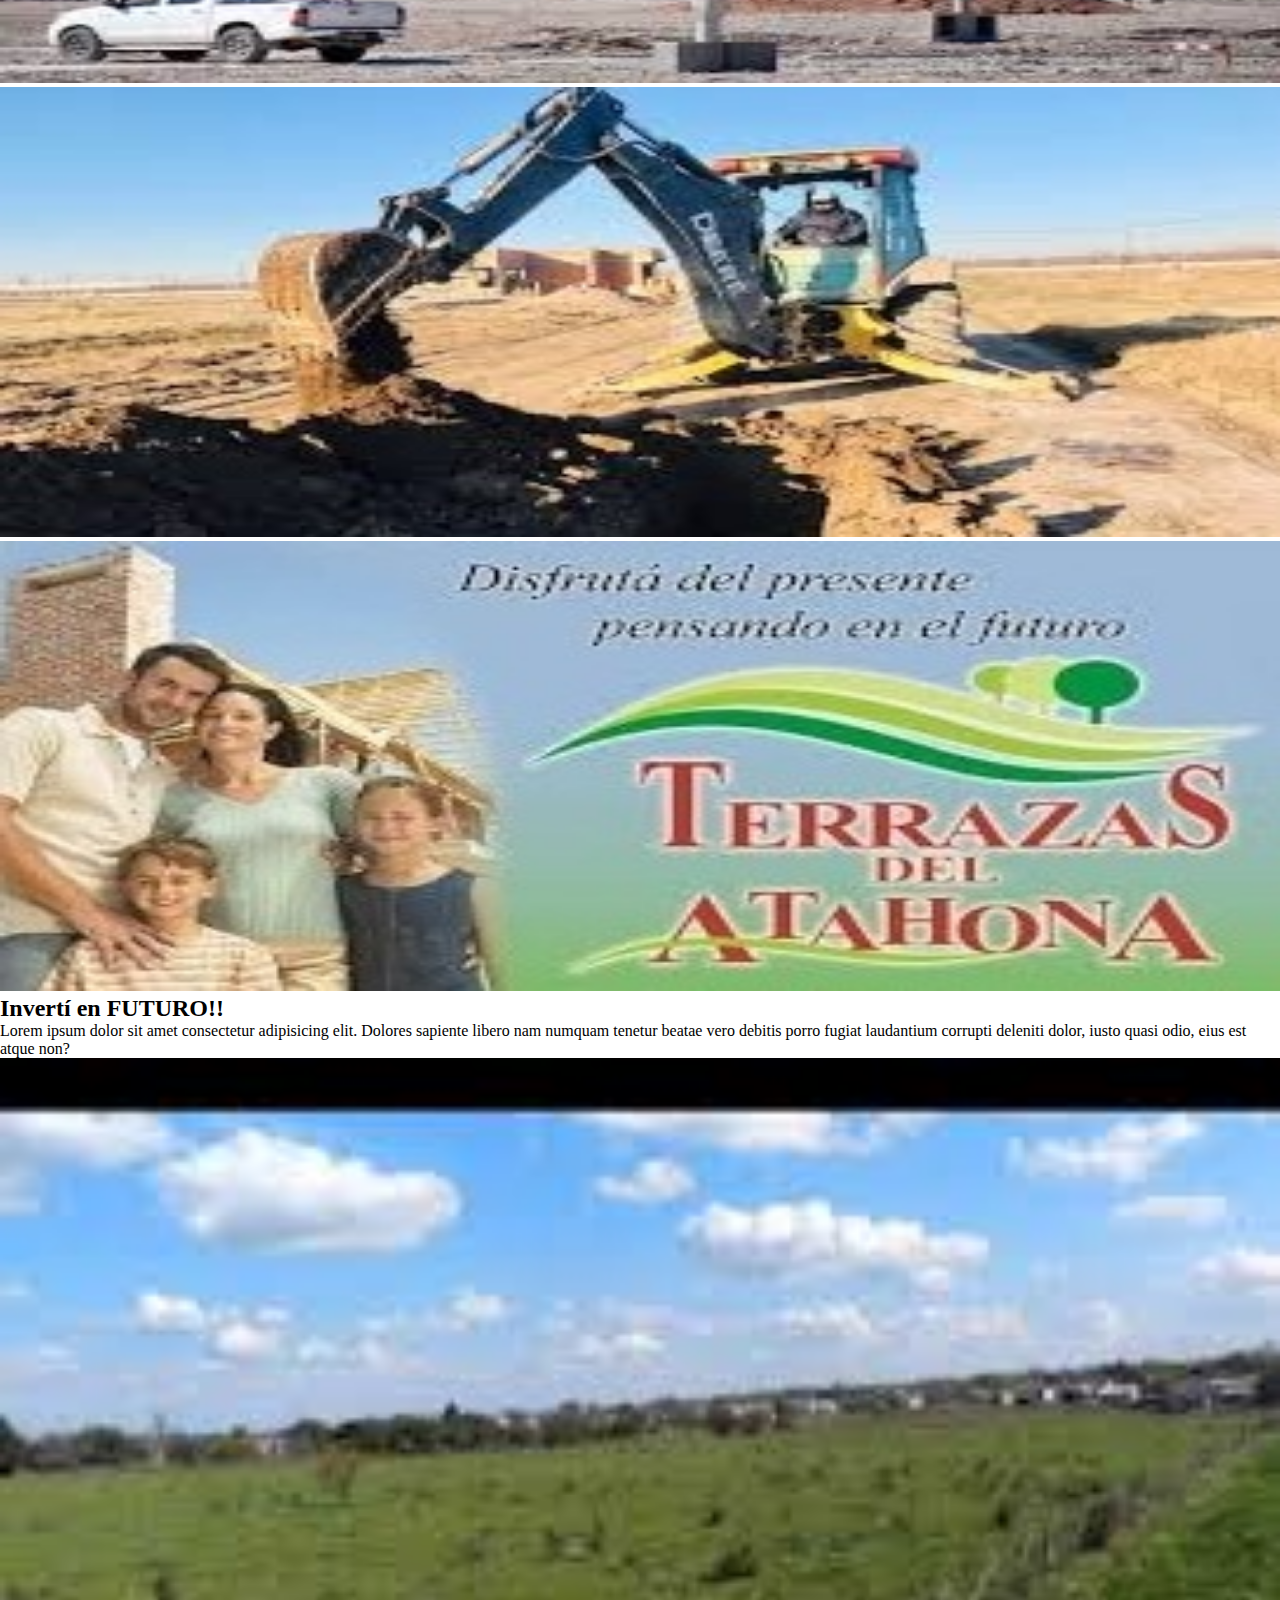
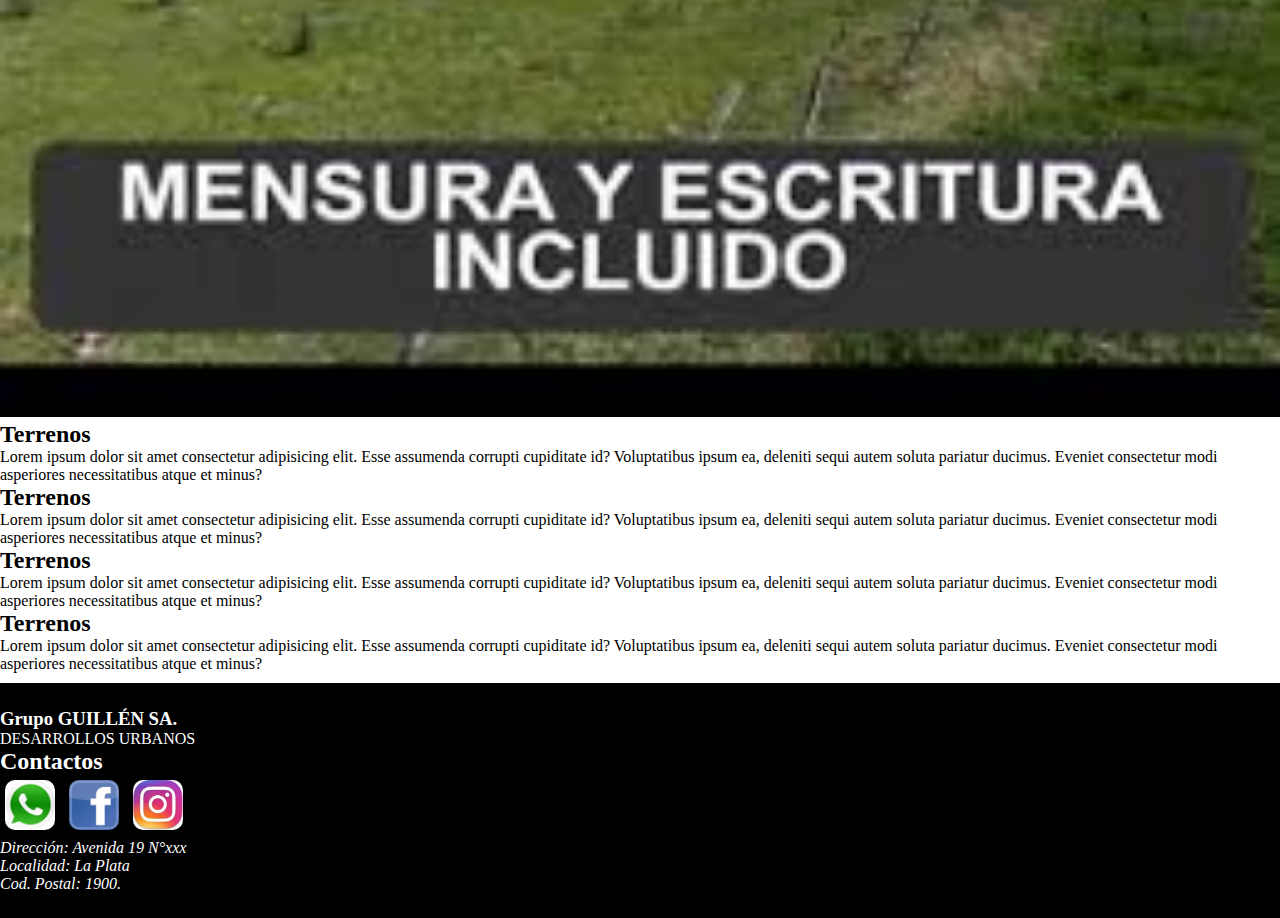
<file: Proyecto_Final/subindex/comarca.html>
<!DOCTYPE html>
<html lang="es">
<head>
    <meta charset="UTF-8">
    <meta http-equiv="X-UA-Compatible" content="IE=edge">
    <meta name="viewport" content="width=device-width, initial-scale=1.0">
    <link href="https://cdn.jsdelivr.net/npm/bootstrap@5.2.0-beta1/dist/css/bootstrap.min.css" rel="stylesheet" integrity="sha384-0evHe/X+R7YkIZDRvuzKMRqM+OrBnVFBL6DOitfPri4tjfHxaWutUpFmBp4vmVor" crossorigin="anonymous">
    <link rel="stylesheet" href="../css/stylos.css"/>
    <title>La Comarca</title>
</head>
<body>
  <div class="container-fluid text-white">
    <nav class="navbar navbar-expand-lg navbar-dark bg-dark ">
        <div class="container-fluid">
          <a class="navbar-brand" href="#">
            <img class="tam-img " src="../img/logo/logo2.jpg" alt="Logo de la inmobiliaria"/>
            <div>
              <h1  class="display-3"><b>Grupo Guillén</b></h1>
              <p class="lead">Desarrollos Urbanos</p></a>
          </div>
          <button class="navbar-toggler" type="button" data-bs-toggle="collapse" data-bs-target="#navbarSupportedContent" aria-controls="navbarSupportedContent" aria-expanded="false" aria-label="Toggle navigation">
            <span class="navbar-toggler-icon"></span>
          </button>
          <div class="collapse navbar-collapse justify-content-end me-5" id="navbarSupportedContent">
            <ul class="navbar-nav me-right mb-2 mb-lg-0 ">
              <li class="nav-item">
                <a class="nav-link active" aria-current="page" href="#">Inicio</a>
              </li>
             
              <li class="nav-item dropdown">
                <a class="nav-link dropdown-toggle" href="#" id="navbarDropdown" role="button" data-bs-toggle="dropdown" aria-expanded="false">
                  Loteos
                </a>
                <ul class="dropdown-menu" aria-labelledby="navbarDropdown">
                  <li><a class="dropdown-item" href="../subindex/casualinas.html">Las Casuarinas</a></li>
                  <li><a class="dropdown-item" href="../subindex/alamos.html">Los Álamos</a></li>
                  <li><a class="dropdown-item" href="../subindex/manzanos.html">Los Manzanos</a></li>
                  <li><a class="dropdown-item" href="../subindex/comarca.html">La Comarca</a></li>
                  <li><hr class="dropdown-divider"></li>
                  <li><a class="dropdown-item" href="#">Inversiones</a></li>
                </ul>
              </li>
              <li class="nav-item dropdown">
                <a class="nav-link dropdown-toggle" href="#" id="navbarDropdown" role="button" data-bs-toggle="dropdown" aria-expanded="false">
                  Zonas
                </a>
                <ul class="dropdown-menu" aria-labelledby="navbarDropdown">
                  <li><a class="dropdown-item" href="#">San Carlos</a></li>
                  <li><a class="dropdown-item" href="#">M. Romero</a></li>
                  <li><a class="dropdown-item" href="#">L. Olmos</a></li>
                  <li><a class="dropdown-item" href="#">Etcheverry</a></li>
                  <li><hr class="dropdown-divider"></li>
                  <li><a class="dropdown-item" href="#">Inversiones</a></li>
                </ul>
              </li>
              
              <li class="nav-item dropdown">
                <a class="nav-link dropdown-toggle" href="#" id="navbarDropdown" role="button" data-bs-toggle="dropdown" aria-expanded="false">
                  Contáctos
                </a>
                <ul class="dropdown-menu" aria-labelledby="navbarDropdown">
                  <li><a class="dropdown-item" href="#"><img class="logo-redes-menu "src="../img/logo/wspLOg.jpg" alt="Logo de wsp"> _Whatssapp</a></li>
                  <li><a class="dropdown-item" href="#"><img class="logo-redes-menu "src="../img/logo/faceLog2.jpg" alt="Logo de facebook"> _Facebook</a></li>
                  <li><a class="dropdown-item" href="#"><img class="logo-redes-menu "src="../img/logo/LogoInstagram1.jpg" alt="Logo de Instagram"> _Instagram</a></li>
                  <li><a class="dropdown-item" href="#"><img class="logo-redes-menu "src="../img/logo/correoLog6.jpg" alt="Logo de mail"> _Mail:</a></li>                          
                </ul>
              </li>                      
            </ul>
            
          </div>
        <!--</div>-->
      </nav>
 </div>
    <div class="container mt-3">
         <section class="row">
             <article class=" art-com col-xs-12 col-sm- col-md-9 text-center">
                 <H2 class="text-warning"><b>Proyecto La Comarca<small> - Ciudad de La Plata</small></b></H2>
                 <p class="text-danger">Lorem ipsum dolor sit amet, consectetur adipisicing
                 elit. Eaque, in accusamus? Velit tempora, culpa dolorem
                 quo, ullam odio eveniet sint unde sed voluptates nulla
                 id saepe ipsam magni facilis eligendi?</p>
                 <p  class="text-danger">Lorem ipsum dolor sit amet, consectetur adipisicing
                 elit. Eaque, in accusamus? Velit tempora, culpa dolorem
                 quo, ullam odio eveniet sint unde sed voluptates nulla
                 id saepe ipsam magni facilis eligendi?</p>
                 <p  class="text-danger">Lorem ipsum dolor sit amet, consectetur adipisicing
                  elit. Eaque, in accusamus? Velit tempora, culpa dolorem
                  quo, ullam odio eveniet sint unde sed voluptates nulla
                  id saepe ipsam magni facilis eligendi?</p>
             </article>
             <aside class="col-xs-12 col-sm- col-md-3 ">
                <p>Lorem ipsum dolor sit amet, consectetur adipisicing
                    elit. Eaque, in accusamus? Velit tempora, culpa dolorem
                    quo, ullam odio eveniet sint unde sed voluptates nulla
                    id saepe ipsam magni facilis eligendi?</p>
                    <div class="col-xs-12 col-sm-6 col-md-8 ">
                     <div id="carouselExampleSlidesOnly" class="carousel slide" data-bs-ride="carousel">
                        <div class="carousel-inner">
                          <div class="carousel-item active">
                            <img src="../img/mapas/loteo18.jpg" class="d-block w-100" height="100px" alt="...">
                          </div>
                          <div class="carousel-item">
                            <img src="../img/mapas/mapa2.jpg" class="d-block w-100" height="100px" alt="Imagen de mapa">
                          </div>
                          <div class="carousel-item">
                            <img src="../img/mapas/mapa1.jpg" class="d-block w-100" height="100px" alt="Imagen de mapa">
                          </div>
                        </div>
                      </div>
                   </div><br>
                    <p>Lorem ipsum dolor sit amet, consectetur adipisicing
                    elit. Eaque, in accusamus? Velit tempora, culpa dolorem
                    quo, ullam odio eveniet sint unde sed voluptates nulla
                    id saepe ipsam magni facilis eligendi?</p>
             </aside>
         </section>
         <strong><p>Proyectos urbanisticos. Loteos en La Plata</p></strong>
         <div class="row">
              <div class="bdr-shw col-xs-12 col-sm-6 col-md-6  ">
                   <h2><a href="#">La Comarca</a></h2>
                   <div id="carouselExampleControls" class="carousel slide" data-bs-ride="carousel">
                    <div class="carousel-inner">
                      <div class="carousel-item active">
                        <img src="../img/lascomarcas/loteo14.jpg" class="d-block w-100" height="200px" alt="img Loteo las casualinas">
                      </div>
                      <div class="carousel-item">
                        <img src="../img/lascomarcas/loteo15.jpg" class="d-block w-100" height="200px" alt="img Loteo las casualinas">
                      </div>
                      <div class="carousel-item">
                        <img src="../img/lascomarcas/loteo16.jpg" class="d-block w-100" height="200px" alt="img Loteo las casualinas">
                      </div>
                      <div class="carousel-item">
                        <img src="../img/lascomarcas/loteo17.jpg" class="d-block w-100" height="200px" alt="img Loteo las casualinas">
                      </div>
                    </div>
                    <button class="carousel-control-prev" type="button" data-bs-target="#carouselExampleControls" data-bs-slide="prev">
                      <span class="carousel-control-prev-icon" aria-hidden="true"></span>
                      <span class="visually-hidden">Previous</span>
                    </button>
                    <button class="carousel-control-next" type="button" data-bs-target="#carouselExampleControls" data-bs-slide="next">
                      <span class="carousel-control-next-icon" aria-hidden="true"></span>
                      <span class="visually-hidden">Next</span>
                    </button>
                  </div>
              </div> 
              <div class="col-xs-12 col-sm-6 col-md-6  ">   
                   <p>Lorem ipsum dolor sit amet consectetur adipisicing
                   elit. Placeat, voluptatum nam. Maiores vitae placeat
                   eius sunt officiis ipsa quis modi quaerat culpa doloribus 
                   ducimus incidunt voluptas minima eos, quidem corporis?</p>
                   <p>Lorem ipsum dolor sit amet consectetur adipisicing
                    elit. Placeat, voluptatum nam. Maiores vitae placeat
                    eius sunt officiis ipsa quis modi quaerat culpa doloribus 
                    ducimus incidunt voluptas minima eos, quidem corporis?</p>
                    <p>Lorem ipsum dolor sit amet consectetur adipisicing
                     elit. Placeat, voluptatum nam. Maiores vitae placeat
                     eius sunt officiis ipsa quis modi quaerat culpa doloribus 
                     ducimus incidunt voluptas minima eos, quidem corporis?</p>
               </div>
         </div><br>
         <div class="row">
             <div class="bdr-shw col-xs-12 col-sm-6 col-md-6 col-lg-3 ">
                    <h2><a href="../subindex/casualinas.html">Las Casualinas</a></h2>
                     <img src="../img/casualinas/loteo1.jpg" alt="Imagen de loteos Las Casualinas"/>     
                        <p>Lorem ipsum dolor sit amet consectetur adipisicing
                        elit. Placeat, voluptatum nam. Maiores vitae placeat
                        eius sunt officiis ipsa quis modi quaerat culpa doloribus 
                        ducimus incidunt voluptas minima eos, quidem corporis?</p>
             </div>
               <div class="bdr-shw col-xs-12 col-sm-6 col-md-6 col-lg-3">
                   <h2><a href="../subindex/alamos.html">Los Álamos</a></h2>
                   <img src="../img/los alamos/loteo5.jpg" alt="Imagen de loteos Las Alamos"/>
                   <p>Lorem ipsum dolor sit amet consectetur adipisicing
                      elit. Placeat, voluptatum nam. Maiores vitae placeat
                      eius sunt officiis ipsa quis modi quaerat culpa doloribus 
                      ducimus incidunt voluptas minima eos, quidem corporis?</p>
               </div>
                <div class="bdr-shw col-xs-12 col-sm-6 col-md-6 col-lg-3">                    
                   <h2><a href="../subindex/manzanos.html">Los Manzanos</a></h2>
                   <img src="../img/losmanzanos/loteo10.jpg" alt="Imagen de loteos Las Manzanos"/>
                      <p>Lorem ipsum dolor sit amet consectetur adipisicing
                      elit. Placeat, voluptatum nam. Maiores vitae placeat
                      eius sunt officiis ipsa quis modi quaerat culpa doloribus 
                     ducimus incidunt voluptas minima eos, quidem corporis?</p>
               </div>
               <div class="bdr-shw col-xs-12 col-sm-6 col-md-6 col-lg-3">
                 <h2><a href="#">Las Comarcas</a></h2>
                 <img src="../img/lascomarcas/loteo14.jpg" alt="Imagen de loteos Las Casualinas"/>
                 <p>Lorem ipsum dolor sit amet consectetur adipisicing
                    elit. Placeat, voluptatum nam. Maiores vitae placeat
                    eius sunt officiis ipsa quis modi quaerat culpa doloribus 
                    ducimus incidunt voluptas minima eos, quidem corporis?</p>
               </div>
               
            </div><br>   
                
        <div class="row ">
            <div class="col-xs-12 col-sm-12 col-md-8 ">
               <div id="carouselExampleSlidesOnly" class="carousel slide" data-bs-ride="carousel">
                  <div class="carousel-inner">
                    <div class="carousel-item active">
                      <img src="../img/trabajando/loteo_maqvialtrabjd3.jpg" class="d-block w-100" height="450px" alt="...">
                    </div>
                    <div class="carousel-item">
                      <img src="../img/trabajando/loteo_maqvialtrabjd2.jpg" class="d-block w-100" height="450px" alt="...">
                    </div>
                    <div class="carousel-item">
                      <img src="../img/publi/img-family.jpg" class="d-block w-100" height="450px" alt="...">
                    </div>
                  </div>
                </div>
             </div>
            <div class="col-xs-12 col-sm-12 col-md-4">
                <h2>Invertí en FUTURO!!</h2>
                <p>Lorem ipsum dolor sit amet consectetur adipisicing elit. 
                 Dolores sapiente libero nam numquam tenetur beatae vero
                 debitis porro fugiat laudantium corrupti deleniti dolor,
                 iusto quasi odio, eius est atque non?</p>
                 <img src="../img/publi/publi.jpg" alt="Publicidad"/>
                
            </div>
        </div>
        
   
    </div>
    <div class="container">
      <div class="row">
           <div class=" col-md-3">
           <h2>Terrenos</h2>
           <p>Lorem ipsum dolor sit amet consectetur adipisicing elit. Esse 
            assumenda corrupti cupiditate id? Voluptatibus ipsum ea, deleniti
            sequi autem soluta pariatur ducimus. Eveniet consectetur modi
            asperiores necessitatibus atque et minus?</p>
          </div>
        <div class=" col-md-3">
           <h2>Terrenos</h2>
           <p>Lorem ipsum dolor sit amet consectetur adipisicing elit. Esse 
            assumenda corrupti cupiditate id? Voluptatibus ipsum ea, deleniti
             sequi autem soluta pariatur ducimus. Eveniet consectetur modi
            asperiores necessitatibus atque et minus?</p>
        </div>
     <div class=" col-md-3">
          <h2>Terrenos</h2>
          <p>Lorem ipsum dolor sit amet consectetur adipisicing elit. Esse 
           assumenda corrupti cupiditate id? Voluptatibus ipsum ea, deleniti
           sequi autem soluta pariatur ducimus. Eveniet consectetur modi
           asperiores necessitatibus atque et minus?</p>
          </div>
     <div class=" col-md-3">
         <h2>Terrenos</h2>
         <p>Lorem ipsum dolor sit amet consectetur adipisicing elit. Esse 
          assumenda corrupti cupiditate id? Voluptatibus ipsum ea, deleniti
          sequi autem soluta pariatur ducimus. Eveniet consectetur modi
          asperiores necessitatibus atque et minus?</p>
        </div>
  </div>
    </div>
  </div>
    <footer>
      <div class="container ">
        <div class="row ">
            <div class="col-xs-12 col-md-4  text-center">
               <H3 class="display-6"><b>Grupo GUILLÉN SA.</b></H3> 
                <p class="lead">DESARROLLOS URBANOS</p>
            </div>
             <div class= "col-xs-12 col-md-4 text-center">
                    <h2>Contactos</h2>
                    <a href="#"><img class="logo-redes "src="../img/logo/wspLOg.jpg" alt="Logo de wsp"></a>
                    <a href="#"><img class="logo-redes "src="../img/logo/faceLog2.jpg" alt="Logo de facebook"></a>
                    <a href="#"><img class="logo-redes "src="../img/logo/LogoInstagram1.jpg" alt="Logo de wsp"></a>
            </div>
             <div class="col-md-4 text-center">
               <address class="">
                 Dirección: Avenida 19 N°xxx<br>
                 Localidad: La Plata<br>
                 Cod. Postal: 1900.
               </address>
             </div>
        </div>
        <div class="row">          
        </div>

   </div>
    </footer>
    <script src="https://code.jquery.com/jquery-3.6.0.js"></script>
    <script src="https://cdn.jsdelivr.net/npm/bootstrap@5.2.0-beta1/dist/js/bootstrap.bundle.min.js" integrity="sha384-pprn3073KE6tl6bjs2QrFaJGz5/SUsLqktiwsUTF55Jfv3qYSDhgCecCxMW52nD2" crossorigin="anonymous"></script>     
</body>
</html>
</file>
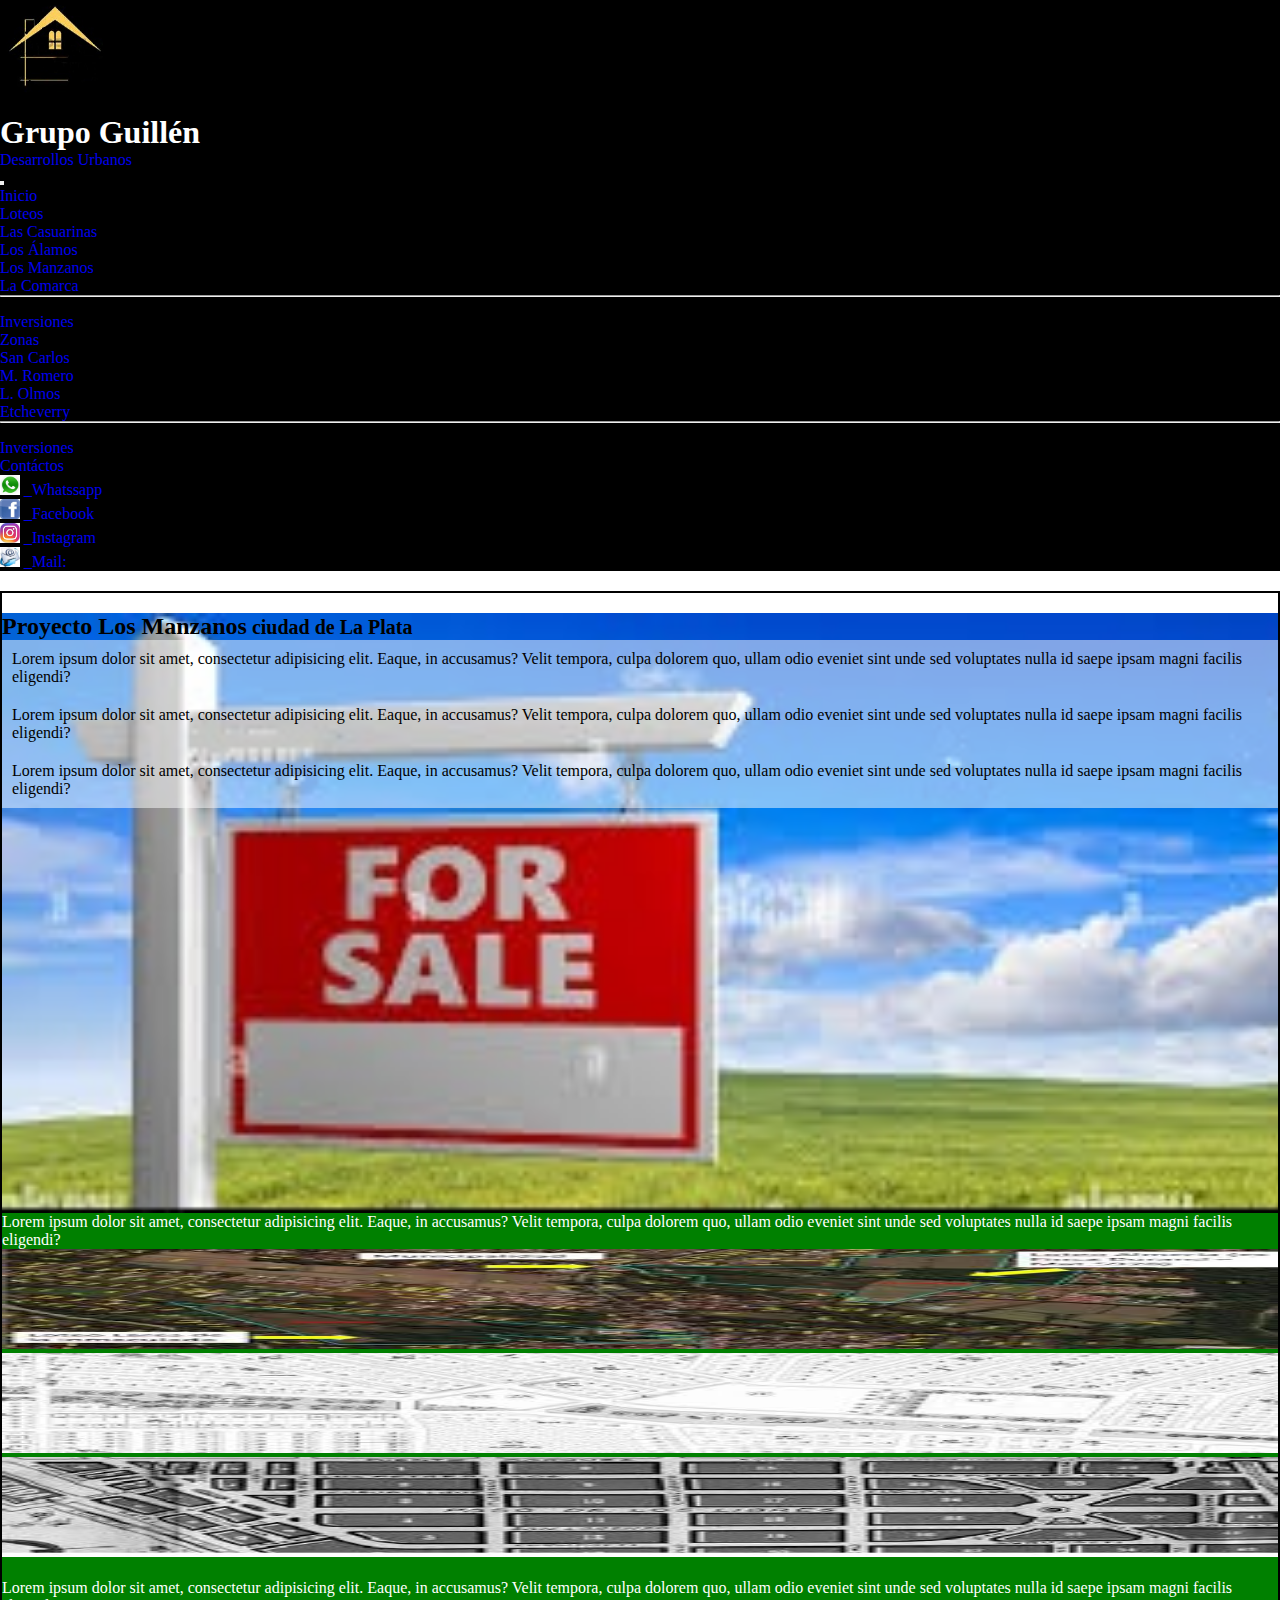
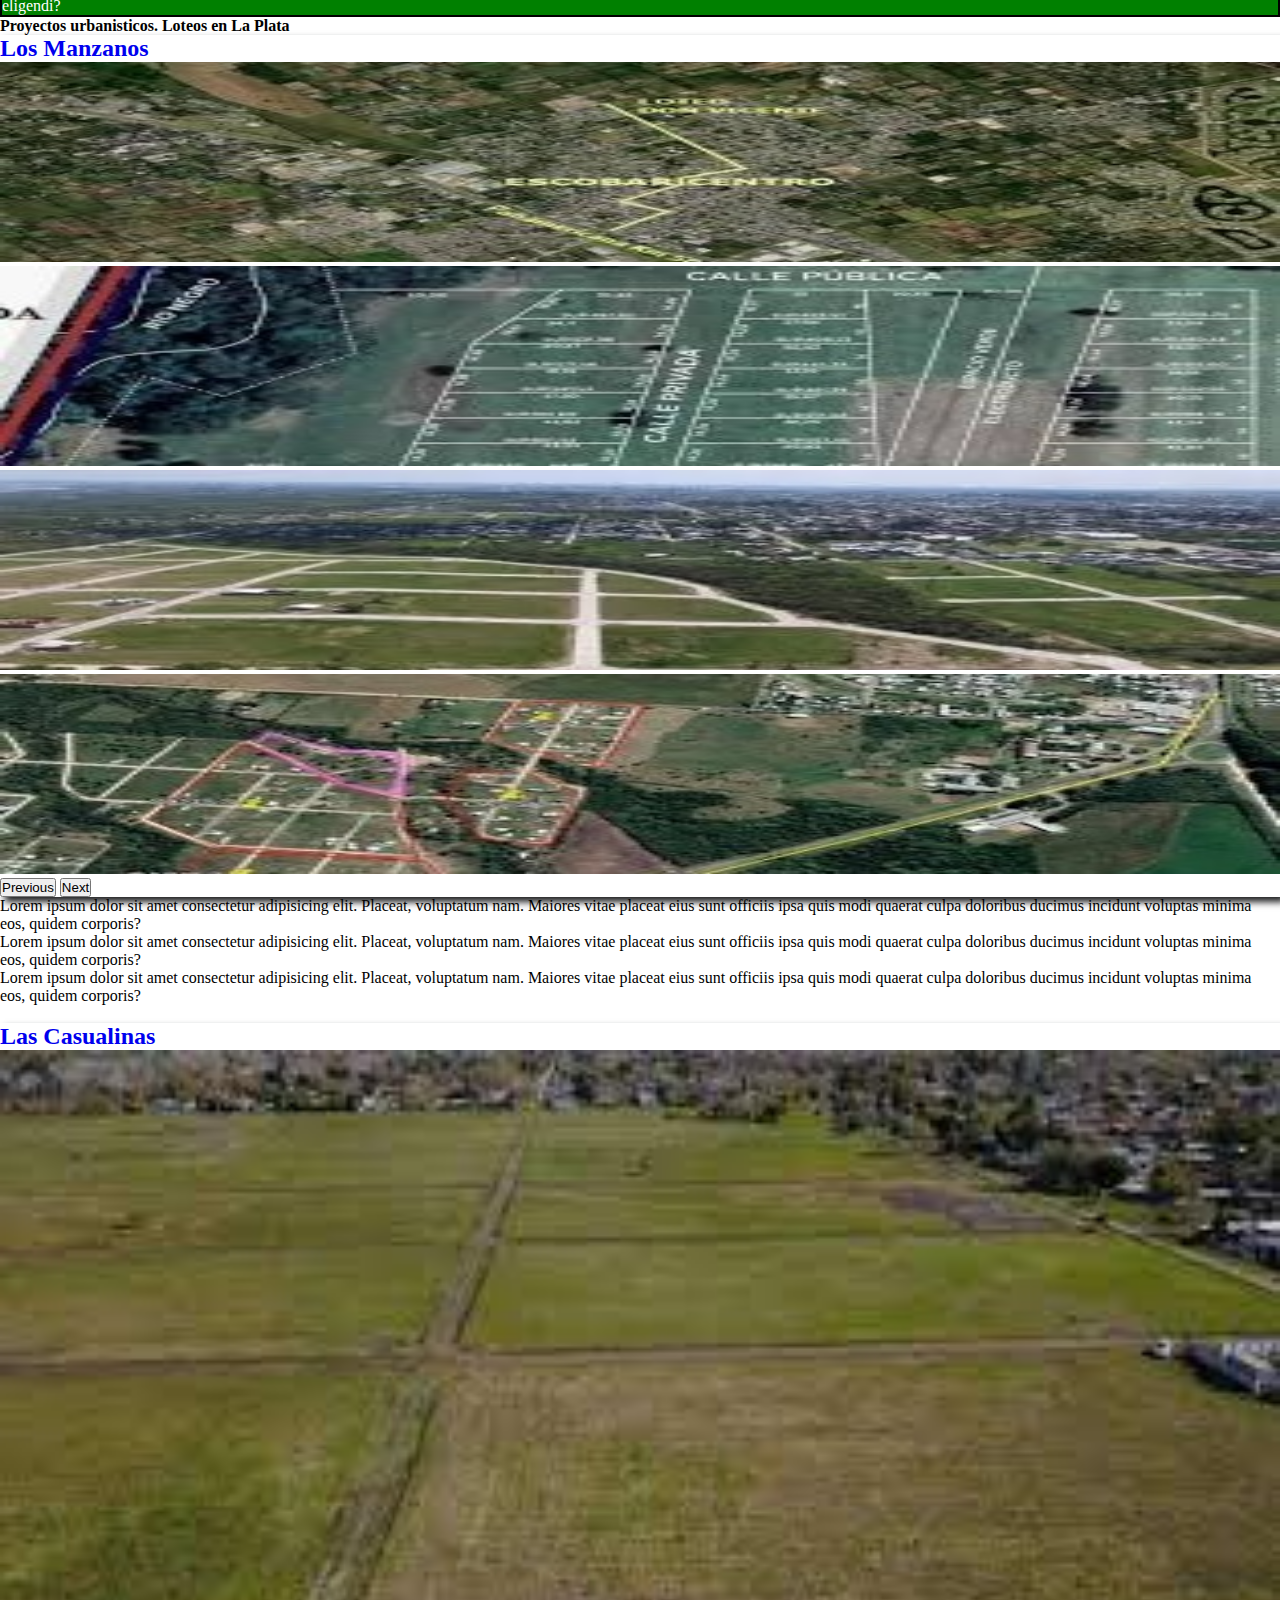
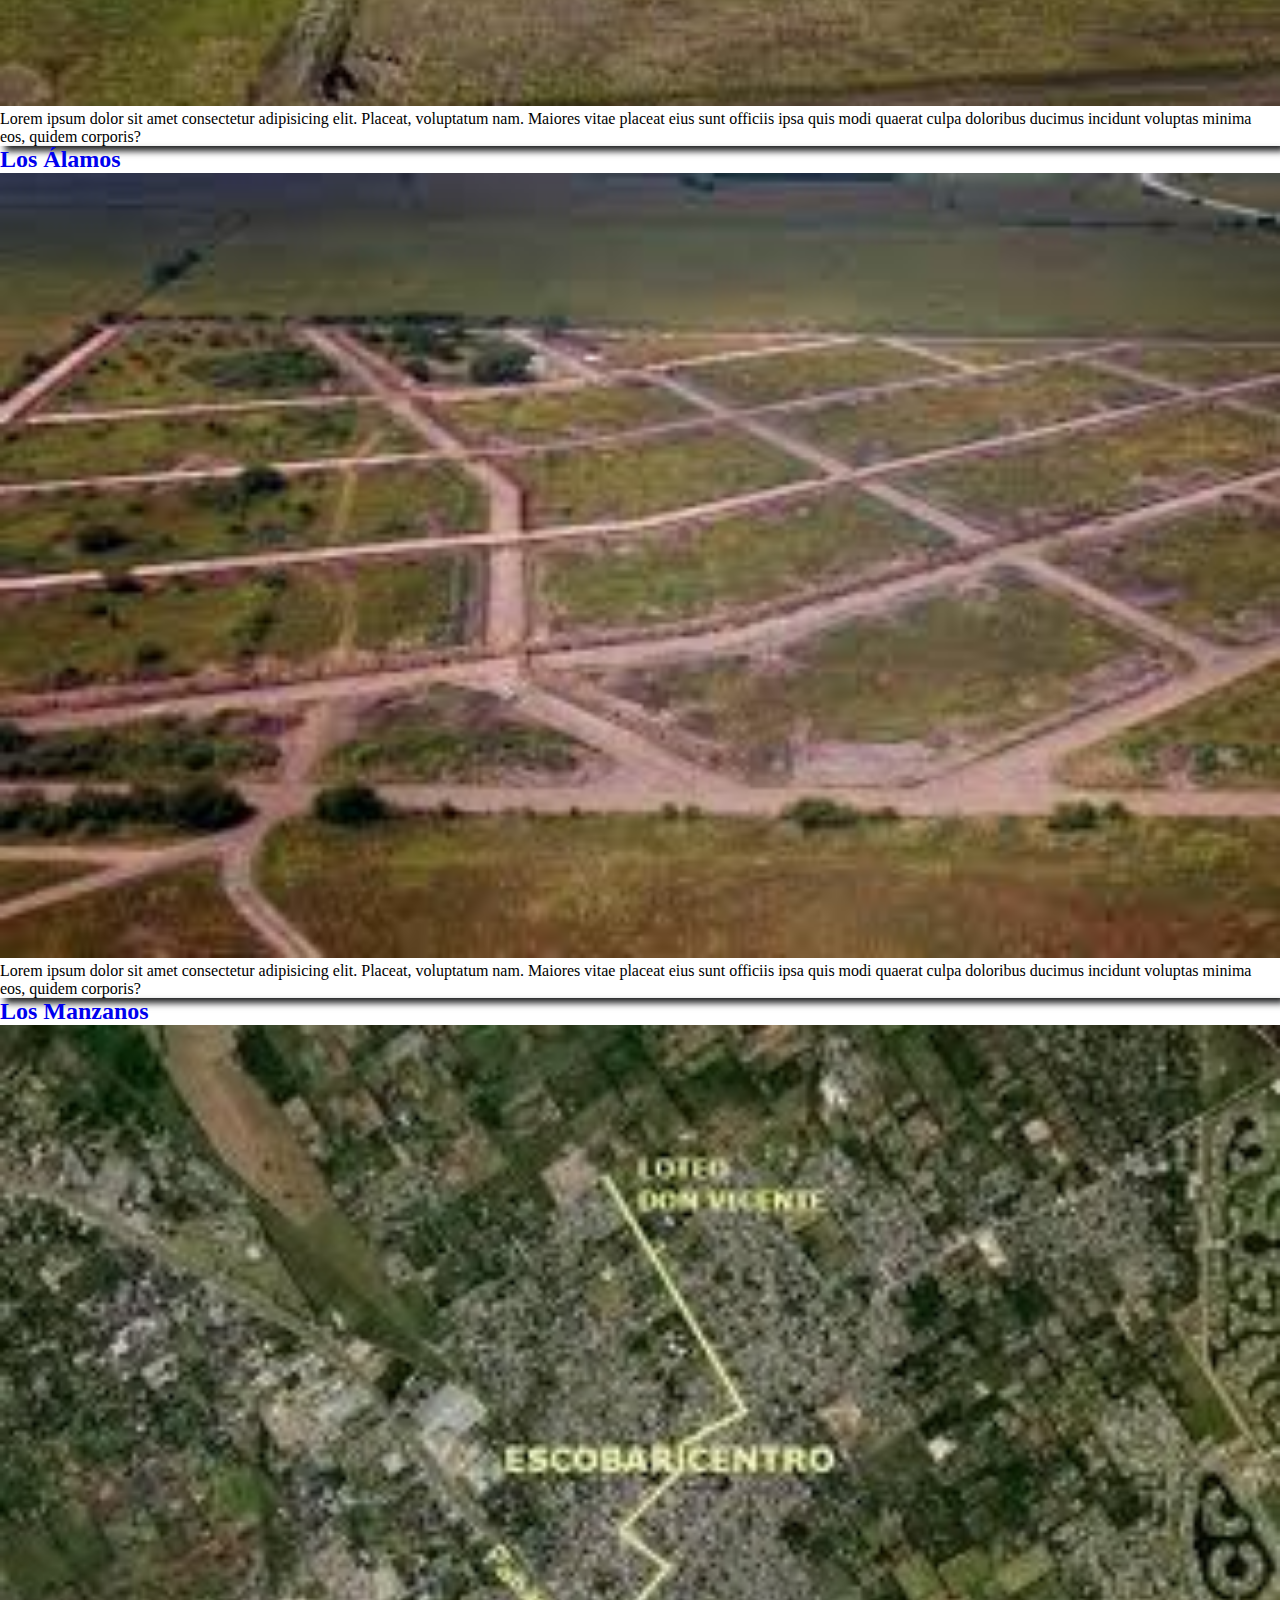
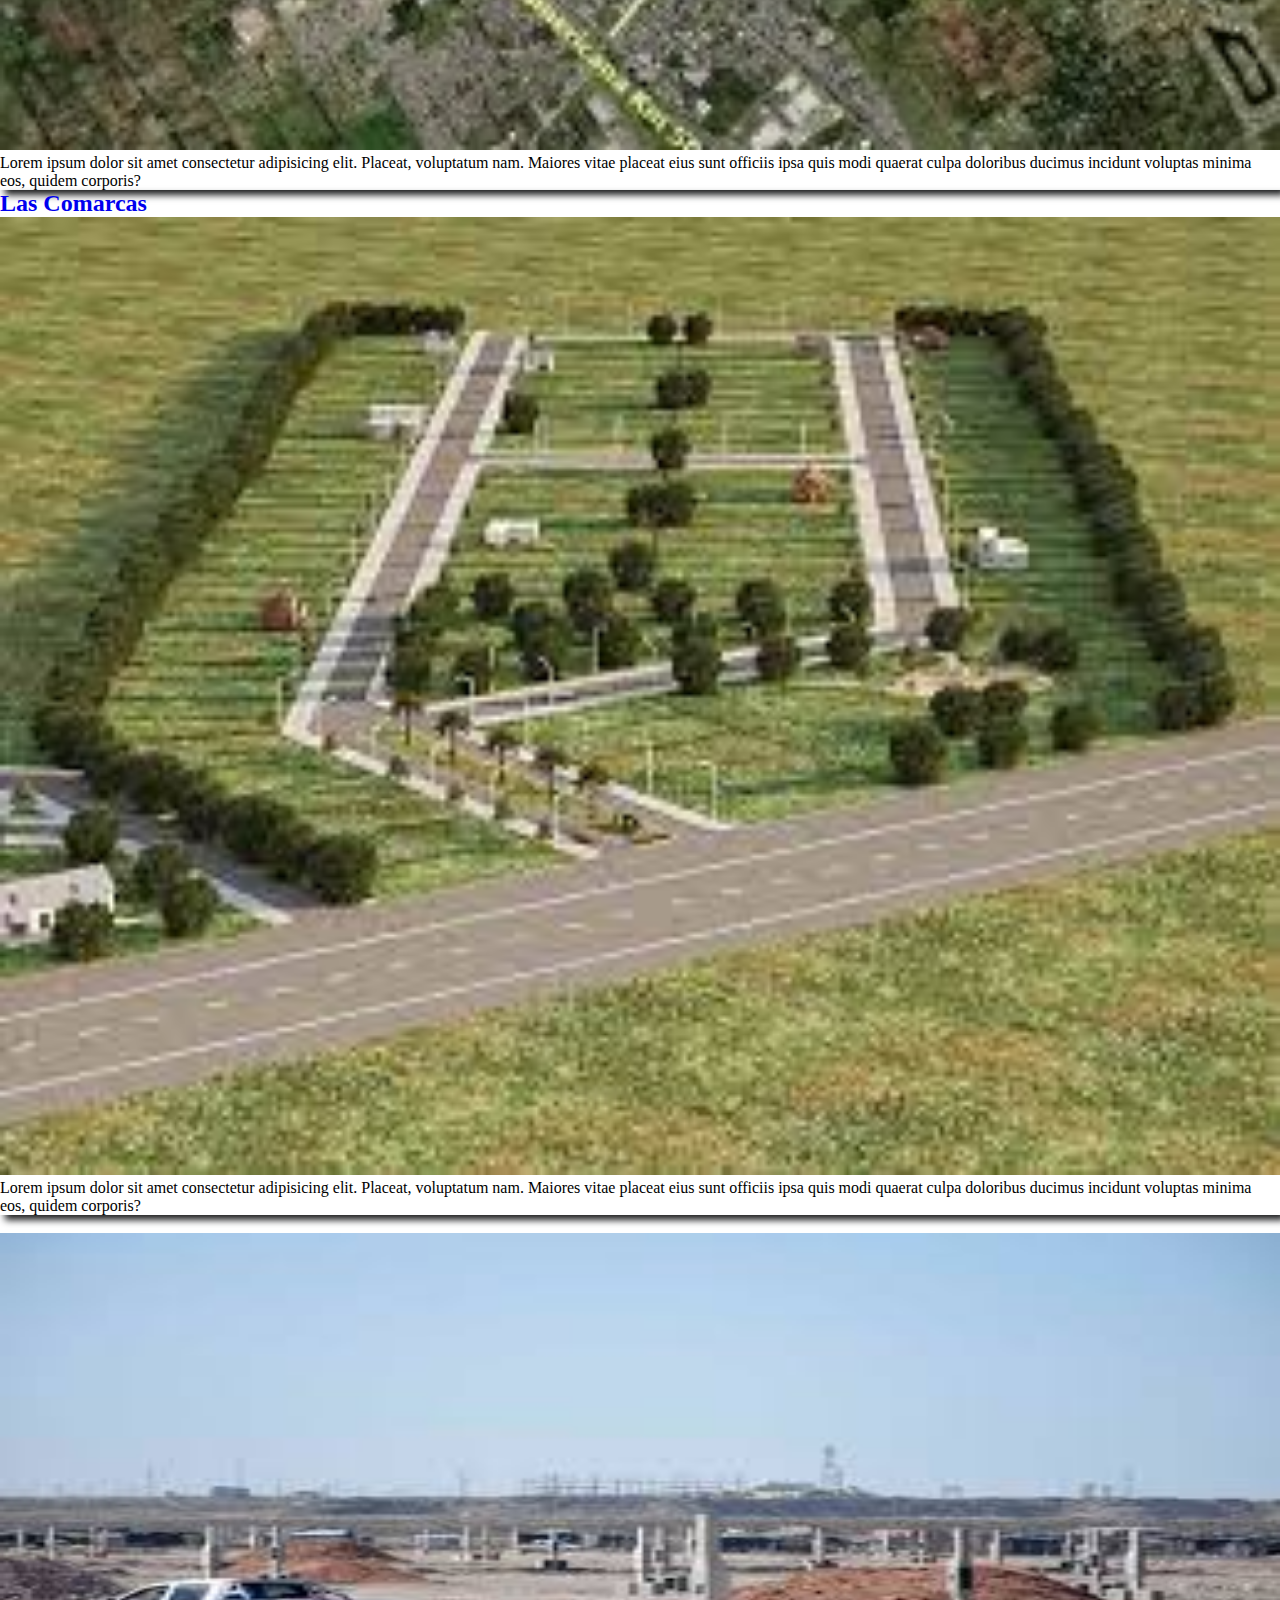
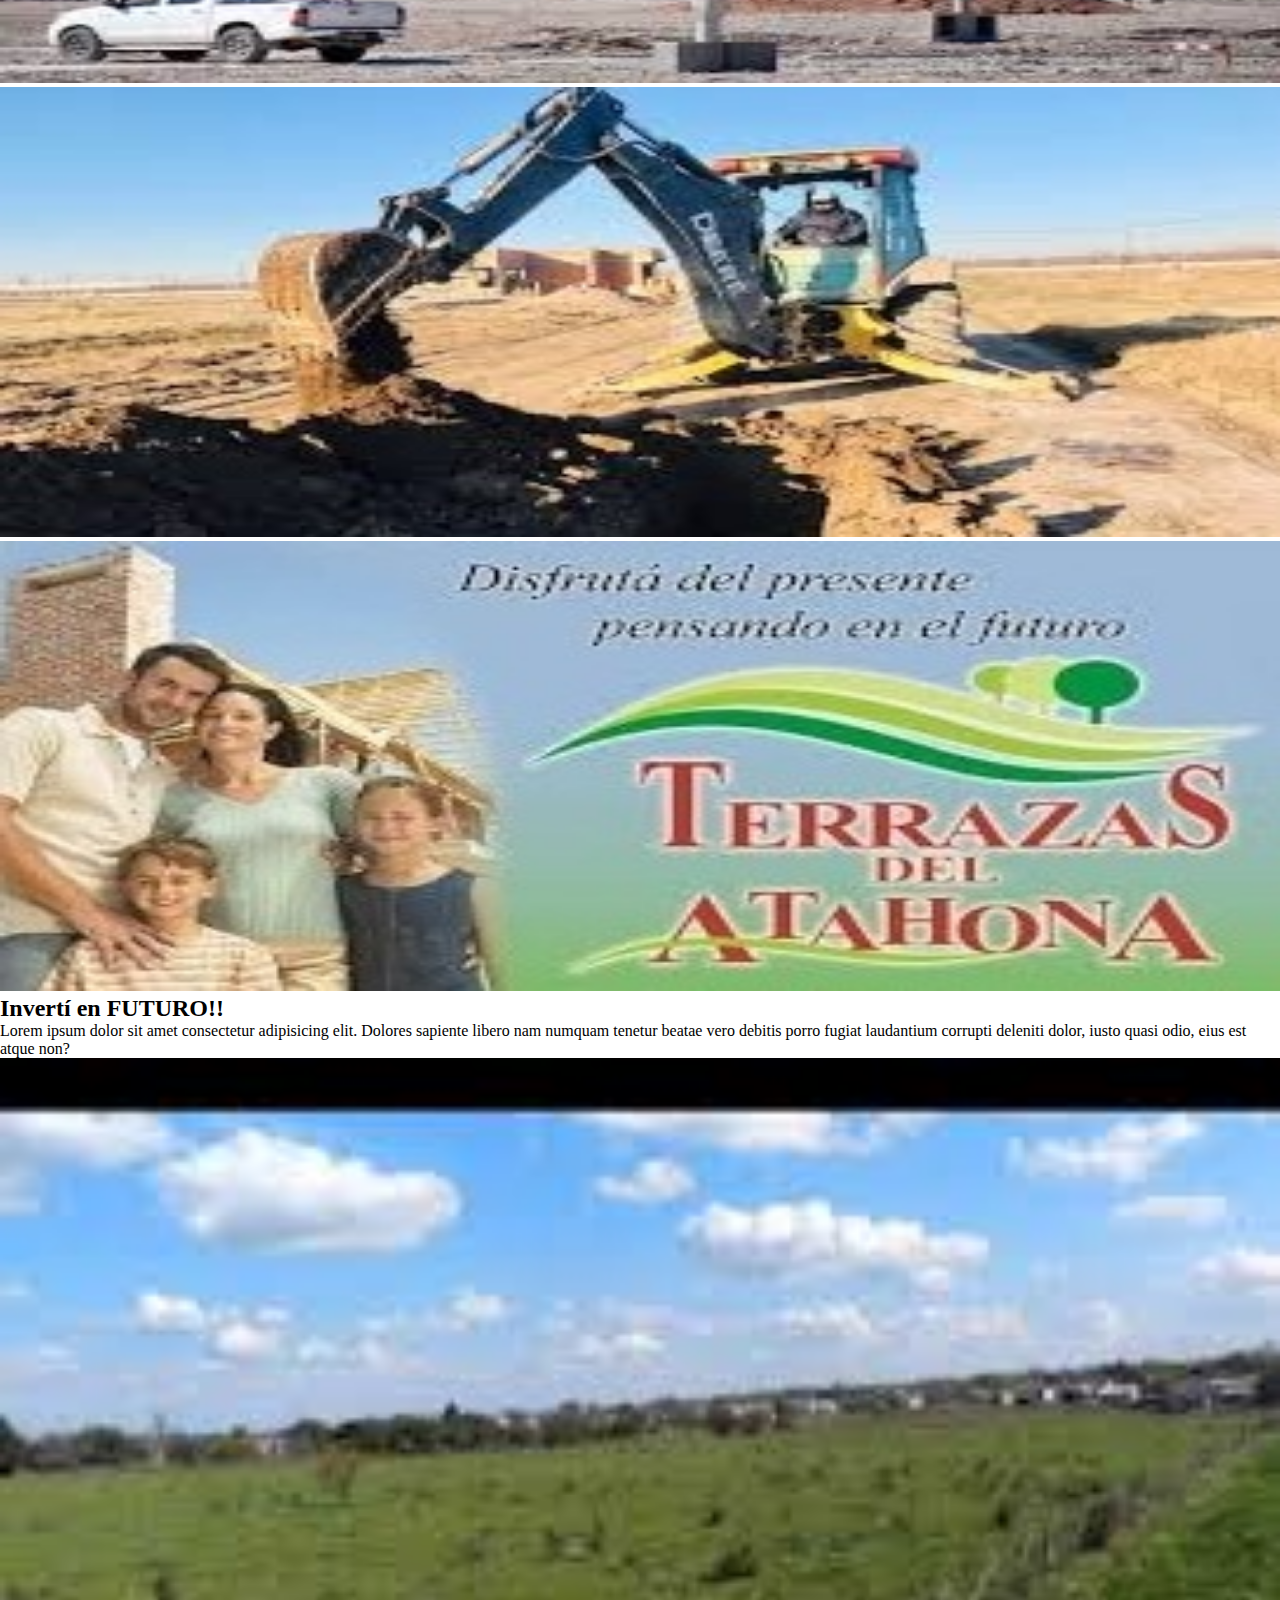
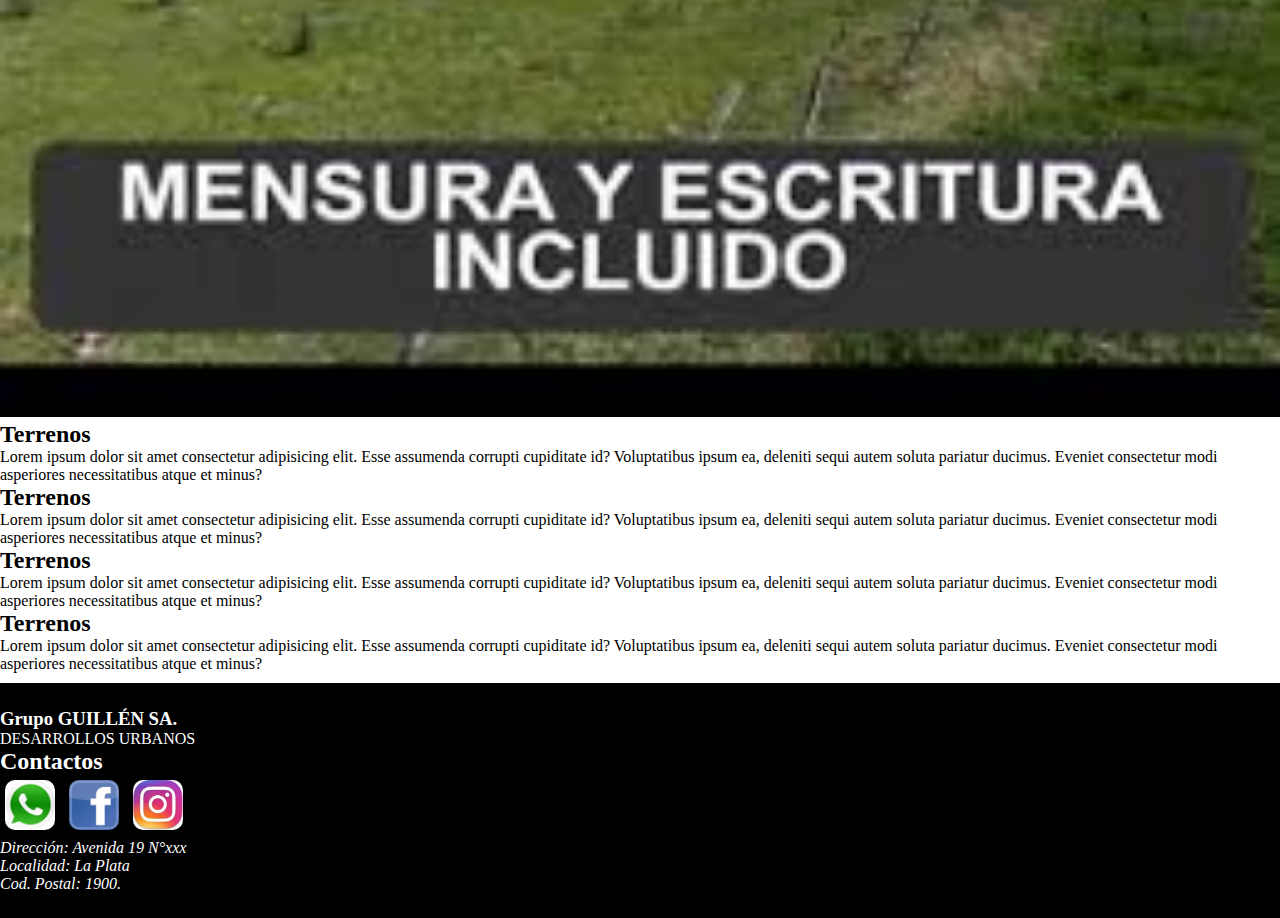
<file: Proyecto_Final/subindex/manzanos.html>
<!DOCTYPE html>
<html lang="es">
<head>
    <meta charset="UTF-8">
    <meta http-equiv="X-UA-Compatible" content="IE=edge">
    <meta name="viewport" content="width=device-width, initial-scale=1.0">
    <link href="https://cdn.jsdelivr.net/npm/bootstrap@5.2.0-beta1/dist/css/bootstrap.min.css" rel="stylesheet" integrity="sha384-0evHe/X+R7YkIZDRvuzKMRqM+OrBnVFBL6DOitfPri4tjfHxaWutUpFmBp4vmVor" crossorigin="anonymous">
    <link rel="stylesheet" href="../css/stylos.css"/>
    <title>Los Manzanos</title>
</head>
<body>
  <div class="container-fluid text-white">
    <nav class="navbar navbar-expand-lg navbar-dark bg-dark ">
        <div class="container-fluid">
          <a class="navbar-brand" href="#">
            <img class="tam-img " src="../img/logo/logo2.jpg" alt="Logo de la inmobiliaria"/>
            <div>
              <h1  class="display-3"><b>Grupo Guillén</b></h1>
              <p class="lead">Desarrollos Urbanos</p></a>
          </div>
          <button class="navbar-toggler" type="button" data-bs-toggle="collapse" data-bs-target="#navbarSupportedContent" aria-controls="navbarSupportedContent" aria-expanded="false" aria-label="Toggle navigation">
            <span class="navbar-toggler-icon"></span>
          </button>
          <div class="collapse navbar-collapse justify-content-end me-5" id="navbarSupportedContent">
            <ul class="navbar-nav me-right mb-2 mb-lg-0 ">
              <li class="nav-item">
                <a class="nav-link active" aria-current="page" href="#">Inicio</a>
              </li>
             
              <li class="nav-item dropdown">
                <a class="nav-link dropdown-toggle" href="#" id="navbarDropdown" role="button" data-bs-toggle="dropdown" aria-expanded="false">
                  Loteos
                </a>
                <ul class="dropdown-menu" aria-labelledby="navbarDropdown">
                  <li><a class="dropdown-item" href="../subindex/casualinas.html">Las Casuarinas</a></li>
                  <li><a class="dropdown-item" href="../subindex/alamos.html">Los Álamos</a></li>
                  <li><a class="dropdown-item" href="../subindex/manzanos.html">Los Manzanos</a></li>
                  <li><a class="dropdown-item" href="../subindex/comarca.html">La Comarca</a></li>
                  <li><hr class="dropdown-divider"></li>
                  <li><a class="dropdown-item" href="#">Inversiones</a></li>
                </ul>
              </li>
              <li class="nav-item dropdown">
                <a class="nav-link dropdown-toggle" href="#" id="navbarDropdown" role="button" data-bs-toggle="dropdown" aria-expanded="false">
                  Zonas
                </a>
                <ul class="dropdown-menu" aria-labelledby="navbarDropdown">
                  <li><a class="dropdown-item" href="#">San Carlos</a></li>
                  <li><a class="dropdown-item" href="#">M. Romero</a></li>
                  <li><a class="dropdown-item" href="#">L. Olmos</a></li>
                  <li><a class="dropdown-item" href="#">Etcheverry</a></li>
                  <li><hr class="dropdown-divider"></li>
                  <li><a class="dropdown-item" href="#">Inversiones</a></li>
                </ul>
              </li>
              
              <li class="nav-item dropdown">
                <a class="nav-link dropdown-toggle" href="#" id="navbarDropdown" role="button" data-bs-toggle="dropdown" aria-expanded="false">
                  Contáctos
                </a>
                <ul class="dropdown-menu" aria-labelledby="navbarDropdown">
                  <li><a class="dropdown-item" href="#"><img class="logo-redes-menu "src="../img/logo/wspLOg.jpg" alt="Logo de wsp"> _Whatssapp</a></li>
                  <li><a class="dropdown-item" href="#"><img class="logo-redes-menu "src="../img/logo/faceLog2.jpg" alt="Logo de facebook"> _Facebook</a></li>
                  <li><a class="dropdown-item" href="#"><img class="logo-redes-menu "src="../img/logo/LogoInstagram1.jpg" alt="Logo de Instagram"> _Instagram</a></li>
                  <li><a class="dropdown-item" href="#"><img class="logo-redes-menu "src="../img/logo/correoLog6.jpg" alt="Logo de mail"> _Mail:</a></li>                          
                </ul>
              </li>                      
            </ul>
            
          </div>
        <!--</div>-->
      </nav>
 </div>
    <div class="container mt-3">
         <section class="row">
             <article class=" art-man col-xs-12 col-sm- col-md-9 text-center">
                 <H2 class="text-dark"><b>Proyecto Los Manzanos<small> ciudad de La Plata</small></b></H2>
                 <p class="text-primary">Lorem ipsum dolor sit amet, consectetur adipisicing
                 elit. Eaque, in accusamus? Velit tempora, culpa dolorem
                 quo, ullam odio eveniet sint unde sed voluptates nulla
                 id saepe ipsam magni facilis eligendi?</p>
                 <p>Lorem ipsum dolor sit amet, consectetur adipisicing
                 elit. Eaque, in accusamus? Velit tempora, culpa dolorem
                 quo, ullam odio eveniet sint unde sed voluptates nulla
                 id saepe ipsam magni facilis eligendi?</p>
                 <p>Lorem ipsum dolor sit amet, consectetur adipisicing
                  elit. Eaque, in accusamus? Velit tempora, culpa dolorem
                  quo, ullam odio eveniet sint unde sed voluptates nulla
                  id saepe ipsam magni facilis eligendi?</p>
             </article>
             <aside class="col-xs-12 col-sm- col-md-3 ">
                <p>Lorem ipsum dolor sit amet, consectetur adipisicing
                    elit. Eaque, in accusamus? Velit tempora, culpa dolorem
                    quo, ullam odio eveniet sint unde sed voluptates nulla
                    id saepe ipsam magni facilis eligendi?</p>
                    <div class="col-xs-12 col-sm-6 col-md-8 ">
                     <div id="carouselExampleSlidesOnly" class="carousel slide" data-bs-ride="carousel">
                        <div class="carousel-inner">
                          <div class="carousel-item active">
                            <img src="../img/mapas/loteo18.jpg" class="d-block w-100" height="100px" alt="...">
                          </div>
                          <div class="carousel-item">
                            <img src="../img/mapas/mapa2.jpg" class="d-block w-100" height="100px" alt="Imagen de mapa">
                          </div>
                          <div class="carousel-item">
                            <img src="../img/mapas/mapa1.jpg" class="d-block w-100" height="100px" alt="Imagen de mapa">
                          </div>
                        </div>
                      </div>
                   </div><br>
                    <p>Lorem ipsum dolor sit amet, consectetur adipisicing
                    elit. Eaque, in accusamus? Velit tempora, culpa dolorem
                    quo, ullam odio eveniet sint unde sed voluptates nulla
                    id saepe ipsam magni facilis eligendi?</p>
             </aside>
         </section>
         <strong><p>Proyectos urbanisticos. Loteos en La Plata</p></strong>
         <div class="row">
              <div class="bdr-shw col-xs-12 col-sm-6 col-md-6  ">
                   <h2><a href="#">Los Manzanos</a></h2>
                   <div id="carouselExampleControls" class="carousel slide" data-bs-ride="carousel">
                    <div class="carousel-inner">
                      <div class="carousel-item active">
                        <img src="../img/losmanzanos/loteo10.jpg" class="d-block w-100" height="200px" alt="img Loteo las casualinas">
                      </div>
                      <div class="carousel-item">
                        <img src="../img/losmanzanos/loteo11.jpg" class="d-block w-100" height="200px" alt="img Loteo las casualinas">
                      </div>
                      <div class="carousel-item">
                        <img src="../img/losmanzanos/loteo12.jpg" class="d-block w-100" height="200px" alt="img Loteo las casualinas">
                      </div>
                      <div class="carousel-item">
                        <img src="../img/losmanzanos/loteo9.jpg" class="d-block w-100" height="200px" alt="img Loteo las casualinas">
                      </div>
                    </div>
                    <button class="carousel-control-prev" type="button" data-bs-target="#carouselExampleControls" data-bs-slide="prev">
                      <span class="carousel-control-prev-icon" aria-hidden="true"></span>
                      <span class="visually-hidden">Previous</span>
                    </button>
                    <button class="carousel-control-next" type="button" data-bs-target="#carouselExampleControls" data-bs-slide="next">
                      <span class="carousel-control-next-icon" aria-hidden="true"></span>
                      <span class="visually-hidden">Next</span>
                    </button>
                  </div>
              </div> 
              <div class="col-xs-12 col-sm-6 col-md-6  ">   
                   <p>Lorem ipsum dolor sit amet consectetur adipisicing
                   elit. Placeat, voluptatum nam. Maiores vitae placeat
                   eius sunt officiis ipsa quis modi quaerat culpa doloribus 
                   ducimus incidunt voluptas minima eos, quidem corporis?</p>
                   <p>Lorem ipsum dolor sit amet consectetur adipisicing
                    elit. Placeat, voluptatum nam. Maiores vitae placeat
                    eius sunt officiis ipsa quis modi quaerat culpa doloribus 
                    ducimus incidunt voluptas minima eos, quidem corporis?</p>
                    <p>Lorem ipsum dolor sit amet consectetur adipisicing
                     elit. Placeat, voluptatum nam. Maiores vitae placeat
                     eius sunt officiis ipsa quis modi quaerat culpa doloribus 
                     ducimus incidunt voluptas minima eos, quidem corporis?</p>
               </div>
         </div><br>
         <div class="row">
             <div class="bdr-shw col-xs-12 col-sm-6 col-md-6 col-lg-3 ">
                    <h2><a href="../subindex/casualinas.html">Las Casualinas</a></h2>
                     <img src="../img/casualinas/loteo1.jpg" alt="Imagen de loteos Las Casualinas"/>     
                        <p>Lorem ipsum dolor sit amet consectetur adipisicing
                        elit. Placeat, voluptatum nam. Maiores vitae placeat
                        eius sunt officiis ipsa quis modi quaerat culpa doloribus 
                        ducimus incidunt voluptas minima eos, quidem corporis?</p>
             </div>
               <div class="bdr-shw col-xs-12 col-sm-6 col-md-6 col-lg-3">
                   <h2><a href="../subindex/alamos.html">Los Álamos</a></h2>
                   <img src="../img/los alamos/loteo5.jpg" alt="Imagen de loteos Las Alamos"/>
                   <p>Lorem ipsum dolor sit amet consectetur adipisicing
                      elit. Placeat, voluptatum nam. Maiores vitae placeat
                      eius sunt officiis ipsa quis modi quaerat culpa doloribus 
                      ducimus incidunt voluptas minima eos, quidem corporis?</p>
               </div>
                <div class="bdr-shw col-xs-12 col-sm-6 col-md-6 col-lg-3">                    
                   <h2><a href="#">Los Manzanos</a></h2>
                   <img src="../img/losmanzanos/loteo10.jpg" alt="Imagen de loteos Las Manzanos"/>
                      <p>Lorem ipsum dolor sit amet consectetur adipisicing
                      elit. Placeat, voluptatum nam. Maiores vitae placeat
                      eius sunt officiis ipsa quis modi quaerat culpa doloribus 
                     ducimus incidunt voluptas minima eos, quidem corporis?</p>
               </div>
               <div class="bdr-shw col-xs-12 col-sm-6 col-md-6 col-lg-3">
                 <h2><a href="../subindex/comarca.html">Las Comarcas</a></h2>
                 <img src="../img/lascomarcas/loteo14.jpg" alt="Imagen de loteos Las Casualinas"/>
                 <p>Lorem ipsum dolor sit amet consectetur adipisicing
                    elit. Placeat, voluptatum nam. Maiores vitae placeat
                    eius sunt officiis ipsa quis modi quaerat culpa doloribus 
                    ducimus incidunt voluptas minima eos, quidem corporis?</p>
               </div>
               
            </div><br>   
                
        <div class="row ">
            <div class="col-xs-12 col-sm-12 col-md-8 ">
               <div id="carouselExampleSlidesOnly" class="carousel slide" data-bs-ride="carousel">
                  <div class="carousel-inner">
                    <div class="carousel-item active">
                      <img src="../img/trabajando/loteo_maqvialtrabjd3.jpg" class="d-block w-100" height="450px" alt="...">
                    </div>
                    <div class="carousel-item">
                      <img src="../img/trabajando/loteo_maqvialtrabjd2.jpg" class="d-block w-100" height="450px" alt="...">
                    </div>
                    <div class="carousel-item">
                      <img src="../img/publi/img-family.jpg" class="d-block w-100" height="450px" alt="...">
                    </div>
                  </div>
                </div>
             </div>
            <div class="col-xs-12 col-sm-12 col-md-4">
                <h2>Invertí en FUTURO!!</h2>
                <p>Lorem ipsum dolor sit amet consectetur adipisicing elit. 
                 Dolores sapiente libero nam numquam tenetur beatae vero
                 debitis porro fugiat laudantium corrupti deleniti dolor,
                 iusto quasi odio, eius est atque non?</p>
                 <img src="../img/publi/publi.jpg" alt="Publicidad"/>
                
            </div>
        </div>
        
   
    </div>
    <div class="container">
      <div class="row">
           <div class=" col-md-3">
           <h2>Terrenos</h2>
           <p>Lorem ipsum dolor sit amet consectetur adipisicing elit. Esse 
            assumenda corrupti cupiditate id? Voluptatibus ipsum ea, deleniti
            sequi autem soluta pariatur ducimus. Eveniet consectetur modi
            asperiores necessitatibus atque et minus?</p>
          </div>
        <div class=" col-md-3">
           <h2>Terrenos</h2>
           <p>Lorem ipsum dolor sit amet consectetur adipisicing elit. Esse 
            assumenda corrupti cupiditate id? Voluptatibus ipsum ea, deleniti
             sequi autem soluta pariatur ducimus. Eveniet consectetur modi
            asperiores necessitatibus atque et minus?</p>
        </div>
     <div class=" col-md-3">
          <h2>Terrenos</h2>
          <p>Lorem ipsum dolor sit amet consectetur adipisicing elit. Esse 
           assumenda corrupti cupiditate id? Voluptatibus ipsum ea, deleniti
           sequi autem soluta pariatur ducimus. Eveniet consectetur modi
           asperiores necessitatibus atque et minus?</p>
          </div>
     <div class=" col-md-3">
         <h2>Terrenos</h2>
         <p>Lorem ipsum dolor sit amet consectetur adipisicing elit. Esse 
          assumenda corrupti cupiditate id? Voluptatibus ipsum ea, deleniti
          sequi autem soluta pariatur ducimus. Eveniet consectetur modi
          asperiores necessitatibus atque et minus?</p>
        </div>
  </div>
    </div>
  </div>
    <footer>
      <div class="container ">
        <div class="row ">
            <div class="col-xs-12 col-md-4  text-center">
               <H3 class="display-6"><b>Grupo GUILLÉN SA.</b></H3> 
                <p class="lead">DESARROLLOS URBANOS</p>
            </div>
             <div class= "col-xs-12 col-md-4 text-center">
                    <h2>Contactos</h2>
                    <a href="#"><img class="logo-redes "src="../img/logo/wspLOg.jpg" alt="Logo de wsp"></a>
                    <a href="#"><img class="logo-redes "src="../img/logo/faceLog2.jpg" alt="Logo de facebook"></a>
                    <a href="#"><img class="logo-redes "src="../img/logo/LogoInstagram1.jpg" alt="Logo de wsp"></a>
            </div>
             <div class="col-md-4 text-center">
               <address class="">
                 Dirección: Avenida 19 N°xxx<br>
                 Localidad: La Plata<br>
                 Cod. Postal: 1900.
               </address>
             </div>
        </div>
        <div class="row">          
        </div>

   </div>
    </footer>
    <script src="https://code.jquery.com/jquery-3.6.0.js"></script>
    <script src="https://cdn.jsdelivr.net/npm/bootstrap@5.2.0-beta1/dist/js/bootstrap.bundle.min.js" integrity="sha384-pprn3073KE6tl6bjs2QrFaJGz5/SUsLqktiwsUTF55Jfv3qYSDhgCecCxMW52nD2" crossorigin="anonymous"></script>     
</body>
</html>
</file>
<file: css/stylos.css>
*{
    box-sizing: border-box;
}
body{
    background-color: #fff;
}
.tam-img{
    width: 100px;
    height: 100px;
    line-height: 50%;
    border-radius: 50px;
    margin: 5px;
}
.logo-redes{
    width: 50px;
    height: 50px;
    border-radius: 10px;
    margin: 5px;
}
.logo-redes-menu{
    width: 20px;
    height: 20px;
}
.logo{
    display: flex; 
}

img{
    width: 100%;
}
header {
    background-color: rgb(0, 0, 0);
    color: #fff;   
    height: 8em;
    margin-bottom: 10px;
    display: flex;    
    justify-content: center;
    align-content: space-between;    
}
h1{
    color: #fff;   
}
a{
    text-decoration: none;
}
article{
    background-image:url("../img/publi/img-family7.jpg");
    background-size: cover;
    background-repeat: no-repeat;
    height: 600px;
    margin-top: 20px;
  
}
.art-man{
    background-image:url("../img/publi/img-family10.jpg");
    background-size: cover;
    background-repeat: no-repeat;
}
.art-com{
    background-image:url("../img/publi/publi8.jpg");
    background-size: cover;
    background-repeat: no-repeat;  
}
.art-casu{
    background-image:url("../img/publi/img-family9.jpg");
    background-size: cover;
    background-repeat: no-repeat;   
}
.art-ala{
    background-image:url("../img/publi/publi7.jpg");
    background-size: cover;
    background-repeat: no-repeat;     
}
section{
    margin-top: 20px;
  
}
.alto{
    height: 600px;
}
article p{
    background-color: rgb(255, 255, 255, 0.5);
    padding: 10px;
}
aside{
    background-color: green;
    color:#fff;
}
footer{
    background-color: #000;
    color: #fff;
    padding: 25px 0;
    margin-top: 10px;
    /*height: 6em;*/
}
.bdr-shw{
   box-shadow: 5px 5px 7px #1e1f20;
   
}
</file>
<file: Proyecto_Final/css/stylos.css>
*{
    box-sizing: border-box;
    margin: 0;
    padding: 0;
}
body{
    background-color: #fff;   
}
.navbar{
background-color: #000;
}
.Link_ini{
    display: inline-block;
    padding: 10px;
    background-color: blue;
    opacity: 0.7;
    color: white;
    margin-left: 5px;
    margin-top: 400px;
    text-decoration: none;
    position: fixed;
    border-radius: 20px;
   } 

.link-logo-redes ul{
    position: fixed;
    list-style: none;
    margin-top: 20px;
}

.link-logo-redes li{    
    margin-bottom: 10px;
    
}
.tam-img{
    width: 100px;
    height: 100px;
    line-height: 50%;
    border-radius: 50px;
    margin: 5px;
}
.logo-redes{
    width: 50px;
    height: 50px;
    border-radius: 10px;
    margin: 5px;
}
.logo-redes-menu{
    width: 20px;
    height: 20px;
}
.logo-redes-fxd{
    width: 40px;
    height: 40px;
    border-radius: 10px;
    }
.logo{
    display: flex; 
}

img{
    width: 100%;
}
/*header {
    background-color: rgb(0, 0, 0);
    color: #fff;   
    height: 8em;
    margin-bottom: 10px;
    display: flex;    
    justify-content: center;
    align-content: space-between;    
}*/
h1{
    color: #fff;   
}
a{
    text-decoration: none;
}
article{
    background-image:url("../img/publi/img-family7.jpg");
    background-size: cover;
    background-repeat: no-repeat;
    height: 600px;
    margin-top: 20px;
  
}
.art-man{
    background-image:url("../img/publi/img-family10.jpg");
    background-size: cover;
    background-repeat: no-repeat;
}
.art-com{
    background-image:url("../img/publi/publi8.jpg");
    background-size: cover;
    background-repeat: no-repeat;  
}
.art-casu{
    background-image:url("../img/publi/img-family9.jpg");
    background-size: cover;
    background-repeat: no-repeat;   
}
.art-ala{
    background-image:url("../img/publi/publi7.jpg");
    background-size: cover;
    background-repeat: no-repeat;     
}
section{
    margin-top: 20px;
    border: 2px solid black;
  
}
/*.alto{
    height: 600px;
}*/
article p{
    background-color: rgb(255, 255, 255, 0.5);
    padding: 10px;
}
aside{
    background-color: green;
    color:#fff;
}
.frame{
   max-width:  80%;
}
footer{
    background-color: #000;
    color: #fff;
    padding: 25px 0;
    margin-top: 10px;
    /*height: 6em;*/
}
.bdr-shw{
   box-shadow: 5px 5px 7px #1e1f20;
   
}
.bdr-shw:hover{
    box-shadow: none;
    background-color: #ccc;
}
</file>
